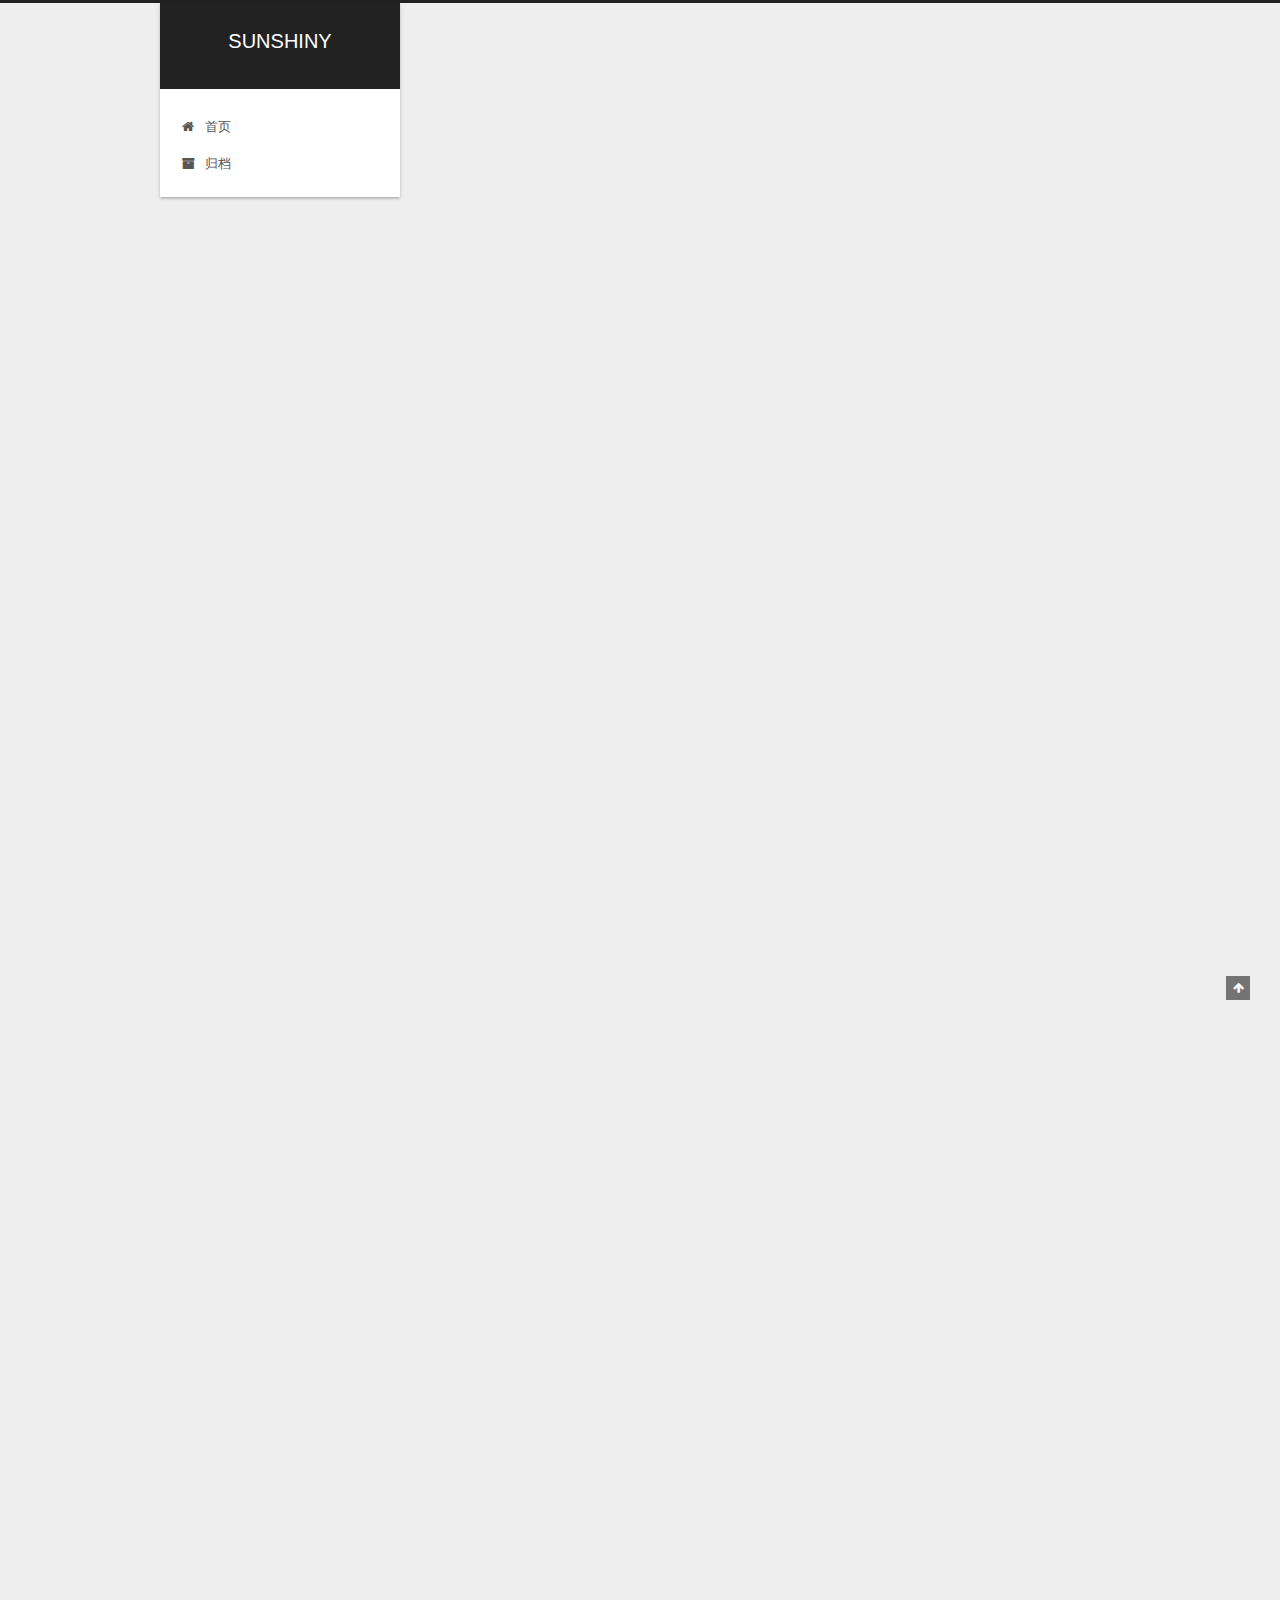
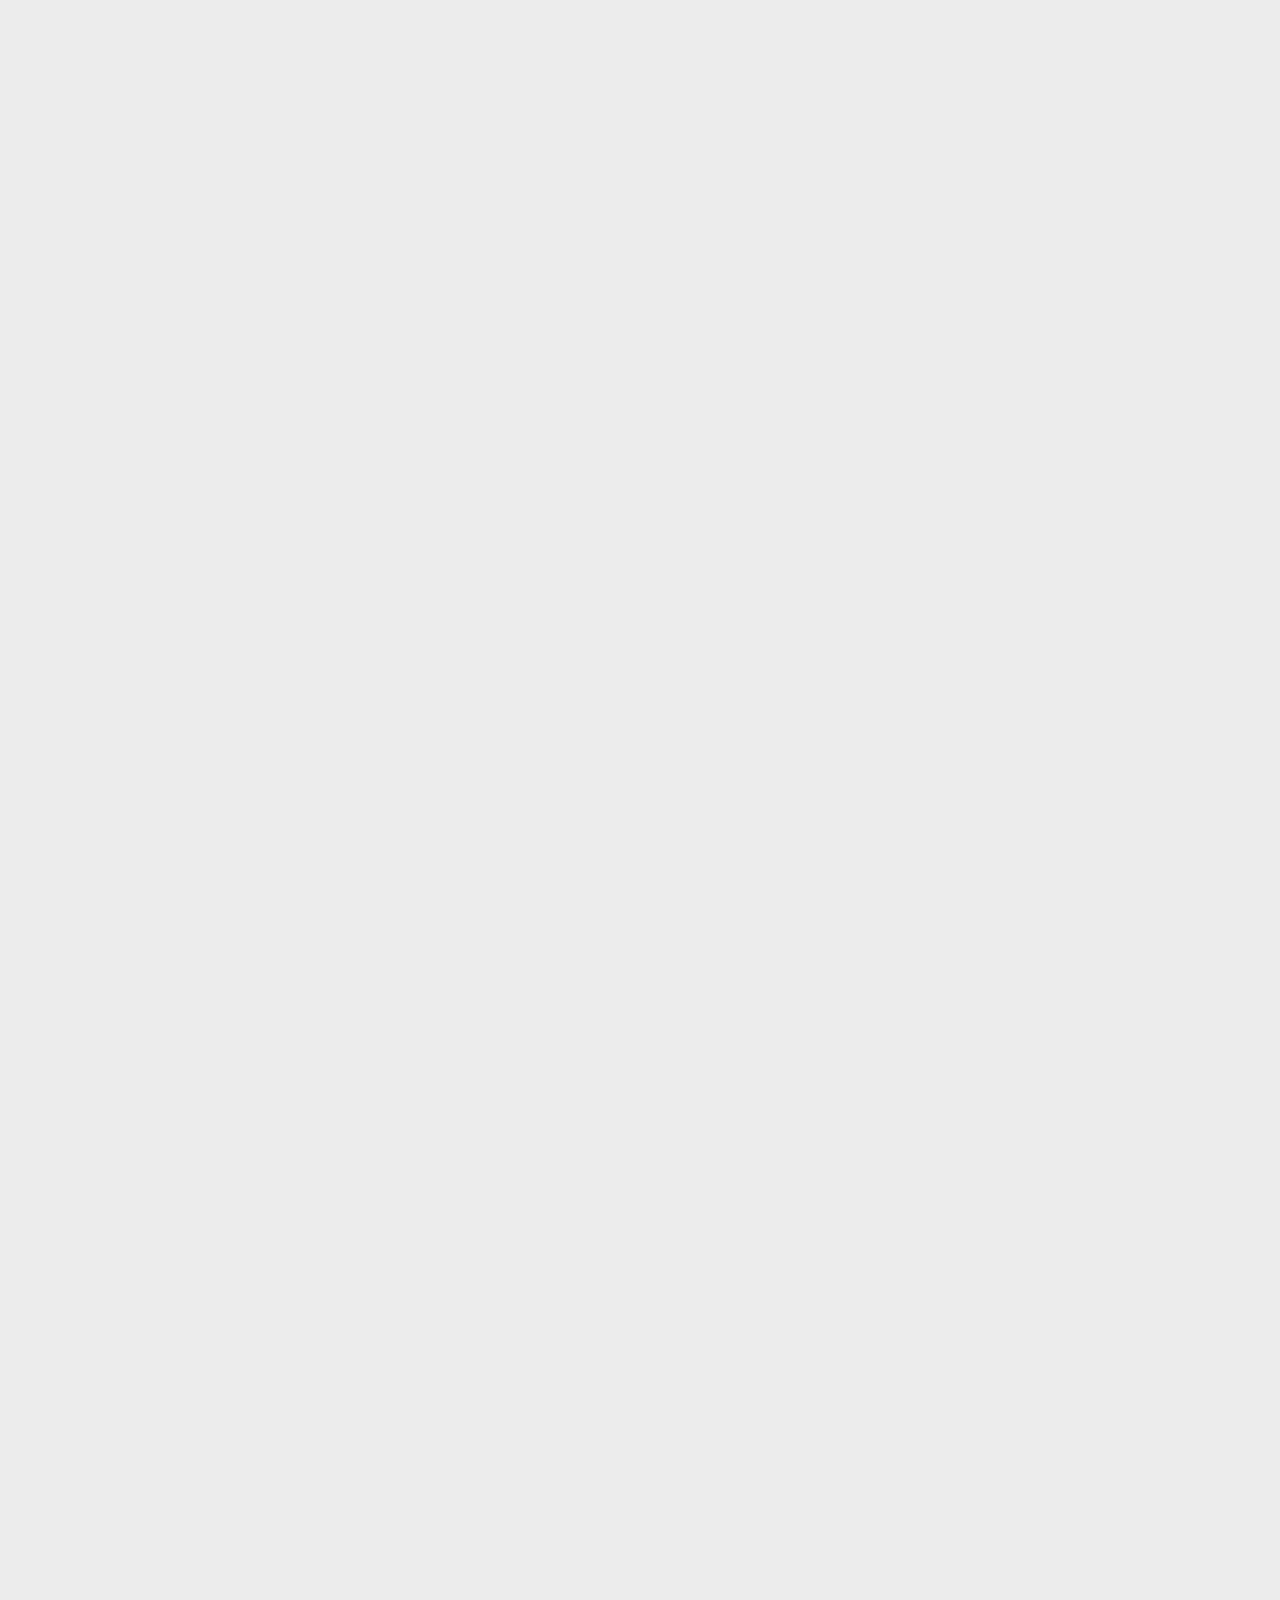
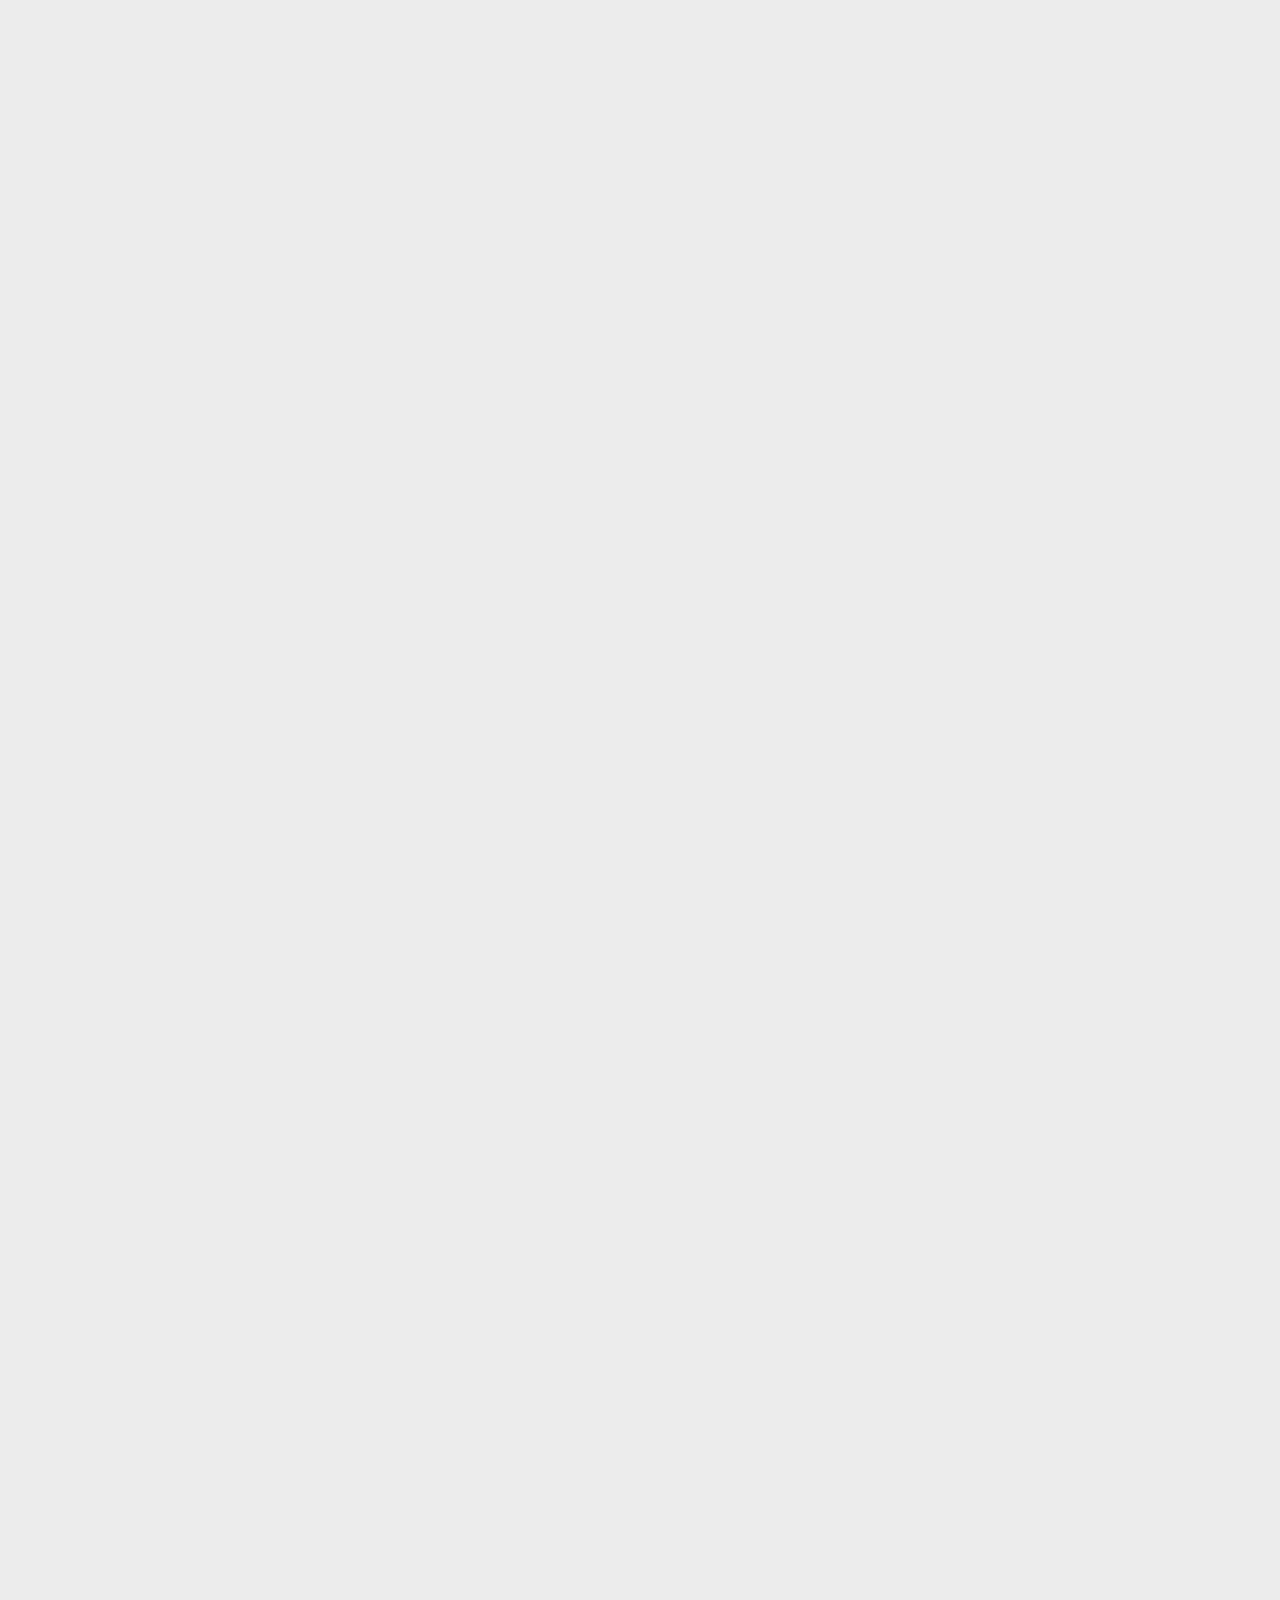
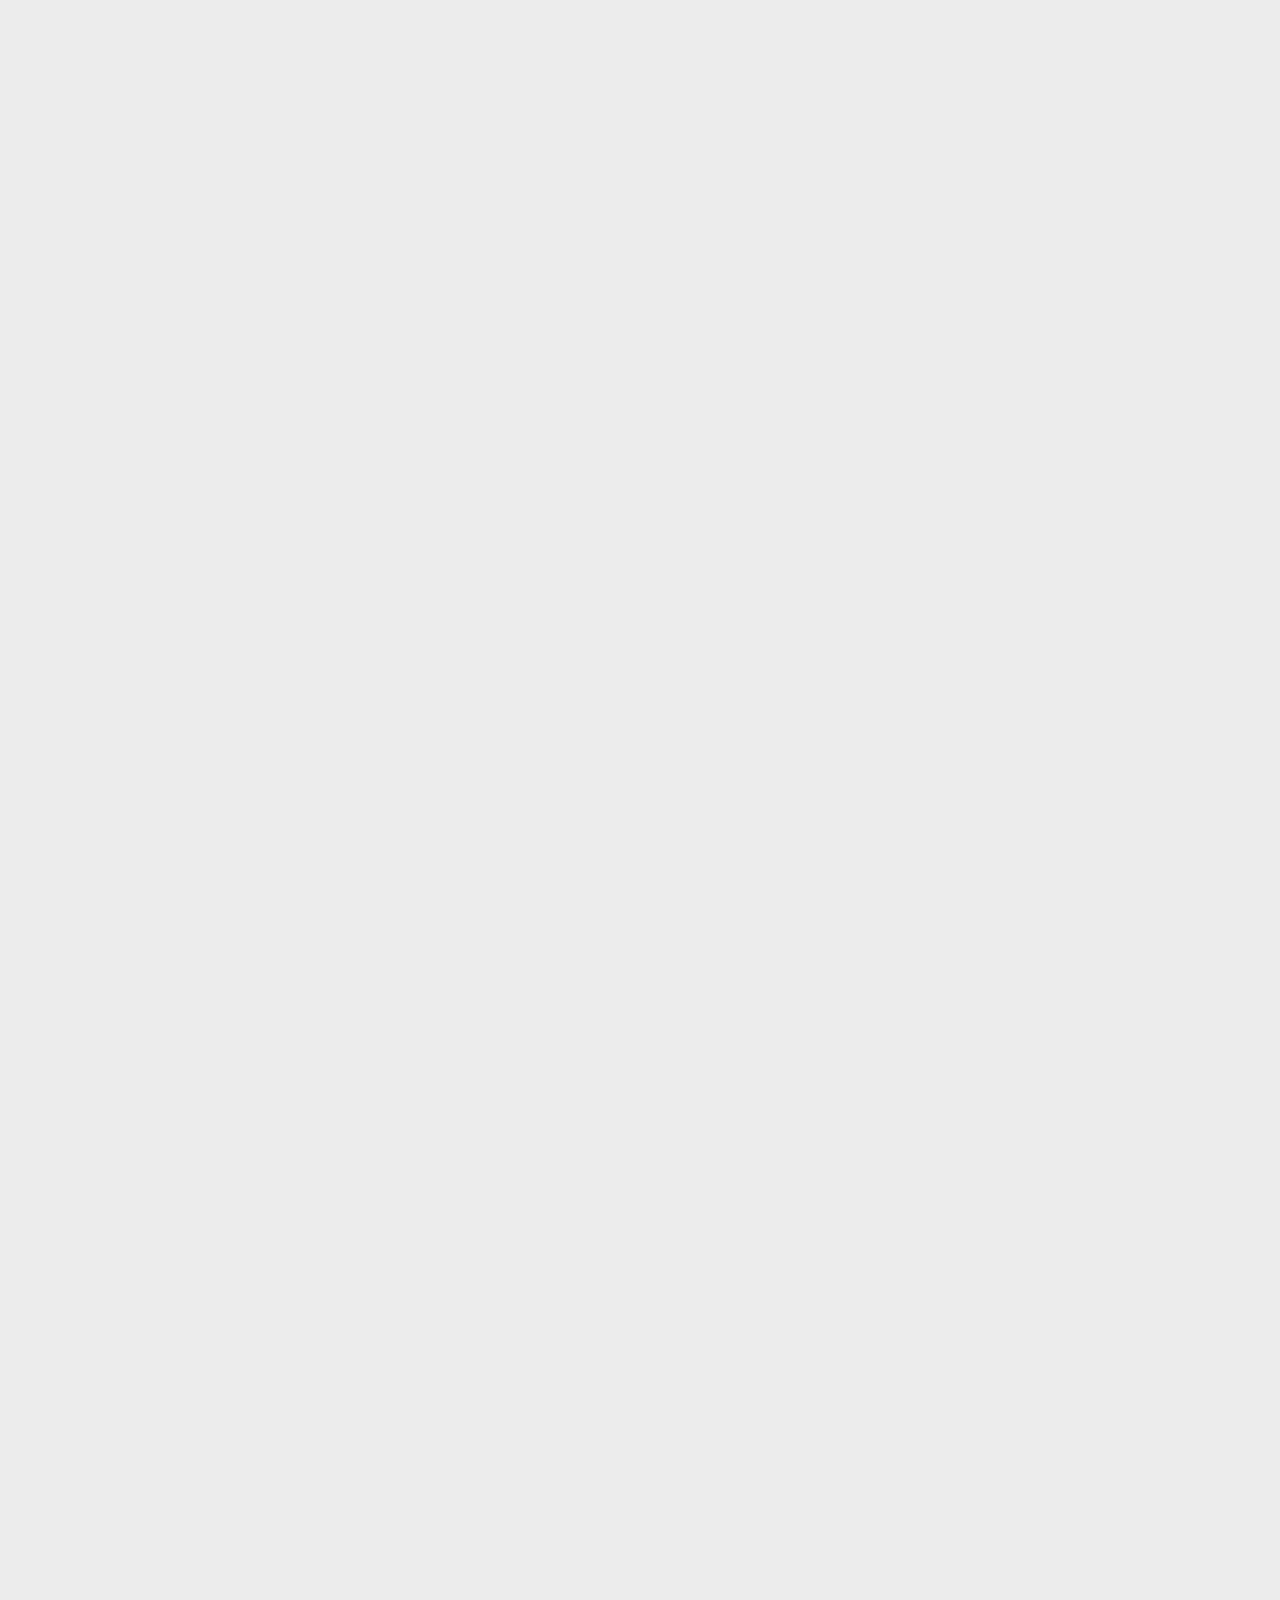
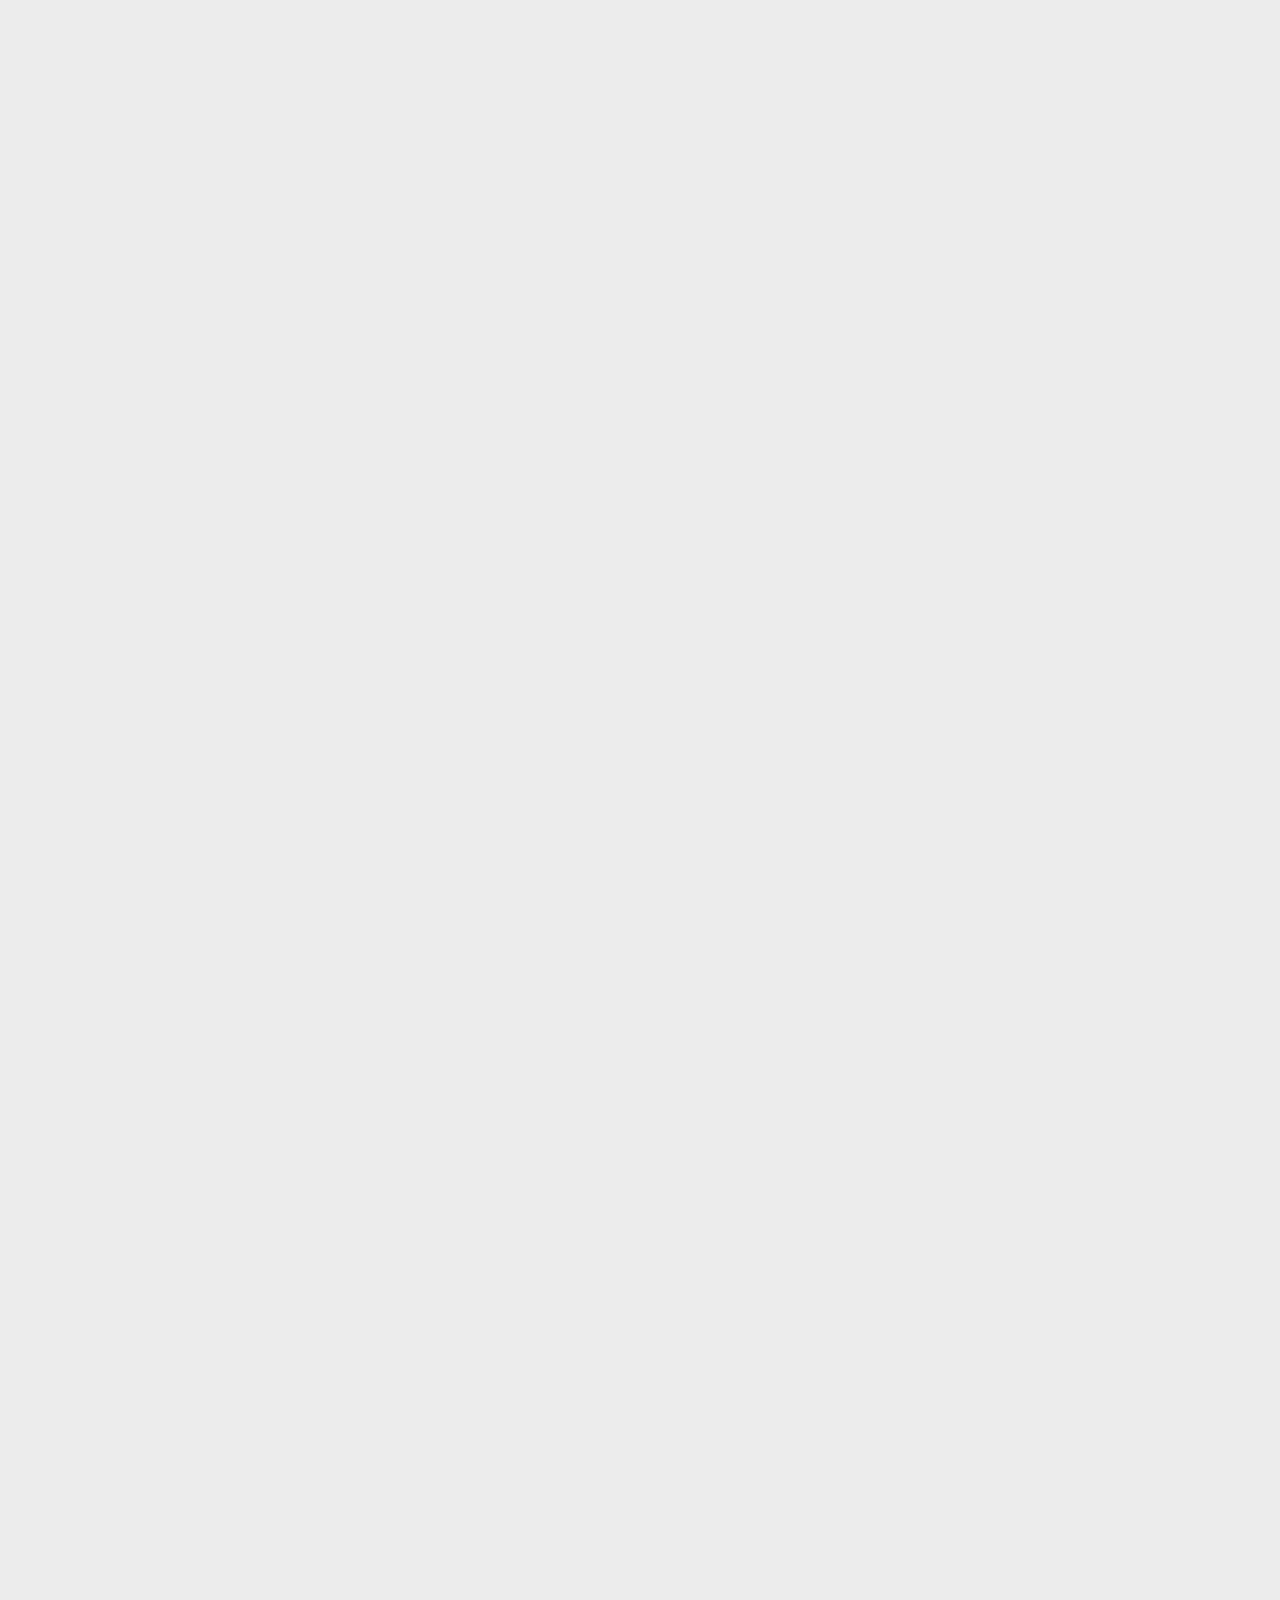
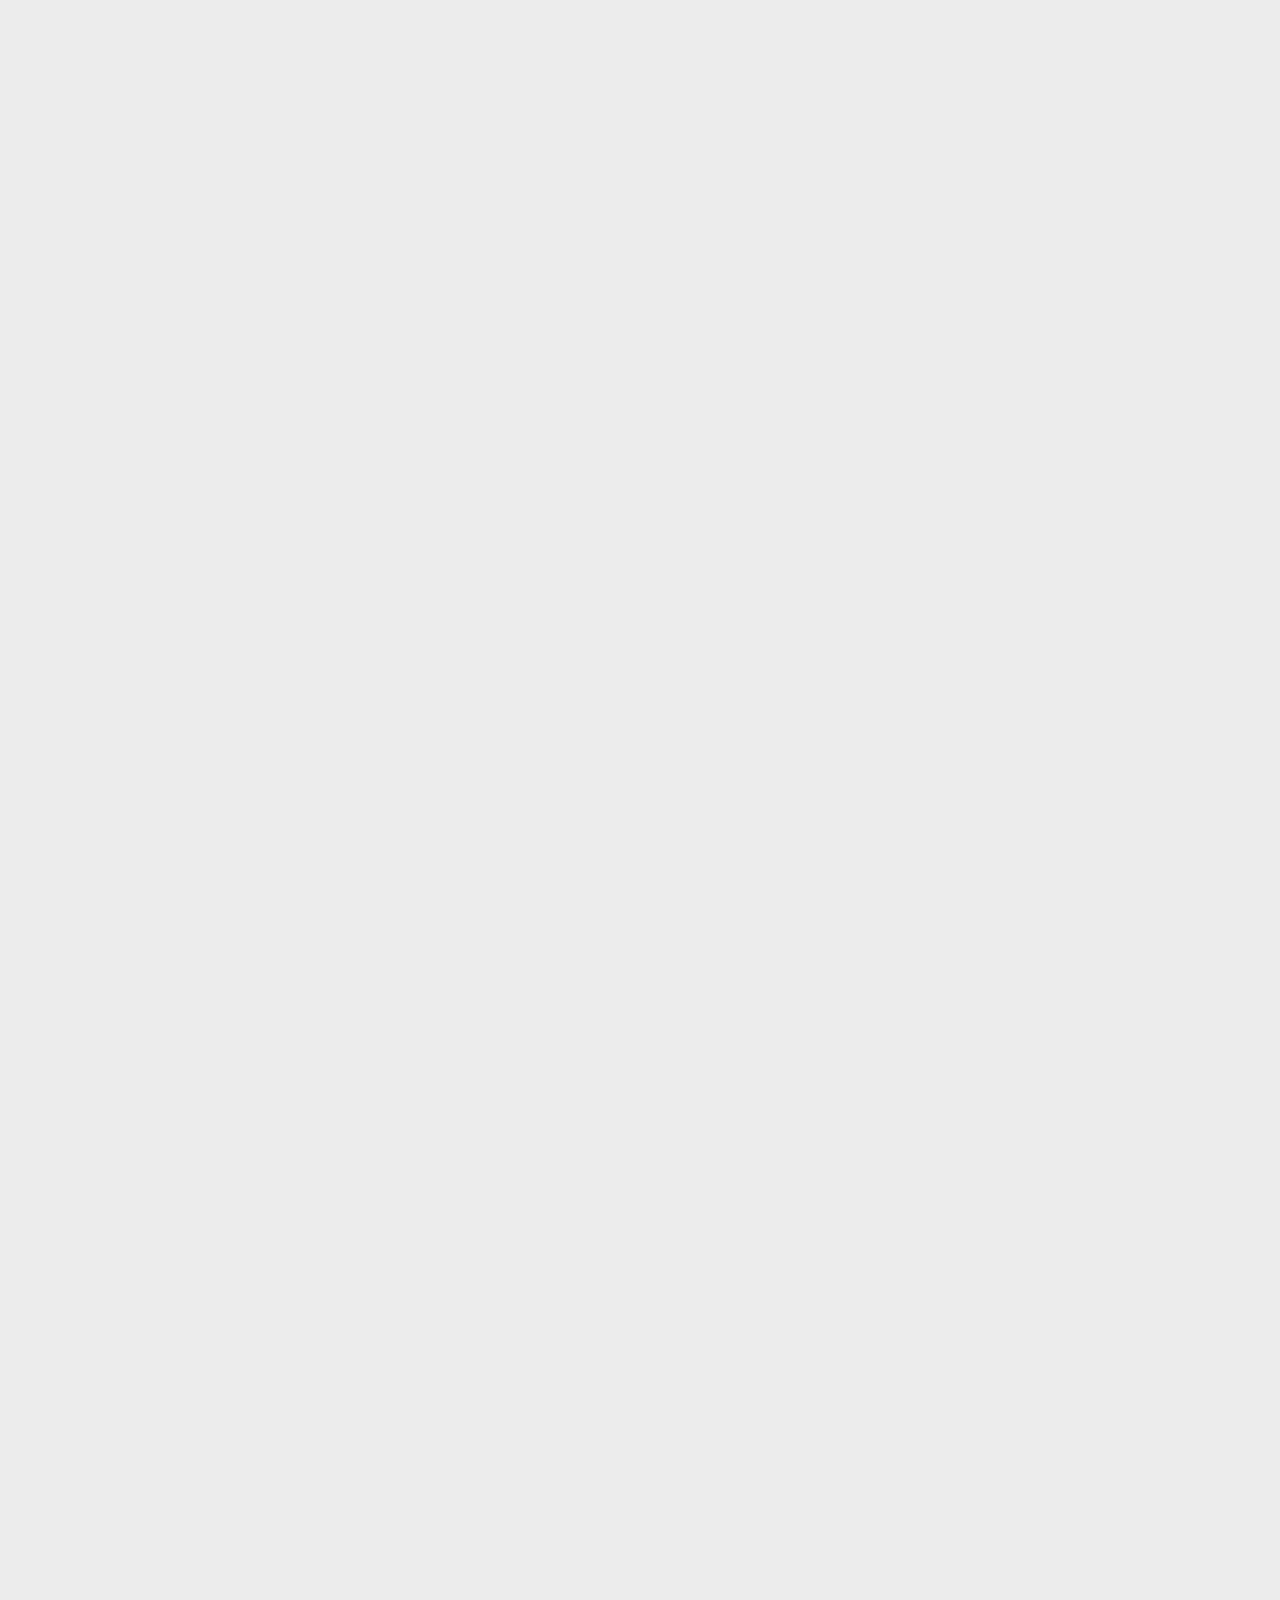
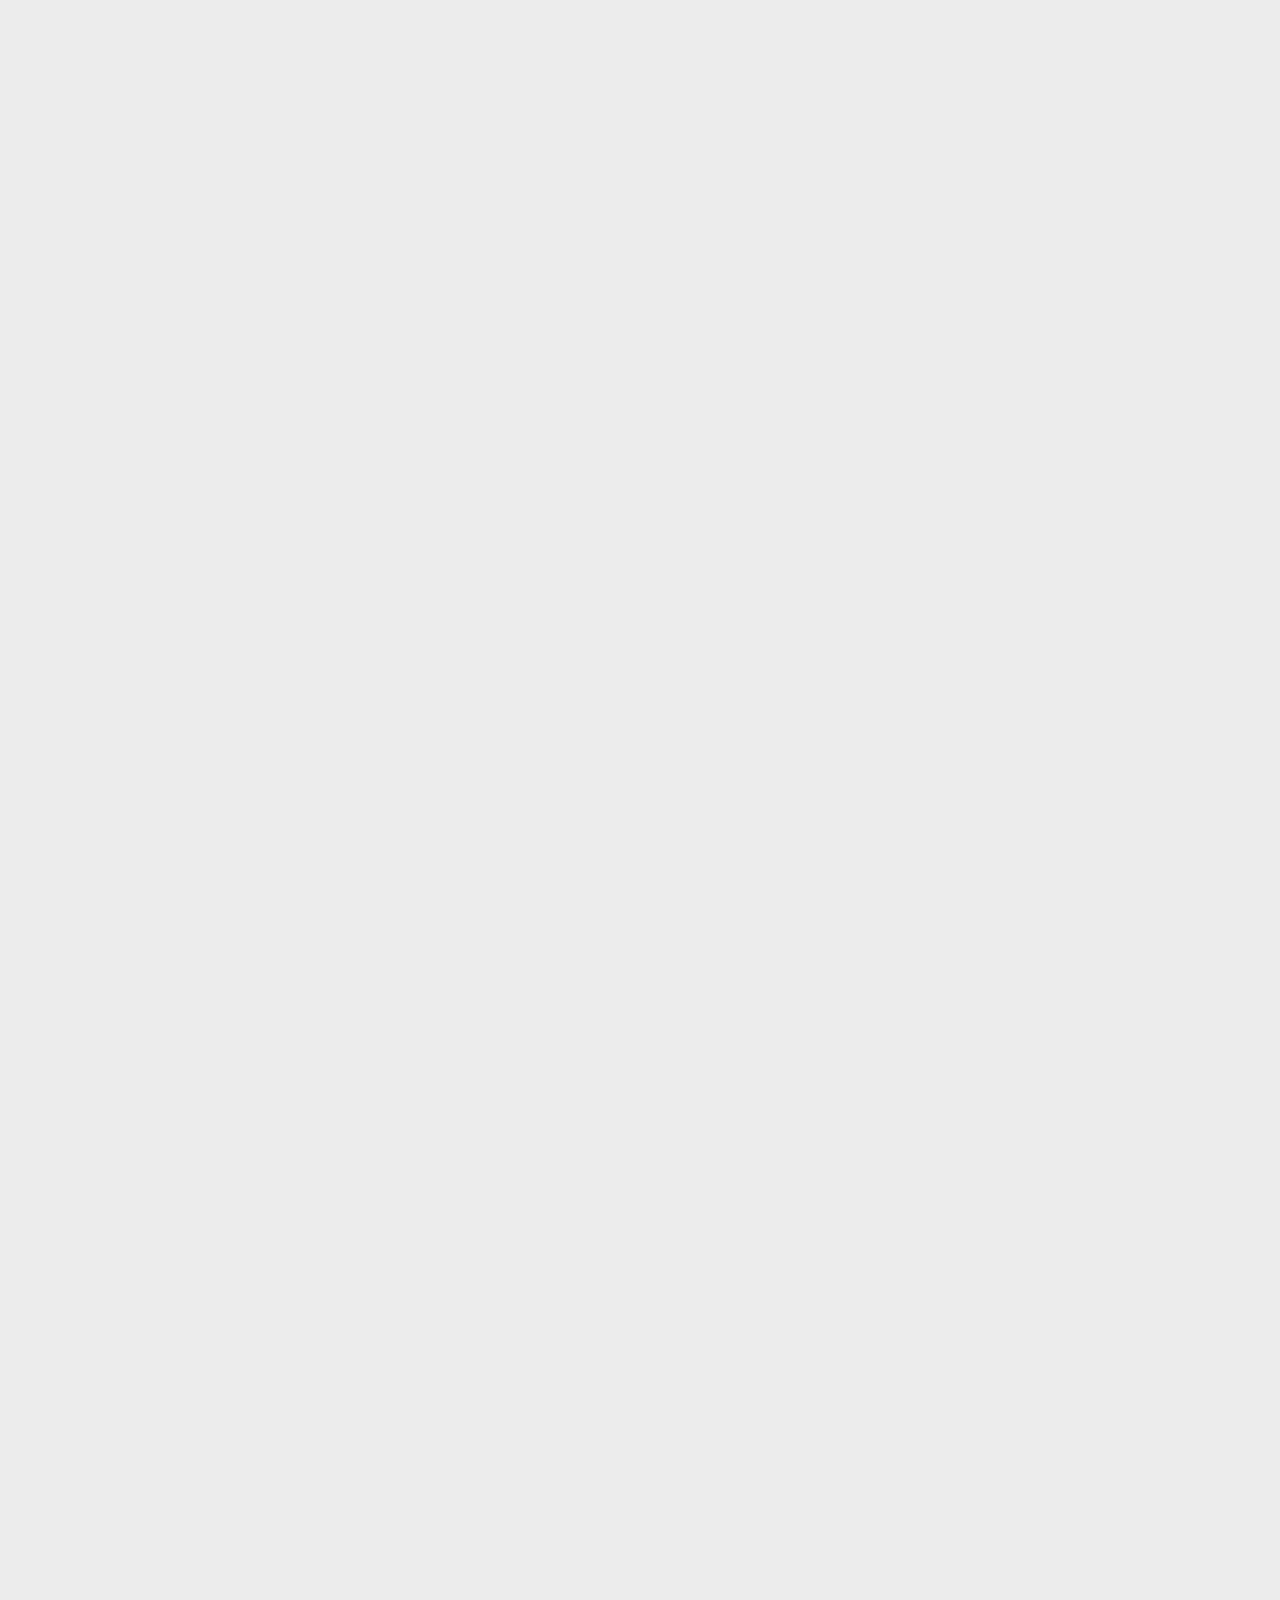
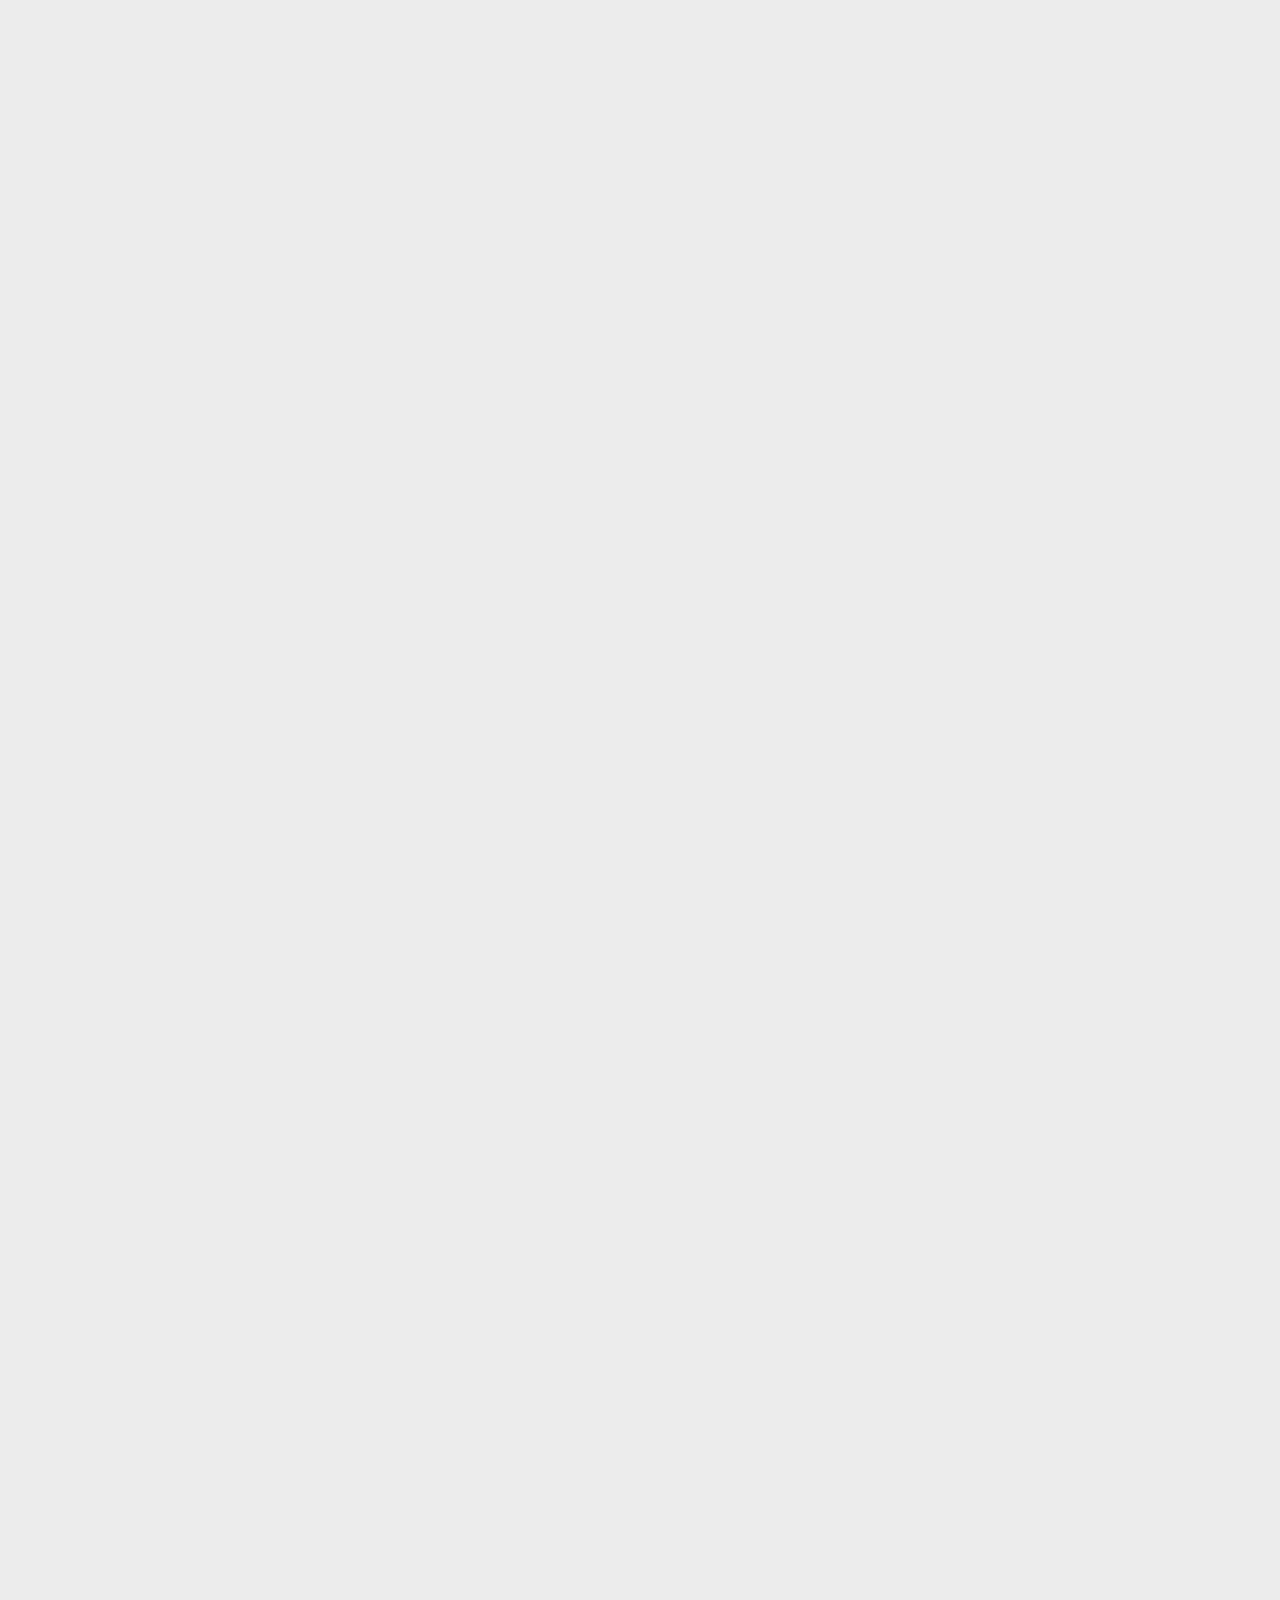
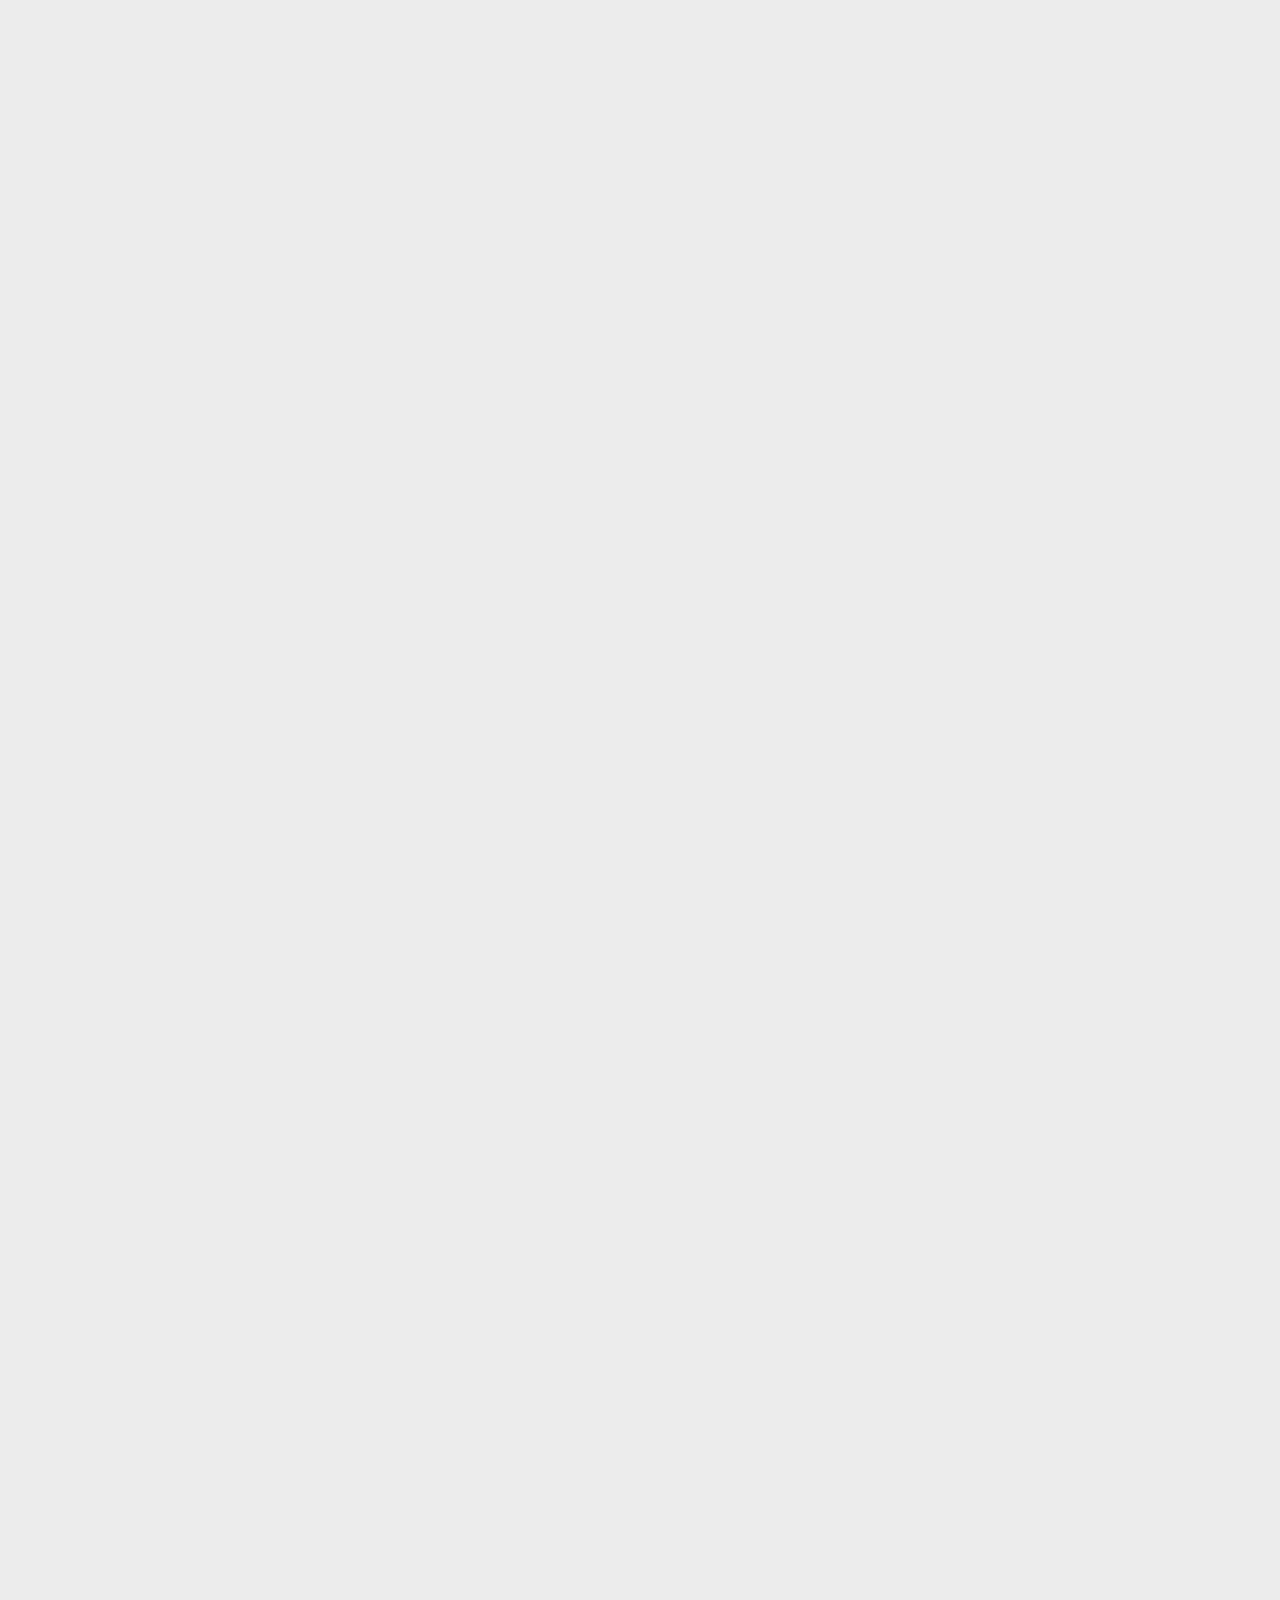
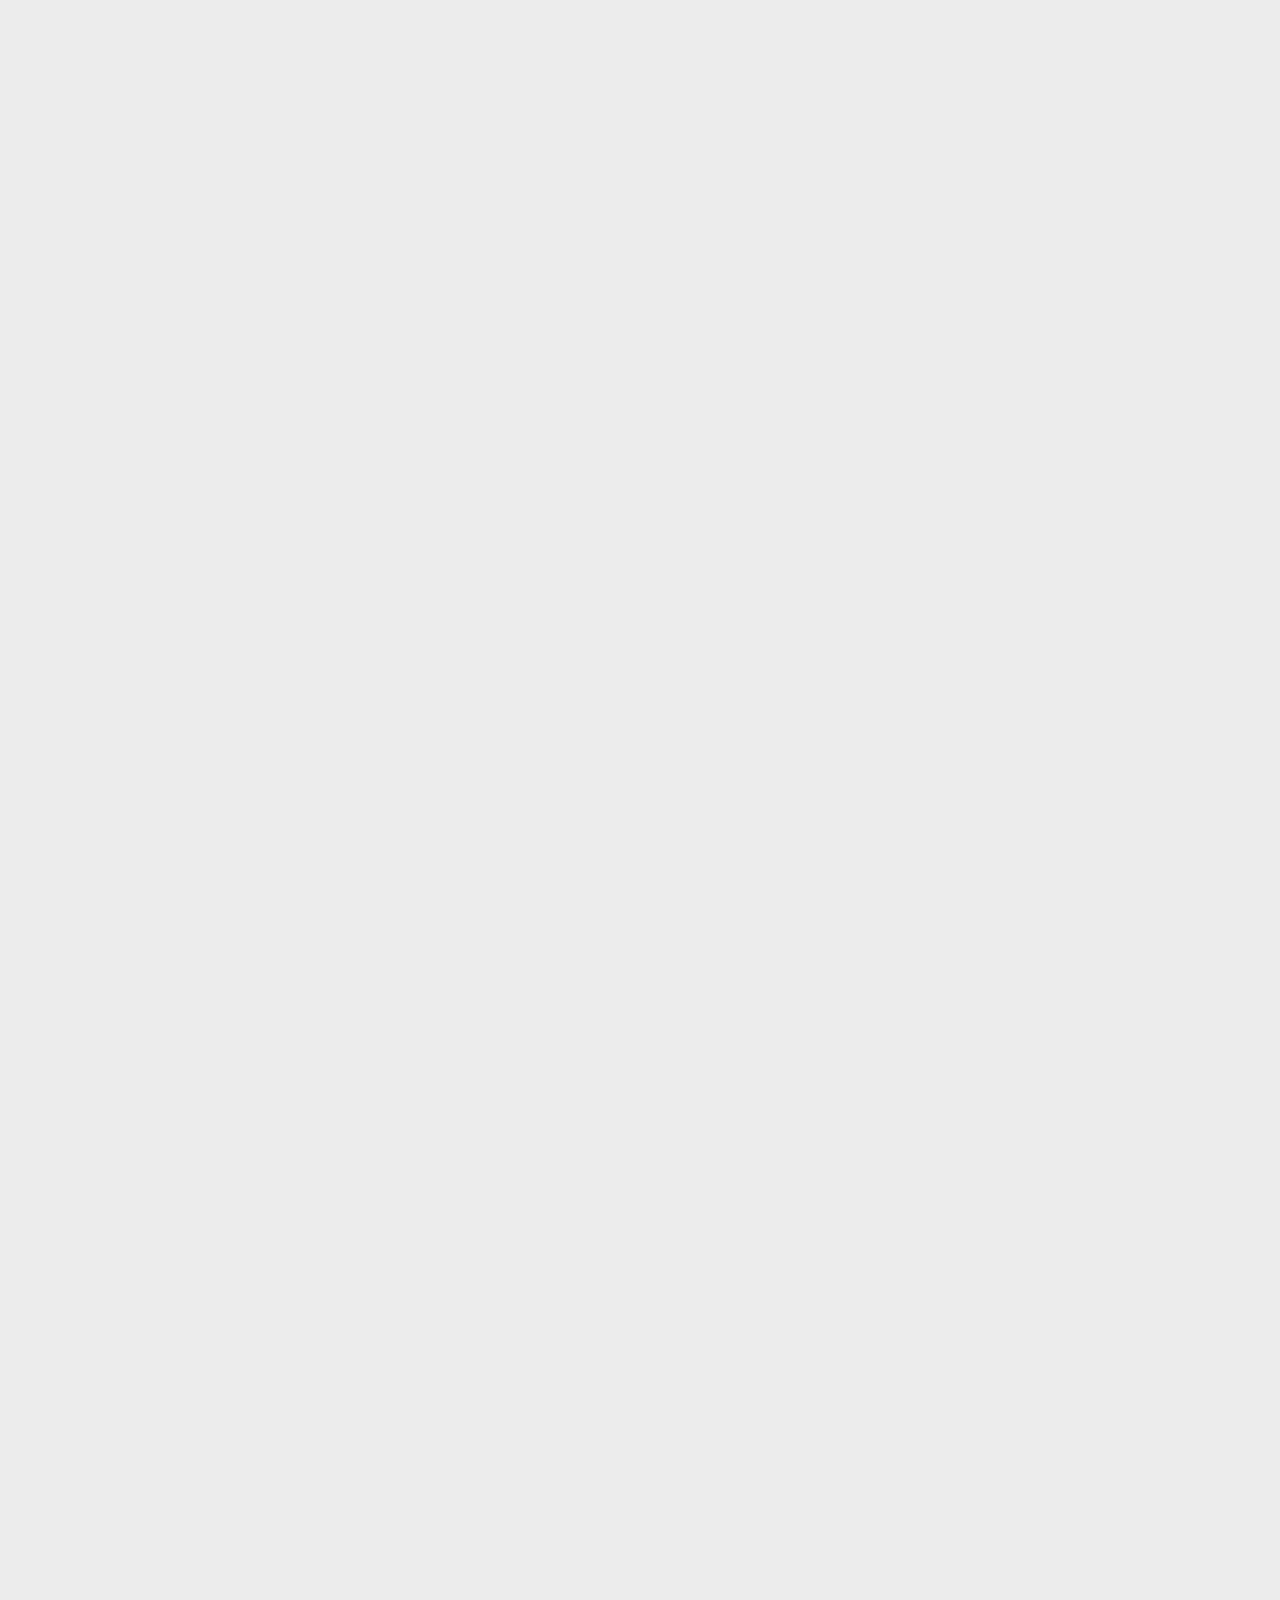
<file: index.html>
<!DOCTYPE html>



  


<html class="theme-next gemini use-motion" lang="zh-Hans">
<head>
  <meta charset="UTF-8"/>
<meta http-equiv="X-UA-Compatible" content="IE=edge" />
<meta name="viewport" content="width=device-width, initial-scale=1, maximum-scale=1"/>
<meta name="theme-color" content="#222">









<meta http-equiv="Cache-Control" content="no-transform" />
<meta http-equiv="Cache-Control" content="no-siteapp" />
















  
  
  <link href="/lib/fancybox/source/jquery.fancybox.css?v=2.1.5" rel="stylesheet" type="text/css" />







<link href="/lib/font-awesome/css/font-awesome.min.css?v=4.6.2" rel="stylesheet" type="text/css" />

<link href="/css/main.css?v=5.1.4" rel="stylesheet" type="text/css" />


  <link rel="apple-touch-icon" sizes="180x180" href="/images/apple-touch-icon-next.png?v=5.1.4">


  <link rel="icon" type="image/png" sizes="32x32" href="/images/favicon-32x32-next.png?v=5.1.4">


  <link rel="icon" type="image/png" sizes="16x16" href="/images/favicon-16x16-next.png?v=5.1.4">


  <link rel="mask-icon" href="/images/logo.svg?v=5.1.4" color="#222">





  <meta name="keywords" content="Hexo, NexT" />










<meta name="description" content="my first hexo blog">
<meta property="og:type" content="website">
<meta property="og:title" content="SUNSHINY">
<meta property="og:url" content="http://yoursite.com/index.html">
<meta property="og:site_name" content="SUNSHINY">
<meta property="og:description" content="my first hexo blog">
<meta property="og:locale" content="zh-Hans">
<meta name="twitter:card" content="summary">
<meta name="twitter:title" content="SUNSHINY">
<meta name="twitter:description" content="my first hexo blog">



<script type="text/javascript" id="hexo.configurations">
  var NexT = window.NexT || {};
  var CONFIG = {
    root: '/',
    scheme: 'Gemini',
    version: '5.1.4',
    sidebar: {"position":"left","display":"post","offset":12,"b2t":false,"scrollpercent":false,"onmobile":false},
    fancybox: true,
    tabs: true,
    motion: {"enable":true,"async":false,"transition":{"post_block":"fadeIn","post_header":"slideDownIn","post_body":"slideDownIn","coll_header":"slideLeftIn","sidebar":"slideUpIn"}},
    duoshuo: {
      userId: '0',
      author: '博主'
    },
    algolia: {
      applicationID: '',
      apiKey: '',
      indexName: '',
      hits: {"per_page":10},
      labels: {"input_placeholder":"Search for Posts","hits_empty":"We didn't find any results for the search: ${query}","hits_stats":"${hits} results found in ${time} ms"}
    }
  };
</script>



  <link rel="canonical" href="http://yoursite.com/"/>





  <title>SUNSHINY</title>
  








</head>

<body itemscope itemtype="http://schema.org/WebPage" lang="zh-Hans">

  
  
    
  

  <div class="container sidebar-position-left 
  page-home">
    <div class="headband"></div>

    <header id="header" class="header" itemscope itemtype="http://schema.org/WPHeader">
      <div class="header-inner"><div class="site-brand-wrapper">
  <div class="site-meta ">
    

    <div class="custom-logo-site-title">
      <a href="/"  class="brand" rel="start">
        <span class="logo-line-before"><i></i></span>
        <span class="site-title">SUNSHINY</span>
        <span class="logo-line-after"><i></i></span>
      </a>
    </div>
      
        <p class="site-subtitle"></p>
      
  </div>

  <div class="site-nav-toggle">
    <button>
      <span class="btn-bar"></span>
      <span class="btn-bar"></span>
      <span class="btn-bar"></span>
    </button>
  </div>
</div>

<nav class="site-nav">
  

  
    <ul id="menu" class="menu">
      
        
        <li class="menu-item menu-item-home">
          <a href="/" rel="section">
            
              <i class="menu-item-icon fa fa-fw fa-home"></i> <br />
            
            首页
          </a>
        </li>
      
        
        <li class="menu-item menu-item-archives">
          <a href="/archives/" rel="section">
            
              <i class="menu-item-icon fa fa-fw fa-archive"></i> <br />
            
            归档
          </a>
        </li>
      

      
    </ul>
  

  
</nav>



 </div>
    </header>

    <main id="main" class="main">
      <div class="main-inner">
        <div class="content-wrap">
          <div id="content" class="content">
            
  <section id="posts" class="posts-expand">
    
      

  

  
  
  

  <article class="post post-type-normal" itemscope itemtype="http://schema.org/Article">
  
  
  
  <div class="post-block">
    <link itemprop="mainEntityOfPage" href="http://yoursite.com/2018/02/15/CSS总结/">

    <span hidden itemprop="author" itemscope itemtype="http://schema.org/Person">
      <meta itemprop="name" content="sun wei">
      <meta itemprop="description" content="">
      <meta itemprop="image" content="/images/avatar.gif">
    </span>

    <span hidden itemprop="publisher" itemscope itemtype="http://schema.org/Organization">
      <meta itemprop="name" content="SUNSHINY">
    </span>

    
      <header class="post-header">

        
        
          <h1 class="post-title" itemprop="name headline">
                
                <a class="post-title-link" href="/2018/02/15/CSS总结/" itemprop="url">CSS总结</a></h1>
        

        <div class="post-meta">
          <span class="post-time">
            
              <span class="post-meta-item-icon">
                <i class="fa fa-calendar-o"></i>
              </span>
              
                <span class="post-meta-item-text">发表于</span>
              
              <time title="创建于" itemprop="dateCreated datePublished" datetime="2018-02-15T13:41:56+08:00">
                2018-02-15
              </time>
            

            

            
          </span>

          

          
            
          

          
          

          

          

          

        </div>
      </header>
    

    
    
    
    <div class="post-body" itemprop="articleBody">

      
      

      
        
          
            <h1 id="选择器"><a href="#选择器" class="headerlink" title="选择器"></a>选择器</h1><h2 id="简单选择器"><a href="#简单选择器" class="headerlink" title="简单选择器"></a>简单选择器</h2><h2 id="属性选择器"><a href="#属性选择器" class="headerlink" title="属性选择器"></a>属性选择器</h2><pre><code>a. [attr]
b. [attr = val]
c. [attr ~ = val]
d. [attr |= val]
e. [attr^=val]
f. [attr$=val]
g. [attr^=]
</code></pre><h2 id="伪类"><a href="#伪类" class="headerlink" title="伪类"></a>伪类</h2><pre><code>a. :active
b. :hover
c. :focus
d. :checked
e. :link
f. :visited
g. :any
h. :first
i. :first-child
j. :first-of-type
k. :last-child
l. :last-of-type
m. not()
n. not-child()
o. nth-last-child()
p. nth-last-of-type()
q. nth-of-type():even, odd
r. only-child()
</code></pre><h2 id="伪元素"><a href="#伪元素" class="headerlink" title="伪元素"></a>伪元素</h2><pre><code>a. ::after
b. ::before
c. ::first-letter
d. ::first-line
e. ::selection
f. ::backdrop
</code></pre><h2 id="组合选择器"><a href="#组合选择器" class="headerlink" title="组合选择器"></a>组合选择器</h2><pre><code>a. A,B
b. A B
c. A&gt;B:直接子元素
d. A+B：相邻元素
e. A~B：之后的元素
</code></pre><h1 id="样式化文本"><a href="#样式化文本" class="headerlink" title="样式化文本"></a>样式化文本</h1><h2 id="基本文本及字体样式"><a href="#基本文本及字体样式" class="headerlink" title="基本文本及字体样式"></a>基本文本及字体样式</h2><pre><code>1. color
2. font-families
3. font-size
4. font-style
    a. normal
    b. italic
    c. oblique
5. font-weight
    a. normal
    b. bold
    c. lighter
    d. bolder
6. text-transform
    a. none
    b. uppercase
    c. lowercase
    d. captialize
    e. full-width
7. text-decoration
    a. none
    b. underline
    c. overline
    d. line-height
8. text-shadow
9. text-align
    a. left
    b. center
    c. right
    d. justify
10. line-height
11. letter-space
12. word-space
13. text-indent
14. text-overflow
15. word-break
</code></pre><h2 id="样式化列表"><a href="#样式化列表" class="headerlink" title="样式化列表"></a>样式化列表</h2><pre><code>1. list-style-type
    a. upper-roman:大写罗马数字
    b. none
    c. disc
    d. circle
    e. square
2. list-style-position
    a. outside(default)
    b. inside
3. list-style-image:url（）
4. list-style:简写
5. 属性
    a. &lt;ol start = &apos;3&apos;&gt;
    b. &lt;ol reversed&gt;
    c. &lt;li value = &apos;3&apos;&gt;
</code></pre><h2 id="样式化链接"><a href="#样式化链接" class="headerlink" title="样式化链接"></a>样式化链接</h2><pre><code>1. 链接状态
    a. link
    b. visited
    c. hover
    d. focus
    e. active
2. 默认状态
    a. 链接带下划线
    b. 为访问蓝色
    c. 访问过紫色
    d. 悬停小手
    e. 活动链接红色
3. 修改默认状态需求的属性
    a. outline
    b. text-decoration
4. 链接前加图片
    a. a[href* = &quot;http&quot;]设置background
    b. a的padding-left加空间
</code></pre><h2 id="网络字体"><a href="#网络字体" class="headerlink" title="网络字体"></a>网络字体</h2><pre><code>1. @font-face
    a. font-family:&quot;myFont&quot;
    b. src:url(&quot;myFont.ttf&quot;)
    c. font-weight:normal
    d. font-style:normal

2. font-family:&quot;myFont&quot;
</code></pre><h1 id="盒模型"><a href="#盒模型" class="headerlink" title="盒模型"></a>盒模型</h1><h2 id="盒子概要"><a href="#盒子概要" class="headerlink" title="盒子概要"></a>盒子概要</h2><p>环绕元素内容添加任何内边距、边界和外边距来布置单个元素盒子</p>
<h2 id="盒子属性"><a href="#盒子属性" class="headerlink" title="盒子属性"></a>盒子属性</h2><pre><code>1. width,height
2. padding
3. border
4. margin
5. min-width
6. max-width
7. min-height
8. max-height
9. ps:
    a. height不遵循百分比，除非有特定高度
    b. border忽略百分比
    c. margin相遇，大者胜。
</code></pre><h2 id="溢出"><a href="#溢出" class="headerlink" title="溢出"></a>溢出</h2><p>当宽高固定时，内容有可能溢出</p>
<pre><code>1. overflow
    a. auto：隐藏溢出，有滚条
    b. hidden：隐藏溢出
    c. visible：溢出（默认）
</code></pre><p>box-sizing</p>
<pre><code>1. box-sizing:border-box;添加这个属性后，width，height包括了border
</code></pre><h2 id="框显示"><a href="#框显示" class="headerlink" title="框显示"></a>框显示</h2><pre><code>1.   display
    a. block
    b. inline
    c. inline-block
    d. table
    e. flex
    f. grid
</code></pre><h2 id="背景"><a href="#背景" class="headerlink" title="背景"></a>背景</h2><pre><code>1. background-color
2. background-image
    a. url()
    b. linear-gradient(to bottom right, orange, orange 30%,yellow)
    c. repeating-linear-gradient(to bottom, yellow,orange 25px,yellow 50px)
3. background-position:相对于左上角
    a. px,rem
    b. 百分比
    c. left,center,right,top,center,bottom
4. background-repeat
    a. no-repeat
    b. repeat-x
    c. repeat-y
5. background-attachment

6. background
7. background-size
8. background-clip
    a. border-box
    b. padding-box
    c. content-box
    d. text
    e. inherit
</code></pre><h2 id="边框"><a href="#边框" class="headerlink" title="边框"></a>边框</h2><pre><code>1. border-width
2. border-style
    a. solid
    b. dashed
    c. dotted
3. border-color
4. border-radius
5. border
6. border-image-source
    a. url()
7. border-image-slice
8. border-image-repeat
    a. stretch
    b. repeat
    c. round
    d. space
9. border-image
</code></pre><h2 id="样式化表格"><a href="#样式化表格" class="headerlink" title="样式化表格"></a>样式化表格</h2><pre><code>1. table-layout
    a. fixed :表头可以控制整个表格宽度
    b. auto:default
2. border-collapse
    a. collapse
3. caption-side
    a. bottom
    b. right
</code></pre><h2 id="高级盒子效果"><a href="#高级盒子效果" class="headerlink" title="高级盒子效果"></a>高级盒子效果</h2><pre><code>1. box-shadow
    a. 多重阴影用逗号
    b. inset
2. filter
    a. drop-shadow():与box-shadow写法效果一样，但是内容也加阴影
3. background-blend-mode
    a. multiply
4. mix-blend-mode
    a. multiply
</code></pre><h1 id="CSS布局"><a href="#CSS布局" class="headerlink" title="CSS布局"></a>CSS布局</h1><h2 id="布局介绍"><a href="#布局介绍" class="headerlink" title="布局介绍"></a>布局介绍</h2><p>css布局允许我们拾取网页中的元素，并控制它们相对正常布局流，周边元素，父容器，或者主视口/窗口的位置。</p>
<h2 id="浮动"><a href="#浮动" class="headerlink" title="浮动"></a>浮动</h2><pre><code>1. 原理：浮动元素会脱离正常的文档流，并吸附到其父容器，
注意浮动内容仍然遵循盒子模型诸如外边距和边界
2. float
    a. left
    b. right
    c. none
    d. inherit
3. 问题：
    a. 整体宽度无法计算：
        i. border,padding的设置与百分比的宽度设置会出问题
        ii. 解决方案：box-sizing:border-box;
    b. 清除浮动
    c. 列高不同：可以给所有列一个固定高度，并添加overflow
</code></pre><h2 id="定位技术"><a href="#定位技术" class="headerlink" title="定位技术"></a>定位技术</h2><pre><code>1. position
    a. static:将元素放入它在文档布局流中的正常位置 
    b. relative:用来对位置进行微调
    c. absolute：
    d. fixed
</code></pre><h2 id="CSS表格"><a href="#CSS表格" class="headerlink" title="CSS表格"></a>CSS表格</h2><pre><code>1. 特点：用来显示表格数据是很好的
2. 属性：
    a. display
        i. table
        ii. table-row
        iii. table-cell
    b. caption-side
        i. bottom
    c. z-index
</code></pre><h2 id="柔性盒子"><a href="#柔性盒子" class="headerlink" title="柔性盒子"></a>柔性盒子</h2><pre><code>1. display
    a. flex
2. flex
    a. 1
</code></pre><h2 id="网格布局"><a href="#网格布局" class="headerlink" title="网格布局"></a>网格布局</h2>
          
        
      
    </div>
    
    
    

    

    

    

    <footer class="post-footer">
      

      

      

      
      
        <div class="post-eof"></div>
      
    </footer>
  </div>
  
  
  
  </article>


    
      

  

  
  
  

  <article class="post post-type-normal" itemscope itemtype="http://schema.org/Article">
  
  
  
  <div class="post-block">
    <link itemprop="mainEntityOfPage" href="http://yoursite.com/2018/02/11/2017-11-6 javascript 内容回顾/">

    <span hidden itemprop="author" itemscope itemtype="http://schema.org/Person">
      <meta itemprop="name" content="sun wei">
      <meta itemprop="description" content="">
      <meta itemprop="image" content="/images/avatar.gif">
    </span>

    <span hidden itemprop="publisher" itemscope itemtype="http://schema.org/Organization">
      <meta itemprop="name" content="SUNSHINY">
    </span>

    
      <header class="post-header">

        
        
          <h1 class="post-title" itemprop="name headline">
                
                <a class="post-title-link" href="/2018/02/11/2017-11-6 javascript 内容回顾/" itemprop="url">2017-11-6 javascript 内容回顾</a></h1>
        

        <div class="post-meta">
          <span class="post-time">
            
              <span class="post-meta-item-icon">
                <i class="fa fa-calendar-o"></i>
              </span>
              
                <span class="post-meta-item-text">发表于</span>
              
              <time title="创建于" itemprop="dateCreated datePublished" datetime="2018-02-11T10:08:42+08:00">
                2018-02-11
              </time>
            

            

            
          </span>

          

          
            
          

          
          

          

          

          

        </div>
      </header>
    

    
    
    
    <div class="post-body" itemprop="articleBody">

      
      

      
        
          
            <h1 id="variable"><a href="#variable" class="headerlink" title="variable"></a>variable</h1><figure class="highlight javascript"><table><tr><td class="gutter"><pre><span class="line">1</span><br><span class="line">2</span><br><span class="line">3</span><br><span class="line">4</span><br></pre></td><td class="code"><pre><span class="line"><span class="keyword">var</span> myName = <span class="string">"sun"</span> 	<span class="comment">//变量声明 可以用0-9， a-z, A-Z,_</span></span><br><span class="line"><span class="comment">//const</span></span><br><span class="line"><span class="comment">//let(ES6):块级作用域</span></span><br><span class="line"><span class="built_in">console</span>.log(myName);  	<span class="comment">//console.log()用于输出</span></span><br></pre></td></tr></table></figure>
<h1 id="Data-Types"><a href="#Data-Types" class="headerlink" title="Data Types"></a>Data Types</h1><pre><code>总共有 8 Data Types
</code></pre><h2 id="null"><a href="#null" class="headerlink" title="null"></a>null</h2><figure class="highlight javascript"><table><tr><td class="gutter"><pre><span class="line">1</span><br><span class="line">2</span><br></pre></td><td class="code"><pre><span class="line"><span class="keyword">var</span> n = <span class="literal">null</span>;</span><br><span class="line"><span class="built_in">console</span>.log(n) 	<span class="comment">//null</span></span><br></pre></td></tr></table></figure>
<h2 id="undefine"><a href="#undefine" class="headerlink" title="undefine"></a>undefine</h2><figure class="highlight javascript"><table><tr><td class="gutter"><pre><span class="line">1</span><br><span class="line">2</span><br></pre></td><td class="code"><pre><span class="line"><span class="keyword">var</span> u;</span><br><span class="line"><span class="built_in">console</span>.log(u)	<span class="comment">//undefine</span></span><br></pre></td></tr></table></figure>
<h2 id="Boolean"><a href="#Boolean" class="headerlink" title="Boolean"></a>Boolean</h2><figure class="highlight javascript"><table><tr><td class="gutter"><pre><span class="line">1</span><br><span class="line">2</span><br><span class="line">3</span><br><span class="line">4</span><br><span class="line">5</span><br><span class="line">6</span><br></pre></td><td class="code"><pre><span class="line"><span class="keyword">var</span> bol = <span class="literal">false</span>;</span><br><span class="line"><span class="keyword">if</span>（bol) &#123;</span><br><span class="line">	<span class="built_in">console</span>.log(<span class="string">"bol is true"</span>)</span><br><span class="line">&#125; <span class="keyword">else</span> &#123;</span><br><span class="line">	<span class="built_in">console</span>.log(<span class="string">"bol is false"</span>)</span><br><span class="line">&#125;</span><br></pre></td></tr></table></figure>
<h2 id="Number"><a href="#Number" class="headerlink" title="Number"></a>Number</h2><figure class="highlight javascript"><table><tr><td class="gutter"><pre><span class="line">1</span><br><span class="line">2</span><br><span class="line">3</span><br><span class="line">4</span><br><span class="line">5</span><br><span class="line">6</span><br><span class="line">7</span><br></pre></td><td class="code"><pre><span class="line"><span class="keyword">var</span> number = <span class="number">9</span>;</span><br><span class="line">number = number + <span class="number">3</span>; <span class="comment">// -, * ,/</span></span><br><span class="line"><span class="comment">//number+= 3;</span></span><br><span class="line"><span class="comment">//number ++, number--</span></span><br><span class="line"><span class="built_in">console</span>.log(--number)   <span class="comment">// 11 先减后输出</span></span><br><span class="line"><span class="built_in">console</span>.log(number--)	<span class="comment">// 11 先输出后计算</span></span><br><span class="line">cinsole.log(number)		 <span class="comment">//  10</span></span><br></pre></td></tr></table></figure>
<h2 id="String"><a href="#String" class="headerlink" title="String"></a>String</h2><figure class="highlight javascript"><table><tr><td class="gutter"><pre><span class="line">1</span><br><span class="line">2</span><br><span class="line">3</span><br><span class="line">4</span><br><span class="line">5</span><br><span class="line">6</span><br><span class="line">7</span><br><span class="line">8</span><br><span class="line">9</span><br><span class="line">10</span><br><span class="line">11</span><br><span class="line">12</span><br><span class="line">13</span><br><span class="line">14</span><br><span class="line">15</span><br><span class="line">16</span><br><span class="line">17</span><br><span class="line">18</span><br><span class="line">19</span><br><span class="line">20</span><br><span class="line">21</span><br><span class="line">22</span><br><span class="line">23</span><br><span class="line">24</span><br><span class="line">25</span><br><span class="line">26</span><br><span class="line">27</span><br><span class="line">28</span><br><span class="line">29</span><br><span class="line">30</span><br><span class="line">31</span><br><span class="line">32</span><br><span class="line">33</span><br><span class="line">34</span><br><span class="line">35</span><br><span class="line">36</span><br><span class="line">37</span><br><span class="line">38</span><br><span class="line">39</span><br><span class="line">40</span><br><span class="line">41</span><br><span class="line">42</span><br><span class="line">43</span><br><span class="line">44</span><br><span class="line">45</span><br><span class="line">46</span><br><span class="line">47</span><br><span class="line">48</span><br><span class="line">49</span><br><span class="line">50</span><br><span class="line">51</span><br><span class="line">52</span><br><span class="line">53</span><br><span class="line">54</span><br><span class="line">55</span><br><span class="line">56</span><br><span class="line">57</span><br><span class="line">58</span><br><span class="line">59</span><br><span class="line">60</span><br><span class="line">61</span><br><span class="line">62</span><br><span class="line">63</span><br><span class="line">64</span><br><span class="line">65</span><br><span class="line">66</span><br><span class="line">67</span><br><span class="line">68</span><br><span class="line">69</span><br><span class="line">70</span><br><span class="line">71</span><br><span class="line">72</span><br><span class="line">73</span><br><span class="line">74</span><br><span class="line">75</span><br><span class="line">76</span><br><span class="line">77</span><br><span class="line">78</span><br><span class="line">79</span><br><span class="line">80</span><br><span class="line">81</span><br><span class="line">82</span><br><span class="line">83</span><br><span class="line">84</span><br></pre></td><td class="code"><pre><span class="line"><span class="comment">/* string basic */</span></span><br><span class="line"><span class="keyword">var</span> sentence = <span class="string">"he said \"hi\" "</span> ;  <span class="comment">// he said hi</span></span><br><span class="line"><span class="keyword">var</span> sentence = ‘he said <span class="string">"hi"</span> <span class="string">';     // he said hi</span></span><br><span class="line"><span class="string"></span></span><br><span class="line"><span class="string">/* Code Output </span></span><br><span class="line"><span class="string">\'  single quote</span></span><br><span class="line"><span class="string">\" double quote</span></span><br><span class="line"><span class="string">\\ backslash</span></span><br><span class="line"><span class="string">\n newline</span></span><br><span class="line"><span class="string">\r carriage return</span></span><br><span class="line"><span class="string">\t tab</span></span><br><span class="line"><span class="string">\b backspace</span></span><br><span class="line"><span class="string">\f form feed</span></span><br><span class="line"><span class="string">*/</span></span><br><span class="line"><span class="string"></span></span><br><span class="line"><span class="string">var sentence2 = "hello" +" world";	//hello world</span></span><br><span class="line"><span class="string"></span></span><br><span class="line"><span class="string">/* String: [breacket notation] */</span></span><br><span class="line"><span class="string">var sentence3 = "hello sun"</span></span><br><span class="line"><span class="string">console.log(sentence3[0]);		//h</span></span><br><span class="line"><span class="string">console.log(sentence3[sentence3.length - 2)]);		//hello s</span></span><br><span class="line"><span class="string"></span></span><br><span class="line"><span class="string">/* 20 String Methods */</span></span><br><span class="line"><span class="string">var stringOne = "hello world";</span></span><br><span class="line"><span class="string">var stringTwo = "hi sun swsun";</span></span><br><span class="line"><span class="string"></span></span><br><span class="line"><span class="string">//charAt()</span></span><br><span class="line"><span class="string">console.log(stringOne.charAt(1));		//e</span></span><br><span class="line"><span class="string"></span></span><br><span class="line"><span class="string">// charCodeAt()</span></span><br><span class="line"><span class="string">console.log(stringOne.charCodeAt(1)); </span></span><br><span class="line"><span class="string"></span></span><br><span class="line"><span class="string">//concat()</span></span><br><span class="line"><span class="string">console.log(stringOne.concat(stringTwo)); // hello worldhi sun swsun</span></span><br><span class="line"><span class="string"></span></span><br><span class="line"><span class="string">//endWith()</span></span><br><span class="line"><span class="string">console.log(stringOne.endWith("hello") ; 	//false</span></span><br><span class="line"><span class="string"></span></span><br><span class="line"><span class="string">//fromCharCode()</span></span><br><span class="line"><span class="string">console.log(String.fromCharCode(114);		//'</span>r<span class="string">'</span></span><br><span class="line"><span class="string"></span></span><br><span class="line"><span class="string">/includes</span></span><br><span class="line"><span class="string">console.log(stringTwo.includes('</span>hi<span class="string">')); 		//true</span></span><br><span class="line"><span class="string"></span></span><br><span class="line"><span class="string">//indexOf()</span></span><br><span class="line"><span class="string">console.log(stringTwo.indexOf('</span>sun<span class="string">'));  	//3</span></span><br><span class="line"><span class="string"></span></span><br><span class="line"><span class="string">//lastIndexOf()</span></span><br><span class="line"><span class="string">console.log(stringTwo.lastindexOf('</span>sun<span class="string">')); //9</span></span><br><span class="line"><span class="string"></span></span><br><span class="line"><span class="string">//match()</span></span><br><span class="line"><span class="string">console.log(stringTwo.match(/sun/g)); //["sun", "swsun"]</span></span><br><span class="line"><span class="string"></span></span><br><span class="line"><span class="string">//repeat()</span></span><br><span class="line"><span class="string">console.log(stringOne.repeat(2));</span></span><br><span class="line"><span class="string"></span></span><br><span class="line"><span class="string">//replace()</span></span><br><span class="line"><span class="string">console.log(stringTwo.replace(/sun/g, "SUN");</span></span><br><span class="line"><span class="string"></span></span><br><span class="line"><span class="string">//search()</span></span><br><span class="line"><span class="string">console.log(stringTwo.search('</span>sun<span class="string">')) 	//5</span></span><br><span class="line"><span class="string"></span></span><br><span class="line"><span class="string">//slice()</span></span><br><span class="line"><span class="string">console.log(stringTwo.slice(2, 4);		//"sun"</span></span><br><span class="line"><span class="string"></span></span><br><span class="line"><span class="string">//split()</span></span><br><span class="line"><span class="string">console.log(stringTwo.split(" "));		//["hi", "sun", "swsun"]</span></span><br><span class="line"><span class="string"></span></span><br><span class="line"><span class="string">//startsWidth()</span></span><br><span class="line"><span class="string">console.log(stringTwo.startWidth('</span>hi<span class="string">')); 	// true</span></span><br><span class="line"><span class="string"></span></span><br><span class="line"><span class="string">// substr()</span></span><br><span class="line"><span class="string">console.log(stringTwo.substr(2.3);  //	'</span><span class="string">'sun'</span></span><br><span class="line"></span><br><span class="line"><span class="comment">//substring()</span></span><br><span class="line"><span class="built_in">console</span>.log(stringTwo.substring(<span class="number">2</span>,<span class="number">3</span>); 	 <span class="comment">//'s'</span></span><br><span class="line"></span><br><span class="line"><span class="comment">//toLowerCase()</span></span><br><span class="line"><span class="comment">//toUpperCase()</span></span><br><span class="line"></span><br><span class="line"><span class="comment">//trim()</span></span><br><span class="line"></span><br><span class="line"><span class="keyword">var</span> stringThree = <span class="string">"     sun sw      "</span>;</span><br><span class="line"><span class="built_in">console</span>.log(stringThree.trim()); <span class="comment">// "sun sw"</span></span><br></pre></td></tr></table></figure>
<h2 id="symbol"><a href="#symbol" class="headerlink" title="symbol"></a>symbol</h2><figure class="highlight javascript"><table><tr><td class="gutter"><pre><span class="line">1</span><br><span class="line">2</span><br><span class="line">3</span><br><span class="line">4</span><br></pre></td><td class="code"><pre><span class="line"><span class="comment">//类似于String,用于表示唯一属性</span></span><br><span class="line"><span class="keyword">var</span> sym1 = symbol(<span class="string">'sun'</span>);</span><br><span class="line"><span class="keyword">var</span> sym2 = symblo(<span class="string">'sun'</span>)<span class="string">'</span></span><br><span class="line"><span class="string">console.log(sym1 === sym2);	//false</span></span><br></pre></td></tr></table></figure>
<h2 id="Array"><a href="#Array" class="headerlink" title="Array"></a>Array</h2><figure class="highlight javascript"><table><tr><td class="gutter"><pre><span class="line">1</span><br><span class="line">2</span><br><span class="line">3</span><br><span class="line">4</span><br><span class="line">5</span><br><span class="line">6</span><br><span class="line">7</span><br><span class="line">8</span><br><span class="line">9</span><br><span class="line">10</span><br><span class="line">11</span><br><span class="line">12</span><br><span class="line">13</span><br><span class="line">14</span><br><span class="line">15</span><br><span class="line">16</span><br><span class="line">17</span><br><span class="line">18</span><br><span class="line">19</span><br><span class="line">20</span><br><span class="line">21</span><br><span class="line">22</span><br><span class="line">23</span><br><span class="line">24</span><br><span class="line">25</span><br><span class="line">26</span><br><span class="line">27</span><br><span class="line">28</span><br><span class="line">29</span><br><span class="line">30</span><br><span class="line">31</span><br><span class="line">32</span><br><span class="line">33</span><br><span class="line">34</span><br><span class="line">35</span><br><span class="line">36</span><br><span class="line">37</span><br><span class="line">38</span><br><span class="line">39</span><br><span class="line">40</span><br><span class="line">41</span><br><span class="line">42</span><br><span class="line">43</span><br><span class="line">44</span><br><span class="line">45</span><br><span class="line">46</span><br><span class="line">47</span><br><span class="line">48</span><br><span class="line">49</span><br><span class="line">50</span><br><span class="line">51</span><br><span class="line">52</span><br><span class="line">53</span><br><span class="line">54</span><br><span class="line">55</span><br><span class="line">56</span><br><span class="line">57</span><br><span class="line">58</span><br><span class="line">59</span><br><span class="line">60</span><br><span class="line">61</span><br><span class="line">62</span><br><span class="line">63</span><br><span class="line">64</span><br><span class="line">65</span><br></pre></td><td class="code"><pre><span class="line"><span class="comment">/* Array Basics*/</span></span><br><span class="line"><span class="keyword">var</span> score = [<span class="number">1</span>,<span class="number">3</span>,<span class="number">34</span>,<span class="number">13</span>]</span><br><span class="line"><span class="keyword">var</span> persons = [[<span class="string">"sun"</span>,<span class="number">13</span>], [”sw<span class="string">", 32]]</span></span><br><span class="line"><span class="string"></span></span><br><span class="line"><span class="string">console.log(persons[1][1])		//"</span>sw<span class="string">"</span></span><br><span class="line"><span class="string"></span></span><br><span class="line"><span class="string">/* Array:common Methods 10*/</span></span><br><span class="line"><span class="string">var arr = [1, 2, 3]</span></span><br><span class="line"><span class="string"></span></span><br><span class="line"><span class="string">//push()</span></span><br><span class="line"><span class="string">arr.push(4)			//[1,2,3,4]</span></span><br><span class="line"><span class="string"></span></span><br><span class="line"><span class="string">//pop()</span></span><br><span class="line"><span class="string">arr.pop()			//3</span></span><br><span class="line"><span class="string"></span></span><br><span class="line"><span class="string">//concat()</span></span><br><span class="line"><span class="string">var arr2=[4,5]</span></span><br><span class="line"><span class="string">arr.concat(arr2)	//[1,2,3,4,5]</span></span><br><span class="line"><span class="string">//join()</span></span><br><span class="line"><span class="string">arr.join("</span>,<span class="string">")	//"</span><span class="number">1</span>,<span class="number">2</span>,<span class="number">3</span><span class="string">"</span></span><br><span class="line"><span class="string"></span></span><br><span class="line"><span class="string">//reverse()</span></span><br><span class="line"><span class="string">arr.reverse()	//[3,2,1]</span></span><br><span class="line"><span class="string"></span></span><br><span class="line"><span class="string">//shift()</span></span><br><span class="line"><span class="string">arr.shift()		//1</span></span><br><span class="line"><span class="string"></span></span><br><span class="line"><span class="string">//unshift()</span></span><br><span class="line"><span class="string">arr.unshift('z') ['z',1,2,3]</span></span><br><span class="line"><span class="string"></span></span><br><span class="line"><span class="string">//slice()</span></span><br><span class="line"><span class="string">arr.slice(1,2)	//2</span></span><br><span class="line"><span class="string"></span></span><br><span class="line"><span class="string">//sort()</span></span><br><span class="line"><span class="string">arr.sort()	//[1,2,3]</span></span><br><span class="line"><span class="string">/*</span></span><br><span class="line"><span class="string">  ps:sort()里可以加函数进行判断</span></span><br><span class="line"><span class="string">  比如 arr.sort(function(a,b)&#123;</span></span><br><span class="line"><span class="string">	return a-b;</span></span><br><span class="line"><span class="string">	&#125;)</span></span><br><span class="line"><span class="string">*/</span></span><br><span class="line"><span class="string">//splice()</span></span><br><span class="line"><span class="string">arr.splice(1,2,'sun')	//2,3</span></span><br><span class="line"><span class="string">console.log(arr)	//[1,'sun']</span></span><br><span class="line"><span class="string"></span></span><br><span class="line"><span class="string">/* deep copy*/</span></span><br><span class="line"><span class="string">var arr = [true, false, false, null, undefined]</span></span><br><span class="line"><span class="string"></span></span><br><span class="line"><span class="string">//slice()</span></span><br><span class="line"><span class="string">var copy1 = arr.slice(0)</span></span><br><span class="line"><span class="string"></span></span><br><span class="line"><span class="string">//spread operator</span></span><br><span class="line"><span class="string">var copy2 = [...arr]</span></span><br><span class="line"><span class="string"></span></span><br><span class="line"><span class="string">//deep copying</span></span><br><span class="line"><span class="string"></span></span><br><span class="line"><span class="string">var deepArray = [["</span>sun<span class="string">"]]</span></span><br><span class="line"><span class="string">var shallowCopy = deepArray.slice(0)</span></span><br><span class="line"><span class="string"></span></span><br><span class="line"><span class="string">//shallowCopy[0].push('hello')</span></span><br><span class="line"><span class="string">//console.log(deepArray[0], shallowCopy[0])	//["</span>sun<span class="string">" , "</span>hello<span class="string">"], ["</span>sun<span class="string">" , "</span>hello<span class="string">"]</span></span><br><span class="line"><span class="string"></span></span><br><span class="line"><span class="string">var deepCopy = JSON.parse(JSON.stringify(deepArray))</span></span><br><span class="line"><span class="string">deepCopy[0].push('hello')</span></span><br><span class="line"><span class="string">console.log(deepArray[0], deepCopy[0])	// ["</span>sun<span class="string">"],["</span>sun<span class="string">","</span>hello<span class="string">"]</span></span><br></pre></td></tr></table></figure>
<h3 id="iterable-可枚举的）8"><a href="#iterable-可枚举的）8" class="headerlink" title="iterable (可枚举的）8"></a>iterable (可枚举的）8</h3><figure class="highlight javascript"><table><tr><td class="gutter"><pre><span class="line">1</span><br><span class="line">2</span><br><span class="line">3</span><br><span class="line">4</span><br><span class="line">5</span><br><span class="line">6</span><br><span class="line">7</span><br><span class="line">8</span><br><span class="line">9</span><br><span class="line">10</span><br><span class="line">11</span><br><span class="line">12</span><br><span class="line">13</span><br><span class="line">14</span><br><span class="line">15</span><br><span class="line">16</span><br><span class="line">17</span><br><span class="line">18</span><br><span class="line">19</span><br><span class="line">20</span><br><span class="line">21</span><br><span class="line">22</span><br><span class="line">23</span><br><span class="line">24</span><br><span class="line">25</span><br><span class="line">26</span><br><span class="line">27</span><br><span class="line">28</span><br><span class="line">29</span><br><span class="line">30</span><br><span class="line">31</span><br><span class="line">32</span><br><span class="line">33</span><br><span class="line">34</span><br><span class="line">35</span><br><span class="line">36</span><br><span class="line">37</span><br><span class="line">38</span><br><span class="line">39</span><br><span class="line">40</span><br><span class="line">41</span><br><span class="line">42</span><br><span class="line">43</span><br><span class="line">44</span><br><span class="line">45</span><br><span class="line">46</span><br><span class="line">47</span><br><span class="line">48</span><br><span class="line">49</span><br><span class="line">50</span><br><span class="line">51</span><br></pre></td><td class="code"><pre><span class="line"><span class="comment">//Array .map. set 都属于iterable</span></span><br><span class="line"></span><br><span class="line"><span class="comment">/* iterable 的方法 */</span></span><br><span class="line"><span class="comment">//forEach</span></span><br><span class="line"><span class="keyword">var</span> a = [<span class="string">"a"</span>,<span class="string">"b"</span>,<span class="string">"c"</span>]</span><br><span class="line"></span><br><span class="line">a.forEach(<span class="function"><span class="keyword">function</span>(<span class="params">element, index, array</span>)</span>&#123;</span><br><span class="line">	<span class="built_in">console</span>.log(element)</span><br><span class="line">&#125;</span><br><span class="line"></span><br><span class="line"></span><br><span class="line"><span class="comment">//map</span></span><br><span class="line"><span class="keyword">const</span> three = [<span class="number">1</span>,<span class="number">2</span>,<span class="number">3</span>]</span><br><span class="line"><span class="keyword">const</span> double = three.map(<span class="function"><span class="keyword">function</span>(<span class="params">item</span>)</span>&#123;</span><br><span class="line">	<span class="keyword">return</span> item * <span class="number">2</span>;</span><br><span class="line">&#125;)</span><br><span class="line"><span class="built_in">console</span>.log(double)</span><br><span class="line"></span><br><span class="line"><span class="comment">//filter</span></span><br><span class="line"><span class="keyword">const</span> inits = [<span class="number">1</span>,<span class="number">2</span>,<span class="number">3</span>]</span><br><span class="line"><span class="keyword">const</span> evens = inits.filter(<span class="function"><span class="keyword">function</span>(<span class="params">item</span>)</span>&#123;</span><br><span class="line">	<span class="keyword">return</span> item % <span class="number">2</span> === <span class="number">0</span>;</span><br><span class="line">&#125;)</span><br><span class="line"><span class="built_in">console</span>.log(evens)</span><br><span class="line"></span><br><span class="line"><span class="comment">//reduce</span></span><br><span class="line"><span class="keyword">const</span> sum = [<span class="number">1</span>,<span class="number">2</span>,<span class="number">3</span>].reduce(<span class="function"><span class="keyword">function</span>(<span class="params">result,item</span>)</span>&#123;</span><br><span class="line">	<span class="keyword">return</span> result +item;</span><br><span class="line">&#125;, <span class="number">0</span>);</span><br><span class="line"><span class="built_in">console</span>.log(sum)	<span class="comment">//6</span></span><br><span class="line"></span><br><span class="line"><span class="comment">//some</span></span><br><span class="line"><span class="keyword">const</span> hasNegativeNumbers = [<span class="number">1</span>,<span class="number">2</span>,<span class="number">3</span>,<span class="number">-1</span>,<span class="number">4</span>].some(<span class="function"><span class="keyword">function</span>(<span class="params">item</span>)</span>&#123;</span><br><span class="line">	<span class="keyword">return</span> item&lt;<span class="number">0</span>;</span><br><span class="line">&#125;);</span><br><span class="line"><span class="built_in">console</span>.log(hasNegativeNumbers); 	<span class="comment">//true</span></span><br><span class="line"></span><br><span class="line"><span class="comment">//every</span></span><br><span class="line"><span class="keyword">const</span> allNegativeNumbers = [<span class="number">1</span>,<span class="number">2</span>,<span class="number">3</span>,<span class="number">-1</span>,<span class="number">4</span>].some(<span class="function"><span class="keyword">function</span>(<span class="params">item</span>)</span>&#123;</span><br><span class="line">	<span class="keyword">return</span> item&lt;<span class="number">0</span>;</span><br><span class="line">&#125;);</span><br><span class="line"><span class="built_in">console</span>.log(allNegativeNumbers); 	<span class="comment">//false</span></span><br><span class="line"></span><br><span class="line"><span class="comment">//find</span></span><br><span class="line"><span class="keyword">const</span> objects = [&#123;<span class="attr">id</span>:<span class="string">'a'</span>&#125;,&#123;<span class="attr">id</span>:<span class="string">'b'</span>&#125;,&#123;<span class="attr">id</span>:<span class="string">'c'</span>&#125;]</span><br><span class="line"><span class="keyword">const</span>  found = objects.find(<span class="function"><span class="keyword">function</span>(<span class="params">item</span>)</span>&#123;</span><br><span class="line">	<span class="keyword">return</span> item.id === <span class="string">'b'</span></span><br><span class="line">&#125;)</span><br><span class="line"><span class="built_in">console</span>.log(found);</span><br><span class="line"></span><br><span class="line"><span class="comment">//findIndex</span></span><br></pre></td></tr></table></figure>
<h2 id="Object"><a href="#Object" class="headerlink" title="Object"></a>Object</h2><h3 id="basic"><a href="#basic" class="headerlink" title="basic"></a>basic</h3><figure class="highlight javascript"><table><tr><td class="gutter"><pre><span class="line">1</span><br><span class="line">2</span><br><span class="line">3</span><br><span class="line">4</span><br><span class="line">5</span><br><span class="line">6</span><br><span class="line">7</span><br><span class="line">8</span><br><span class="line">9</span><br><span class="line">10</span><br><span class="line">11</span><br><span class="line">12</span><br><span class="line">13</span><br><span class="line">14</span><br><span class="line">15</span><br><span class="line">16</span><br><span class="line">17</span><br><span class="line">18</span><br><span class="line">19</span><br><span class="line">20</span><br><span class="line">21</span><br><span class="line">22</span><br><span class="line">23</span><br><span class="line">24</span><br><span class="line">25</span><br><span class="line">26</span><br><span class="line">27</span><br><span class="line">28</span><br><span class="line">29</span><br><span class="line">30</span><br><span class="line">31</span><br><span class="line">32</span><br><span class="line">33</span><br><span class="line">34</span><br><span class="line">35</span><br><span class="line">36</span><br><span class="line">37</span><br><span class="line">38</span><br><span class="line">39</span><br><span class="line">40</span><br><span class="line">41</span><br></pre></td><td class="code"><pre><span class="line">	<span class="keyword">var</span> person = <span class="keyword">new</span> <span class="built_in">Object</span>():</span><br><span class="line">	person.name = <span class="string">'sun'</span>;</span><br><span class="line">	person.skin = <span class="string">'yellow'</span>;</span><br><span class="line"><span class="comment">//Creation: object initializer</span></span><br><span class="line"><span class="keyword">var</span> person = &#123;<span class="attr">name</span>:<span class="string">'sun'</span>,<span class="attr">skin</span>:<span class="string">'yellow'</span>&#125;</span><br><span class="line"></span><br><span class="line"><span class="comment">//Creation:constructor function</span></span><br><span class="line"><span class="function"><span class="keyword">function</span> <span class="title">Person</span>(<span class="params">name, skin</span>)</span>&#123;</span><br><span class="line">	<span class="keyword">this</span>.name = name;</span><br><span class="line">	<span class="keyword">this</span>.skin = skin;</span><br><span class="line">&#125;</span><br><span class="line"><span class="keyword">var</span> me = <span class="keyword">new</span> Person(<span class="string">'sun'</span>,<span class="string">'yellow'</span>)</span><br><span class="line"><span class="built_in">console</span>.log(me.name)	<span class="comment">//'sun'</span></span><br><span class="line">me.age = <span class="number">18</span>;</span><br><span class="line"><span class="built_in">console</span>.log(me.age)		<span class="comment">// 18</span></span><br><span class="line"><span class="keyword">var</span> you = <span class="keyword">new</span> Person(<span class="string">'sw'</span>,<span class="string">'black'</span>)</span><br><span class="line"><span class="built_in">console</span>.log(you.age) 	<span class="comment">//undefine</span></span><br><span class="line"></span><br><span class="line"><span class="comment">//Creation:Object.create</span></span><br><span class="line"><span class="keyword">var</span> Person = &#123;</span><br><span class="line">	age:<span class="number">14</span>,</span><br><span class="line">	showAge:<span class="function"><span class="keyword">function</span>(<span class="params"></span>)</span>&#123;</span><br><span class="line">		<span class="built_in">console</span>.log(<span class="keyword">this</span>.age)</span><br><span class="line">	&#125;</span><br><span class="line">&#125;</span><br><span class="line"><span class="keyword">var</span> xiaoMing = <span class="built_in">Object</span>.create(Person);</span><br><span class="line">xiaoMing.showAge():		<span class="comment">//14</span></span><br><span class="line"></span><br><span class="line"><span class="keyword">var</span> xiaoLi = <span class="built_in">Object</span>.create(Person);</span><br><span class="line">xiaoLi.age = <span class="number">20</span>;</span><br><span class="line">xiaoLi.showAge():			<span class="comment">//20</span></span><br><span class="line"></span><br><span class="line"><span class="comment">//Remove Object Properties</span></span><br><span class="line">detete me.name;</span><br><span class="line"></span><br><span class="line"><span class="comment">//Testing Objects for Properties</span></span><br><span class="line"><span class="built_in">console</span>.log(me.hasOwnProperty(<span class="string">'me’))	</span></span><br><span class="line"><span class="string"></span></span><br><span class="line"><span class="string">//Accessing an Modifying Nested Objects</span></span><br><span class="line"><span class="string"></span></span><br><span class="line"><span class="string">//Generate an Array of All Object keys</span></span><br></pre></td></tr></table></figure>
<h3 id="Functions"><a href="#Functions" class="headerlink" title="Functions"></a>Functions</h3><figure class="highlight javascript"><table><tr><td class="gutter"><pre><span class="line">1</span><br><span class="line">2</span><br><span class="line">3</span><br><span class="line">4</span><br><span class="line">5</span><br><span class="line">6</span><br><span class="line">7</span><br><span class="line">8</span><br><span class="line">9</span><br><span class="line">10</span><br><span class="line">11</span><br><span class="line">12</span><br><span class="line">13</span><br><span class="line">14</span><br><span class="line">15</span><br><span class="line">16</span><br><span class="line">17</span><br><span class="line">18</span><br><span class="line">19</span><br><span class="line">20</span><br><span class="line">21</span><br><span class="line">22</span><br><span class="line">23</span><br><span class="line">24</span><br></pre></td><td class="code"><pre><span class="line"><span class="comment">/* 可以在方程前后调用  */</span></span><br><span class="line"><span class="built_in">console</span>.log(square(<span class="number">3</span>)); 		<span class="comment">//9</span></span><br><span class="line"></span><br><span class="line"><span class="function"><span class="keyword">function</span> <span class="title">square</span>(<span class="params">number</span>) </span>&#123;</span><br><span class="line">	<span class="keyword">return</span> number * number;</span><br><span class="line">&#125;</span><br><span class="line"></span><br><span class="line"><span class="built_in">console</span>.log(square(<span class="number">4</span>)); 		<span class="comment">//16</span></span><br><span class="line"></span><br><span class="line"><span class="comment">//但是当把方程赋值给一个变量时，只能在方程赋值后调用</span></span><br><span class="line">fun();		<span class="comment">// uncaught TypeError:fun is not a function</span></span><br><span class="line"><span class="keyword">var</span> fun = <span class="function"><span class="keyword">function</span>(<span class="params"></span>)</span>&#123;</span><br><span class="line">	<span class="built_in">console</span>.log(<span class="string">'is running'</span>);</span><br><span class="line">&#125;</span><br><span class="line">fun();		<span class="comment">//"is running"</span></span><br><span class="line"></span><br><span class="line"><span class="comment">/* 全局变量与局部变量 */</span></span><br><span class="line"><span class="keyword">var</span> someVar = <span class="string">"Hat"</span></span><br><span class="line"><span class="function"><span class="keyword">function</span> <span class="title">myFun</span>(<span class="params"></span>) </span>&#123;</span><br><span class="line">	<span class="keyword">var</span> someVar = <span class="string">"shoes"</span>;</span><br><span class="line">	<span class="built_in">console</span>.log(someVar);</span><br><span class="line">&#125;</span><br><span class="line">myFun();	<span class="comment">// “shoes"</span></span><br><span class="line"><span class="built_in">console</span>.log(someVar)	<span class="comment">//"hat"</span></span><br></pre></td></tr></table></figure>
<h3 id="Date"><a href="#Date" class="headerlink" title="Date"></a>Date</h3><p>常用方法：<br>    Date()<br>    getDate():某月中的某天<br>    getDay() :某周里的某天<br>    getMonth()<br>    getFullYear()<br>    getHours()<br>    getMinites()<br>    getSeconds()<br>    getTime()</p>
<h3 id="Math"><a href="#Math" class="headerlink" title="Math"></a>Math</h3><p>常用属性：<br>    Math.PI<br>常用方法：<br>    Math.abs()<br>    Math.random()<br>    Math.min(x, y)<br>    Math.max(x, y)<br>    Math.ceil()<br>    Math.floor()<br>    Math.round()</p>
<h3 id="RegExp"><a href="#RegExp" class="headerlink" title="RegExp"></a>RegExp</h3><p>定义：/\w/ 或者 new RegExp(a-z, g)<br>修饰符：i,g,m<br>方括号：表示范围<br>元字符：<br>    \w \W<br>    \d \D<br>    \s \S<br>    \n \f \r \t \t \v<br>量词</p>
<p>中文  RegChinese = /[\u4E00-\u9FA5]/g;</p>
<figure class="highlight javascript"><table><tr><td class="gutter"><pre><span class="line">1</span><br><span class="line">2</span><br><span class="line">3</span><br><span class="line">4</span><br><span class="line">5</span><br><span class="line">6</span><br><span class="line">7</span><br><span class="line">8</span><br></pre></td><td class="code"><pre><span class="line"><span class="comment">//	n+: 		一个或多个</span></span><br><span class="line"><span class="comment">//	n*   		0个或多个</span></span><br><span class="line"><span class="comment">//	n? 			0或1</span></span><br><span class="line"><span class="comment">//	n&#123;x&#125; 		x个n</span></span><br><span class="line"><span class="comment">//	n&#123;x, y&#125;	   x-y 个n</span></span><br><span class="line"><span class="comment">// 	n&#123;x,&#125;		x-无穷个n</span></span><br><span class="line"><span class="comment">//  n$ 			以n结尾</span></span><br><span class="line"><span class="comment">//	^n			以n开头</span></span><br></pre></td></tr></table></figure>
<p>方法：<br>    exec()    返回要匹配的值，并确定位置<br>    test()       返回是否有要匹配的值</p>
<h3 id="浏览器-5"><a href="#浏览器-5" class="headerlink" title="浏览器(5)"></a>浏览器(5)</h3><h4 id="window"><a href="#window" class="headerlink" title="window"></a>window</h4><p>属性：</p>
<ul>
<li>innerWidth</li>
<li>innerHeight</li>
<li>outerWidth</li>
<li>outerHeight<h4 id="navigator"><a href="#navigator" class="headerlink" title="navigator"></a>navigator</h4>属性：</li>
<li>apName:浏览器名称</li>
<li>appVersion:浏览器版本</li>
<li>language：浏览器设置的语言</li>
<li>platform：操作系统</li>
<li>userAgent:<h4 id="screen"><a href="#screen" class="headerlink" title="screen"></a>screen</h4>属性：</li>
<li>width</li>
<li>height</li>
<li><p>colorDepth</p>
<h4 id="location"><a href="#location" class="headerlink" title="location"></a>location</h4><p>属性</p>
</li>
<li><p>href</p>
</li>
<li>protocl</li>
<li>host</li>
<li>port</li>
<li>pathname</li>
<li>search</li>
<li><p>hash<br>方法</p>
</li>
<li><p>assign()加载新页面</p>
</li>
<li>reload() : 刷新当前页面<h4 id="history"><a href="#history" class="headerlink" title="history"></a>history</h4>方法</li>
<li>back()</li>
<li>foward()<h4 id="AJAX"><a href="#AJAX" class="headerlink" title="AJAX"></a><strong>AJAX</strong></h4>AJAX = Asynchronous JavaScript And XML<figure class="highlight javascript"><table><tr><td class="gutter"><pre><span class="line">1</span><br><span class="line">2</span><br><span class="line">3</span><br><span class="line">4</span><br><span class="line">5</span><br><span class="line">6</span><br><span class="line">7</span><br><span class="line">8</span><br><span class="line">9</span><br><span class="line">10</span><br><span class="line">11</span><br><span class="line">12</span><br><span class="line">13</span><br><span class="line">14</span><br><span class="line">15</span><br><span class="line">16</span><br><span class="line">17</span><br><span class="line">18</span><br><span class="line">19</span><br><span class="line">20</span><br><span class="line">21</span><br></pre></td><td class="code"><pre><span class="line"><span class="function"><span class="keyword">function</span> <span class="title">loadDoc</span>(<span class="params"></span>) </span>&#123;</span><br><span class="line">	<span class="keyword">var</span> xhttp = <span class="keyword">new</span> XMLHttpRequest()&#123;			<span class="comment">//创建XHR对象</span></span><br><span class="line">		<span class="keyword">if</span>	(<span class="keyword">this</span>.readyState == <span class="number">4</span> &amp;&amp; <span class="keyword">this</span>.status == <span class="number">200</span>)&#123;</span><br><span class="line">			<span class="built_in">document</span>.getElementById(<span class="string">"demo"</span>).innerHTML == <span class="keyword">this</span>.responseText;</span><br><span class="line">		&#125;</span><br><span class="line">	&#125;;</span><br><span class="line">	xhttp.open(<span class="string">"GET"</span>,url, <span class="literal">true</span>);</span><br><span class="line">	xhttp.send();</span><br><span class="line">&#125;</span><br><span class="line"><span class="comment">/*</span></span><br><span class="line"><span class="comment">	方法：</span></span><br><span class="line"><span class="comment">		open(method， url, async) 		//method:'GET','POST‘    async ：true, false</span></span><br><span class="line"><span class="comment">		send()</span></span><br><span class="line"><span class="comment">	属性：</span></span><br><span class="line"><span class="comment">		responseText</span></span><br><span class="line"><span class="comment">		responseXML</span></span><br><span class="line"><span class="comment">		readyState	//4完成</span></span><br><span class="line"><span class="comment">		status			//200 ok</span></span><br><span class="line"><span class="comment">	事件</span></span><br><span class="line"><span class="comment">		onreadystatechange</span></span><br><span class="line"><span class="comment">*/</span></span><br></pre></td></tr></table></figure>
</li>
</ul>
<h3 id="HTML-DOM对象"><a href="#HTML-DOM对象" class="headerlink" title="HTML DOM对象"></a>HTML DOM对象</h3><h1 id="符号"><a href="#符号" class="headerlink" title="符号"></a>符号</h1><h2 id="算术运算符"><a href="#算术运算符" class="headerlink" title="算术运算符"></a>算术运算符</h2><figure class="highlight javascript"><table><tr><td class="gutter"><pre><span class="line">1</span><br><span class="line">2</span><br><span class="line">3</span><br><span class="line">4</span><br><span class="line">5</span><br><span class="line">6</span><br><span class="line">7</span><br><span class="line">8</span><br><span class="line">9</span><br></pre></td><td class="code"><pre><span class="line"><span class="comment">/*</span></span><br><span class="line"><span class="comment">+</span></span><br><span class="line"><span class="comment">-</span></span><br><span class="line"><span class="comment">*</span></span><br><span class="line"><span class="comment">/</span></span><br><span class="line"><span class="comment">%</span></span><br><span class="line"><span class="comment">++</span></span><br><span class="line"><span class="comment">--</span></span><br><span class="line"><span class="comment">*/</span></span><br></pre></td></tr></table></figure>
<h2 id="赋值运算符"><a href="#赋值运算符" class="headerlink" title="赋值运算符"></a>赋值运算符</h2><figure class="highlight javascript"><table><tr><td class="gutter"><pre><span class="line">1</span><br><span class="line">2</span><br><span class="line">3</span><br><span class="line">4</span><br><span class="line">5</span><br><span class="line">6</span><br><span class="line">7</span><br><span class="line">8</span><br></pre></td><td class="code"><pre><span class="line"><span class="comment">/*</span></span><br><span class="line"><span class="comment">=</span></span><br><span class="line"><span class="comment">+=</span></span><br><span class="line"><span class="comment">-=</span></span><br><span class="line"><span class="comment">*=</span></span><br><span class="line"><span class="comment">/=</span></span><br><span class="line"><span class="comment"> %=</span></span><br><span class="line"><span class="comment"> */</span></span><br></pre></td></tr></table></figure>
<h2 id="比较运算符"><a href="#比较运算符" class="headerlink" title="比较运算符"></a>比较运算符</h2><figure class="highlight javascript"><table><tr><td class="gutter"><pre><span class="line">1</span><br><span class="line">2</span><br></pre></td><td class="code"><pre><span class="line"><span class="comment">//== ，===, =, !=</span></span><br><span class="line"><span class="comment">//&lt;, &gt; &lt;=, &gt;=</span></span><br></pre></td></tr></table></figure>
<h2 id="逻辑运算符"><a href="#逻辑运算符" class="headerlink" title="逻辑运算符"></a>逻辑运算符</h2><figure class="highlight javascript"><table><tr><td class="gutter"><pre><span class="line">1</span><br><span class="line">2</span><br><span class="line">3</span><br></pre></td><td class="code"><pre><span class="line"><span class="comment">//&amp;&amp;</span></span><br><span class="line"><span class="comment">// ||</span></span><br><span class="line"><span class="comment">// ！</span></span><br></pre></td></tr></table></figure>
<h1 id="语句"><a href="#语句" class="headerlink" title="语句"></a>语句</h1><h2 id="条件语句"><a href="#条件语句" class="headerlink" title="条件语句"></a>条件语句</h2><h3 id="if-if…else"><a href="#if-if…else" class="headerlink" title="if / if…else"></a>if / if…else</h3><figure class="highlight javascript"><table><tr><td class="gutter"><pre><span class="line">1</span><br><span class="line">2</span><br><span class="line">3</span><br><span class="line">4</span><br><span class="line">5</span><br><span class="line">6</span><br></pre></td><td class="code"><pre><span class="line"><span class="keyword">var</span> age = <span class="number">20</span></span><br><span class="line"><span class="keyword">if</span>(age &gt;<span class="number">18</span>) &#123;</span><br><span class="line">	<span class="built_in">console</span>.log(<span class="string">"adult"</span>)</span><br><span class="line">&#125; <span class="keyword">else</span> &#123;</span><br><span class="line">	<span class="built_in">console</span>.log(<span class="string">"children"</span>)</span><br><span class="line">&#125;</span><br></pre></td></tr></table></figure>
<h3 id="switch"><a href="#switch" class="headerlink" title="switch"></a>switch</h3><figure class="highlight javascript"><table><tr><td class="gutter"><pre><span class="line">1</span><br><span class="line">2</span><br><span class="line">3</span><br><span class="line">4</span><br><span class="line">5</span><br><span class="line">6</span><br><span class="line">7</span><br><span class="line">8</span><br><span class="line">9</span><br><span class="line">10</span><br><span class="line">11</span><br><span class="line">12</span><br><span class="line">13</span><br><span class="line">14</span><br><span class="line">15</span><br><span class="line">16</span><br><span class="line">17</span><br><span class="line">18</span><br><span class="line">19</span><br><span class="line">20</span><br><span class="line">21</span><br><span class="line">22</span><br><span class="line">23</span><br><span class="line">24</span><br><span class="line">25</span><br></pre></td><td class="code"><pre><span class="line"><span class="keyword">var</span> day = <span class="keyword">new</span> <span class="built_in">Date</span>.getDay()</span><br><span class="line"><span class="keyword">var</span> str = <span class="string">""</span></span><br><span class="line"><span class="keyword">switch</span>(day) &#123;</span><br><span class="line">	<span class="keyword">case</span> <span class="number">0</span>:</span><br><span class="line">		str = <span class="string">"today is sunday"</span></span><br><span class="line">		<span class="keyword">break</span>;</span><br><span class="line">	<span class="keyword">case</span> <span class="number">1</span>:</span><br><span class="line">		str = <span class="string">"today is monday"</span></span><br><span class="line">		<span class="keyword">break</span>;</span><br><span class="line">	<span class="keyword">case</span> <span class="number">2</span>:</span><br><span class="line">		str = <span class="string">"today is tuesday"</span></span><br><span class="line">		<span class="keyword">break</span>;</span><br><span class="line">	<span class="keyword">case</span> <span class="number">3</span>:</span><br><span class="line">		str = <span class="string">"today is wednesday"</span></span><br><span class="line">		<span class="keyword">break</span>;</span><br><span class="line">	<span class="keyword">case</span> <span class="number">4</span>:</span><br><span class="line">		str = <span class="string">"today is thrusday"</span></span><br><span class="line">		<span class="keyword">break</span>;</span><br><span class="line">	<span class="keyword">case</span> <span class="number">5</span>:</span><br><span class="line">		str = <span class="string">"today is friday"</span></span><br><span class="line">		<span class="keyword">break</span>;</span><br><span class="line">	<span class="keyword">case</span> <span class="number">6</span>:</span><br><span class="line">		str = <span class="string">"today is saturday"</span></span><br><span class="line">		<span class="keyword">break</span>;</span><br><span class="line">&#125;</span><br></pre></td></tr></table></figure>
<h2 id="循环语句"><a href="#循环语句" class="headerlink" title="循环语句"></a>循环语句</h2><h3 id="for-初始化；条件；final-expression）"><a href="#for-初始化；条件；final-expression）" class="headerlink" title="for(初始化；条件；final-expression）{}"></a>for(初始化；条件；final-expression）{}</h3><figure class="highlight javascript"><table><tr><td class="gutter"><pre><span class="line">1</span><br><span class="line">2</span><br><span class="line">3</span><br><span class="line">4</span><br><span class="line">5</span><br><span class="line">6</span><br><span class="line">7</span><br><span class="line">8</span><br><span class="line">9</span><br><span class="line">10</span><br><span class="line">11</span><br></pre></td><td class="code"><pre><span class="line"><span class="keyword">var</span> arr = [<span class="number">1</span>,<span class="number">2</span>,<span class="number">3</span>,<span class="number">4</span>]</span><br><span class="line"><span class="keyword">for</span>(<span class="keyword">var</span> i = <span class="number">0</span>;i</span><br><span class="line">	<span class="built_in">console</span>.log(arr[i]);</span><br><span class="line">&#125;</span><br><span class="line"><span class="comment">//多重循环</span></span><br><span class="line"><span class="keyword">var</span> arr2 = [[<span class="number">1</span>,<span class="number">2</span>],[<span class="number">21</span>,<span class="number">22</span>],[<span class="number">31</span>,<span class="number">32</span>]]</span><br><span class="line"><span class="keyword">for</span>(<span class="keyword">var</span> i=<span class="number">0</span>;i</span><br><span class="line">	<span class="keyword">for</span>(<span class="keyword">var</span> j = <span class="number">0</span>;j</span><br><span class="line">		<span class="built_in">console</span>.log(arr[i][j]);</span><br><span class="line">	&#125;</span><br><span class="line">&#125;</span><br></pre></td></tr></table></figure>
<h3 id="while-do-while"><a href="#while-do-while" class="headerlink" title="while/do while"></a>while/do while</h3><figure class="highlight javascript"><table><tr><td class="gutter"><pre><span class="line">1</span><br><span class="line">2</span><br><span class="line">3</span><br><span class="line">4</span><br><span class="line">5</span><br><span class="line">6</span><br><span class="line">7</span><br><span class="line">8</span><br><span class="line">9</span><br><span class="line">10</span><br><span class="line">11</span><br><span class="line">12</span><br><span class="line">13</span><br><span class="line">14</span><br><span class="line">15</span><br></pre></td><td class="code"><pre><span class="line"><span class="comment">//while先判断</span></span><br><span class="line"><span class="keyword">var</span> n=<span class="number">0</span>;</span><br><span class="line"><span class="keyword">while</span>(n&lt;<span class="number">5</span>)&#123;</span><br><span class="line">	n++;</span><br><span class="line">	</span><br><span class="line">	<span class="keyword">if</span>(n==<span class="number">3</span>) <span class="keyword">continue</span>;  <span class="comment">//continue 跳出本次循环继续下一次</span></span><br><span class="line">	<span class="comment">// if（ n == 3) break; //break 跳出整个循环</span></span><br><span class="line">	<span class="built_in">console</span>.log(<span class="string">"n="</span> + n);</span><br><span class="line">&#125;</span><br><span class="line"><span class="comment">//do while先执行一次后判断</span></span><br><span class="line"><span class="keyword">var</span> i = <span class="number">5</span>；</span><br><span class="line"><span class="keyword">do</span>&#123;</span><br><span class="line">	i++;</span><br><span class="line">	<span class="built_in">console</span>.log(<span class="string">"i="</span> +i);</span><br><span class="line">&#125; <span class="keyword">while</span> （i&lt;<span class="number">5</span>）;</span><br></pre></td></tr></table></figure>
<h3 id="for…in-for…-of"><a href="#for…in-for…-of" class="headerlink" title="for…in / for… of"></a>for…in / for… of</h3><figure class="highlight javascript"><table><tr><td class="gutter"><pre><span class="line">1</span><br><span class="line">2</span><br><span class="line">3</span><br><span class="line">4</span><br><span class="line">5</span><br><span class="line">6</span><br><span class="line">7</span><br><span class="line">8</span><br><span class="line">9</span><br><span class="line">10</span><br><span class="line">11</span><br><span class="line">12</span><br><span class="line">13</span><br><span class="line">14</span><br></pre></td><td class="code"><pre><span class="line"><span class="comment">/*</span></span><br><span class="line"><span class="comment">	for(variable in object)&#123;</span></span><br><span class="line"><span class="comment">		statement</span></span><br><span class="line"><span class="comment">	&#125;</span></span><br><span class="line"><span class="comment">	</span></span><br><span class="line"><span class="comment">	for(variable of object)&#123;</span></span><br><span class="line"><span class="comment">		statement</span></span><br><span class="line"><span class="comment">	&#125;</span></span><br><span class="line"><span class="comment">*/</span></span><br><span class="line"></span><br><span class="line"><span class="keyword">var</span> score = &#123;<span class="string">"math"</span>:<span class="number">90</span>,<span class="string">"englich"</span>: <span class="number">80</span>&#125;</span><br><span class="line"><span class="keyword">for</span>(<span class="keyword">let</span> x <span class="keyword">in</span> score)&#123;</span><br><span class="line">	<span class="built_in">console</span>.log(score[x]);</span><br><span class="line">&#125;</span><br></pre></td></tr></table></figure>
<h1 id="JSON"><a href="#JSON" class="headerlink" title="JSON"></a>JSON</h1><p>JSON.stringify(myJSON)<br>JSON.parse(string)</p>
<h1 id="小知识点"><a href="#小知识点" class="headerlink" title="小知识点"></a>小知识点</h1><h2 id="vs"><a href="#vs" class="headerlink" title="== vs ==="></a>== vs ===</h2><figure class="highlight javascript"><table><tr><td class="gutter"><pre><span class="line">1</span><br><span class="line">2</span><br><span class="line">3</span><br><span class="line">4</span><br><span class="line">5</span><br><span class="line">6</span><br><span class="line">7</span><br><span class="line">8</span><br><span class="line">9</span><br><span class="line">10</span><br></pre></td><td class="code"><pre><span class="line"><span class="comment">// == abstract equality</span></span><br><span class="line"><span class="comment">// === strict equality</span></span><br><span class="line"><span class="built_in">console</span>.log(<span class="number">1</span> == <span class="string">"1"</span>);		<span class="comment">// true</span></span><br><span class="line"><span class="built_in">console</span>.log(<span class="number">1</span> === <span class="string">"1"</span>);		<span class="comment">// false</span></span><br><span class="line"></span><br><span class="line"><span class="built_in">console</span>.log(<span class="literal">true</span> == <span class="string">"1"</span>);		<span class="comment">// true</span></span><br><span class="line"><span class="built_in">console</span>.log(<span class="literal">true</span> === <span class="string">"1"</span>);		<span class="comment">// false</span></span><br><span class="line"></span><br><span class="line"><span class="built_in">console</span>.log(<span class="string">"this is a string"</span> == <span class="keyword">new</span> <span class="built_in">String</span>(<span class="string">"this is a string"</span>));		<span class="comment">// true</span></span><br><span class="line"><span class="built_in">console</span>.log(<span class="string">"this is a string"</span> === <span class="keyword">new</span> <span class="built_in">String</span>(<span class="string">"this is a string"</span>));		<span class="comment">// false</span></span><br></pre></td></tr></table></figure>
<h2 id="Null-vs-Undefined"><a href="#Null-vs-Undefined" class="headerlink" title="Null vs Undefined"></a>Null vs Undefined</h2><figure class="highlight javascript"><table><tr><td class="gutter"><pre><span class="line">1</span><br><span class="line">2</span><br><span class="line">3</span><br><span class="line">4</span><br><span class="line">5</span><br><span class="line">6</span><br><span class="line">7</span><br><span class="line">8</span><br><span class="line">9</span><br><span class="line">10</span><br><span class="line">11</span><br><span class="line">12</span><br><span class="line">13</span><br><span class="line">14</span><br><span class="line">15</span><br><span class="line">16</span><br></pre></td><td class="code"><pre><span class="line"><span class="keyword">var</span> test </span><br><span class="line"><span class="built_in">console</span>.log(test);			<span class="comment">// undefined</span></span><br><span class="line"></span><br><span class="line">test = <span class="literal">null</span></span><br><span class="line"><span class="built_in">console</span>.log(test);			<span class="comment">//null</span></span><br><span class="line"></span><br><span class="line"><span class="built_in">console</span>.log(<span class="keyword">typeof</span> <span class="literal">null</span>)	<span class="comment">//'object'</span></span><br><span class="line"><span class="built_in">console</span>.log(<span class="keyword">typeof</span> <span class="literal">undefined</span>)	<span class="comment">//'undefined'</span></span><br><span class="line"><span class="built_in">console</span>.log(<span class="literal">null</span> === <span class="literal">undefined</span>)	<span class="comment">//false</span></span><br><span class="line"><span class="built_in">console</span>.log(<span class="literal">null</span> == <span class="literal">undefined</span>)	<span class="comment">//true</span></span><br><span class="line"><span class="built_in">console</span>.log(<span class="literal">null</span> === <span class="literal">null</span>)	<span class="comment">//true</span></span><br><span class="line"><span class="built_in">console</span>.log(<span class="literal">null</span> == <span class="literal">null</span>)	<span class="comment">//true</span></span><br><span class="line"><span class="built_in">console</span>.log(!<span class="literal">null</span>)	<span class="comment">//true</span></span><br><span class="line"><span class="built_in">console</span>.log(!!<span class="literal">null</span>)	<span class="comment">//false</span></span><br><span class="line"><span class="built_in">console</span>.log(<span class="number">1</span>+<span class="literal">null</span>) <span class="comment">//1</span></span><br><span class="line">conr</span><br></pre></td></tr></table></figure>
<h2 id="amp-amp-vs"><a href="#amp-amp-vs" class="headerlink" title="&amp;&amp; vs ||"></a>&amp;&amp; vs ||</h2><figure class="highlight javascript"><table><tr><td class="gutter"><pre><span class="line">1</span><br><span class="line">2</span><br><span class="line">3</span><br></pre></td><td class="code"><pre><span class="line"><span class="keyword">if</span>(num &gt;<span class="number">5</span> || num &lt;<span class="number">10</span>)&#123;</span><br><span class="line">	<span class="built_in">console</span>.log(<span class="string">'middle'</span>);</span><br><span class="line">&#125;</span><br></pre></td></tr></table></figure>
<h2 id="Random-numbers-amp-parseInt"><a href="#Random-numbers-amp-parseInt" class="headerlink" title="Random numbers &amp; parseInt"></a>Random numbers &amp; parseInt</h2><figure class="highlight javascript"><table><tr><td class="gutter"><pre><span class="line">1</span><br><span class="line">2</span><br><span class="line">3</span><br><span class="line">4</span><br><span class="line">5</span><br><span class="line">6</span><br><span class="line">7</span><br></pre></td><td class="code"><pre><span class="line"><span class="function"><span class="keyword">function</span> <span class="title">randomRange</span>(<span class="params">min, max</span>)</span>&#123;</span><br><span class="line">	<span class="keyword">return</span> <span class="built_in">Math</span>.floor(<span class="built_in">Math</span>.random()*(max-min+<span class="number">1</span>))+min;	</span><br><span class="line">&#125;</span><br><span class="line"></span><br><span class="line"><span class="built_in">console</span>.log(randomRange(<span class="number">0</span>,<span class="number">9</span>))</span><br><span class="line"><span class="built_in">console</span>.log(randomRange(<span class="string">'10'</span>,<span class="number">19</span>))</span><br><span class="line"><span class="built_in">console</span>.log(randomRange(<span class="built_in">parseInt</span>(<span class="string">'10‘),19))</span></span><br></pre></td></tr></table></figure>

          
        
      
    </div>
    
    
    

    

    

    

    <footer class="post-footer">
      

      

      

      
      
        <div class="post-eof"></div>
      
    </footer>
  </div>
  
  
  
  </article>


    
      

  

  
  
  

  <article class="post post-type-normal" itemscope itemtype="http://schema.org/Article">
  
  
  
  <div class="post-block">
    <link itemprop="mainEntityOfPage" href="http://yoursite.com/2018/02/11/hello-world/">

    <span hidden itemprop="author" itemscope itemtype="http://schema.org/Person">
      <meta itemprop="name" content="sun wei">
      <meta itemprop="description" content="">
      <meta itemprop="image" content="/images/avatar.gif">
    </span>

    <span hidden itemprop="publisher" itemscope itemtype="http://schema.org/Organization">
      <meta itemprop="name" content="SUNSHINY">
    </span>

    
      <header class="post-header">

        
        
          <h1 class="post-title" itemprop="name headline">
                
                <a class="post-title-link" href="/2018/02/11/hello-world/" itemprop="url">Hello World</a></h1>
        

        <div class="post-meta">
          <span class="post-time">
            
              <span class="post-meta-item-icon">
                <i class="fa fa-calendar-o"></i>
              </span>
              
                <span class="post-meta-item-text">发表于</span>
              
              <time title="创建于" itemprop="dateCreated datePublished" datetime="2018-02-11T08:20:59+08:00">
                2018-02-11
              </time>
            

            

            
          </span>

          

          
            
          

          
          

          

          

          

        </div>
      </header>
    

    
    
    
    <div class="post-body" itemprop="articleBody">

      
      

      
        
          
            <p>Welcome to <a href="https://hexo.io/" target="_blank" rel="noopener">Hexo</a>! This is your very first post. Check <a href="https://hexo.io/docs/" target="_blank" rel="noopener">documentation</a> for more info. If you get any problems when using Hexo, you can find the answer in <a href="https://hexo.io/docs/troubleshooting.html" target="_blank" rel="noopener">troubleshooting</a> or you can ask me on <a href="https://github.com/hexojs/hexo/issues" target="_blank" rel="noopener">GitHub</a>.</p>
<h2 id="Quick-Start"><a href="#Quick-Start" class="headerlink" title="Quick Start"></a>Quick Start</h2><h3 id="Create-a-new-post"><a href="#Create-a-new-post" class="headerlink" title="Create a new post"></a>Create a new post</h3><figure class="highlight bash"><table><tr><td class="gutter"><pre><span class="line">1</span><br></pre></td><td class="code"><pre><span class="line">$ hexo new <span class="string">"My New Post"</span></span><br></pre></td></tr></table></figure>
<p>More info: <a href="https://hexo.io/docs/writing.html" target="_blank" rel="noopener">Writing</a></p>
<h3 id="Run-server"><a href="#Run-server" class="headerlink" title="Run server"></a>Run server</h3><figure class="highlight bash"><table><tr><td class="gutter"><pre><span class="line">1</span><br></pre></td><td class="code"><pre><span class="line">$ hexo server</span><br></pre></td></tr></table></figure>
<p>More info: <a href="https://hexo.io/docs/server.html" target="_blank" rel="noopener">Server</a></p>
<h3 id="Generate-static-files"><a href="#Generate-static-files" class="headerlink" title="Generate static files"></a>Generate static files</h3><figure class="highlight bash"><table><tr><td class="gutter"><pre><span class="line">1</span><br></pre></td><td class="code"><pre><span class="line">$ hexo generate</span><br></pre></td></tr></table></figure>
<p>More info: <a href="https://hexo.io/docs/generating.html" target="_blank" rel="noopener">Generating</a></p>
<h3 id="Deploy-to-remote-sites"><a href="#Deploy-to-remote-sites" class="headerlink" title="Deploy to remote sites"></a>Deploy to remote sites</h3><figure class="highlight bash"><table><tr><td class="gutter"><pre><span class="line">1</span><br></pre></td><td class="code"><pre><span class="line">$ hexo deploy</span><br></pre></td></tr></table></figure>
<p>More info: <a href="https://hexo.io/docs/deployment.html" target="_blank" rel="noopener">Deployment</a></p>

          
        
      
    </div>
    
    
    

    

    

    

    <footer class="post-footer">
      

      

      

      
      
        <div class="post-eof"></div>
      
    </footer>
  </div>
  
  
  
  </article>


    
  </section>

  


          </div>
          


          

        </div>
        
          
  
  <div class="sidebar-toggle">
    <div class="sidebar-toggle-line-wrap">
      <span class="sidebar-toggle-line sidebar-toggle-line-first"></span>
      <span class="sidebar-toggle-line sidebar-toggle-line-middle"></span>
      <span class="sidebar-toggle-line sidebar-toggle-line-last"></span>
    </div>
  </div>

  <aside id="sidebar" class="sidebar">
    
    <div class="sidebar-inner">

      

      

      <section class="site-overview-wrap sidebar-panel sidebar-panel-active">
        <div class="site-overview">
          <div class="site-author motion-element" itemprop="author" itemscope itemtype="http://schema.org/Person">
            
              <p class="site-author-name" itemprop="name">sun wei</p>
              <p class="site-description motion-element" itemprop="description">my first hexo blog</p>
          </div>

          <nav class="site-state motion-element">

            
              <div class="site-state-item site-state-posts">
              
                <a href="/archives/">
              
                  <span class="site-state-item-count">3</span>
                  <span class="site-state-item-name">日志</span>
                </a>
              </div>
            

            

            
              
              
              <div class="site-state-item site-state-tags">
                
                  <span class="site-state-item-count">2</span>
                  <span class="site-state-item-name">标签</span>
                
              </div>
            

          </nav>

          

          
            <div class="links-of-author motion-element">
                
                  <span class="links-of-author-item">
                    <a href="https://github.com/sun19" target="_blank" title="GitHub">
                      
                        <i class="fa fa-fw fa-github"></i>GitHub</a>
                  </span>
                
                  <span class="links-of-author-item">
                    <a href="mailto:1669132728@qq.com" target="_blank" title="E-Mail">
                      
                        <i class="fa fa-fw fa-envelope"></i>E-Mail</a>
                  </span>
                
            </div>
          

          
          

          
          

          

        </div>
      </section>

      

      

    </div>
  </aside>


        
      </div>
    </main>

    <footer id="footer" class="footer">
      <div class="footer-inner">
        <div class="copyright">&copy; <span itemprop="copyrightYear">2018</span>
  <span class="with-love">
    <i class="fa fa-user"></i>
  </span>
  <span class="author" itemprop="copyrightHolder">sun wei</span>

  
</div>


  <div class="powered-by">由 <a class="theme-link" target="_blank" href="https://hexo.io">Hexo</a> 强力驱动</div>



  <span class="post-meta-divider">|</span>



  <div class="theme-info">主题 &mdash; <a class="theme-link" target="_blank" href="https://github.com/iissnan/hexo-theme-next">NexT.Gemini</a> v5.1.4</div>




        







        
      </div>
    </footer>

    
      <div class="back-to-top">
        <i class="fa fa-arrow-up"></i>
        
      </div>
    

    

  </div>

  

<script type="text/javascript">
  if (Object.prototype.toString.call(window.Promise) !== '[object Function]') {
    window.Promise = null;
  }
</script>









  












  
  
    <script type="text/javascript" src="/lib/jquery/index.js?v=2.1.3"></script>
  

  
  
    <script type="text/javascript" src="/lib/fastclick/lib/fastclick.min.js?v=1.0.6"></script>
  

  
  
    <script type="text/javascript" src="/lib/jquery_lazyload/jquery.lazyload.js?v=1.9.7"></script>
  

  
  
    <script type="text/javascript" src="/lib/velocity/velocity.min.js?v=1.2.1"></script>
  

  
  
    <script type="text/javascript" src="/lib/velocity/velocity.ui.min.js?v=1.2.1"></script>
  

  
  
    <script type="text/javascript" src="/lib/fancybox/source/jquery.fancybox.pack.js?v=2.1.5"></script>
  


  


  <script type="text/javascript" src="/js/src/utils.js?v=5.1.4"></script>

  <script type="text/javascript" src="/js/src/motion.js?v=5.1.4"></script>



  
  


  <script type="text/javascript" src="/js/src/affix.js?v=5.1.4"></script>

  <script type="text/javascript" src="/js/src/schemes/pisces.js?v=5.1.4"></script>



  

  


  <script type="text/javascript" src="/js/src/bootstrap.js?v=5.1.4"></script>



  


  




	





  





  












  





  

  

  

  
  

  

  

  

</body>
</html>
</file>
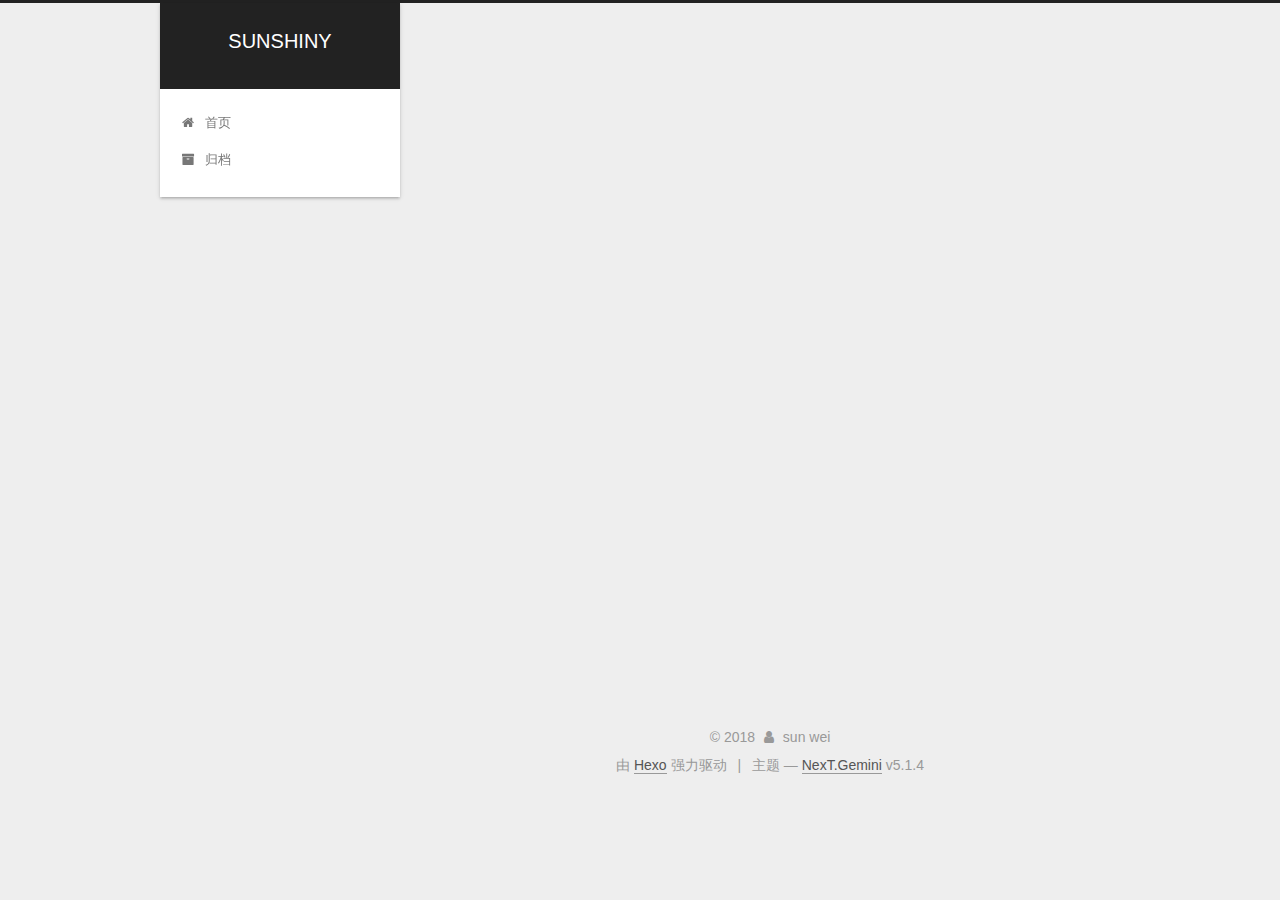
<file: archives/index.html>
<!DOCTYPE html>



  


<html class="theme-next gemini use-motion" lang="zh-Hans">
<head>
  <meta charset="UTF-8"/>
<meta http-equiv="X-UA-Compatible" content="IE=edge" />
<meta name="viewport" content="width=device-width, initial-scale=1, maximum-scale=1"/>
<meta name="theme-color" content="#222">









<meta http-equiv="Cache-Control" content="no-transform" />
<meta http-equiv="Cache-Control" content="no-siteapp" />
















  
  
  <link href="/lib/fancybox/source/jquery.fancybox.css?v=2.1.5" rel="stylesheet" type="text/css" />







<link href="/lib/font-awesome/css/font-awesome.min.css?v=4.6.2" rel="stylesheet" type="text/css" />

<link href="/css/main.css?v=5.1.4" rel="stylesheet" type="text/css" />


  <link rel="apple-touch-icon" sizes="180x180" href="/images/apple-touch-icon-next.png?v=5.1.4">


  <link rel="icon" type="image/png" sizes="32x32" href="/images/favicon-32x32-next.png?v=5.1.4">


  <link rel="icon" type="image/png" sizes="16x16" href="/images/favicon-16x16-next.png?v=5.1.4">


  <link rel="mask-icon" href="/images/logo.svg?v=5.1.4" color="#222">





  <meta name="keywords" content="Hexo, NexT" />










<meta name="description" content="my first hexo blog">
<meta property="og:type" content="website">
<meta property="og:title" content="SUNSHINY">
<meta property="og:url" content="http://yoursite.com/archives/index.html">
<meta property="og:site_name" content="SUNSHINY">
<meta property="og:description" content="my first hexo blog">
<meta property="og:locale" content="zh-Hans">
<meta name="twitter:card" content="summary">
<meta name="twitter:title" content="SUNSHINY">
<meta name="twitter:description" content="my first hexo blog">



<script type="text/javascript" id="hexo.configurations">
  var NexT = window.NexT || {};
  var CONFIG = {
    root: '/',
    scheme: 'Gemini',
    version: '5.1.4',
    sidebar: {"position":"left","display":"post","offset":12,"b2t":false,"scrollpercent":false,"onmobile":false},
    fancybox: true,
    tabs: true,
    motion: {"enable":true,"async":false,"transition":{"post_block":"fadeIn","post_header":"slideDownIn","post_body":"slideDownIn","coll_header":"slideLeftIn","sidebar":"slideUpIn"}},
    duoshuo: {
      userId: '0',
      author: '博主'
    },
    algolia: {
      applicationID: '',
      apiKey: '',
      indexName: '',
      hits: {"per_page":10},
      labels: {"input_placeholder":"Search for Posts","hits_empty":"We didn't find any results for the search: ${query}","hits_stats":"${hits} results found in ${time} ms"}
    }
  };
</script>



  <link rel="canonical" href="http://yoursite.com/archives/"/>





  <title>归档 | SUNSHINY</title>
  








</head>

<body itemscope itemtype="http://schema.org/WebPage" lang="zh-Hans">

  
  
    
  

  <div class="container sidebar-position-left page-archive">
    <div class="headband"></div>

    <header id="header" class="header" itemscope itemtype="http://schema.org/WPHeader">
      <div class="header-inner"><div class="site-brand-wrapper">
  <div class="site-meta ">
    

    <div class="custom-logo-site-title">
      <a href="/"  class="brand" rel="start">
        <span class="logo-line-before"><i></i></span>
        <span class="site-title">SUNSHINY</span>
        <span class="logo-line-after"><i></i></span>
      </a>
    </div>
      
        <p class="site-subtitle"></p>
      
  </div>

  <div class="site-nav-toggle">
    <button>
      <span class="btn-bar"></span>
      <span class="btn-bar"></span>
      <span class="btn-bar"></span>
    </button>
  </div>
</div>

<nav class="site-nav">
  

  
    <ul id="menu" class="menu">
      
        
        <li class="menu-item menu-item-home">
          <a href="/" rel="section">
            
              <i class="menu-item-icon fa fa-fw fa-home"></i> <br />
            
            首页
          </a>
        </li>
      
        
        <li class="menu-item menu-item-archives">
          <a href="/archives/" rel="section">
            
              <i class="menu-item-icon fa fa-fw fa-archive"></i> <br />
            
            归档
          </a>
        </li>
      

      
    </ul>
  

  
</nav>



 </div>
    </header>

    <main id="main" class="main">
      <div class="main-inner">
        <div class="content-wrap">
          <div id="content" class="content">
            

  
  
  
  <div class="post-block archive">
    <div id="posts" class="posts-collapse">
      <span class="archive-move-on"></span>

      <span class="archive-page-counter">
        
        
        
          
        
        嗯..! 目前共计 4 篇日志。 继续努力。
      </span>

      

        
        
        

        
          
          <div class="collection-title">
            <h1 class="archive-year" id="archive-year-2018">2018</h1>
          </div>
        
        

        

  <article class="post post-type-normal" itemscope itemtype="http://schema.org/Article">
    <header class="post-header">

      <h2 class="post-title">
        
            <a class="post-title-link" href="/2018/02/25/gulp/" itemprop="url">
              
                <span itemprop="name">gulp</span>
              
            </a>
        
      </h2>

      <div class="post-meta">
        <time class="post-time" itemprop="dateCreated"
              datetime="2018-02-25T18:12:47+08:00"
              content="2018-02-25" >
          02-25
        </time>
      </div>

    </header>
  </article>



      

        
        
        

        
        

        

  <article class="post post-type-normal" itemscope itemtype="http://schema.org/Article">
    <header class="post-header">

      <h2 class="post-title">
        
            <a class="post-title-link" href="/2018/02/15/2017-11-6 javascript 内容回顾/" itemprop="url">
              
                <span itemprop="name">2017-11-6 javascript 内容回顾</span>
              
            </a>
        
      </h2>

      <div class="post-meta">
        <time class="post-time" itemprop="dateCreated"
              datetime="2018-02-15T15:33:49+08:00"
              content="2018-02-15" >
          02-15
        </time>
      </div>

    </header>
  </article>



      

        
        
        

        
        

        

  <article class="post post-type-normal" itemscope itemtype="http://schema.org/Article">
    <header class="post-header">

      <h2 class="post-title">
        
            <a class="post-title-link" href="/2018/02/15/CSS总结/" itemprop="url">
              
                <span itemprop="name">CSS总结</span>
              
            </a>
        
      </h2>

      <div class="post-meta">
        <time class="post-time" itemprop="dateCreated"
              datetime="2018-02-15T13:41:56+08:00"
              content="2018-02-15" >
          02-15
        </time>
      </div>

    </header>
  </article>



      

        
        
        

        
        

        

  <article class="post post-type-normal" itemscope itemtype="http://schema.org/Article">
    <header class="post-header">

      <h2 class="post-title">
        
            <a class="post-title-link" href="/2018/02/11/hello-world/" itemprop="url">
              
                <span itemprop="name">Hello World</span>
              
            </a>
        
      </h2>

      <div class="post-meta">
        <time class="post-time" itemprop="dateCreated"
              datetime="2018-02-11T08:20:59+08:00"
              content="2018-02-11" >
          02-11
        </time>
      </div>

    </header>
  </article>



      

    </div>
  </div>
  
  
  

  



          </div>
          


          

        </div>
        
          
  
  <div class="sidebar-toggle">
    <div class="sidebar-toggle-line-wrap">
      <span class="sidebar-toggle-line sidebar-toggle-line-first"></span>
      <span class="sidebar-toggle-line sidebar-toggle-line-middle"></span>
      <span class="sidebar-toggle-line sidebar-toggle-line-last"></span>
    </div>
  </div>

  <aside id="sidebar" class="sidebar">
    
    <div class="sidebar-inner">

      

      

      <section class="site-overview-wrap sidebar-panel sidebar-panel-active">
        <div class="site-overview">
          <div class="site-author motion-element" itemprop="author" itemscope itemtype="http://schema.org/Person">
            
              <p class="site-author-name" itemprop="name">sun wei</p>
              <p class="site-description motion-element" itemprop="description">my first hexo blog</p>
          </div>

          <nav class="site-state motion-element">

            
              <div class="site-state-item site-state-posts">
              
                <a href="/archives/">
              
                  <span class="site-state-item-count">4</span>
                  <span class="site-state-item-name">日志</span>
                </a>
              </div>
            

            

            
              
              
              <div class="site-state-item site-state-tags">
                
                  <span class="site-state-item-count">3</span>
                  <span class="site-state-item-name">标签</span>
                
              </div>
            

          </nav>

          

          
            <div class="links-of-author motion-element">
                
                  <span class="links-of-author-item">
                    <a href="https://github.com/sun19" target="_blank" title="GitHub">
                      
                        <i class="fa fa-fw fa-github"></i>GitHub</a>
                  </span>
                
                  <span class="links-of-author-item">
                    <a href="mailto:1669132728@qq.com" target="_blank" title="E-Mail">
                      
                        <i class="fa fa-fw fa-envelope"></i>E-Mail</a>
                  </span>
                
            </div>
          

          
          

          
          

          

        </div>
      </section>

      

      

    </div>
  </aside>


        
      </div>
    </main>

    <footer id="footer" class="footer">
      <div class="footer-inner">
        <div class="copyright">&copy; <span itemprop="copyrightYear">2018</span>
  <span class="with-love">
    <i class="fa fa-user"></i>
  </span>
  <span class="author" itemprop="copyrightHolder">sun wei</span>

  
</div>


  <div class="powered-by">由 <a class="theme-link" target="_blank" href="https://hexo.io">Hexo</a> 强力驱动</div>



  <span class="post-meta-divider">|</span>



  <div class="theme-info">主题 &mdash; <a class="theme-link" target="_blank" href="https://github.com/iissnan/hexo-theme-next">NexT.Gemini</a> v5.1.4</div>




        







        
      </div>
    </footer>

    
      <div class="back-to-top">
        <i class="fa fa-arrow-up"></i>
        
      </div>
    

    

  </div>

  

<script type="text/javascript">
  if (Object.prototype.toString.call(window.Promise) !== '[object Function]') {
    window.Promise = null;
  }
</script>









  












  
  
    <script type="text/javascript" src="/lib/jquery/index.js?v=2.1.3"></script>
  

  
  
    <script type="text/javascript" src="/lib/fastclick/lib/fastclick.min.js?v=1.0.6"></script>
  

  
  
    <script type="text/javascript" src="/lib/jquery_lazyload/jquery.lazyload.js?v=1.9.7"></script>
  

  
  
    <script type="text/javascript" src="/lib/velocity/velocity.min.js?v=1.2.1"></script>
  

  
  
    <script type="text/javascript" src="/lib/velocity/velocity.ui.min.js?v=1.2.1"></script>
  

  
  
    <script type="text/javascript" src="/lib/fancybox/source/jquery.fancybox.pack.js?v=2.1.5"></script>
  


  


  <script type="text/javascript" src="/js/src/utils.js?v=5.1.4"></script>

  <script type="text/javascript" src="/js/src/motion.js?v=5.1.4"></script>



  
  


  <script type="text/javascript" src="/js/src/affix.js?v=5.1.4"></script>

  <script type="text/javascript" src="/js/src/schemes/pisces.js?v=5.1.4"></script>



  

  


  <script type="text/javascript" src="/js/src/bootstrap.js?v=5.1.4"></script>



  


  




	





  





  












  





  

  

  

  
  

  

  

  

</body>
</html>
</file>
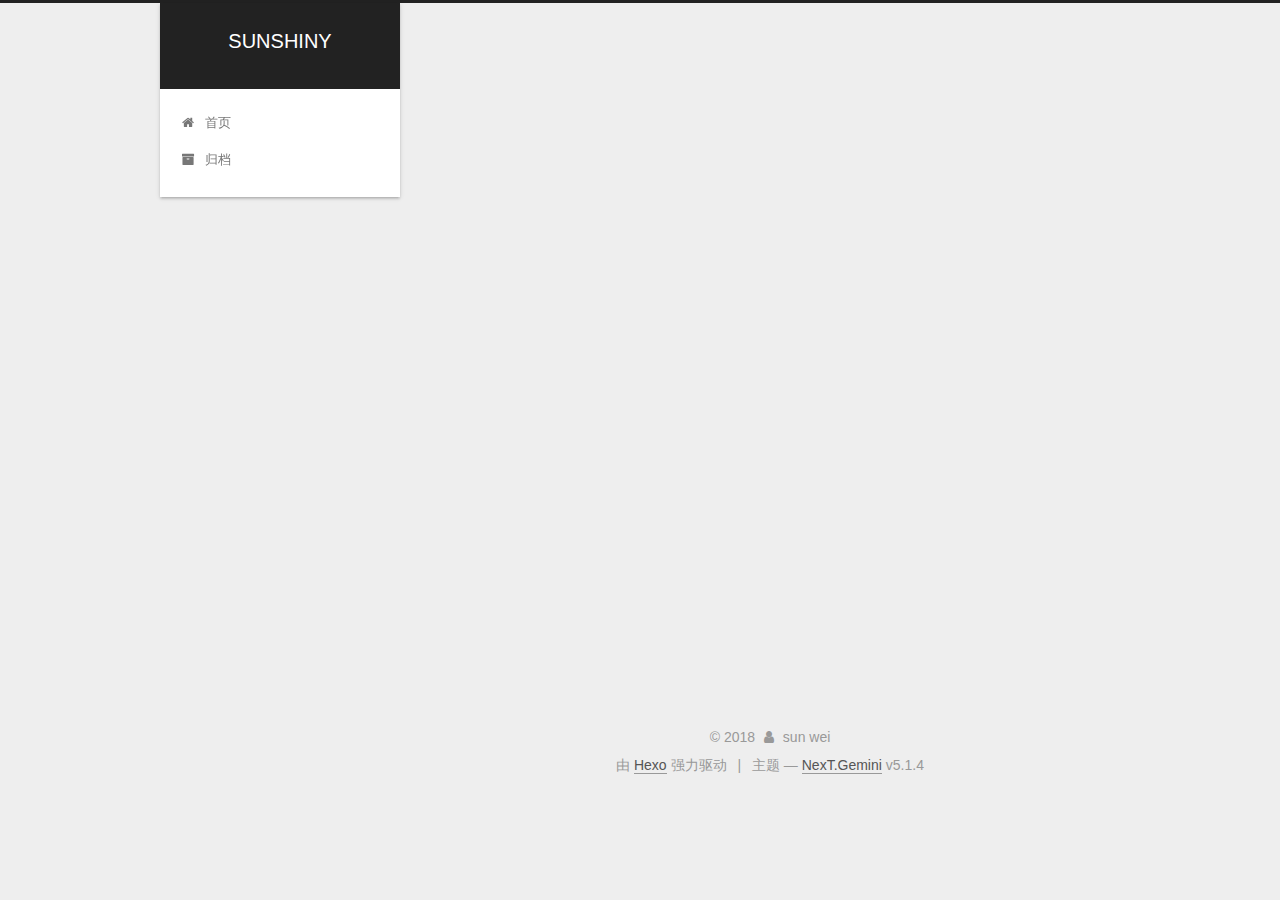
<file: archives/2018/index.html>
<!DOCTYPE html>



  


<html class="theme-next gemini use-motion" lang="zh-Hans">
<head>
  <meta charset="UTF-8"/>
<meta http-equiv="X-UA-Compatible" content="IE=edge" />
<meta name="viewport" content="width=device-width, initial-scale=1, maximum-scale=1"/>
<meta name="theme-color" content="#222">









<meta http-equiv="Cache-Control" content="no-transform" />
<meta http-equiv="Cache-Control" content="no-siteapp" />
















  
  
  <link href="/lib/fancybox/source/jquery.fancybox.css?v=2.1.5" rel="stylesheet" type="text/css" />







<link href="/lib/font-awesome/css/font-awesome.min.css?v=4.6.2" rel="stylesheet" type="text/css" />

<link href="/css/main.css?v=5.1.4" rel="stylesheet" type="text/css" />


  <link rel="apple-touch-icon" sizes="180x180" href="/images/apple-touch-icon-next.png?v=5.1.4">


  <link rel="icon" type="image/png" sizes="32x32" href="/images/favicon-32x32-next.png?v=5.1.4">


  <link rel="icon" type="image/png" sizes="16x16" href="/images/favicon-16x16-next.png?v=5.1.4">


  <link rel="mask-icon" href="/images/logo.svg?v=5.1.4" color="#222">





  <meta name="keywords" content="Hexo, NexT" />










<meta name="description" content="my first hexo blog">
<meta property="og:type" content="website">
<meta property="og:title" content="SUNSHINY">
<meta property="og:url" content="http://yoursite.com/archives/2018/index.html">
<meta property="og:site_name" content="SUNSHINY">
<meta property="og:description" content="my first hexo blog">
<meta property="og:locale" content="zh-Hans">
<meta name="twitter:card" content="summary">
<meta name="twitter:title" content="SUNSHINY">
<meta name="twitter:description" content="my first hexo blog">



<script type="text/javascript" id="hexo.configurations">
  var NexT = window.NexT || {};
  var CONFIG = {
    root: '/',
    scheme: 'Gemini',
    version: '5.1.4',
    sidebar: {"position":"left","display":"post","offset":12,"b2t":false,"scrollpercent":false,"onmobile":false},
    fancybox: true,
    tabs: true,
    motion: {"enable":true,"async":false,"transition":{"post_block":"fadeIn","post_header":"slideDownIn","post_body":"slideDownIn","coll_header":"slideLeftIn","sidebar":"slideUpIn"}},
    duoshuo: {
      userId: '0',
      author: '博主'
    },
    algolia: {
      applicationID: '',
      apiKey: '',
      indexName: '',
      hits: {"per_page":10},
      labels: {"input_placeholder":"Search for Posts","hits_empty":"We didn't find any results for the search: ${query}","hits_stats":"${hits} results found in ${time} ms"}
    }
  };
</script>



  <link rel="canonical" href="http://yoursite.com/archives/2018/"/>





  <title>归档 | SUNSHINY</title>
  








</head>

<body itemscope itemtype="http://schema.org/WebPage" lang="zh-Hans">

  
  
    
  

  <div class="container sidebar-position-left page-archive">
    <div class="headband"></div>

    <header id="header" class="header" itemscope itemtype="http://schema.org/WPHeader">
      <div class="header-inner"><div class="site-brand-wrapper">
  <div class="site-meta ">
    

    <div class="custom-logo-site-title">
      <a href="/"  class="brand" rel="start">
        <span class="logo-line-before"><i></i></span>
        <span class="site-title">SUNSHINY</span>
        <span class="logo-line-after"><i></i></span>
      </a>
    </div>
      
        <p class="site-subtitle"></p>
      
  </div>

  <div class="site-nav-toggle">
    <button>
      <span class="btn-bar"></span>
      <span class="btn-bar"></span>
      <span class="btn-bar"></span>
    </button>
  </div>
</div>

<nav class="site-nav">
  

  
    <ul id="menu" class="menu">
      
        
        <li class="menu-item menu-item-home">
          <a href="/" rel="section">
            
              <i class="menu-item-icon fa fa-fw fa-home"></i> <br />
            
            首页
          </a>
        </li>
      
        
        <li class="menu-item menu-item-archives">
          <a href="/archives/" rel="section">
            
              <i class="menu-item-icon fa fa-fw fa-archive"></i> <br />
            
            归档
          </a>
        </li>
      

      
    </ul>
  

  
</nav>



 </div>
    </header>

    <main id="main" class="main">
      <div class="main-inner">
        <div class="content-wrap">
          <div id="content" class="content">
            

  
  
  
  <div class="post-block archive">
    <div id="posts" class="posts-collapse">
      <span class="archive-move-on"></span>

      <span class="archive-page-counter">
        
        
        
          
        
        嗯..! 目前共计 4 篇日志。 继续努力。
      </span>

      

        
        
        

        
          
          <div class="collection-title">
            <h1 class="archive-year" id="archive-year-2018">2018</h1>
          </div>
        
        

        

  <article class="post post-type-normal" itemscope itemtype="http://schema.org/Article">
    <header class="post-header">

      <h2 class="post-title">
        
            <a class="post-title-link" href="/2018/02/25/gulp/" itemprop="url">
              
                <span itemprop="name">gulp</span>
              
            </a>
        
      </h2>

      <div class="post-meta">
        <time class="post-time" itemprop="dateCreated"
              datetime="2018-02-25T18:12:47+08:00"
              content="2018-02-25" >
          02-25
        </time>
      </div>

    </header>
  </article>



      

        
        
        

        
        

        

  <article class="post post-type-normal" itemscope itemtype="http://schema.org/Article">
    <header class="post-header">

      <h2 class="post-title">
        
            <a class="post-title-link" href="/2018/02/15/2017-11-6 javascript 内容回顾/" itemprop="url">
              
                <span itemprop="name">2017-11-6 javascript 内容回顾</span>
              
            </a>
        
      </h2>

      <div class="post-meta">
        <time class="post-time" itemprop="dateCreated"
              datetime="2018-02-15T15:33:49+08:00"
              content="2018-02-15" >
          02-15
        </time>
      </div>

    </header>
  </article>



      

        
        
        

        
        

        

  <article class="post post-type-normal" itemscope itemtype="http://schema.org/Article">
    <header class="post-header">

      <h2 class="post-title">
        
            <a class="post-title-link" href="/2018/02/15/CSS总结/" itemprop="url">
              
                <span itemprop="name">CSS总结</span>
              
            </a>
        
      </h2>

      <div class="post-meta">
        <time class="post-time" itemprop="dateCreated"
              datetime="2018-02-15T13:41:56+08:00"
              content="2018-02-15" >
          02-15
        </time>
      </div>

    </header>
  </article>



      

        
        
        

        
        

        

  <article class="post post-type-normal" itemscope itemtype="http://schema.org/Article">
    <header class="post-header">

      <h2 class="post-title">
        
            <a class="post-title-link" href="/2018/02/11/hello-world/" itemprop="url">
              
                <span itemprop="name">Hello World</span>
              
            </a>
        
      </h2>

      <div class="post-meta">
        <time class="post-time" itemprop="dateCreated"
              datetime="2018-02-11T08:20:59+08:00"
              content="2018-02-11" >
          02-11
        </time>
      </div>

    </header>
  </article>



      

    </div>
  </div>
  
  
  

  



          </div>
          


          

        </div>
        
          
  
  <div class="sidebar-toggle">
    <div class="sidebar-toggle-line-wrap">
      <span class="sidebar-toggle-line sidebar-toggle-line-first"></span>
      <span class="sidebar-toggle-line sidebar-toggle-line-middle"></span>
      <span class="sidebar-toggle-line sidebar-toggle-line-last"></span>
    </div>
  </div>

  <aside id="sidebar" class="sidebar">
    
    <div class="sidebar-inner">

      

      

      <section class="site-overview-wrap sidebar-panel sidebar-panel-active">
        <div class="site-overview">
          <div class="site-author motion-element" itemprop="author" itemscope itemtype="http://schema.org/Person">
            
              <p class="site-author-name" itemprop="name">sun wei</p>
              <p class="site-description motion-element" itemprop="description">my first hexo blog</p>
          </div>

          <nav class="site-state motion-element">

            
              <div class="site-state-item site-state-posts">
              
                <a href="/archives/">
              
                  <span class="site-state-item-count">4</span>
                  <span class="site-state-item-name">日志</span>
                </a>
              </div>
            

            

            
              
              
              <div class="site-state-item site-state-tags">
                
                  <span class="site-state-item-count">3</span>
                  <span class="site-state-item-name">标签</span>
                
              </div>
            

          </nav>

          

          
            <div class="links-of-author motion-element">
                
                  <span class="links-of-author-item">
                    <a href="https://github.com/sun19" target="_blank" title="GitHub">
                      
                        <i class="fa fa-fw fa-github"></i>GitHub</a>
                  </span>
                
                  <span class="links-of-author-item">
                    <a href="mailto:1669132728@qq.com" target="_blank" title="E-Mail">
                      
                        <i class="fa fa-fw fa-envelope"></i>E-Mail</a>
                  </span>
                
            </div>
          

          
          

          
          

          

        </div>
      </section>

      

      

    </div>
  </aside>


        
      </div>
    </main>

    <footer id="footer" class="footer">
      <div class="footer-inner">
        <div class="copyright">&copy; <span itemprop="copyrightYear">2018</span>
  <span class="with-love">
    <i class="fa fa-user"></i>
  </span>
  <span class="author" itemprop="copyrightHolder">sun wei</span>

  
</div>


  <div class="powered-by">由 <a class="theme-link" target="_blank" href="https://hexo.io">Hexo</a> 强力驱动</div>



  <span class="post-meta-divider">|</span>



  <div class="theme-info">主题 &mdash; <a class="theme-link" target="_blank" href="https://github.com/iissnan/hexo-theme-next">NexT.Gemini</a> v5.1.4</div>




        







        
      </div>
    </footer>

    
      <div class="back-to-top">
        <i class="fa fa-arrow-up"></i>
        
      </div>
    

    

  </div>

  

<script type="text/javascript">
  if (Object.prototype.toString.call(window.Promise) !== '[object Function]') {
    window.Promise = null;
  }
</script>









  












  
  
    <script type="text/javascript" src="/lib/jquery/index.js?v=2.1.3"></script>
  

  
  
    <script type="text/javascript" src="/lib/fastclick/lib/fastclick.min.js?v=1.0.6"></script>
  

  
  
    <script type="text/javascript" src="/lib/jquery_lazyload/jquery.lazyload.js?v=1.9.7"></script>
  

  
  
    <script type="text/javascript" src="/lib/velocity/velocity.min.js?v=1.2.1"></script>
  

  
  
    <script type="text/javascript" src="/lib/velocity/velocity.ui.min.js?v=1.2.1"></script>
  

  
  
    <script type="text/javascript" src="/lib/fancybox/source/jquery.fancybox.pack.js?v=2.1.5"></script>
  


  


  <script type="text/javascript" src="/js/src/utils.js?v=5.1.4"></script>

  <script type="text/javascript" src="/js/src/motion.js?v=5.1.4"></script>



  
  


  <script type="text/javascript" src="/js/src/affix.js?v=5.1.4"></script>

  <script type="text/javascript" src="/js/src/schemes/pisces.js?v=5.1.4"></script>



  

  


  <script type="text/javascript" src="/js/src/bootstrap.js?v=5.1.4"></script>



  


  




	





  





  












  





  

  

  

  
  

  

  

  

</body>
</html>
</file>
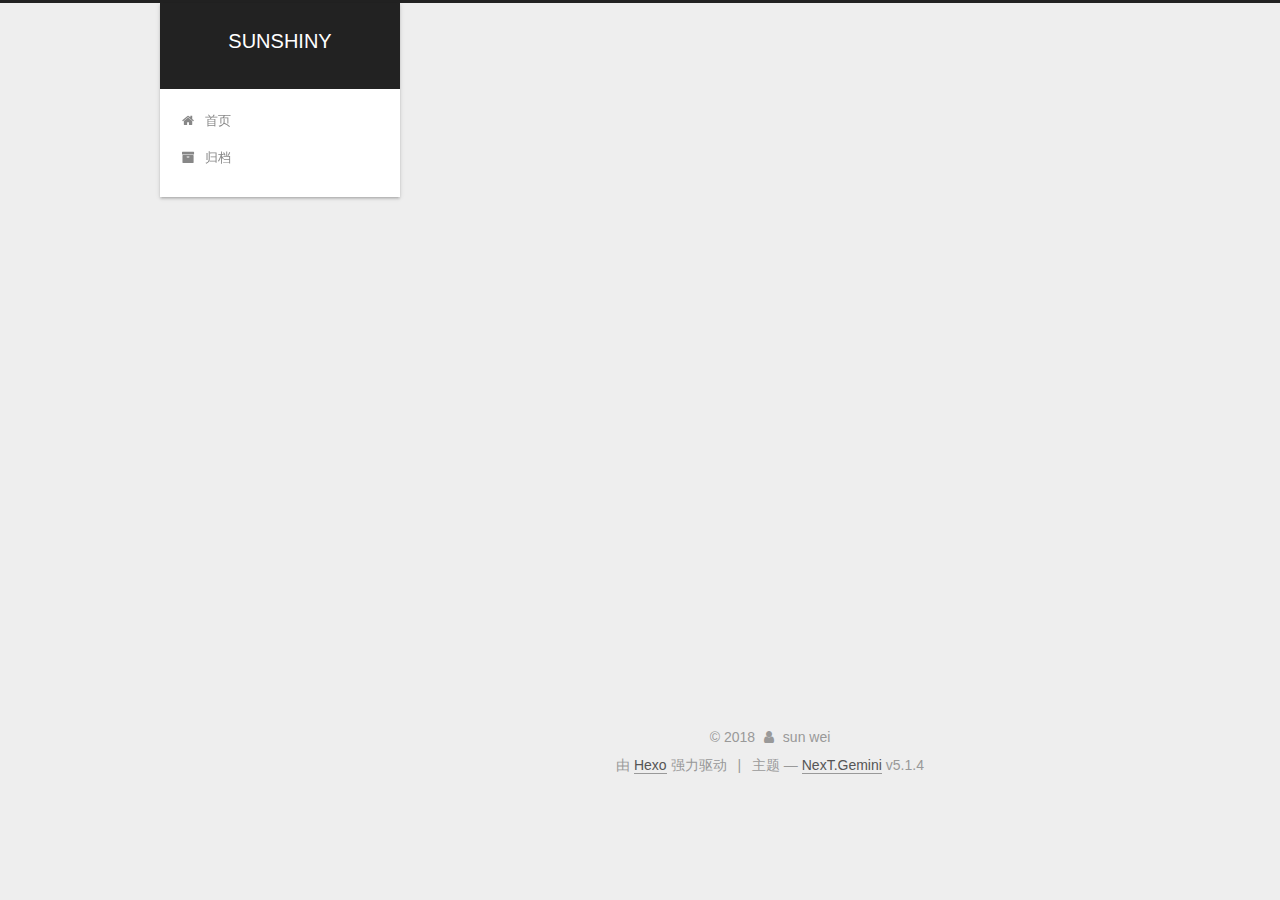
<file: tags/css/index.html>
<!DOCTYPE html>



  


<html class="theme-next gemini use-motion" lang="zh-Hans">
<head>
  <meta charset="UTF-8"/>
<meta http-equiv="X-UA-Compatible" content="IE=edge" />
<meta name="viewport" content="width=device-width, initial-scale=1, maximum-scale=1"/>
<meta name="theme-color" content="#222">









<meta http-equiv="Cache-Control" content="no-transform" />
<meta http-equiv="Cache-Control" content="no-siteapp" />
















  
  
  <link href="/lib/fancybox/source/jquery.fancybox.css?v=2.1.5" rel="stylesheet" type="text/css" />







<link href="/lib/font-awesome/css/font-awesome.min.css?v=4.6.2" rel="stylesheet" type="text/css" />

<link href="/css/main.css?v=5.1.4" rel="stylesheet" type="text/css" />


  <link rel="apple-touch-icon" sizes="180x180" href="/images/apple-touch-icon-next.png?v=5.1.4">


  <link rel="icon" type="image/png" sizes="32x32" href="/images/favicon-32x32-next.png?v=5.1.4">


  <link rel="icon" type="image/png" sizes="16x16" href="/images/favicon-16x16-next.png?v=5.1.4">


  <link rel="mask-icon" href="/images/logo.svg?v=5.1.4" color="#222">





  <meta name="keywords" content="Hexo, NexT" />










<meta name="description" content="my first hexo blog">
<meta property="og:type" content="website">
<meta property="og:title" content="SUNSHINY">
<meta property="og:url" content="http://yoursite.com/tags/css/index.html">
<meta property="og:site_name" content="SUNSHINY">
<meta property="og:description" content="my first hexo blog">
<meta property="og:locale" content="zh-Hans">
<meta name="twitter:card" content="summary">
<meta name="twitter:title" content="SUNSHINY">
<meta name="twitter:description" content="my first hexo blog">



<script type="text/javascript" id="hexo.configurations">
  var NexT = window.NexT || {};
  var CONFIG = {
    root: '/',
    scheme: 'Gemini',
    version: '5.1.4',
    sidebar: {"position":"left","display":"post","offset":12,"b2t":false,"scrollpercent":false,"onmobile":false},
    fancybox: true,
    tabs: true,
    motion: {"enable":true,"async":false,"transition":{"post_block":"fadeIn","post_header":"slideDownIn","post_body":"slideDownIn","coll_header":"slideLeftIn","sidebar":"slideUpIn"}},
    duoshuo: {
      userId: '0',
      author: '博主'
    },
    algolia: {
      applicationID: '',
      apiKey: '',
      indexName: '',
      hits: {"per_page":10},
      labels: {"input_placeholder":"Search for Posts","hits_empty":"We didn't find any results for the search: ${query}","hits_stats":"${hits} results found in ${time} ms"}
    }
  };
</script>



  <link rel="canonical" href="http://yoursite.com/tags/css/"/>





  <title>标签: css, | SUNSHINY</title>
  








</head>

<body itemscope itemtype="http://schema.org/WebPage" lang="zh-Hans">

  
  
    
  

  <div class="container sidebar-position-left ">
    <div class="headband"></div>

    <header id="header" class="header" itemscope itemtype="http://schema.org/WPHeader">
      <div class="header-inner"><div class="site-brand-wrapper">
  <div class="site-meta ">
    

    <div class="custom-logo-site-title">
      <a href="/"  class="brand" rel="start">
        <span class="logo-line-before"><i></i></span>
        <span class="site-title">SUNSHINY</span>
        <span class="logo-line-after"><i></i></span>
      </a>
    </div>
      
        <p class="site-subtitle"></p>
      
  </div>

  <div class="site-nav-toggle">
    <button>
      <span class="btn-bar"></span>
      <span class="btn-bar"></span>
      <span class="btn-bar"></span>
    </button>
  </div>
</div>

<nav class="site-nav">
  

  
    <ul id="menu" class="menu">
      
        
        <li class="menu-item menu-item-home">
          <a href="/" rel="section">
            
              <i class="menu-item-icon fa fa-fw fa-home"></i> <br />
            
            首页
          </a>
        </li>
      
        
        <li class="menu-item menu-item-archives">
          <a href="/archives/" rel="section">
            
              <i class="menu-item-icon fa fa-fw fa-archive"></i> <br />
            
            归档
          </a>
        </li>
      

      
    </ul>
  

  
</nav>



 </div>
    </header>

    <main id="main" class="main">
      <div class="main-inner">
        <div class="content-wrap">
          <div id="content" class="content">
            

  
  
  
  <div class="post-block tag">

    <div id="posts" class="posts-collapse">
      <div class="collection-title">
        <h1>css,<small>标签</small>
        </h1>
      </div>

      
        

  <article class="post post-type-normal" itemscope itemtype="http://schema.org/Article">
    <header class="post-header">

      <h2 class="post-title">
        
            <a class="post-title-link" href="/2018/02/15/CSS总结/" itemprop="url">
              
                <span itemprop="name">CSS总结</span>
              
            </a>
        
      </h2>

      <div class="post-meta">
        <time class="post-time" itemprop="dateCreated"
              datetime="2018-02-15T13:41:56+08:00"
              content="2018-02-15" >
          02-15
        </time>
      </div>

    </header>
  </article>


      
    </div>

  </div>
  
  
  

  


          </div>
          


          

        </div>
        
          
  
  <div class="sidebar-toggle">
    <div class="sidebar-toggle-line-wrap">
      <span class="sidebar-toggle-line sidebar-toggle-line-first"></span>
      <span class="sidebar-toggle-line sidebar-toggle-line-middle"></span>
      <span class="sidebar-toggle-line sidebar-toggle-line-last"></span>
    </div>
  </div>

  <aside id="sidebar" class="sidebar">
    
    <div class="sidebar-inner">

      

      

      <section class="site-overview-wrap sidebar-panel sidebar-panel-active">
        <div class="site-overview">
          <div class="site-author motion-element" itemprop="author" itemscope itemtype="http://schema.org/Person">
            
              <p class="site-author-name" itemprop="name">sun wei</p>
              <p class="site-description motion-element" itemprop="description">my first hexo blog</p>
          </div>

          <nav class="site-state motion-element">

            
              <div class="site-state-item site-state-posts">
              
                <a href="/archives/">
              
                  <span class="site-state-item-count">4</span>
                  <span class="site-state-item-name">日志</span>
                </a>
              </div>
            

            

            
              
              
              <div class="site-state-item site-state-tags">
                
                  <span class="site-state-item-count">3</span>
                  <span class="site-state-item-name">标签</span>
                
              </div>
            

          </nav>

          

          
            <div class="links-of-author motion-element">
                
                  <span class="links-of-author-item">
                    <a href="https://github.com/sun19" target="_blank" title="GitHub">
                      
                        <i class="fa fa-fw fa-github"></i>GitHub</a>
                  </span>
                
                  <span class="links-of-author-item">
                    <a href="mailto:1669132728@qq.com" target="_blank" title="E-Mail">
                      
                        <i class="fa fa-fw fa-envelope"></i>E-Mail</a>
                  </span>
                
            </div>
          

          
          

          
          

          

        </div>
      </section>

      

      

    </div>
  </aside>


        
      </div>
    </main>

    <footer id="footer" class="footer">
      <div class="footer-inner">
        <div class="copyright">&copy; <span itemprop="copyrightYear">2018</span>
  <span class="with-love">
    <i class="fa fa-user"></i>
  </span>
  <span class="author" itemprop="copyrightHolder">sun wei</span>

  
</div>


  <div class="powered-by">由 <a class="theme-link" target="_blank" href="https://hexo.io">Hexo</a> 强力驱动</div>



  <span class="post-meta-divider">|</span>



  <div class="theme-info">主题 &mdash; <a class="theme-link" target="_blank" href="https://github.com/iissnan/hexo-theme-next">NexT.Gemini</a> v5.1.4</div>




        







        
      </div>
    </footer>

    
      <div class="back-to-top">
        <i class="fa fa-arrow-up"></i>
        
      </div>
    

    

  </div>

  

<script type="text/javascript">
  if (Object.prototype.toString.call(window.Promise) !== '[object Function]') {
    window.Promise = null;
  }
</script>









  












  
  
    <script type="text/javascript" src="/lib/jquery/index.js?v=2.1.3"></script>
  

  
  
    <script type="text/javascript" src="/lib/fastclick/lib/fastclick.min.js?v=1.0.6"></script>
  

  
  
    <script type="text/javascript" src="/lib/jquery_lazyload/jquery.lazyload.js?v=1.9.7"></script>
  

  
  
    <script type="text/javascript" src="/lib/velocity/velocity.min.js?v=1.2.1"></script>
  

  
  
    <script type="text/javascript" src="/lib/velocity/velocity.ui.min.js?v=1.2.1"></script>
  

  
  
    <script type="text/javascript" src="/lib/fancybox/source/jquery.fancybox.pack.js?v=2.1.5"></script>
  


  


  <script type="text/javascript" src="/js/src/utils.js?v=5.1.4"></script>

  <script type="text/javascript" src="/js/src/motion.js?v=5.1.4"></script>



  
  


  <script type="text/javascript" src="/js/src/affix.js?v=5.1.4"></script>

  <script type="text/javascript" src="/js/src/schemes/pisces.js?v=5.1.4"></script>



  

  


  <script type="text/javascript" src="/js/src/bootstrap.js?v=5.1.4"></script>



  


  




	





  





  












  





  

  

  

  
  

  

  

  

</body>
</html>
</file>
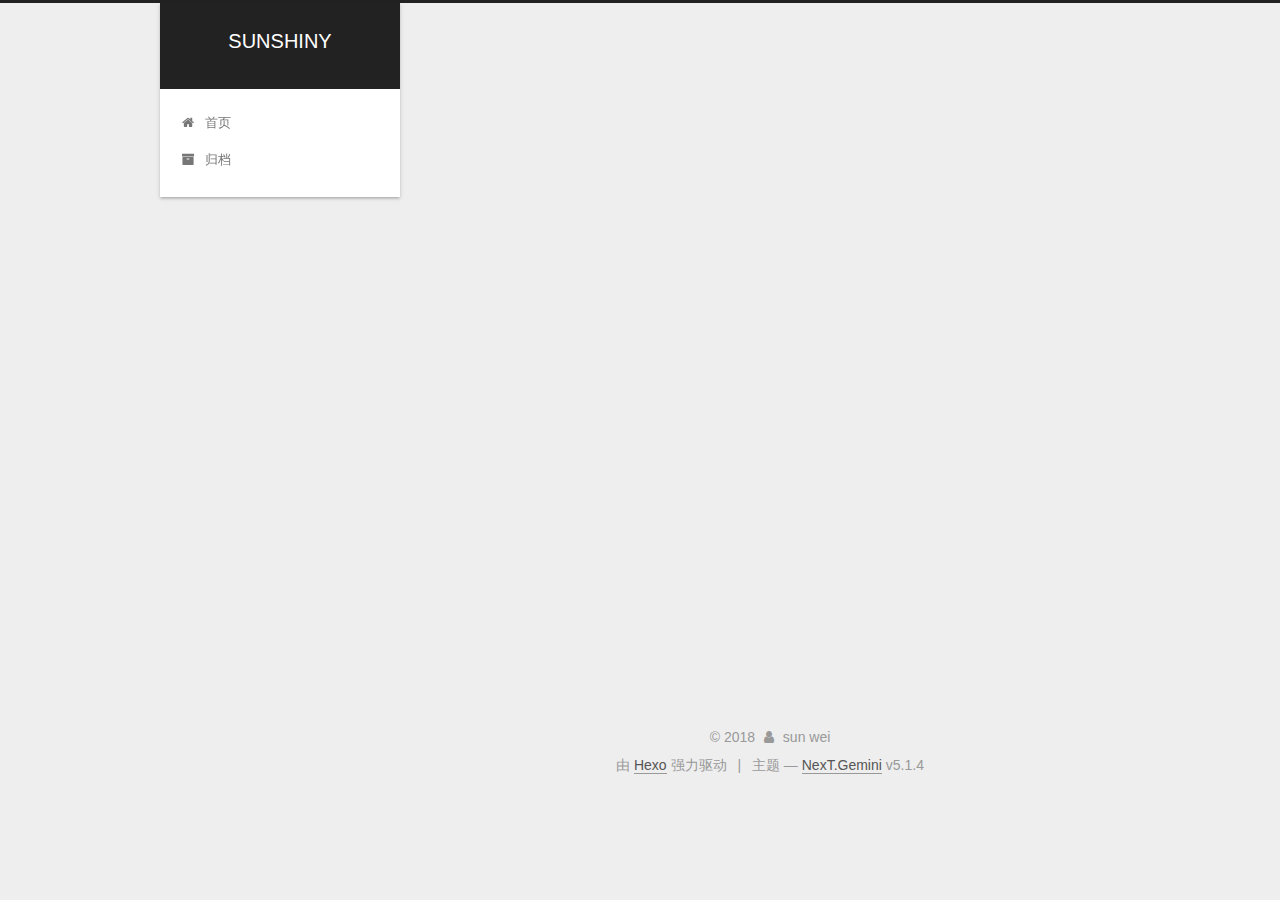
<file: tags/gulp/index.html>
<!DOCTYPE html>



  


<html class="theme-next gemini use-motion" lang="zh-Hans">
<head>
  <meta charset="UTF-8"/>
<meta http-equiv="X-UA-Compatible" content="IE=edge" />
<meta name="viewport" content="width=device-width, initial-scale=1, maximum-scale=1"/>
<meta name="theme-color" content="#222">









<meta http-equiv="Cache-Control" content="no-transform" />
<meta http-equiv="Cache-Control" content="no-siteapp" />
















  
  
  <link href="/lib/fancybox/source/jquery.fancybox.css?v=2.1.5" rel="stylesheet" type="text/css" />







<link href="/lib/font-awesome/css/font-awesome.min.css?v=4.6.2" rel="stylesheet" type="text/css" />

<link href="/css/main.css?v=5.1.4" rel="stylesheet" type="text/css" />


  <link rel="apple-touch-icon" sizes="180x180" href="/images/apple-touch-icon-next.png?v=5.1.4">


  <link rel="icon" type="image/png" sizes="32x32" href="/images/favicon-32x32-next.png?v=5.1.4">


  <link rel="icon" type="image/png" sizes="16x16" href="/images/favicon-16x16-next.png?v=5.1.4">


  <link rel="mask-icon" href="/images/logo.svg?v=5.1.4" color="#222">





  <meta name="keywords" content="Hexo, NexT" />










<meta name="description" content="my first hexo blog">
<meta property="og:type" content="website">
<meta property="og:title" content="SUNSHINY">
<meta property="og:url" content="http://yoursite.com/tags/gulp/index.html">
<meta property="og:site_name" content="SUNSHINY">
<meta property="og:description" content="my first hexo blog">
<meta property="og:locale" content="zh-Hans">
<meta name="twitter:card" content="summary">
<meta name="twitter:title" content="SUNSHINY">
<meta name="twitter:description" content="my first hexo blog">



<script type="text/javascript" id="hexo.configurations">
  var NexT = window.NexT || {};
  var CONFIG = {
    root: '/',
    scheme: 'Gemini',
    version: '5.1.4',
    sidebar: {"position":"left","display":"post","offset":12,"b2t":false,"scrollpercent":false,"onmobile":false},
    fancybox: true,
    tabs: true,
    motion: {"enable":true,"async":false,"transition":{"post_block":"fadeIn","post_header":"slideDownIn","post_body":"slideDownIn","coll_header":"slideLeftIn","sidebar":"slideUpIn"}},
    duoshuo: {
      userId: '0',
      author: '博主'
    },
    algolia: {
      applicationID: '',
      apiKey: '',
      indexName: '',
      hits: {"per_page":10},
      labels: {"input_placeholder":"Search for Posts","hits_empty":"We didn't find any results for the search: ${query}","hits_stats":"${hits} results found in ${time} ms"}
    }
  };
</script>



  <link rel="canonical" href="http://yoursite.com/tags/gulp/"/>





  <title>标签: gulp | SUNSHINY</title>
  








</head>

<body itemscope itemtype="http://schema.org/WebPage" lang="zh-Hans">

  
  
    
  

  <div class="container sidebar-position-left ">
    <div class="headband"></div>

    <header id="header" class="header" itemscope itemtype="http://schema.org/WPHeader">
      <div class="header-inner"><div class="site-brand-wrapper">
  <div class="site-meta ">
    

    <div class="custom-logo-site-title">
      <a href="/"  class="brand" rel="start">
        <span class="logo-line-before"><i></i></span>
        <span class="site-title">SUNSHINY</span>
        <span class="logo-line-after"><i></i></span>
      </a>
    </div>
      
        <p class="site-subtitle"></p>
      
  </div>

  <div class="site-nav-toggle">
    <button>
      <span class="btn-bar"></span>
      <span class="btn-bar"></span>
      <span class="btn-bar"></span>
    </button>
  </div>
</div>

<nav class="site-nav">
  

  
    <ul id="menu" class="menu">
      
        
        <li class="menu-item menu-item-home">
          <a href="/" rel="section">
            
              <i class="menu-item-icon fa fa-fw fa-home"></i> <br />
            
            首页
          </a>
        </li>
      
        
        <li class="menu-item menu-item-archives">
          <a href="/archives/" rel="section">
            
              <i class="menu-item-icon fa fa-fw fa-archive"></i> <br />
            
            归档
          </a>
        </li>
      

      
    </ul>
  

  
</nav>



 </div>
    </header>

    <main id="main" class="main">
      <div class="main-inner">
        <div class="content-wrap">
          <div id="content" class="content">
            

  
  
  
  <div class="post-block tag">

    <div id="posts" class="posts-collapse">
      <div class="collection-title">
        <h1>gulp<small>标签</small>
        </h1>
      </div>

      
        

  <article class="post post-type-normal" itemscope itemtype="http://schema.org/Article">
    <header class="post-header">

      <h2 class="post-title">
        
            <a class="post-title-link" href="/2018/02/25/gulp/" itemprop="url">
              
                <span itemprop="name">gulp</span>
              
            </a>
        
      </h2>

      <div class="post-meta">
        <time class="post-time" itemprop="dateCreated"
              datetime="2018-02-25T18:12:47+08:00"
              content="2018-02-25" >
          02-25
        </time>
      </div>

    </header>
  </article>


      
    </div>

  </div>
  
  
  

  


          </div>
          


          

        </div>
        
          
  
  <div class="sidebar-toggle">
    <div class="sidebar-toggle-line-wrap">
      <span class="sidebar-toggle-line sidebar-toggle-line-first"></span>
      <span class="sidebar-toggle-line sidebar-toggle-line-middle"></span>
      <span class="sidebar-toggle-line sidebar-toggle-line-last"></span>
    </div>
  </div>

  <aside id="sidebar" class="sidebar">
    
    <div class="sidebar-inner">

      

      

      <section class="site-overview-wrap sidebar-panel sidebar-panel-active">
        <div class="site-overview">
          <div class="site-author motion-element" itemprop="author" itemscope itemtype="http://schema.org/Person">
            
              <p class="site-author-name" itemprop="name">sun wei</p>
              <p class="site-description motion-element" itemprop="description">my first hexo blog</p>
          </div>

          <nav class="site-state motion-element">

            
              <div class="site-state-item site-state-posts">
              
                <a href="/archives/">
              
                  <span class="site-state-item-count">4</span>
                  <span class="site-state-item-name">日志</span>
                </a>
              </div>
            

            

            
              
              
              <div class="site-state-item site-state-tags">
                
                  <span class="site-state-item-count">3</span>
                  <span class="site-state-item-name">标签</span>
                
              </div>
            

          </nav>

          

          
            <div class="links-of-author motion-element">
                
                  <span class="links-of-author-item">
                    <a href="https://github.com/sun19" target="_blank" title="GitHub">
                      
                        <i class="fa fa-fw fa-github"></i>GitHub</a>
                  </span>
                
                  <span class="links-of-author-item">
                    <a href="mailto:1669132728@qq.com" target="_blank" title="E-Mail">
                      
                        <i class="fa fa-fw fa-envelope"></i>E-Mail</a>
                  </span>
                
            </div>
          

          
          

          
          

          

        </div>
      </section>

      

      

    </div>
  </aside>


        
      </div>
    </main>

    <footer id="footer" class="footer">
      <div class="footer-inner">
        <div class="copyright">&copy; <span itemprop="copyrightYear">2018</span>
  <span class="with-love">
    <i class="fa fa-user"></i>
  </span>
  <span class="author" itemprop="copyrightHolder">sun wei</span>

  
</div>


  <div class="powered-by">由 <a class="theme-link" target="_blank" href="https://hexo.io">Hexo</a> 强力驱动</div>



  <span class="post-meta-divider">|</span>



  <div class="theme-info">主题 &mdash; <a class="theme-link" target="_blank" href="https://github.com/iissnan/hexo-theme-next">NexT.Gemini</a> v5.1.4</div>




        







        
      </div>
    </footer>

    
      <div class="back-to-top">
        <i class="fa fa-arrow-up"></i>
        
      </div>
    

    

  </div>

  

<script type="text/javascript">
  if (Object.prototype.toString.call(window.Promise) !== '[object Function]') {
    window.Promise = null;
  }
</script>









  












  
  
    <script type="text/javascript" src="/lib/jquery/index.js?v=2.1.3"></script>
  

  
  
    <script type="text/javascript" src="/lib/fastclick/lib/fastclick.min.js?v=1.0.6"></script>
  

  
  
    <script type="text/javascript" src="/lib/jquery_lazyload/jquery.lazyload.js?v=1.9.7"></script>
  

  
  
    <script type="text/javascript" src="/lib/velocity/velocity.min.js?v=1.2.1"></script>
  

  
  
    <script type="text/javascript" src="/lib/velocity/velocity.ui.min.js?v=1.2.1"></script>
  

  
  
    <script type="text/javascript" src="/lib/fancybox/source/jquery.fancybox.pack.js?v=2.1.5"></script>
  


  


  <script type="text/javascript" src="/js/src/utils.js?v=5.1.4"></script>

  <script type="text/javascript" src="/js/src/motion.js?v=5.1.4"></script>



  
  


  <script type="text/javascript" src="/js/src/affix.js?v=5.1.4"></script>

  <script type="text/javascript" src="/js/src/schemes/pisces.js?v=5.1.4"></script>



  

  


  <script type="text/javascript" src="/js/src/bootstrap.js?v=5.1.4"></script>



  


  




	





  





  












  





  

  

  

  
  

  

  

  

</body>
</html>
</file>
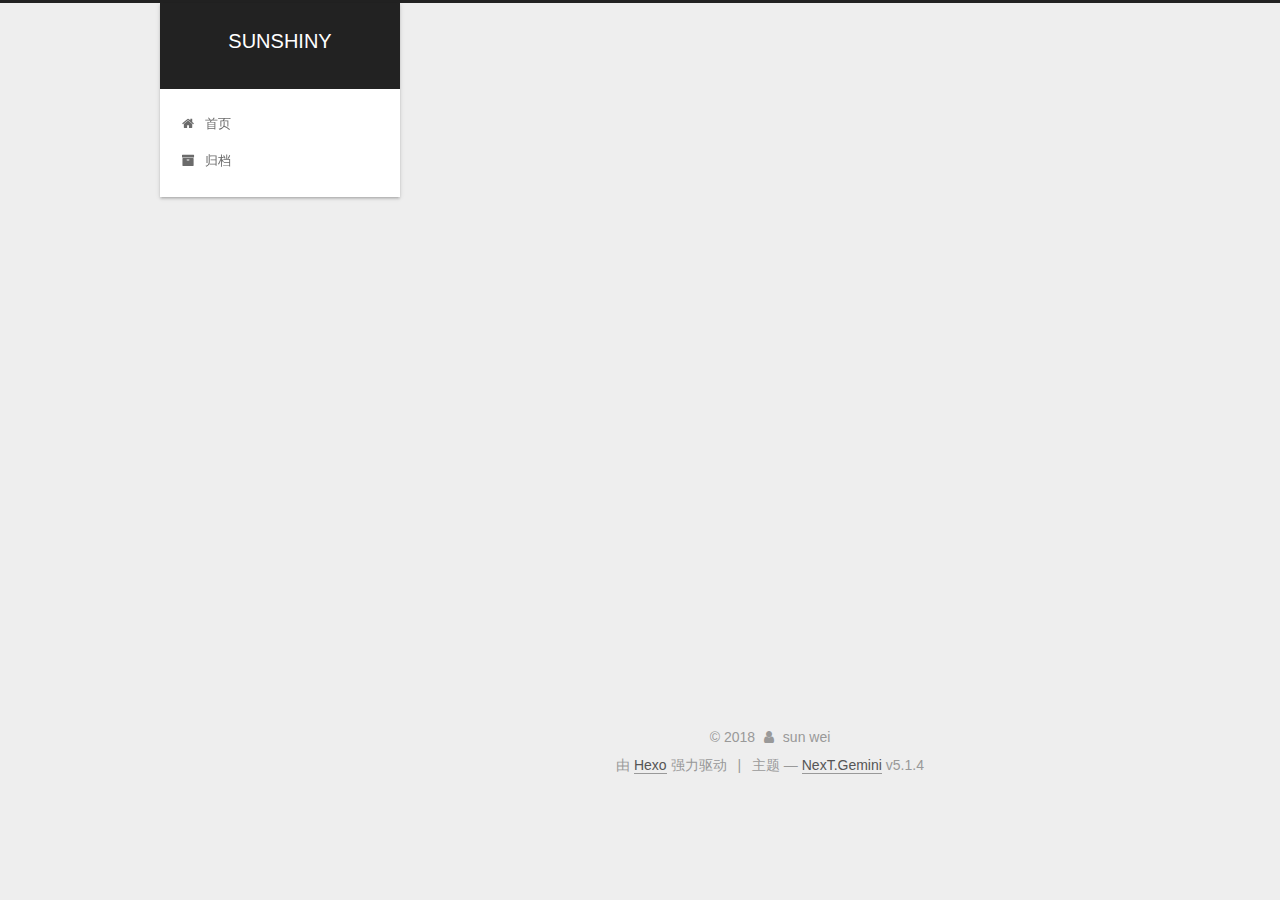
<file: tags/javascript/index.html>
<!DOCTYPE html>



  


<html class="theme-next gemini use-motion" lang="zh-Hans">
<head>
  <meta charset="UTF-8"/>
<meta http-equiv="X-UA-Compatible" content="IE=edge" />
<meta name="viewport" content="width=device-width, initial-scale=1, maximum-scale=1"/>
<meta name="theme-color" content="#222">









<meta http-equiv="Cache-Control" content="no-transform" />
<meta http-equiv="Cache-Control" content="no-siteapp" />
















  
  
  <link href="/lib/fancybox/source/jquery.fancybox.css?v=2.1.5" rel="stylesheet" type="text/css" />







<link href="/lib/font-awesome/css/font-awesome.min.css?v=4.6.2" rel="stylesheet" type="text/css" />

<link href="/css/main.css?v=5.1.4" rel="stylesheet" type="text/css" />


  <link rel="apple-touch-icon" sizes="180x180" href="/images/apple-touch-icon-next.png?v=5.1.4">


  <link rel="icon" type="image/png" sizes="32x32" href="/images/favicon-32x32-next.png?v=5.1.4">


  <link rel="icon" type="image/png" sizes="16x16" href="/images/favicon-16x16-next.png?v=5.1.4">


  <link rel="mask-icon" href="/images/logo.svg?v=5.1.4" color="#222">





  <meta name="keywords" content="Hexo, NexT" />










<meta name="description" content="my first hexo blog">
<meta property="og:type" content="website">
<meta property="og:title" content="SUNSHINY">
<meta property="og:url" content="http://yoursite.com/tags/javascript/index.html">
<meta property="og:site_name" content="SUNSHINY">
<meta property="og:description" content="my first hexo blog">
<meta property="og:locale" content="zh-Hans">
<meta name="twitter:card" content="summary">
<meta name="twitter:title" content="SUNSHINY">
<meta name="twitter:description" content="my first hexo blog">



<script type="text/javascript" id="hexo.configurations">
  var NexT = window.NexT || {};
  var CONFIG = {
    root: '/',
    scheme: 'Gemini',
    version: '5.1.4',
    sidebar: {"position":"left","display":"post","offset":12,"b2t":false,"scrollpercent":false,"onmobile":false},
    fancybox: true,
    tabs: true,
    motion: {"enable":true,"async":false,"transition":{"post_block":"fadeIn","post_header":"slideDownIn","post_body":"slideDownIn","coll_header":"slideLeftIn","sidebar":"slideUpIn"}},
    duoshuo: {
      userId: '0',
      author: '博主'
    },
    algolia: {
      applicationID: '',
      apiKey: '',
      indexName: '',
      hits: {"per_page":10},
      labels: {"input_placeholder":"Search for Posts","hits_empty":"We didn't find any results for the search: ${query}","hits_stats":"${hits} results found in ${time} ms"}
    }
  };
</script>



  <link rel="canonical" href="http://yoursite.com/tags/javascript/"/>





  <title>标签: javascript | SUNSHINY</title>
  








</head>

<body itemscope itemtype="http://schema.org/WebPage" lang="zh-Hans">

  
  
    
  

  <div class="container sidebar-position-left ">
    <div class="headband"></div>

    <header id="header" class="header" itemscope itemtype="http://schema.org/WPHeader">
      <div class="header-inner"><div class="site-brand-wrapper">
  <div class="site-meta ">
    

    <div class="custom-logo-site-title">
      <a href="/"  class="brand" rel="start">
        <span class="logo-line-before"><i></i></span>
        <span class="site-title">SUNSHINY</span>
        <span class="logo-line-after"><i></i></span>
      </a>
    </div>
      
        <p class="site-subtitle"></p>
      
  </div>

  <div class="site-nav-toggle">
    <button>
      <span class="btn-bar"></span>
      <span class="btn-bar"></span>
      <span class="btn-bar"></span>
    </button>
  </div>
</div>

<nav class="site-nav">
  

  
    <ul id="menu" class="menu">
      
        
        <li class="menu-item menu-item-home">
          <a href="/" rel="section">
            
              <i class="menu-item-icon fa fa-fw fa-home"></i> <br />
            
            首页
          </a>
        </li>
      
        
        <li class="menu-item menu-item-archives">
          <a href="/archives/" rel="section">
            
              <i class="menu-item-icon fa fa-fw fa-archive"></i> <br />
            
            归档
          </a>
        </li>
      

      
    </ul>
  

  
</nav>



 </div>
    </header>

    <main id="main" class="main">
      <div class="main-inner">
        <div class="content-wrap">
          <div id="content" class="content">
            

  
  
  
  <div class="post-block tag">

    <div id="posts" class="posts-collapse">
      <div class="collection-title">
        <h1>javascript<small>标签</small>
        </h1>
      </div>

      
        

  <article class="post post-type-normal" itemscope itemtype="http://schema.org/Article">
    <header class="post-header">

      <h2 class="post-title">
        
            <a class="post-title-link" href="/2018/02/15/2017-11-6 javascript 内容回顾/" itemprop="url">
              
                <span itemprop="name">2017-11-6 javascript 内容回顾</span>
              
            </a>
        
      </h2>

      <div class="post-meta">
        <time class="post-time" itemprop="dateCreated"
              datetime="2018-02-15T15:33:49+08:00"
              content="2018-02-15" >
          02-15
        </time>
      </div>

    </header>
  </article>


      
    </div>

  </div>
  
  
  

  


          </div>
          


          

        </div>
        
          
  
  <div class="sidebar-toggle">
    <div class="sidebar-toggle-line-wrap">
      <span class="sidebar-toggle-line sidebar-toggle-line-first"></span>
      <span class="sidebar-toggle-line sidebar-toggle-line-middle"></span>
      <span class="sidebar-toggle-line sidebar-toggle-line-last"></span>
    </div>
  </div>

  <aside id="sidebar" class="sidebar">
    
    <div class="sidebar-inner">

      

      

      <section class="site-overview-wrap sidebar-panel sidebar-panel-active">
        <div class="site-overview">
          <div class="site-author motion-element" itemprop="author" itemscope itemtype="http://schema.org/Person">
            
              <p class="site-author-name" itemprop="name">sun wei</p>
              <p class="site-description motion-element" itemprop="description">my first hexo blog</p>
          </div>

          <nav class="site-state motion-element">

            
              <div class="site-state-item site-state-posts">
              
                <a href="/archives/">
              
                  <span class="site-state-item-count">4</span>
                  <span class="site-state-item-name">日志</span>
                </a>
              </div>
            

            

            
              
              
              <div class="site-state-item site-state-tags">
                
                  <span class="site-state-item-count">3</span>
                  <span class="site-state-item-name">标签</span>
                
              </div>
            

          </nav>

          

          
            <div class="links-of-author motion-element">
                
                  <span class="links-of-author-item">
                    <a href="https://github.com/sun19" target="_blank" title="GitHub">
                      
                        <i class="fa fa-fw fa-github"></i>GitHub</a>
                  </span>
                
                  <span class="links-of-author-item">
                    <a href="mailto:1669132728@qq.com" target="_blank" title="E-Mail">
                      
                        <i class="fa fa-fw fa-envelope"></i>E-Mail</a>
                  </span>
                
            </div>
          

          
          

          
          

          

        </div>
      </section>

      

      

    </div>
  </aside>


        
      </div>
    </main>

    <footer id="footer" class="footer">
      <div class="footer-inner">
        <div class="copyright">&copy; <span itemprop="copyrightYear">2018</span>
  <span class="with-love">
    <i class="fa fa-user"></i>
  </span>
  <span class="author" itemprop="copyrightHolder">sun wei</span>

  
</div>


  <div class="powered-by">由 <a class="theme-link" target="_blank" href="https://hexo.io">Hexo</a> 强力驱动</div>



  <span class="post-meta-divider">|</span>



  <div class="theme-info">主题 &mdash; <a class="theme-link" target="_blank" href="https://github.com/iissnan/hexo-theme-next">NexT.Gemini</a> v5.1.4</div>




        







        
      </div>
    </footer>

    
      <div class="back-to-top">
        <i class="fa fa-arrow-up"></i>
        
      </div>
    

    

  </div>

  

<script type="text/javascript">
  if (Object.prototype.toString.call(window.Promise) !== '[object Function]') {
    window.Promise = null;
  }
</script>









  












  
  
    <script type="text/javascript" src="/lib/jquery/index.js?v=2.1.3"></script>
  

  
  
    <script type="text/javascript" src="/lib/fastclick/lib/fastclick.min.js?v=1.0.6"></script>
  

  
  
    <script type="text/javascript" src="/lib/jquery_lazyload/jquery.lazyload.js?v=1.9.7"></script>
  

  
  
    <script type="text/javascript" src="/lib/velocity/velocity.min.js?v=1.2.1"></script>
  

  
  
    <script type="text/javascript" src="/lib/velocity/velocity.ui.min.js?v=1.2.1"></script>
  

  
  
    <script type="text/javascript" src="/lib/fancybox/source/jquery.fancybox.pack.js?v=2.1.5"></script>
  


  


  <script type="text/javascript" src="/js/src/utils.js?v=5.1.4"></script>

  <script type="text/javascript" src="/js/src/motion.js?v=5.1.4"></script>



  
  


  <script type="text/javascript" src="/js/src/affix.js?v=5.1.4"></script>

  <script type="text/javascript" src="/js/src/schemes/pisces.js?v=5.1.4"></script>



  

  


  <script type="text/javascript" src="/js/src/bootstrap.js?v=5.1.4"></script>



  


  




	





  





  












  





  

  

  

  
  

  

  

  

</body>
</html>
</file>
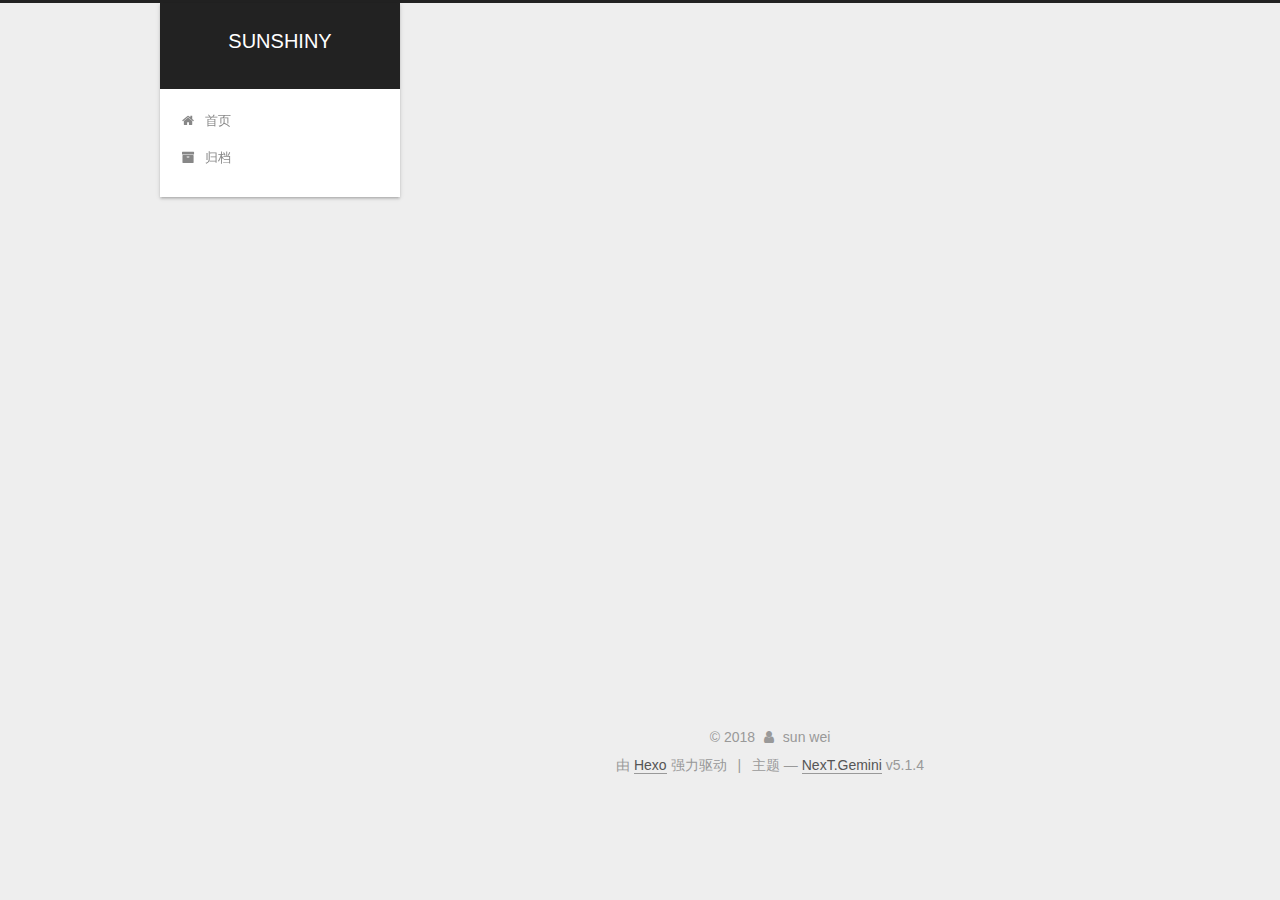
<file: archives/2018/02/index.html>
<!DOCTYPE html>



  


<html class="theme-next gemini use-motion" lang="zh-Hans">
<head>
  <meta charset="UTF-8"/>
<meta http-equiv="X-UA-Compatible" content="IE=edge" />
<meta name="viewport" content="width=device-width, initial-scale=1, maximum-scale=1"/>
<meta name="theme-color" content="#222">









<meta http-equiv="Cache-Control" content="no-transform" />
<meta http-equiv="Cache-Control" content="no-siteapp" />
















  
  
  <link href="/lib/fancybox/source/jquery.fancybox.css?v=2.1.5" rel="stylesheet" type="text/css" />







<link href="/lib/font-awesome/css/font-awesome.min.css?v=4.6.2" rel="stylesheet" type="text/css" />

<link href="/css/main.css?v=5.1.4" rel="stylesheet" type="text/css" />


  <link rel="apple-touch-icon" sizes="180x180" href="/images/apple-touch-icon-next.png?v=5.1.4">


  <link rel="icon" type="image/png" sizes="32x32" href="/images/favicon-32x32-next.png?v=5.1.4">


  <link rel="icon" type="image/png" sizes="16x16" href="/images/favicon-16x16-next.png?v=5.1.4">


  <link rel="mask-icon" href="/images/logo.svg?v=5.1.4" color="#222">





  <meta name="keywords" content="Hexo, NexT" />










<meta name="description" content="my first hexo blog">
<meta property="og:type" content="website">
<meta property="og:title" content="SUNSHINY">
<meta property="og:url" content="http://yoursite.com/archives/2018/02/index.html">
<meta property="og:site_name" content="SUNSHINY">
<meta property="og:description" content="my first hexo blog">
<meta property="og:locale" content="zh-Hans">
<meta name="twitter:card" content="summary">
<meta name="twitter:title" content="SUNSHINY">
<meta name="twitter:description" content="my first hexo blog">



<script type="text/javascript" id="hexo.configurations">
  var NexT = window.NexT || {};
  var CONFIG = {
    root: '/',
    scheme: 'Gemini',
    version: '5.1.4',
    sidebar: {"position":"left","display":"post","offset":12,"b2t":false,"scrollpercent":false,"onmobile":false},
    fancybox: true,
    tabs: true,
    motion: {"enable":true,"async":false,"transition":{"post_block":"fadeIn","post_header":"slideDownIn","post_body":"slideDownIn","coll_header":"slideLeftIn","sidebar":"slideUpIn"}},
    duoshuo: {
      userId: '0',
      author: '博主'
    },
    algolia: {
      applicationID: '',
      apiKey: '',
      indexName: '',
      hits: {"per_page":10},
      labels: {"input_placeholder":"Search for Posts","hits_empty":"We didn't find any results for the search: ${query}","hits_stats":"${hits} results found in ${time} ms"}
    }
  };
</script>



  <link rel="canonical" href="http://yoursite.com/archives/2018/02/"/>





  <title>归档 | SUNSHINY</title>
  








</head>

<body itemscope itemtype="http://schema.org/WebPage" lang="zh-Hans">

  
  
    
  

  <div class="container sidebar-position-left page-archive">
    <div class="headband"></div>

    <header id="header" class="header" itemscope itemtype="http://schema.org/WPHeader">
      <div class="header-inner"><div class="site-brand-wrapper">
  <div class="site-meta ">
    

    <div class="custom-logo-site-title">
      <a href="/"  class="brand" rel="start">
        <span class="logo-line-before"><i></i></span>
        <span class="site-title">SUNSHINY</span>
        <span class="logo-line-after"><i></i></span>
      </a>
    </div>
      
        <p class="site-subtitle"></p>
      
  </div>

  <div class="site-nav-toggle">
    <button>
      <span class="btn-bar"></span>
      <span class="btn-bar"></span>
      <span class="btn-bar"></span>
    </button>
  </div>
</div>

<nav class="site-nav">
  

  
    <ul id="menu" class="menu">
      
        
        <li class="menu-item menu-item-home">
          <a href="/" rel="section">
            
              <i class="menu-item-icon fa fa-fw fa-home"></i> <br />
            
            首页
          </a>
        </li>
      
        
        <li class="menu-item menu-item-archives">
          <a href="/archives/" rel="section">
            
              <i class="menu-item-icon fa fa-fw fa-archive"></i> <br />
            
            归档
          </a>
        </li>
      

      
    </ul>
  

  
</nav>



 </div>
    </header>

    <main id="main" class="main">
      <div class="main-inner">
        <div class="content-wrap">
          <div id="content" class="content">
            

  
  
  
  <div class="post-block archive">
    <div id="posts" class="posts-collapse">
      <span class="archive-move-on"></span>

      <span class="archive-page-counter">
        
        
        
          
        
        嗯..! 目前共计 3 篇日志。 继续努力。
      </span>

      

        
        
        

        
          
          <div class="collection-title">
            <h1 class="archive-year" id="archive-year-2018">2018</h1>
          </div>
        
        

        

  <article class="post post-type-normal" itemscope itemtype="http://schema.org/Article">
    <header class="post-header">

      <h2 class="post-title">
        
            <a class="post-title-link" href="/2018/02/15/CSS总结/" itemprop="url">
              
                <span itemprop="name">CSS总结</span>
              
            </a>
        
      </h2>

      <div class="post-meta">
        <time class="post-time" itemprop="dateCreated"
              datetime="2018-02-15T13:41:56+08:00"
              content="2018-02-15" >
          02-15
        </time>
      </div>

    </header>
  </article>



      

        
        
        

        
        

        

  <article class="post post-type-normal" itemscope itemtype="http://schema.org/Article">
    <header class="post-header">

      <h2 class="post-title">
        
            <a class="post-title-link" href="/2018/02/11/2017-11-6 javascript 内容回顾/" itemprop="url">
              
                <span itemprop="name">2017-11-6 javascript 内容回顾</span>
              
            </a>
        
      </h2>

      <div class="post-meta">
        <time class="post-time" itemprop="dateCreated"
              datetime="2018-02-11T10:08:42+08:00"
              content="2018-02-11" >
          02-11
        </time>
      </div>

    </header>
  </article>



      

        
        
        

        
        

        

  <article class="post post-type-normal" itemscope itemtype="http://schema.org/Article">
    <header class="post-header">

      <h2 class="post-title">
        
            <a class="post-title-link" href="/2018/02/11/hello-world/" itemprop="url">
              
                <span itemprop="name">Hello World</span>
              
            </a>
        
      </h2>

      <div class="post-meta">
        <time class="post-time" itemprop="dateCreated"
              datetime="2018-02-11T08:20:59+08:00"
              content="2018-02-11" >
          02-11
        </time>
      </div>

    </header>
  </article>



      

    </div>
  </div>
  
  
  

  



          </div>
          


          

        </div>
        
          
  
  <div class="sidebar-toggle">
    <div class="sidebar-toggle-line-wrap">
      <span class="sidebar-toggle-line sidebar-toggle-line-first"></span>
      <span class="sidebar-toggle-line sidebar-toggle-line-middle"></span>
      <span class="sidebar-toggle-line sidebar-toggle-line-last"></span>
    </div>
  </div>

  <aside id="sidebar" class="sidebar">
    
    <div class="sidebar-inner">

      

      

      <section class="site-overview-wrap sidebar-panel sidebar-panel-active">
        <div class="site-overview">
          <div class="site-author motion-element" itemprop="author" itemscope itemtype="http://schema.org/Person">
            
              <p class="site-author-name" itemprop="name">sun wei</p>
              <p class="site-description motion-element" itemprop="description">my first hexo blog</p>
          </div>

          <nav class="site-state motion-element">

            
              <div class="site-state-item site-state-posts">
              
                <a href="/archives/">
              
                  <span class="site-state-item-count">3</span>
                  <span class="site-state-item-name">日志</span>
                </a>
              </div>
            

            

            
              
              
              <div class="site-state-item site-state-tags">
                
                  <span class="site-state-item-count">2</span>
                  <span class="site-state-item-name">标签</span>
                
              </div>
            

          </nav>

          

          
            <div class="links-of-author motion-element">
                
                  <span class="links-of-author-item">
                    <a href="https://github.com/sun19" target="_blank" title="GitHub">
                      
                        <i class="fa fa-fw fa-github"></i>GitHub</a>
                  </span>
                
                  <span class="links-of-author-item">
                    <a href="mailto:1669132728@qq.com" target="_blank" title="E-Mail">
                      
                        <i class="fa fa-fw fa-envelope"></i>E-Mail</a>
                  </span>
                
            </div>
          

          
          

          
          

          

        </div>
      </section>

      

      

    </div>
  </aside>


        
      </div>
    </main>

    <footer id="footer" class="footer">
      <div class="footer-inner">
        <div class="copyright">&copy; <span itemprop="copyrightYear">2018</span>
  <span class="with-love">
    <i class="fa fa-user"></i>
  </span>
  <span class="author" itemprop="copyrightHolder">sun wei</span>

  
</div>


  <div class="powered-by">由 <a class="theme-link" target="_blank" href="https://hexo.io">Hexo</a> 强力驱动</div>



  <span class="post-meta-divider">|</span>



  <div class="theme-info">主题 &mdash; <a class="theme-link" target="_blank" href="https://github.com/iissnan/hexo-theme-next">NexT.Gemini</a> v5.1.4</div>




        







        
      </div>
    </footer>

    
      <div class="back-to-top">
        <i class="fa fa-arrow-up"></i>
        
      </div>
    

    

  </div>

  

<script type="text/javascript">
  if (Object.prototype.toString.call(window.Promise) !== '[object Function]') {
    window.Promise = null;
  }
</script>









  












  
  
    <script type="text/javascript" src="/lib/jquery/index.js?v=2.1.3"></script>
  

  
  
    <script type="text/javascript" src="/lib/fastclick/lib/fastclick.min.js?v=1.0.6"></script>
  

  
  
    <script type="text/javascript" src="/lib/jquery_lazyload/jquery.lazyload.js?v=1.9.7"></script>
  

  
  
    <script type="text/javascript" src="/lib/velocity/velocity.min.js?v=1.2.1"></script>
  

  
  
    <script type="text/javascript" src="/lib/velocity/velocity.ui.min.js?v=1.2.1"></script>
  

  
  
    <script type="text/javascript" src="/lib/fancybox/source/jquery.fancybox.pack.js?v=2.1.5"></script>
  


  


  <script type="text/javascript" src="/js/src/utils.js?v=5.1.4"></script>

  <script type="text/javascript" src="/js/src/motion.js?v=5.1.4"></script>



  
  


  <script type="text/javascript" src="/js/src/affix.js?v=5.1.4"></script>

  <script type="text/javascript" src="/js/src/schemes/pisces.js?v=5.1.4"></script>



  

  


  <script type="text/javascript" src="/js/src/bootstrap.js?v=5.1.4"></script>



  


  




	





  





  












  





  

  

  

  
  

  

  

  

</body>
</html>
</file>
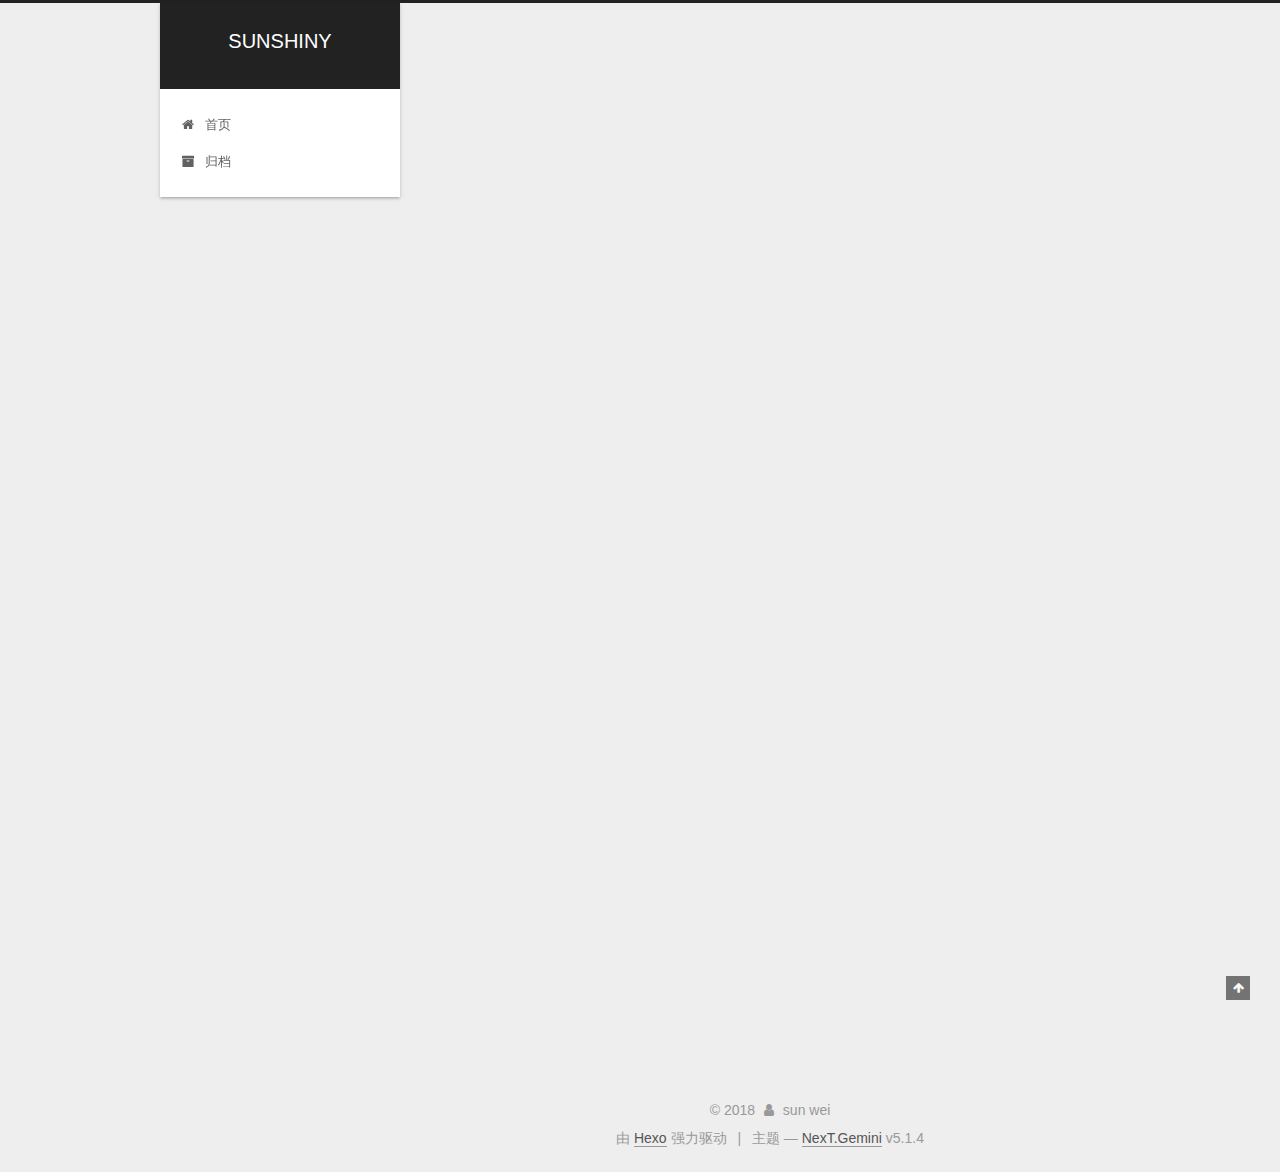
<file: 2018/02/11/hello-world/index.html>
<!DOCTYPE html>



  


<html class="theme-next gemini use-motion" lang="zh-Hans">
<head>
  <meta charset="UTF-8"/>
<meta http-equiv="X-UA-Compatible" content="IE=edge" />
<meta name="viewport" content="width=device-width, initial-scale=1, maximum-scale=1"/>
<meta name="theme-color" content="#222">









<meta http-equiv="Cache-Control" content="no-transform" />
<meta http-equiv="Cache-Control" content="no-siteapp" />
















  
  
  <link href="/lib/fancybox/source/jquery.fancybox.css?v=2.1.5" rel="stylesheet" type="text/css" />







<link href="/lib/font-awesome/css/font-awesome.min.css?v=4.6.2" rel="stylesheet" type="text/css" />

<link href="/css/main.css?v=5.1.4" rel="stylesheet" type="text/css" />


  <link rel="apple-touch-icon" sizes="180x180" href="/images/apple-touch-icon-next.png?v=5.1.4">


  <link rel="icon" type="image/png" sizes="32x32" href="/images/favicon-32x32-next.png?v=5.1.4">


  <link rel="icon" type="image/png" sizes="16x16" href="/images/favicon-16x16-next.png?v=5.1.4">


  <link rel="mask-icon" href="/images/logo.svg?v=5.1.4" color="#222">





  <meta name="keywords" content="Hexo, NexT" />










<meta name="description" content="Welcome to Hexo! This is your very first post. Check documentation for more info. If you get any problems when using Hexo, you can find the answer in troubleshooting or you can ask me on GitHub. Quick">
<meta property="og:type" content="article">
<meta property="og:title" content="Hello World">
<meta property="og:url" content="http://yoursite.com/2018/02/11/hello-world/index.html">
<meta property="og:site_name" content="SUNSHINY">
<meta property="og:description" content="Welcome to Hexo! This is your very first post. Check documentation for more info. If you get any problems when using Hexo, you can find the answer in troubleshooting or you can ask me on GitHub. Quick">
<meta property="og:locale" content="zh-Hans">
<meta property="og:updated_time" content="2018-02-11T00:20:59.798Z">
<meta name="twitter:card" content="summary">
<meta name="twitter:title" content="Hello World">
<meta name="twitter:description" content="Welcome to Hexo! This is your very first post. Check documentation for more info. If you get any problems when using Hexo, you can find the answer in troubleshooting or you can ask me on GitHub. Quick">



<script type="text/javascript" id="hexo.configurations">
  var NexT = window.NexT || {};
  var CONFIG = {
    root: '/',
    scheme: 'Gemini',
    version: '5.1.4',
    sidebar: {"position":"left","display":"post","offset":12,"b2t":false,"scrollpercent":false,"onmobile":false},
    fancybox: true,
    tabs: true,
    motion: {"enable":true,"async":false,"transition":{"post_block":"fadeIn","post_header":"slideDownIn","post_body":"slideDownIn","coll_header":"slideLeftIn","sidebar":"slideUpIn"}},
    duoshuo: {
      userId: '0',
      author: '博主'
    },
    algolia: {
      applicationID: '',
      apiKey: '',
      indexName: '',
      hits: {"per_page":10},
      labels: {"input_placeholder":"Search for Posts","hits_empty":"We didn't find any results for the search: ${query}","hits_stats":"${hits} results found in ${time} ms"}
    }
  };
</script>



  <link rel="canonical" href="http://yoursite.com/2018/02/11/hello-world/"/>





  <title>Hello World | SUNSHINY</title>
  








</head>

<body itemscope itemtype="http://schema.org/WebPage" lang="zh-Hans">

  
  
    
  

  <div class="container sidebar-position-left page-post-detail">
    <div class="headband"></div>

    <header id="header" class="header" itemscope itemtype="http://schema.org/WPHeader">
      <div class="header-inner"><div class="site-brand-wrapper">
  <div class="site-meta ">
    

    <div class="custom-logo-site-title">
      <a href="/"  class="brand" rel="start">
        <span class="logo-line-before"><i></i></span>
        <span class="site-title">SUNSHINY</span>
        <span class="logo-line-after"><i></i></span>
      </a>
    </div>
      
        <p class="site-subtitle"></p>
      
  </div>

  <div class="site-nav-toggle">
    <button>
      <span class="btn-bar"></span>
      <span class="btn-bar"></span>
      <span class="btn-bar"></span>
    </button>
  </div>
</div>

<nav class="site-nav">
  

  
    <ul id="menu" class="menu">
      
        
        <li class="menu-item menu-item-home">
          <a href="/" rel="section">
            
              <i class="menu-item-icon fa fa-fw fa-home"></i> <br />
            
            首页
          </a>
        </li>
      
        
        <li class="menu-item menu-item-archives">
          <a href="/archives/" rel="section">
            
              <i class="menu-item-icon fa fa-fw fa-archive"></i> <br />
            
            归档
          </a>
        </li>
      

      
    </ul>
  

  
</nav>



 </div>
    </header>

    <main id="main" class="main">
      <div class="main-inner">
        <div class="content-wrap">
          <div id="content" class="content">
            

  <div id="posts" class="posts-expand">
    

  

  
  
  

  <article class="post post-type-normal" itemscope itemtype="http://schema.org/Article">
  
  
  
  <div class="post-block">
    <link itemprop="mainEntityOfPage" href="http://yoursite.com/2018/02/11/hello-world/">

    <span hidden itemprop="author" itemscope itemtype="http://schema.org/Person">
      <meta itemprop="name" content="sun wei">
      <meta itemprop="description" content="">
      <meta itemprop="image" content="/images/avatar.gif">
    </span>

    <span hidden itemprop="publisher" itemscope itemtype="http://schema.org/Organization">
      <meta itemprop="name" content="SUNSHINY">
    </span>

    
      <header class="post-header">

        
        
          <h1 class="post-title" itemprop="name headline">Hello World</h1>
        

        <div class="post-meta">
          <span class="post-time">
            
              <span class="post-meta-item-icon">
                <i class="fa fa-calendar-o"></i>
              </span>
              
                <span class="post-meta-item-text">发表于</span>
              
              <time title="创建于" itemprop="dateCreated datePublished" datetime="2018-02-11T08:20:59+08:00">
                2018-02-11
              </time>
            

            

            
          </span>

          

          
            
          

          
          

          

          

          

        </div>
      </header>
    

    
    
    
    <div class="post-body" itemprop="articleBody">

      
      

      
        <p>Welcome to <a href="https://hexo.io/" target="_blank" rel="noopener">Hexo</a>! This is your very first post. Check <a href="https://hexo.io/docs/" target="_blank" rel="noopener">documentation</a> for more info. If you get any problems when using Hexo, you can find the answer in <a href="https://hexo.io/docs/troubleshooting.html" target="_blank" rel="noopener">troubleshooting</a> or you can ask me on <a href="https://github.com/hexojs/hexo/issues" target="_blank" rel="noopener">GitHub</a>.</p>
<h2 id="Quick-Start"><a href="#Quick-Start" class="headerlink" title="Quick Start"></a>Quick Start</h2><h3 id="Create-a-new-post"><a href="#Create-a-new-post" class="headerlink" title="Create a new post"></a>Create a new post</h3><figure class="highlight bash"><table><tr><td class="gutter"><pre><span class="line">1</span><br></pre></td><td class="code"><pre><span class="line">$ hexo new <span class="string">"My New Post"</span></span><br></pre></td></tr></table></figure>
<p>More info: <a href="https://hexo.io/docs/writing.html" target="_blank" rel="noopener">Writing</a></p>
<h3 id="Run-server"><a href="#Run-server" class="headerlink" title="Run server"></a>Run server</h3><figure class="highlight bash"><table><tr><td class="gutter"><pre><span class="line">1</span><br></pre></td><td class="code"><pre><span class="line">$ hexo server</span><br></pre></td></tr></table></figure>
<p>More info: <a href="https://hexo.io/docs/server.html" target="_blank" rel="noopener">Server</a></p>
<h3 id="Generate-static-files"><a href="#Generate-static-files" class="headerlink" title="Generate static files"></a>Generate static files</h3><figure class="highlight bash"><table><tr><td class="gutter"><pre><span class="line">1</span><br></pre></td><td class="code"><pre><span class="line">$ hexo generate</span><br></pre></td></tr></table></figure>
<p>More info: <a href="https://hexo.io/docs/generating.html" target="_blank" rel="noopener">Generating</a></p>
<h3 id="Deploy-to-remote-sites"><a href="#Deploy-to-remote-sites" class="headerlink" title="Deploy to remote sites"></a>Deploy to remote sites</h3><figure class="highlight bash"><table><tr><td class="gutter"><pre><span class="line">1</span><br></pre></td><td class="code"><pre><span class="line">$ hexo deploy</span><br></pre></td></tr></table></figure>
<p>More info: <a href="https://hexo.io/docs/deployment.html" target="_blank" rel="noopener">Deployment</a></p>

      
    </div>
    
    
    

    

    

    

    <footer class="post-footer">
      

      
      
      

      
        <div class="post-nav">
          <div class="post-nav-next post-nav-item">
            
          </div>

          <span class="post-nav-divider"></span>

          <div class="post-nav-prev post-nav-item">
            
              <a href="/2018/02/11/2017-11-6 javascript 内容回顾/" rel="prev" title="2017-11-6 javascript 内容回顾">
                2017-11-6 javascript 内容回顾 <i class="fa fa-chevron-right"></i>
              </a>
            
          </div>
        </div>
      

      
      
    </footer>
  </div>
  
  
  
  </article>



    <div class="post-spread">
      
    </div>
  </div>


          </div>
          


          

  



        </div>
        
          
  
  <div class="sidebar-toggle">
    <div class="sidebar-toggle-line-wrap">
      <span class="sidebar-toggle-line sidebar-toggle-line-first"></span>
      <span class="sidebar-toggle-line sidebar-toggle-line-middle"></span>
      <span class="sidebar-toggle-line sidebar-toggle-line-last"></span>
    </div>
  </div>

  <aside id="sidebar" class="sidebar">
    
    <div class="sidebar-inner">

      

      
        <ul class="sidebar-nav motion-element">
          <li class="sidebar-nav-toc sidebar-nav-active" data-target="post-toc-wrap">
            文章目录
          </li>
          <li class="sidebar-nav-overview" data-target="site-overview-wrap">
            站点概览
          </li>
        </ul>
      

      <section class="site-overview-wrap sidebar-panel">
        <div class="site-overview">
          <div class="site-author motion-element" itemprop="author" itemscope itemtype="http://schema.org/Person">
            
              <p class="site-author-name" itemprop="name">sun wei</p>
              <p class="site-description motion-element" itemprop="description">my first hexo blog</p>
          </div>

          <nav class="site-state motion-element">

            
              <div class="site-state-item site-state-posts">
              
                <a href="/archives/">
              
                  <span class="site-state-item-count">3</span>
                  <span class="site-state-item-name">日志</span>
                </a>
              </div>
            

            

            
              
              
              <div class="site-state-item site-state-tags">
                
                  <span class="site-state-item-count">2</span>
                  <span class="site-state-item-name">标签</span>
                
              </div>
            

          </nav>

          

          
            <div class="links-of-author motion-element">
                
                  <span class="links-of-author-item">
                    <a href="https://github.com/sun19" target="_blank" title="GitHub">
                      
                        <i class="fa fa-fw fa-github"></i>GitHub</a>
                  </span>
                
                  <span class="links-of-author-item">
                    <a href="mailto:1669132728@qq.com" target="_blank" title="E-Mail">
                      
                        <i class="fa fa-fw fa-envelope"></i>E-Mail</a>
                  </span>
                
            </div>
          

          
          

          
          

          

        </div>
      </section>

      
      <!--noindex-->
        <section class="post-toc-wrap motion-element sidebar-panel sidebar-panel-active">
          <div class="post-toc">

            
              
            

            
              <div class="post-toc-content"><ol class="nav"><li class="nav-item nav-level-2"><a class="nav-link" href="#Quick-Start"><span class="nav-number">1.</span> <span class="nav-text">Quick Start</span></a><ol class="nav-child"><li class="nav-item nav-level-3"><a class="nav-link" href="#Create-a-new-post"><span class="nav-number">1.1.</span> <span class="nav-text">Create a new post</span></a></li><li class="nav-item nav-level-3"><a class="nav-link" href="#Run-server"><span class="nav-number">1.2.</span> <span class="nav-text">Run server</span></a></li><li class="nav-item nav-level-3"><a class="nav-link" href="#Generate-static-files"><span class="nav-number">1.3.</span> <span class="nav-text">Generate static files</span></a></li><li class="nav-item nav-level-3"><a class="nav-link" href="#Deploy-to-remote-sites"><span class="nav-number">1.4.</span> <span class="nav-text">Deploy to remote sites</span></a></li></ol></li></ol></div>
            

          </div>
        </section>
      <!--/noindex-->
      

      

    </div>
  </aside>


        
      </div>
    </main>

    <footer id="footer" class="footer">
      <div class="footer-inner">
        <div class="copyright">&copy; <span itemprop="copyrightYear">2018</span>
  <span class="with-love">
    <i class="fa fa-user"></i>
  </span>
  <span class="author" itemprop="copyrightHolder">sun wei</span>

  
</div>


  <div class="powered-by">由 <a class="theme-link" target="_blank" href="https://hexo.io">Hexo</a> 强力驱动</div>



  <span class="post-meta-divider">|</span>



  <div class="theme-info">主题 &mdash; <a class="theme-link" target="_blank" href="https://github.com/iissnan/hexo-theme-next">NexT.Gemini</a> v5.1.4</div>




        







        
      </div>
    </footer>

    
      <div class="back-to-top">
        <i class="fa fa-arrow-up"></i>
        
      </div>
    

    

  </div>

  

<script type="text/javascript">
  if (Object.prototype.toString.call(window.Promise) !== '[object Function]') {
    window.Promise = null;
  }
</script>









  












  
  
    <script type="text/javascript" src="/lib/jquery/index.js?v=2.1.3"></script>
  

  
  
    <script type="text/javascript" src="/lib/fastclick/lib/fastclick.min.js?v=1.0.6"></script>
  

  
  
    <script type="text/javascript" src="/lib/jquery_lazyload/jquery.lazyload.js?v=1.9.7"></script>
  

  
  
    <script type="text/javascript" src="/lib/velocity/velocity.min.js?v=1.2.1"></script>
  

  
  
    <script type="text/javascript" src="/lib/velocity/velocity.ui.min.js?v=1.2.1"></script>
  

  
  
    <script type="text/javascript" src="/lib/fancybox/source/jquery.fancybox.pack.js?v=2.1.5"></script>
  


  


  <script type="text/javascript" src="/js/src/utils.js?v=5.1.4"></script>

  <script type="text/javascript" src="/js/src/motion.js?v=5.1.4"></script>



  
  


  <script type="text/javascript" src="/js/src/affix.js?v=5.1.4"></script>

  <script type="text/javascript" src="/js/src/schemes/pisces.js?v=5.1.4"></script>



  
  <script type="text/javascript" src="/js/src/scrollspy.js?v=5.1.4"></script>
<script type="text/javascript" src="/js/src/post-details.js?v=5.1.4"></script>



  


  <script type="text/javascript" src="/js/src/bootstrap.js?v=5.1.4"></script>



  


  




	





  





  












  





  

  

  

  
  

  

  

  

</body>
</html>
</file>
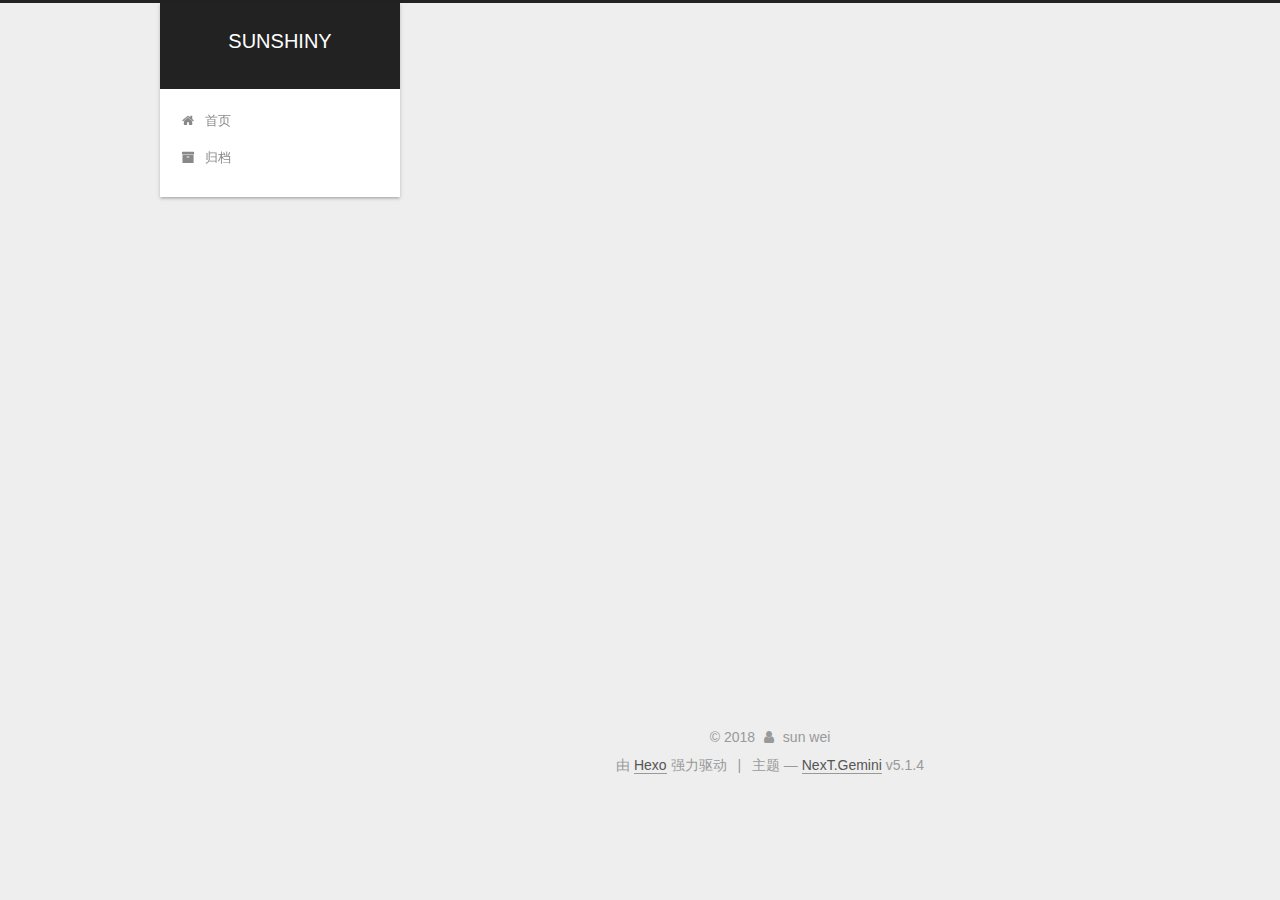
<file: 2018/02/11/hexo-测试/index.html>
<!DOCTYPE html>



  


<html class="theme-next gemini use-motion" lang="zh-Hans">
<head>
  <meta charset="UTF-8"/>
<meta http-equiv="X-UA-Compatible" content="IE=edge" />
<meta name="viewport" content="width=device-width, initial-scale=1, maximum-scale=1"/>
<meta name="theme-color" content="#222">









<meta http-equiv="Cache-Control" content="no-transform" />
<meta http-equiv="Cache-Control" content="no-siteapp" />
















  
  
  <link href="/lib/fancybox/source/jquery.fancybox.css?v=2.1.5" rel="stylesheet" type="text/css" />







<link href="/lib/font-awesome/css/font-awesome.min.css?v=4.6.2" rel="stylesheet" type="text/css" />

<link href="/css/main.css?v=5.1.4" rel="stylesheet" type="text/css" />


  <link rel="apple-touch-icon" sizes="180x180" href="/images/apple-touch-icon-next.png?v=5.1.4">


  <link rel="icon" type="image/png" sizes="32x32" href="/images/favicon-32x32-next.png?v=5.1.4">


  <link rel="icon" type="image/png" sizes="16x16" href="/images/favicon-16x16-next.png?v=5.1.4">


  <link rel="mask-icon" href="/images/logo.svg?v=5.1.4" color="#222">





  <meta name="keywords" content="Hexo, NexT" />










<meta name="description" content="my first hexo blog">
<meta property="og:type" content="article">
<meta property="og:title" content="hexo 测试">
<meta property="og:url" content="http://yoursite.com/2018/02/11/hexo-测试/index.html">
<meta property="og:site_name" content="SUNSHINY">
<meta property="og:description" content="my first hexo blog">
<meta property="og:locale" content="zh-Hans">
<meta property="og:updated_time" content="2018-02-11T01:59:35.275Z">
<meta name="twitter:card" content="summary">
<meta name="twitter:title" content="hexo 测试">
<meta name="twitter:description" content="my first hexo blog">



<script type="text/javascript" id="hexo.configurations">
  var NexT = window.NexT || {};
  var CONFIG = {
    root: '/',
    scheme: 'Gemini',
    version: '5.1.4',
    sidebar: {"position":"left","display":"post","offset":12,"b2t":false,"scrollpercent":false,"onmobile":false},
    fancybox: true,
    tabs: true,
    motion: {"enable":true,"async":false,"transition":{"post_block":"fadeIn","post_header":"slideDownIn","post_body":"slideDownIn","coll_header":"slideLeftIn","sidebar":"slideUpIn"}},
    duoshuo: {
      userId: '0',
      author: '博主'
    },
    algolia: {
      applicationID: '',
      apiKey: '',
      indexName: '',
      hits: {"per_page":10},
      labels: {"input_placeholder":"Search for Posts","hits_empty":"We didn't find any results for the search: ${query}","hits_stats":"${hits} results found in ${time} ms"}
    }
  };
</script>



  <link rel="canonical" href="http://yoursite.com/2018/02/11/hexo-测试/"/>





  <title>hexo 测试 | SUNSHINY</title>
  








</head>

<body itemscope itemtype="http://schema.org/WebPage" lang="zh-Hans">

  
  
    
  

  <div class="container sidebar-position-left page-post-detail">
    <div class="headband"></div>

    <header id="header" class="header" itemscope itemtype="http://schema.org/WPHeader">
      <div class="header-inner"><div class="site-brand-wrapper">
  <div class="site-meta ">
    

    <div class="custom-logo-site-title">
      <a href="/"  class="brand" rel="start">
        <span class="logo-line-before"><i></i></span>
        <span class="site-title">SUNSHINY</span>
        <span class="logo-line-after"><i></i></span>
      </a>
    </div>
      
        <p class="site-subtitle"></p>
      
  </div>

  <div class="site-nav-toggle">
    <button>
      <span class="btn-bar"></span>
      <span class="btn-bar"></span>
      <span class="btn-bar"></span>
    </button>
  </div>
</div>

<nav class="site-nav">
  

  
    <ul id="menu" class="menu">
      
        
        <li class="menu-item menu-item-home">
          <a href="/" rel="section">
            
              <i class="menu-item-icon fa fa-fw fa-home"></i> <br />
            
            首页
          </a>
        </li>
      
        
        <li class="menu-item menu-item-archives">
          <a href="/archives/" rel="section">
            
              <i class="menu-item-icon fa fa-fw fa-archive"></i> <br />
            
            归档
          </a>
        </li>
      

      
    </ul>
  

  
</nav>



 </div>
    </header>

    <main id="main" class="main">
      <div class="main-inner">
        <div class="content-wrap">
          <div id="content" class="content">
            

  <div id="posts" class="posts-expand">
    

  

  
  
  

  <article class="post post-type-normal" itemscope itemtype="http://schema.org/Article">
  
  
  
  <div class="post-block">
    <link itemprop="mainEntityOfPage" href="http://yoursite.com/2018/02/11/hexo-测试/">

    <span hidden itemprop="author" itemscope itemtype="http://schema.org/Person">
      <meta itemprop="name" content="sun wei">
      <meta itemprop="description" content="">
      <meta itemprop="image" content="/images/avatar.gif">
    </span>

    <span hidden itemprop="publisher" itemscope itemtype="http://schema.org/Organization">
      <meta itemprop="name" content="SUNSHINY">
    </span>

    
      <header class="post-header">

        
        
          <h1 class="post-title" itemprop="name headline">hexo 测试</h1>
        

        <div class="post-meta">
          <span class="post-time">
            
              <span class="post-meta-item-icon">
                <i class="fa fa-calendar-o"></i>
              </span>
              
                <span class="post-meta-item-text">发表于</span>
              
              <time title="创建于" itemprop="dateCreated datePublished" datetime="2018-02-11T09:59:35+08:00">
                2018-02-11
              </time>
            

            

            
          </span>

          

          
            
          

          
          

          

          

          

        </div>
      </header>
    

    
    
    
    <div class="post-body" itemprop="articleBody">

      
      

      
        
      
    </div>
    
    
    

    

    

    

    <footer class="post-footer">
      

      
      
      

      
        <div class="post-nav">
          <div class="post-nav-next post-nav-item">
            
              <a href="/2018/02/11/hello-world/" rel="next" title="Hello World">
                <i class="fa fa-chevron-left"></i> Hello World
              </a>
            
          </div>

          <span class="post-nav-divider"></span>

          <div class="post-nav-prev post-nav-item">
            
              <a href="/2018/02/11/2017-11-6 javascript 内容回顾/" rel="prev" title="2017-11-6 javascript 内容回顾">
                2017-11-6 javascript 内容回顾 <i class="fa fa-chevron-right"></i>
              </a>
            
          </div>
        </div>
      

      
      
    </footer>
  </div>
  
  
  
  </article>



    <div class="post-spread">
      
    </div>
  </div>


          </div>
          


          

  



        </div>
        
          
  
  <div class="sidebar-toggle">
    <div class="sidebar-toggle-line-wrap">
      <span class="sidebar-toggle-line sidebar-toggle-line-first"></span>
      <span class="sidebar-toggle-line sidebar-toggle-line-middle"></span>
      <span class="sidebar-toggle-line sidebar-toggle-line-last"></span>
    </div>
  </div>

  <aside id="sidebar" class="sidebar">
    
    <div class="sidebar-inner">

      

      

      <section class="site-overview-wrap sidebar-panel sidebar-panel-active">
        <div class="site-overview">
          <div class="site-author motion-element" itemprop="author" itemscope itemtype="http://schema.org/Person">
            
              <p class="site-author-name" itemprop="name">sun wei</p>
              <p class="site-description motion-element" itemprop="description">my first hexo blog</p>
          </div>

          <nav class="site-state motion-element">

            
              <div class="site-state-item site-state-posts">
              
                <a href="/archives/">
              
                  <span class="site-state-item-count">3</span>
                  <span class="site-state-item-name">日志</span>
                </a>
              </div>
            

            

            
              
              
              <div class="site-state-item site-state-tags">
                
                  <span class="site-state-item-count">1</span>
                  <span class="site-state-item-name">标签</span>
                
              </div>
            

          </nav>

          

          
            <div class="links-of-author motion-element">
                
                  <span class="links-of-author-item">
                    <a href="https://github.com/sun19" target="_blank" title="GitHub">
                      
                        <i class="fa fa-fw fa-github"></i>GitHub</a>
                  </span>
                
                  <span class="links-of-author-item">
                    <a href="mailto:1669132728@qq.com" target="_blank" title="E-Mail">
                      
                        <i class="fa fa-fw fa-envelope"></i>E-Mail</a>
                  </span>
                
            </div>
          

          
          

          
          

          

        </div>
      </section>

      

      

    </div>
  </aside>


        
      </div>
    </main>

    <footer id="footer" class="footer">
      <div class="footer-inner">
        <div class="copyright">&copy; <span itemprop="copyrightYear">2018</span>
  <span class="with-love">
    <i class="fa fa-user"></i>
  </span>
  <span class="author" itemprop="copyrightHolder">sun wei</span>

  
</div>


  <div class="powered-by">由 <a class="theme-link" target="_blank" href="https://hexo.io">Hexo</a> 强力驱动</div>



  <span class="post-meta-divider">|</span>



  <div class="theme-info">主题 &mdash; <a class="theme-link" target="_blank" href="https://github.com/iissnan/hexo-theme-next">NexT.Gemini</a> v5.1.4</div>




        







        
      </div>
    </footer>

    
      <div class="back-to-top">
        <i class="fa fa-arrow-up"></i>
        
      </div>
    

    

  </div>

  

<script type="text/javascript">
  if (Object.prototype.toString.call(window.Promise) !== '[object Function]') {
    window.Promise = null;
  }
</script>









  












  
  
    <script type="text/javascript" src="/lib/jquery/index.js?v=2.1.3"></script>
  

  
  
    <script type="text/javascript" src="/lib/fastclick/lib/fastclick.min.js?v=1.0.6"></script>
  

  
  
    <script type="text/javascript" src="/lib/jquery_lazyload/jquery.lazyload.js?v=1.9.7"></script>
  

  
  
    <script type="text/javascript" src="/lib/velocity/velocity.min.js?v=1.2.1"></script>
  

  
  
    <script type="text/javascript" src="/lib/velocity/velocity.ui.min.js?v=1.2.1"></script>
  

  
  
    <script type="text/javascript" src="/lib/fancybox/source/jquery.fancybox.pack.js?v=2.1.5"></script>
  


  


  <script type="text/javascript" src="/js/src/utils.js?v=5.1.4"></script>

  <script type="text/javascript" src="/js/src/motion.js?v=5.1.4"></script>



  
  


  <script type="text/javascript" src="/js/src/affix.js?v=5.1.4"></script>

  <script type="text/javascript" src="/js/src/schemes/pisces.js?v=5.1.4"></script>



  
  <script type="text/javascript" src="/js/src/scrollspy.js?v=5.1.4"></script>
<script type="text/javascript" src="/js/src/post-details.js?v=5.1.4"></script>



  


  <script type="text/javascript" src="/js/src/bootstrap.js?v=5.1.4"></script>



  


  




	





  





  












  





  

  

  

  
  

  

  

  

</body>
</html>
</file>
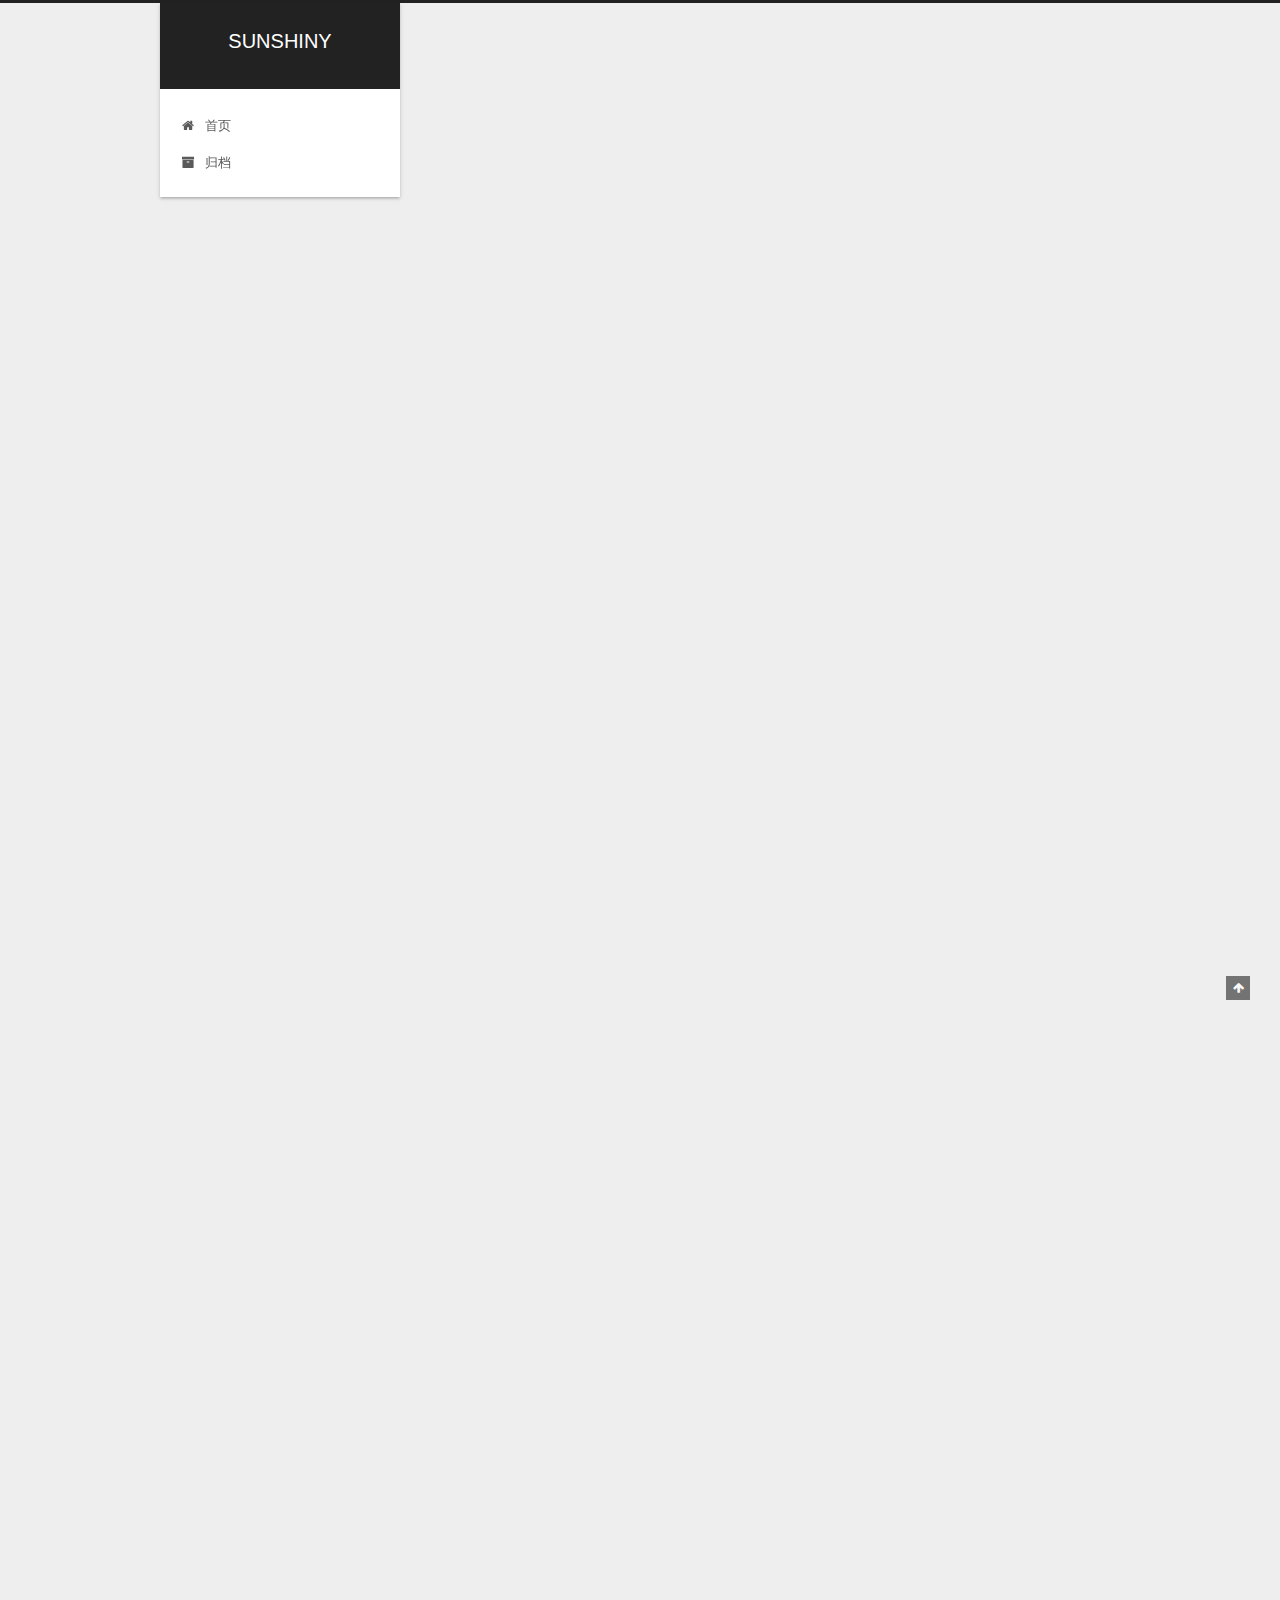
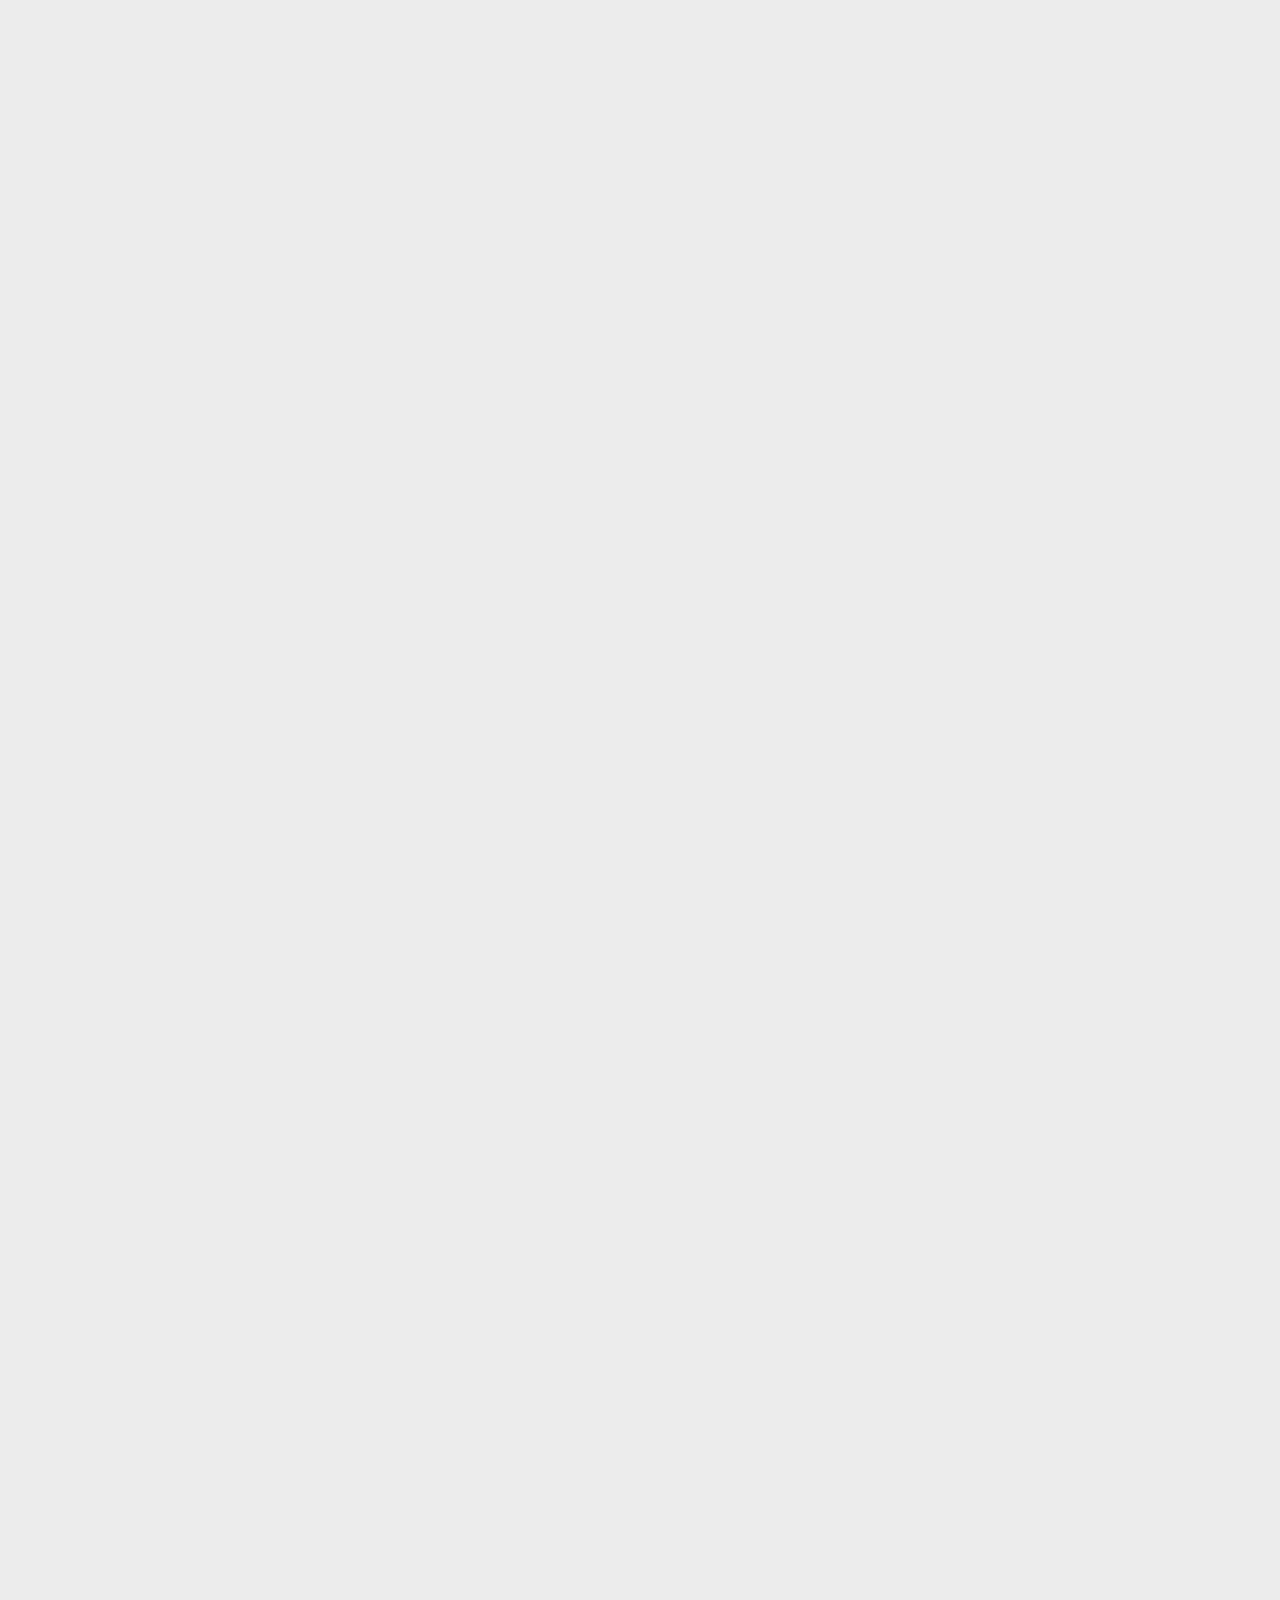
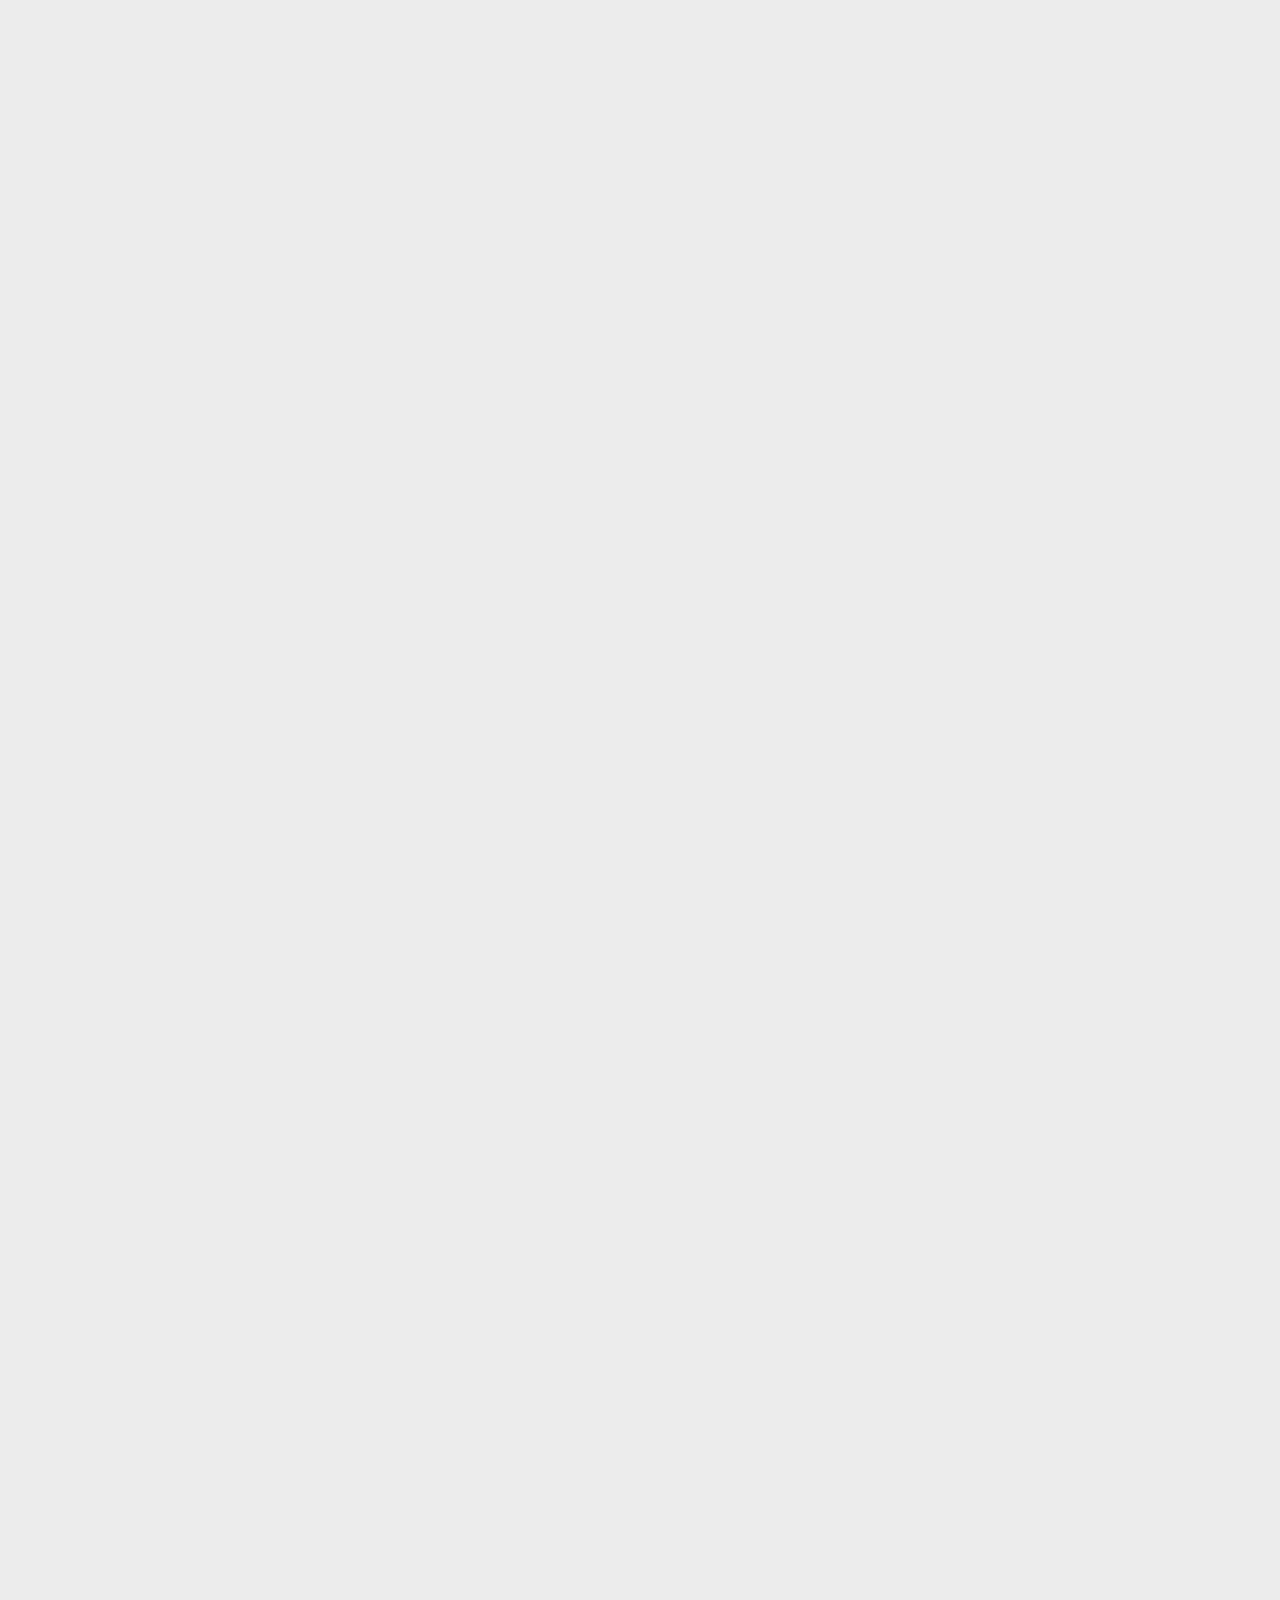
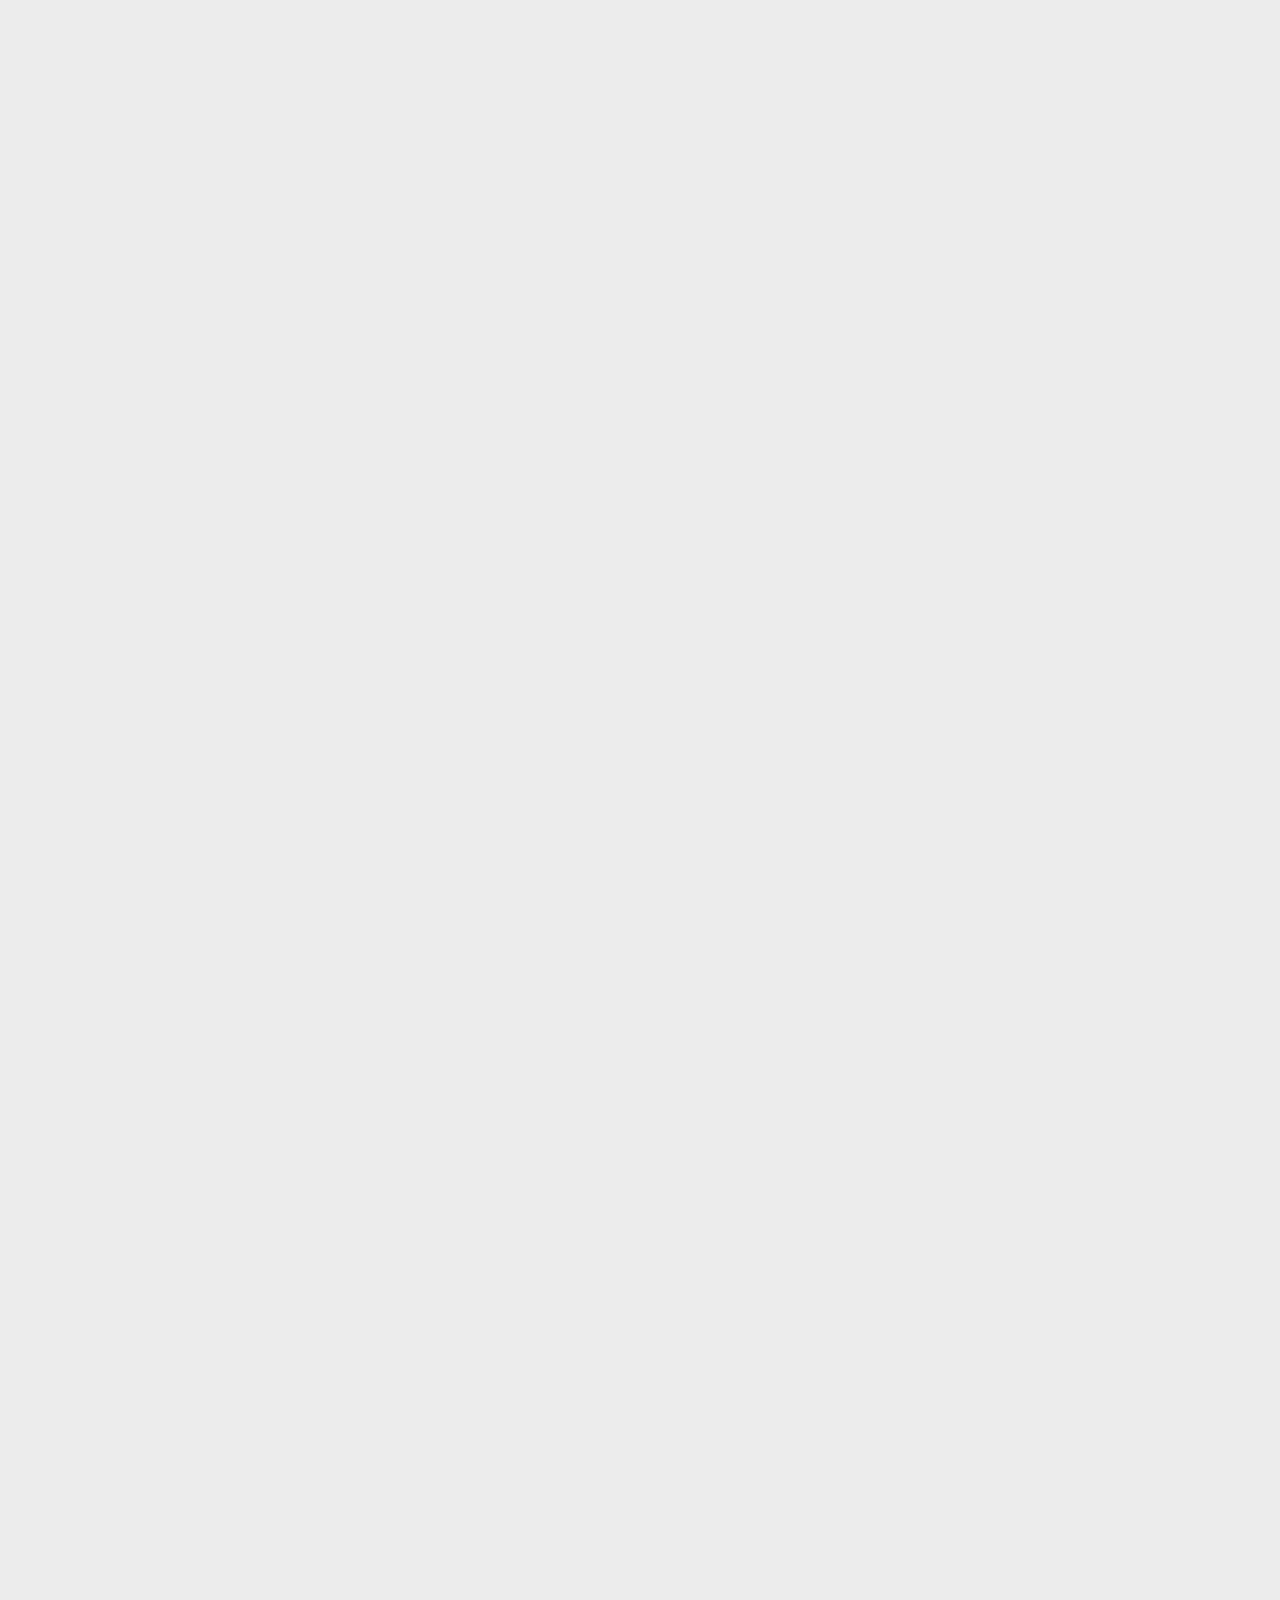
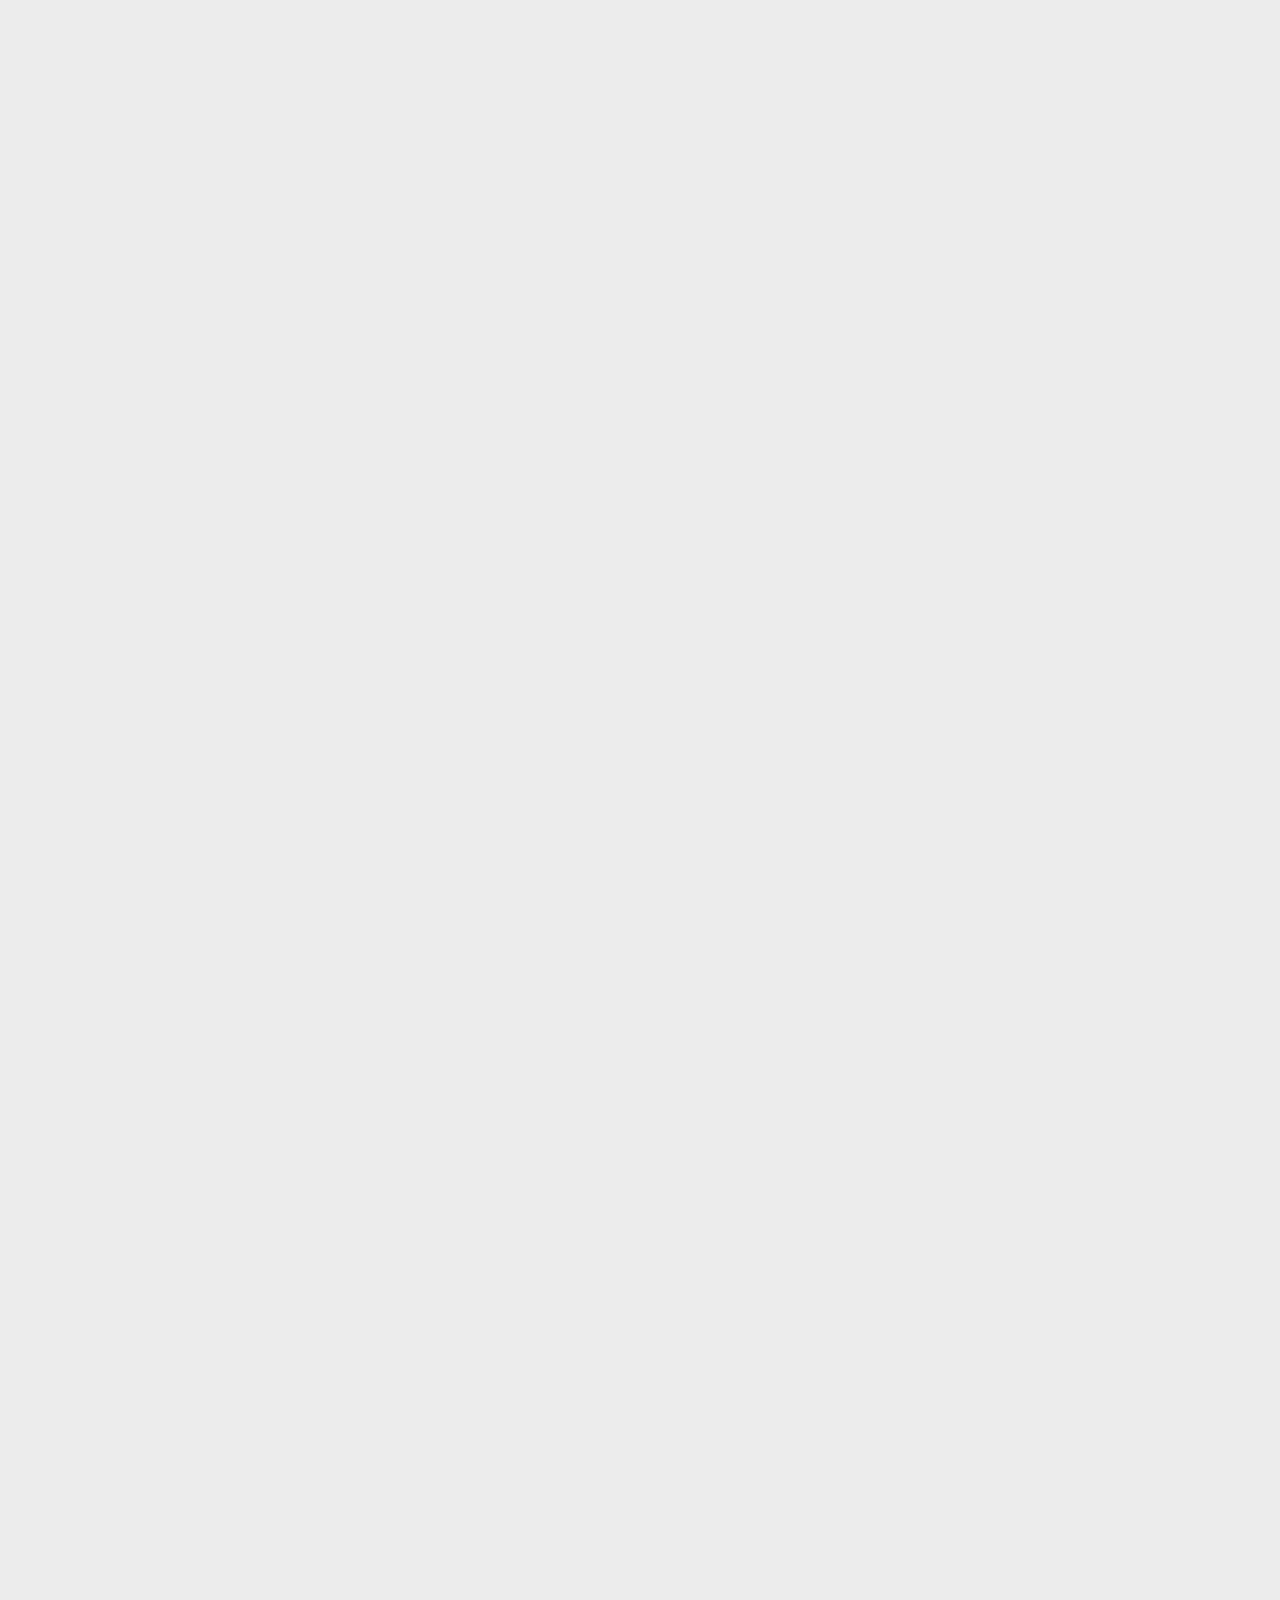
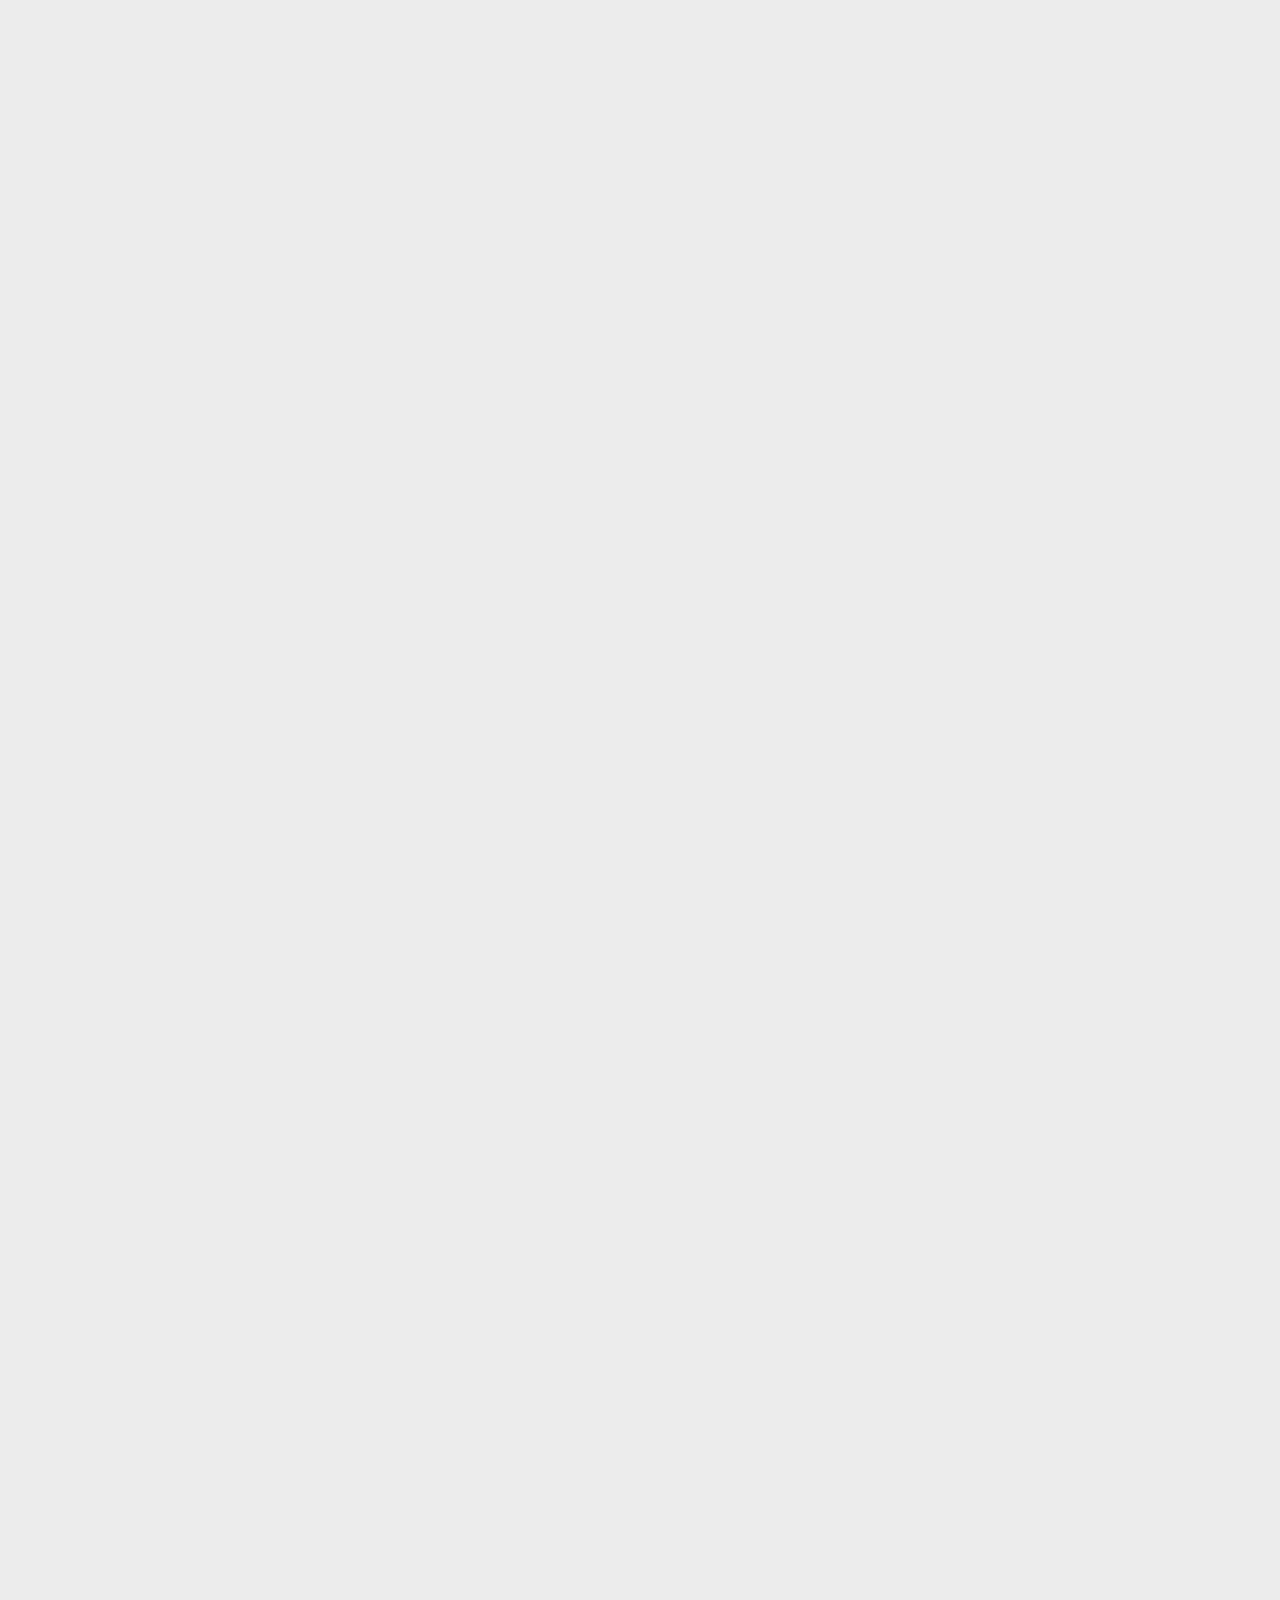
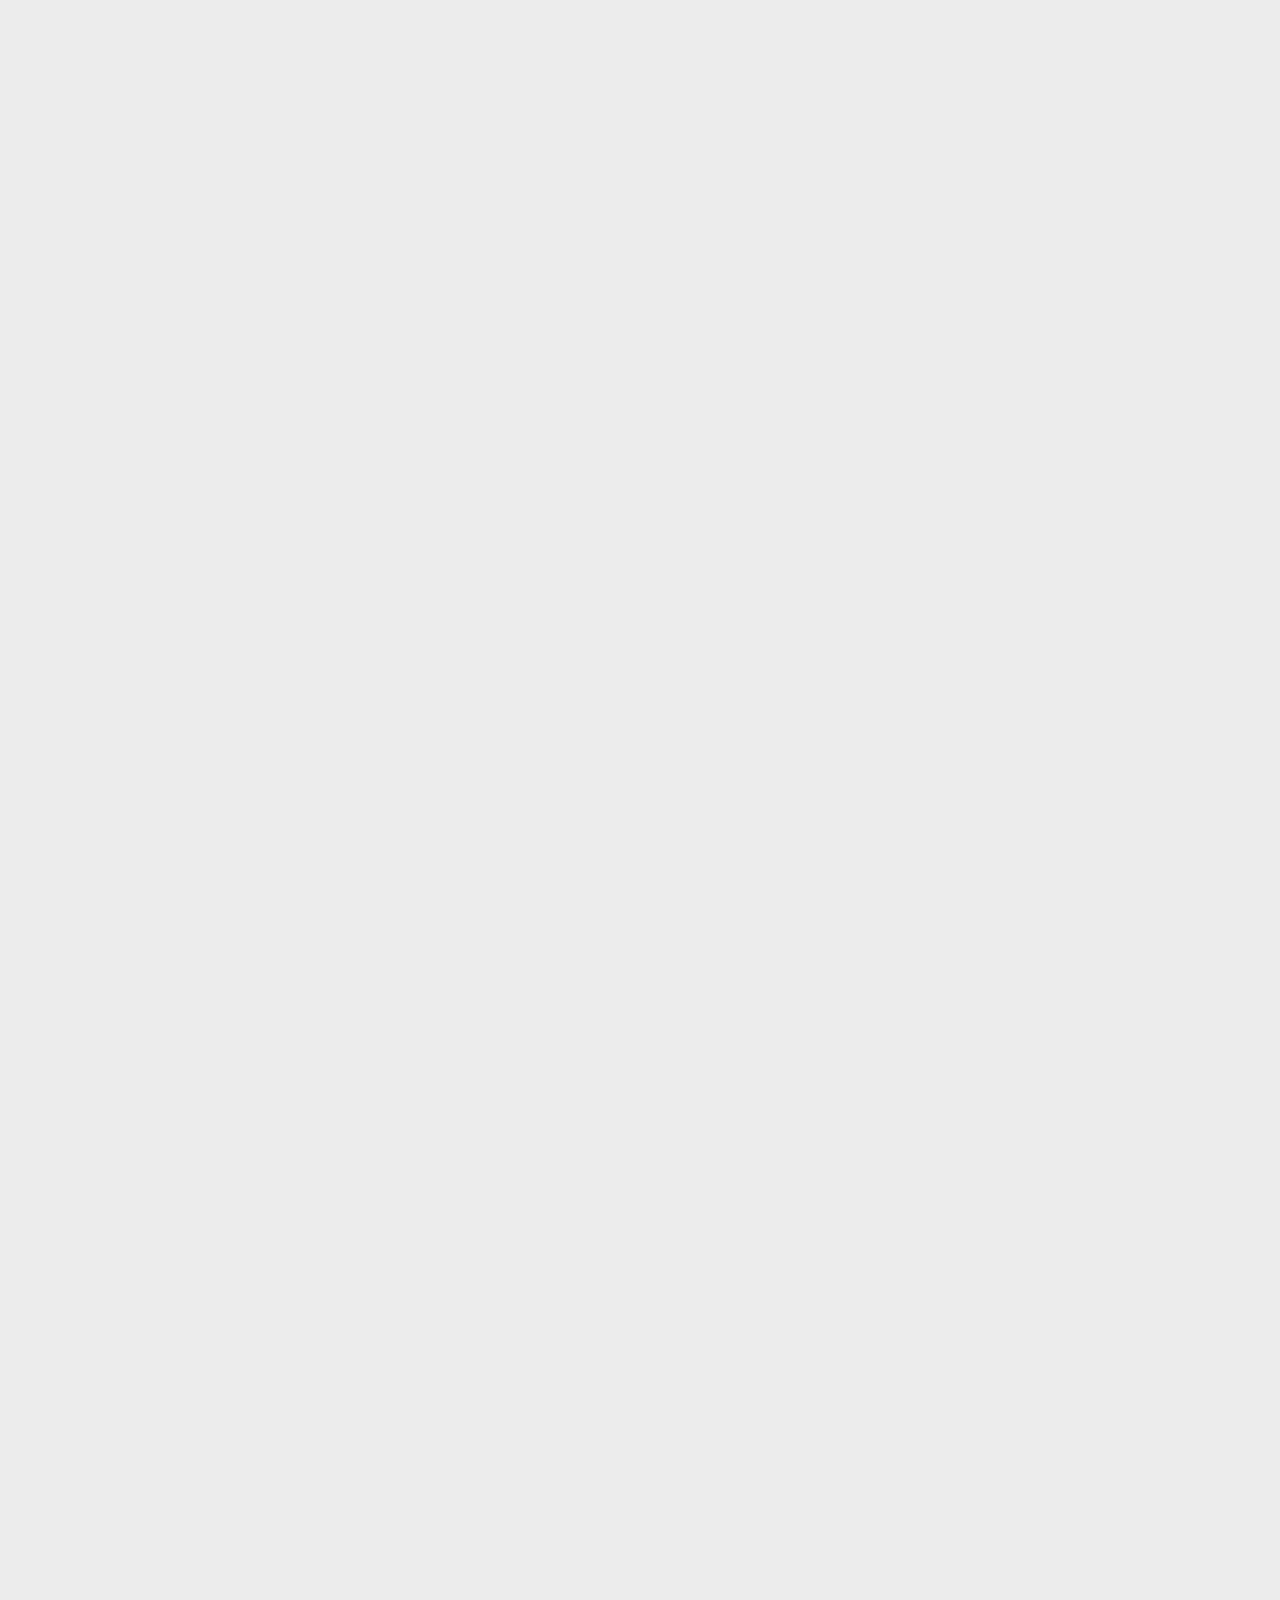
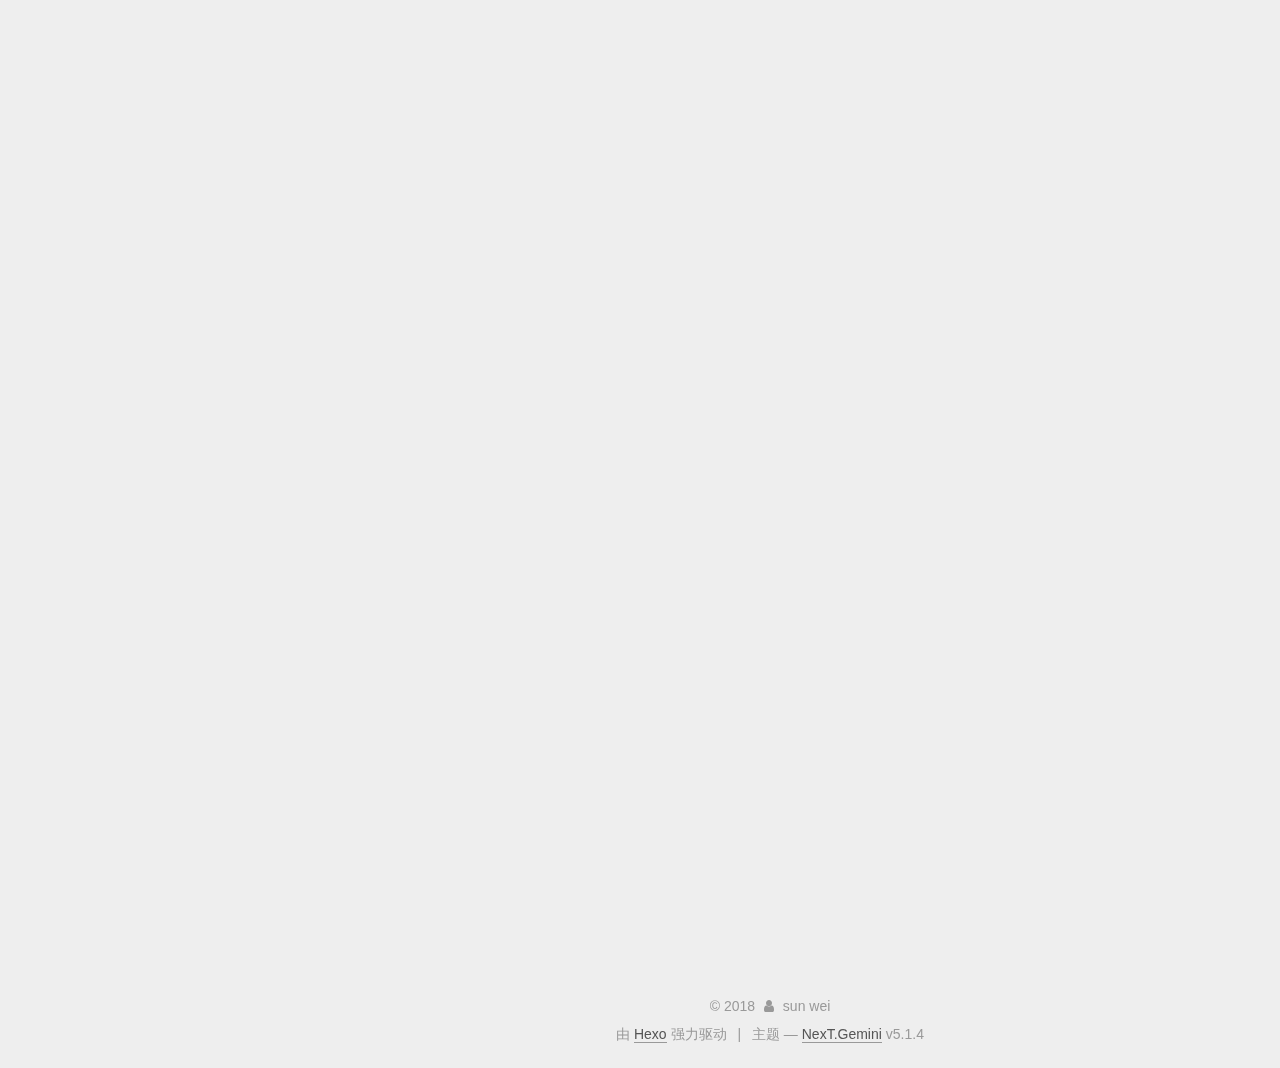
<file: 2018/02/15/2017-11-6 javascript 内容回顾/index.html>
<!DOCTYPE html>



  


<html class="theme-next gemini use-motion" lang="zh-Hans">
<head>
  <meta charset="UTF-8"/>
<meta http-equiv="X-UA-Compatible" content="IE=edge" />
<meta name="viewport" content="width=device-width, initial-scale=1, maximum-scale=1"/>
<meta name="theme-color" content="#222">









<meta http-equiv="Cache-Control" content="no-transform" />
<meta http-equiv="Cache-Control" content="no-siteapp" />
















  
  
  <link href="/lib/fancybox/source/jquery.fancybox.css?v=2.1.5" rel="stylesheet" type="text/css" />







<link href="/lib/font-awesome/css/font-awesome.min.css?v=4.6.2" rel="stylesheet" type="text/css" />

<link href="/css/main.css?v=5.1.4" rel="stylesheet" type="text/css" />


  <link rel="apple-touch-icon" sizes="180x180" href="/images/apple-touch-icon-next.png?v=5.1.4">


  <link rel="icon" type="image/png" sizes="32x32" href="/images/favicon-32x32-next.png?v=5.1.4">


  <link rel="icon" type="image/png" sizes="16x16" href="/images/favicon-16x16-next.png?v=5.1.4">


  <link rel="mask-icon" href="/images/logo.svg?v=5.1.4" color="#222">





  <meta name="keywords" content="javascript," />










<meta name="description" content="变量与类型介绍Javascript是一种弱类型或者说动态语言。这意味着变量不同提前声明，在程序执行过程中，类型会被自动确定，同样意味着可以使用一个变量保存不同类型的数据。 原始数据类型（值本身无法改变）1.Boolean2.Null3.Undefined4.Number5.String123456789101112131415161718192021222324252627282930313233">
<meta name="keywords" content="javascript">
<meta property="og:type" content="article">
<meta property="og:title" content="2017-11-6 javascript 内容回顾">
<meta property="og:url" content="http://yoursite.com/2018/02/15/2017-11-6 javascript 内容回顾/index.html">
<meta property="og:site_name" content="SUNSHINY">
<meta property="og:description" content="变量与类型介绍Javascript是一种弱类型或者说动态语言。这意味着变量不同提前声明，在程序执行过程中，类型会被自动确定，同样意味着可以使用一个变量保存不同类型的数据。 原始数据类型（值本身无法改变）1.Boolean2.Null3.Undefined4.Number5.String123456789101112131415161718192021222324252627282930313233">
<meta property="og:locale" content="zh-Hans">
<meta property="og:updated_time" content="2018-02-15T07:33:53.173Z">
<meta name="twitter:card" content="summary">
<meta name="twitter:title" content="2017-11-6 javascript 内容回顾">
<meta name="twitter:description" content="变量与类型介绍Javascript是一种弱类型或者说动态语言。这意味着变量不同提前声明，在程序执行过程中，类型会被自动确定，同样意味着可以使用一个变量保存不同类型的数据。 原始数据类型（值本身无法改变）1.Boolean2.Null3.Undefined4.Number5.String123456789101112131415161718192021222324252627282930313233">



<script type="text/javascript" id="hexo.configurations">
  var NexT = window.NexT || {};
  var CONFIG = {
    root: '/',
    scheme: 'Gemini',
    version: '5.1.4',
    sidebar: {"position":"left","display":"post","offset":12,"b2t":false,"scrollpercent":false,"onmobile":false},
    fancybox: true,
    tabs: true,
    motion: {"enable":true,"async":false,"transition":{"post_block":"fadeIn","post_header":"slideDownIn","post_body":"slideDownIn","coll_header":"slideLeftIn","sidebar":"slideUpIn"}},
    duoshuo: {
      userId: '0',
      author: '博主'
    },
    algolia: {
      applicationID: '',
      apiKey: '',
      indexName: '',
      hits: {"per_page":10},
      labels: {"input_placeholder":"Search for Posts","hits_empty":"We didn't find any results for the search: ${query}","hits_stats":"${hits} results found in ${time} ms"}
    }
  };
</script>



  <link rel="canonical" href="http://yoursite.com/2018/02/15/2017-11-6 javascript 内容回顾/"/>





  <title>2017-11-6 javascript 内容回顾 | SUNSHINY</title>
  








</head>

<body itemscope itemtype="http://schema.org/WebPage" lang="zh-Hans">

  
  
    
  

  <div class="container sidebar-position-left page-post-detail">
    <div class="headband"></div>

    <header id="header" class="header" itemscope itemtype="http://schema.org/WPHeader">
      <div class="header-inner"><div class="site-brand-wrapper">
  <div class="site-meta ">
    

    <div class="custom-logo-site-title">
      <a href="/"  class="brand" rel="start">
        <span class="logo-line-before"><i></i></span>
        <span class="site-title">SUNSHINY</span>
        <span class="logo-line-after"><i></i></span>
      </a>
    </div>
      
        <p class="site-subtitle"></p>
      
  </div>

  <div class="site-nav-toggle">
    <button>
      <span class="btn-bar"></span>
      <span class="btn-bar"></span>
      <span class="btn-bar"></span>
    </button>
  </div>
</div>

<nav class="site-nav">
  

  
    <ul id="menu" class="menu">
      
        
        <li class="menu-item menu-item-home">
          <a href="/" rel="section">
            
              <i class="menu-item-icon fa fa-fw fa-home"></i> <br />
            
            首页
          </a>
        </li>
      
        
        <li class="menu-item menu-item-archives">
          <a href="/archives/" rel="section">
            
              <i class="menu-item-icon fa fa-fw fa-archive"></i> <br />
            
            归档
          </a>
        </li>
      

      
    </ul>
  

  
</nav>



 </div>
    </header>

    <main id="main" class="main">
      <div class="main-inner">
        <div class="content-wrap">
          <div id="content" class="content">
            

  <div id="posts" class="posts-expand">
    

  

  
  
  

  <article class="post post-type-normal" itemscope itemtype="http://schema.org/Article">
  
  
  
  <div class="post-block">
    <link itemprop="mainEntityOfPage" href="http://yoursite.com/2018/02/15/2017-11-6 javascript 内容回顾/">

    <span hidden itemprop="author" itemscope itemtype="http://schema.org/Person">
      <meta itemprop="name" content="sun wei">
      <meta itemprop="description" content="">
      <meta itemprop="image" content="/images/avatar.gif">
    </span>

    <span hidden itemprop="publisher" itemscope itemtype="http://schema.org/Organization">
      <meta itemprop="name" content="SUNSHINY">
    </span>

    
      <header class="post-header">

        
        
          <h1 class="post-title" itemprop="name headline">2017-11-6 javascript 内容回顾</h1>
        

        <div class="post-meta">
          <span class="post-time">
            
              <span class="post-meta-item-icon">
                <i class="fa fa-calendar-o"></i>
              </span>
              
                <span class="post-meta-item-text">发表于</span>
              
              <time title="创建于" itemprop="dateCreated datePublished" datetime="2018-02-15T15:33:49+08:00">
                2018-02-15
              </time>
            

            

            
          </span>

          

          
            
          

          
          

          

          

          

        </div>
      </header>
    

    
    
    
    <div class="post-body" itemprop="articleBody">

      
      

      
        <h1 id="变量与类型"><a href="#变量与类型" class="headerlink" title="变量与类型"></a>变量与类型</h1><h2 id="介绍"><a href="#介绍" class="headerlink" title="介绍"></a>介绍</h2><p>Javascript是一种弱类型或者说动态语言。这意味着变量不同提前声明，在程序执行过程中，类型会被自动确定，同样意味着可以使用一个变量保存不同类型的数据。</p>
<h2 id="原始数据类型（值本身无法改变）"><a href="#原始数据类型（值本身无法改变）" class="headerlink" title="原始数据类型（值本身无法改变）"></a>原始数据类型（值本身无法改变）</h2><h3 id="1-Boolean"><a href="#1-Boolean" class="headerlink" title="1.Boolean"></a>1.Boolean</h3><h3 id="2-Null"><a href="#2-Null" class="headerlink" title="2.Null"></a>2.Null</h3><h3 id="3-Undefined"><a href="#3-Undefined" class="headerlink" title="3.Undefined"></a>3.Undefined</h3><h3 id="4-Number"><a href="#4-Number" class="headerlink" title="4.Number"></a>4.Number</h3><h3 id="5-String"><a href="#5-String" class="headerlink" title="5.String"></a>5.String</h3><figure class="highlight javascript"><table><tr><td class="gutter"><pre><span class="line">1</span><br><span class="line">2</span><br><span class="line">3</span><br><span class="line">4</span><br><span class="line">5</span><br><span class="line">6</span><br><span class="line">7</span><br><span class="line">8</span><br><span class="line">9</span><br><span class="line">10</span><br><span class="line">11</span><br><span class="line">12</span><br><span class="line">13</span><br><span class="line">14</span><br><span class="line">15</span><br><span class="line">16</span><br><span class="line">17</span><br><span class="line">18</span><br><span class="line">19</span><br><span class="line">20</span><br><span class="line">21</span><br><span class="line">22</span><br><span class="line">23</span><br><span class="line">24</span><br><span class="line">25</span><br><span class="line">26</span><br><span class="line">27</span><br><span class="line">28</span><br><span class="line">29</span><br><span class="line">30</span><br><span class="line">31</span><br><span class="line">32</span><br><span class="line">33</span><br><span class="line">34</span><br><span class="line">35</span><br><span class="line">36</span><br><span class="line">37</span><br><span class="line">38</span><br><span class="line">39</span><br><span class="line">40</span><br><span class="line">41</span><br><span class="line">42</span><br><span class="line">43</span><br><span class="line">44</span><br><span class="line">45</span><br><span class="line">46</span><br><span class="line">47</span><br><span class="line">48</span><br><span class="line">49</span><br><span class="line">50</span><br><span class="line">51</span><br><span class="line">52</span><br><span class="line">53</span><br><span class="line">54</span><br><span class="line">55</span><br><span class="line">56</span><br><span class="line">57</span><br><span class="line">58</span><br></pre></td><td class="code"><pre><span class="line"><span class="comment">/* Code Output </span></span><br><span class="line"><span class="comment">\'  single quote</span></span><br><span class="line"><span class="comment">\" double quote</span></span><br><span class="line"><span class="comment">\\ backslash</span></span><br><span class="line"><span class="comment">\n newline</span></span><br><span class="line"><span class="comment">\r carriage return</span></span><br><span class="line"><span class="comment">\t tab</span></span><br><span class="line"><span class="comment">\b backspace</span></span><br><span class="line"><span class="comment">\f form feed</span></span><br><span class="line"><span class="comment">*/</span></span><br><span class="line"><span class="keyword">var</span> sentence2 = <span class="string">"hello"</span> +<span class="string">" world"</span>;	<span class="comment">//hello world</span></span><br><span class="line"></span><br><span class="line"><span class="comment">/* String: [breacket notation] */</span></span><br><span class="line"><span class="keyword">var</span> sentence3 = <span class="string">"hello sun"</span></span><br><span class="line"><span class="built_in">console</span>.log(sentence3[<span class="number">0</span>]);		<span class="comment">//h</span></span><br><span class="line"><span class="built_in">console</span>.log(sentence3[sentence3.length - <span class="number">2</span>)]);		<span class="comment">//hello s</span></span><br><span class="line"></span><br><span class="line"><span class="comment">/* 20 String Methods */</span></span><br><span class="line"><span class="keyword">var</span> stringOne = <span class="string">"hello world"</span>;</span><br><span class="line"><span class="keyword">var</span> stringTwo = <span class="string">"hi sun swsun"</span>;</span><br><span class="line"></span><br><span class="line"><span class="comment">//charAt()</span></span><br><span class="line"><span class="comment">//charCodeAt()</span></span><br><span class="line"><span class="comment">//fromCharCode()</span></span><br><span class="line"><span class="built_in">console</span>.log(<span class="built_in">String</span>.fromCharCode(<span class="number">114</span>);		<span class="comment">//'r'</span></span><br><span class="line"><span class="comment">//concat()</span></span><br><span class="line"></span><br><span class="line"><span class="comment">//indexOf()</span></span><br><span class="line"><span class="comment">//lastIndexOf()</span></span><br><span class="line"></span><br><span class="line"><span class="comment">//repeat()</span></span><br><span class="line"><span class="built_in">console</span>.log(stringOne.repeat(<span class="number">2</span>));</span><br><span class="line"></span><br><span class="line"><span class="comment">//match()</span></span><br><span class="line"><span class="built_in">console</span>.log(stringTwo.match(<span class="regexp">/sun/g</span>)); <span class="comment">//["sun", "swsun"]</span></span><br><span class="line"><span class="comment">//replace()</span></span><br><span class="line"><span class="built_in">console</span>.log(stringTwo.replace(<span class="regexp">/sun/g</span>, <span class="string">"SUN"</span>);</span><br><span class="line"><span class="comment">//search()</span></span><br><span class="line"><span class="built_in">console</span>.log(stringTwo.search(<span class="string">'sun'</span>)) 	<span class="comment">//5</span></span><br><span class="line"></span><br><span class="line"><span class="comment">//slice()</span></span><br><span class="line"><span class="built_in">console</span>.log(stringTwo.slice(<span class="number">2</span>, <span class="number">4</span>);		<span class="comment">//"sun"</span></span><br><span class="line"><span class="comment">//split()</span></span><br><span class="line"><span class="built_in">console</span>.log(stringTwo.split(<span class="string">" "</span>));		<span class="comment">//["hi", "sun", "swsun"]</span></span><br><span class="line"><span class="comment">//substr()</span></span><br><span class="line"><span class="built_in">console</span>.log(stringTwo.substr(<span class="number">2.3</span>);  <span class="comment">//	''sun'</span></span><br><span class="line"><span class="comment">//substring()</span></span><br><span class="line"><span class="built_in">console</span>.log(stringTwo.substring(<span class="number">2</span>,<span class="number">3</span>); 	 <span class="comment">//'s'</span></span><br><span class="line"></span><br><span class="line"><span class="comment">//startsWidth()</span></span><br><span class="line"><span class="built_in">console</span>.log(stringTwo.startWidth(<span class="string">'hi'</span>)); 	<span class="comment">// true</span></span><br><span class="line"><span class="comment">//endWith()</span></span><br><span class="line"><span class="comment">//includes</span></span><br><span class="line"></span><br><span class="line"><span class="comment">//toLowerCase()</span></span><br><span class="line"><span class="comment">//toUpperCase()</span></span><br><span class="line"></span><br><span class="line"><span class="comment">//trim()</span></span><br></pre></td></tr></table></figure>
<h3 id="6-Symbol"><a href="#6-Symbol" class="headerlink" title="6.Symbol"></a>6.Symbol</h3><h2 id="Object（一组属性的集合"><a href="#Object（一组属性的集合" class="headerlink" title="Object（一组属性的集合)"></a>Object（一组属性的集合)</h2><p>属性分为两种：<br>数据属性：键值对，键可以是String和Symbol，值可以是任意类型的值<br>访问器属性：有一个或两个访问器函数（get和set）来获取数值</p>
<h3 id="Array"><a href="#Array" class="headerlink" title="Array"></a>Array</h3><ul>
<li>toString()</li>
<li>concat()</li>
<li>join()</li>
<li>reverse()</li>
<li>slice(start, end)</li>
<li>splice(start, delcount[,item1,item2…]）</li>
<li>pop()</li>
<li>push()</li>
<li>shift()</li>
<li>unshift()</li>
</ul>
<figure class="highlight javascript"><table><tr><td class="gutter"><pre><span class="line">1</span><br><span class="line">2</span><br><span class="line">3</span><br><span class="line">4</span><br><span class="line">5</span><br><span class="line">6</span><br><span class="line">7</span><br><span class="line">8</span><br><span class="line">9</span><br><span class="line">10</span><br><span class="line">11</span><br><span class="line">12</span><br><span class="line">13</span><br><span class="line">14</span><br><span class="line">15</span><br><span class="line">16</span><br><span class="line">17</span><br><span class="line">18</span><br><span class="line">19</span><br><span class="line">20</span><br><span class="line">21</span><br><span class="line">22</span><br><span class="line">23</span><br><span class="line">24</span><br><span class="line">25</span><br><span class="line">26</span><br><span class="line">27</span><br><span class="line">28</span><br><span class="line">29</span><br><span class="line">30</span><br><span class="line">31</span><br><span class="line">32</span><br><span class="line">33</span><br><span class="line">34</span><br><span class="line">35</span><br><span class="line">36</span><br><span class="line">37</span><br><span class="line">38</span><br><span class="line">39</span><br><span class="line">40</span><br><span class="line">41</span><br><span class="line">42</span><br><span class="line">43</span><br><span class="line">44</span><br><span class="line">45</span><br><span class="line">46</span><br><span class="line">47</span><br><span class="line">48</span><br><span class="line">49</span><br><span class="line">50</span><br><span class="line">51</span><br><span class="line">52</span><br><span class="line">53</span><br><span class="line">54</span><br><span class="line">55</span><br><span class="line">56</span><br><span class="line">57</span><br><span class="line">58</span><br><span class="line">59</span><br><span class="line">60</span><br><span class="line">61</span><br><span class="line">62</span><br><span class="line">63</span><br><span class="line">64</span><br><span class="line">65</span><br><span class="line">66</span><br><span class="line">67</span><br><span class="line">68</span><br><span class="line">69</span><br><span class="line">70</span><br><span class="line">71</span><br></pre></td><td class="code"><pre><span class="line"><span class="comment">/* ------------------deep copy-------------------------- */</span></span><br><span class="line"><span class="keyword">var</span> arr = [<span class="literal">true</span>, <span class="literal">false</span>, <span class="literal">false</span>, <span class="literal">null</span>, <span class="literal">undefined</span>]</span><br><span class="line"></span><br><span class="line"><span class="comment">//slice()</span></span><br><span class="line"><span class="keyword">var</span> copy1 = arr.slice(<span class="number">0</span>)</span><br><span class="line"></span><br><span class="line"><span class="comment">//spread operator</span></span><br><span class="line"><span class="keyword">var</span> copy2 = [...arr]</span><br><span class="line"></span><br><span class="line"><span class="comment">//deep copying</span></span><br><span class="line"></span><br><span class="line"><span class="keyword">var</span> deepArray = [[<span class="string">"sun"</span>]]</span><br><span class="line"><span class="keyword">var</span> shallowCopy = deepArray.slice(<span class="number">0</span>)</span><br><span class="line"></span><br><span class="line"><span class="comment">//shallowCopy[0].push('hello')</span></span><br><span class="line"><span class="comment">//console.log(deepArray[0], shallowCopy[0])	//["sun" , "hello"], ["sun" , "hello"]</span></span><br><span class="line"></span><br><span class="line"><span class="keyword">var</span> deepCopy = <span class="built_in">JSON</span>.parse(<span class="built_in">JSON</span>.stringify(deepArray))</span><br><span class="line">deepCopy[<span class="number">0</span>].push(<span class="string">'hello'</span>)</span><br><span class="line"><span class="built_in">console</span>.log(deepArray[<span class="number">0</span>], deepCopy[<span class="number">0</span>])	<span class="comment">// ["sun"],["sun","hello"]</span></span><br><span class="line"></span><br><span class="line"><span class="comment">/*------------------------- iterable 的方法 --------------------- */</span></span><br><span class="line"></span><br><span class="line"><span class="comment">//forEach</span></span><br><span class="line"><span class="keyword">var</span> a = [<span class="string">"a"</span>,<span class="string">"b"</span>,<span class="string">"c"</span>]</span><br><span class="line"></span><br><span class="line">a.forEach(<span class="function"><span class="keyword">function</span>(<span class="params">element, index, array</span>)</span>&#123;</span><br><span class="line">	<span class="built_in">console</span>.log(element)</span><br><span class="line">&#125;</span><br><span class="line"></span><br><span class="line"></span><br><span class="line"><span class="comment">//map</span></span><br><span class="line"><span class="keyword">const</span> three = [<span class="number">1</span>,<span class="number">2</span>,<span class="number">3</span>]</span><br><span class="line"><span class="keyword">const</span> double = three.map(<span class="function"><span class="keyword">function</span>(<span class="params">item</span>)</span>&#123;</span><br><span class="line">	<span class="keyword">return</span> item * <span class="number">2</span>;</span><br><span class="line">&#125;)</span><br><span class="line"><span class="built_in">console</span>.log(double)</span><br><span class="line"></span><br><span class="line"><span class="comment">//filter</span></span><br><span class="line"><span class="keyword">const</span> inits = [<span class="number">1</span>,<span class="number">2</span>,<span class="number">3</span>]</span><br><span class="line"><span class="keyword">const</span> evens = inits.filter(<span class="function"><span class="keyword">function</span>(<span class="params">item</span>)</span>&#123;</span><br><span class="line">	<span class="keyword">return</span> item % <span class="number">2</span> === <span class="number">0</span>;</span><br><span class="line">&#125;)</span><br><span class="line"><span class="built_in">console</span>.log(evens)</span><br><span class="line"></span><br><span class="line"><span class="comment">//reduce</span></span><br><span class="line"><span class="keyword">const</span> sum = [<span class="number">1</span>,<span class="number">2</span>,<span class="number">3</span>].reduce(<span class="function"><span class="keyword">function</span>(<span class="params">result,item</span>)</span>&#123;</span><br><span class="line">	<span class="keyword">return</span> result +item;</span><br><span class="line">&#125;, <span class="number">0</span>);</span><br><span class="line"><span class="built_in">console</span>.log(sum)	<span class="comment">//6</span></span><br><span class="line"></span><br><span class="line"><span class="comment">//some</span></span><br><span class="line"><span class="keyword">const</span> hasNegativeNumbers = [<span class="number">1</span>,<span class="number">2</span>,<span class="number">3</span>,<span class="number">-1</span>,<span class="number">4</span>].some(<span class="function"><span class="keyword">function</span>(<span class="params">item</span>)</span>&#123;</span><br><span class="line">	<span class="keyword">return</span> item&lt;<span class="number">0</span>;</span><br><span class="line">&#125;);</span><br><span class="line"><span class="built_in">console</span>.log(hasNegativeNumbers); 	<span class="comment">//true</span></span><br><span class="line"></span><br><span class="line"><span class="comment">//every</span></span><br><span class="line"><span class="keyword">const</span> allNegativeNumbers = [<span class="number">1</span>,<span class="number">2</span>,<span class="number">3</span>,<span class="number">-1</span>,<span class="number">4</span>].some(<span class="function"><span class="keyword">function</span>(<span class="params">item</span>)</span>&#123;</span><br><span class="line">	<span class="keyword">return</span> item&lt;<span class="number">0</span>;</span><br><span class="line">&#125;);</span><br><span class="line"><span class="built_in">console</span>.log(allNegativeNumbers); 	<span class="comment">//false</span></span><br><span class="line"></span><br><span class="line"><span class="comment">//find</span></span><br><span class="line"><span class="keyword">const</span> objects = [&#123;<span class="attr">id</span>:<span class="string">'a'</span>&#125;,&#123;<span class="attr">id</span>:<span class="string">'b'</span>&#125;,&#123;<span class="attr">id</span>:<span class="string">'c'</span>&#125;]</span><br><span class="line"><span class="keyword">const</span>  found = objects.find(<span class="function"><span class="keyword">function</span>(<span class="params">item</span>)</span>&#123;</span><br><span class="line">	<span class="keyword">return</span> item.id === <span class="string">'b'</span></span><br><span class="line">&#125;)</span><br><span class="line"><span class="built_in">console</span>.log(found);</span><br><span class="line"></span><br><span class="line"><span class="comment">//findIndex</span></span><br></pre></td></tr></table></figure>
<h3 id="Date"><a href="#Date" class="headerlink" title="Date"></a>Date</h3><ul>
<li>now()</li>
<li>getTime()</li>
<li>getFullYear()</li>
<li>getMonth()</li>
<li>getDay()</li>
<li>getHours()</li>
<li>getMinutes()</li>
<li>getSeconds()</li>
</ul>
<h3 id="Math"><a href="#Math" class="headerlink" title="Math"></a>Math</h3><ul>
<li>random()</li>
<li>floor()</li>
<li>ceil()</li>
<li>round()</li>
</ul>
<h3 id="Fucntion-函数是一个附带可被调用功能的常规对象"><a href="#Fucntion-函数是一个附带可被调用功能的常规对象" class="headerlink" title="Fucntion(函数是一个附带可被调用功能的常规对象)"></a>Fucntion(函数是一个附带可被调用功能的常规对象)</h3><h3 id="RegExp"><a href="#RegExp" class="headerlink" title="RegExp"></a>RegExp</h3><p>定义：/\w/ 或者 new RegExp(a-z, g)<br>修饰符：i,g,m<br>方括号：表示范围<br>元字符：<br>    \w \W<br>    \d \D<br>    \s \S<br>    \n \f \r \t \t \v<br>量词<br>中文  RegChinese = /[\u4E00-\u9FA5]/g;</p>
<figure class="highlight javascript"><table><tr><td class="gutter"><pre><span class="line">1</span><br><span class="line">2</span><br><span class="line">3</span><br><span class="line">4</span><br><span class="line">5</span><br><span class="line">6</span><br><span class="line">7</span><br><span class="line">8</span><br></pre></td><td class="code"><pre><span class="line"><span class="comment">//	n+: 		一个或多个</span></span><br><span class="line"><span class="comment">//	n*   		0个或多个</span></span><br><span class="line"><span class="comment">//	n? 			0或1</span></span><br><span class="line"><span class="comment">//	n&#123;x&#125; 		x个n</span></span><br><span class="line"><span class="comment">//	n&#123;x, y&#125;	   x-y 个n</span></span><br><span class="line"><span class="comment">// 	n&#123;x,&#125;		x-无穷个n</span></span><br><span class="line"><span class="comment">//  n$ 			以n结尾</span></span><br><span class="line"><span class="comment">//	^n			以n开头</span></span><br></pre></td></tr></table></figure>
<p>方法：<br>    exec()    返回要匹配的值，并确定位置<br>    test()       返回是否有要匹配的值    </p>
<h3 id="JSON-同时也是数据格式）"><a href="#JSON-同时也是数据格式）" class="headerlink" title="JSON(同时也是数据格式）"></a>JSON(同时也是数据格式）</h3><pre><code>- parse(text[, reviver])
- stringify(value[, replacer[, space]])
</code></pre><h1 id="作用域与闭包"><a href="#作用域与闭包" class="headerlink" title="作用域与闭包"></a>作用域与闭包</h1><h2 id="1-执行上下文"><a href="#1-执行上下文" class="headerlink" title="1.执行上下文"></a>1.执行上下文</h2><ol>
<li>范围：一段script或者是个函数内</li>
<li>全局：变量定义，函数声明</li>
<li>函数：变量定义，函数声明，this，arguments</li>
<li>javaScript在执行任何代码段前，先将函数声明放入内存之中，这允许你可以在声明一个函数之前，使用这个函数。但是，JavaScript仅仅能提升声明，不能初始化。</li>
</ol>
<h2 id="2-this"><a href="#2-this" class="headerlink" title="2.this"></a>2.this</h2><p>this的使用场景</p>
<ol>
<li>在构造函数中使用</li>
<li>作为对象属性</li>
<li>作为普通函数执行，this指向全局对象</li>
<li>call(), apply(),bind():第一个参数就是要当作this看待的对象</li>
</ol>
<h2 id="3-作用域"><a href="#3-作用域" class="headerlink" title="3.作用域"></a>3.作用域</h2><ul>
<li>JavaScript没有块级作用域（es6引入let有块级作用域了）</li>
<li>只有函数与全局作用域</li>
<li>函数作用域是定义时候的作用域<h2 id="4-作用域对象"><a href="#4-作用域对象" class="headerlink" title="4.作用域对象"></a>4.作用域对象</h2></li>
<li>定义：当JavaScript执行一个函数时，会创建一个作用域对象，用来保存这个函数的局部变量。它与传入函数的变量一起初始化。</li>
<li>特点：与全局对象类似，但是，每执行一次函数，就会创建一个新的，特定的作用域对象，而且外部无法直接访问作用域对象，也不能遍历。<h2 id="5-作用域链"><a href="#5-作用域链" class="headerlink" title="5.作用域链"></a>5.作用域链</h2></li>
<li>作用域对象组成的作用域链</li>
<li>当前作用域没有定义的变量，叫做‘自由变量’</li>
<li>自由变量会向父级作用域找<h2 id="6-内部函数"><a href="#6-内部函数" class="headerlink" title="6.内部函数"></a>6.内部函数</h2>-定义：定义在一个函数内部的函数</li>
<li>作用：减少全局作用域下的变量<h2 id="7-闭包"><a href="#7-闭包" class="headerlink" title="7.闭包"></a>7.闭包</h2></li>
<li>定义：就是一个函数与被创建的函数中的作用域对象组合，闭包允许保存状态</li>
<li>作用：封装变量，收敛权限</li>
<li>原理： 当函数执行之后垃圾回收器应该回收作用域对象，但是，返回的函数有指向这个作用域对象的引用。结果这个作用域对象不会被回收，直到返回的函数对象引用计数为零。</li>
<li>使用场景:<ul>
<li>函数作为返回值</li>
<li>函数作为参数传递</li>
</ul>
</li>
<li>注意:<ul>
<li>返回函数不要引用任何循环变量，或者后续会发生变化的变量</li>
<li>一定要引用循环变量时，需要在创建一个函数，使用该函数的参数绑定循环变量的值。ES6可以用let</li>
</ul>
</li>
</ul>
<h1 id="异步与单线程"><a href="#异步与单线程" class="headerlink" title="异步与单线程"></a>异步与单线程</h1><h2 id="什么时候需要异步"><a href="#什么时候需要异步" class="headerlink" title="什么时候需要异步"></a>什么时候需要异步</h2><ul>
<li>定时任务：setTImeout,setInterval</li>
<li>网络请求：Ajax请求，动态<img></li>
<li>事件绑定</li>
</ul>
<h1 id="原型，原型链与继承"><a href="#原型，原型链与继承" class="headerlink" title="原型，原型链与继承"></a>原型，原型链与继承</h1><p>JavaScript只有一种结构：对象。<br>每个对象都有一个属性Prototype, 它持有一个连接到另一个称为其prototype对象（原型对象）的链接。</p>
<ol>
<li>原型，原型链</li>
</ol>
<ul>
<li>任何函数都有一个显示原型prototype</li>
<li>任何new出来的对象都有一个隐式原型<em>proto</em></li>
<li>new出来的对象的<em>proto</em>指向它构造函数的prototype</li>
</ul>
<ol>
<li>继承</li>
</ol>
<ul>
<li>实现方式:<ul>
<li>定义新的构造函数，并在内部用call() 调用继承的构造函数，并绑定this</li>
<li>借助中间函数F实现原型链继承，可以封装成函数</li>
<li>继续在新的构造函数的原型上定义新方法</li>
</ul>
</li>
</ul>
<figure class="highlight javascript"><table><tr><td class="gutter"><pre><span class="line">1</span><br><span class="line">2</span><br><span class="line">3</span><br><span class="line">4</span><br><span class="line">5</span><br><span class="line">6</span><br></pre></td><td class="code"><pre><span class="line"><span class="function"><span class="keyword">function</span> <span class="title">inherits</span>(<span class="params">Child, Parent</span>) </span>&#123;</span><br><span class="line">	<span class="keyword">var</span> F = funcion()&#123;&#125;</span><br><span class="line">	F.prototype = Parent.prototype</span><br><span class="line">	Child.prototype = <span class="keyword">new</span> F()</span><br><span class="line">	Child.prototype .construtor = Child</span><br><span class="line">&#125;</span><br></pre></td></tr></table></figure>
<ul>
<li>例子：</li>
</ul>
<figure class="highlight javascript"><table><tr><td class="gutter"><pre><span class="line">1</span><br><span class="line">2</span><br><span class="line">3</span><br><span class="line">4</span><br><span class="line">5</span><br><span class="line">6</span><br><span class="line">7</span><br><span class="line">8</span><br><span class="line">9</span><br><span class="line">10</span><br><span class="line">11</span><br><span class="line">12</span><br><span class="line">13</span><br><span class="line">14</span><br><span class="line">15</span><br><span class="line">16</span><br><span class="line">17</span><br></pre></td><td class="code"><pre><span class="line"><span class="function"><span class="keyword">function</span> <span class="title">Student</span>(<span class="params">props</span>) </span>&#123;</span><br><span class="line">     <span class="keyword">this</span>.name = props.name || <span class="string">'Unnamed'</span></span><br><span class="line">&#125;</span><br><span class="line">Student.prototype.hello = <span class="function"><span class="keyword">function</span>(<span class="params"></span>)</span>&#123;</span><br><span class="line">      alert(<span class="string">'Hello'</span> + <span class="keyword">this</span>.name +<span class="string">'!'</span>)</span><br><span class="line">&#125;</span><br><span class="line"><span class="comment">//步骤1：</span></span><br><span class="line"><span class="function"><span class="keyword">function</span> <span class="title">PrimaryStudent</span>(<span class="params">props</span>) </span>&#123;</span><br><span class="line">      Student.call(<span class="keyword">this</span>, props)</span><br><span class="line">     <span class="keyword">this</span>.grade = props.grade || <span class="number">1</span></span><br><span class="line">&#125;</span><br><span class="line"><span class="comment">//步骤2：实现原型链</span></span><br><span class="line">inherits(PrimaryStudent, Student)</span><br><span class="line"><span class="comment">//步骤3：添加新方法</span></span><br><span class="line">PrimaryStudent.prototype.getGrade = <span class="function"><span class="keyword">function</span> (<span class="params"></span>) </span>&#123;</span><br><span class="line">    <span class="keyword">return</span> <span class="keyword">this</span>.grade</span><br><span class="line">&#125;</span><br></pre></td></tr></table></figure>
<ol>
<li>class继承</li>
</ol>
<figure class="highlight javascript"><table><tr><td class="gutter"><pre><span class="line">1</span><br><span class="line">2</span><br><span class="line">3</span><br><span class="line">4</span><br><span class="line">5</span><br><span class="line">6</span><br><span class="line">7</span><br><span class="line">8</span><br><span class="line">9</span><br><span class="line">10</span><br><span class="line">11</span><br><span class="line">12</span><br><span class="line">13</span><br><span class="line">14</span><br><span class="line">15</span><br><span class="line">16</span><br><span class="line">17</span><br><span class="line">18</span><br></pre></td><td class="code"><pre><span class="line"><span class="class"><span class="keyword">class</span> <span class="title">Student</span></span>&#123;</span><br><span class="line">	<span class="keyword">constructor</span>(name)&#123;</span><br><span class="line">		<span class="keyword">this</span>.name = name</span><br><span class="line">	&#125;</span><br><span class="line">	hello()&#123;</span><br><span class="line">		alert(<span class="string">'Hello'</span>+<span class="keyword">this</span>.name+<span class="string">'!'</span>)</span><br><span class="line">	&#125;</span><br><span class="line">&#125;</span><br><span class="line"></span><br><span class="line"><span class="class"><span class="keyword">class</span> <span class="title">PrimaryStudent</span> <span class="keyword">extends</span> <span class="title">Student</span> </span>&#123;</span><br><span class="line">	<span class="keyword">constructor</span>(name, grade) &#123;</span><br><span class="line">		<span class="keyword">super</span>(name)</span><br><span class="line">		<span class="keyword">this</span>.grade = grade</span><br><span class="line">	&#125;</span><br><span class="line">	myaGrade() &#123;</span><br><span class="line">		alert(<span class="string">'I am at grade'</span> + <span class="keyword">this</span>.grade）</span><br><span class="line">	&#125;</span><br><span class="line">&#125;</span><br></pre></td></tr></table></figure>
<h1 id="语句"><a href="#语句" class="headerlink" title="语句"></a>语句</h1><h2 id="条件语句"><a href="#条件语句" class="headerlink" title="条件语句"></a>条件语句</h2><h3 id="if-if…else"><a href="#if-if…else" class="headerlink" title="if / if…else"></a>if / if…else</h3><figure class="highlight javascript"><table><tr><td class="gutter"><pre><span class="line">1</span><br><span class="line">2</span><br><span class="line">3</span><br><span class="line">4</span><br><span class="line">5</span><br><span class="line">6</span><br></pre></td><td class="code"><pre><span class="line"><span class="keyword">var</span> age = <span class="number">20</span></span><br><span class="line"><span class="keyword">if</span>(age &gt;<span class="number">18</span>) &#123;</span><br><span class="line">	<span class="built_in">console</span>.log(<span class="string">"adult"</span>)</span><br><span class="line">&#125; <span class="keyword">else</span> &#123;</span><br><span class="line">	<span class="built_in">console</span>.log(<span class="string">"children"</span>)</span><br><span class="line">&#125;</span><br></pre></td></tr></table></figure>
<h3 id="switch"><a href="#switch" class="headerlink" title="switch"></a>switch</h3><figure class="highlight javascript"><table><tr><td class="gutter"><pre><span class="line">1</span><br><span class="line">2</span><br><span class="line">3</span><br><span class="line">4</span><br><span class="line">5</span><br><span class="line">6</span><br><span class="line">7</span><br><span class="line">8</span><br><span class="line">9</span><br><span class="line">10</span><br><span class="line">11</span><br><span class="line">12</span><br><span class="line">13</span><br><span class="line">14</span><br><span class="line">15</span><br><span class="line">16</span><br><span class="line">17</span><br><span class="line">18</span><br><span class="line">19</span><br><span class="line">20</span><br><span class="line">21</span><br><span class="line">22</span><br><span class="line">23</span><br><span class="line">24</span><br><span class="line">25</span><br></pre></td><td class="code"><pre><span class="line"><span class="keyword">var</span> day = <span class="keyword">new</span> <span class="built_in">Date</span>.getDay()</span><br><span class="line"><span class="keyword">var</span> str = <span class="string">""</span></span><br><span class="line"><span class="keyword">switch</span>(day) &#123;</span><br><span class="line">	<span class="keyword">case</span> <span class="number">0</span>:</span><br><span class="line">		str = <span class="string">"today is sunday"</span></span><br><span class="line">		<span class="keyword">break</span>;</span><br><span class="line">	<span class="keyword">case</span> <span class="number">1</span>:</span><br><span class="line">		str = <span class="string">"today is monday"</span></span><br><span class="line">		<span class="keyword">break</span>;</span><br><span class="line">	<span class="keyword">case</span> <span class="number">2</span>:</span><br><span class="line">		str = <span class="string">"today is tuesday"</span></span><br><span class="line">		<span class="keyword">break</span>;</span><br><span class="line">	<span class="keyword">case</span> <span class="number">3</span>:</span><br><span class="line">		str = <span class="string">"today is wednesday"</span></span><br><span class="line">		<span class="keyword">break</span>;</span><br><span class="line">	<span class="keyword">case</span> <span class="number">4</span>:</span><br><span class="line">		str = <span class="string">"today is thrusday"</span></span><br><span class="line">		<span class="keyword">break</span>;</span><br><span class="line">	<span class="keyword">case</span> <span class="number">5</span>:</span><br><span class="line">		str = <span class="string">"today is friday"</span></span><br><span class="line">		<span class="keyword">break</span>;</span><br><span class="line">	<span class="keyword">case</span> <span class="number">6</span>:</span><br><span class="line">		str = <span class="string">"today is saturday"</span></span><br><span class="line">		<span class="keyword">break</span>;</span><br><span class="line">&#125;</span><br></pre></td></tr></table></figure>
<h2 id="循环语句"><a href="#循环语句" class="headerlink" title="循环语句"></a>循环语句</h2><h3 id="for-初始化；条件；final-expression）"><a href="#for-初始化；条件；final-expression）" class="headerlink" title="for(初始化；条件；final-expression）{}"></a>for(初始化；条件；final-expression）{}</h3><figure class="highlight javascript"><table><tr><td class="gutter"><pre><span class="line">1</span><br><span class="line">2</span><br><span class="line">3</span><br><span class="line">4</span><br><span class="line">5</span><br><span class="line">6</span><br><span class="line">7</span><br><span class="line">8</span><br><span class="line">9</span><br><span class="line">10</span><br><span class="line">11</span><br></pre></td><td class="code"><pre><span class="line"><span class="keyword">var</span> arr = [<span class="number">1</span>,<span class="number">2</span>,<span class="number">3</span>,<span class="number">4</span>]</span><br><span class="line"><span class="keyword">for</span>(<span class="keyword">var</span> i = <span class="number">0</span>;i</span><br><span class="line">	<span class="built_in">console</span>.log(arr[i]);</span><br><span class="line">&#125;</span><br><span class="line"><span class="comment">//多重循环</span></span><br><span class="line"><span class="keyword">var</span> arr2 = [[<span class="number">1</span>,<span class="number">2</span>],[<span class="number">21</span>,<span class="number">22</span>],[<span class="number">31</span>,<span class="number">32</span>]]</span><br><span class="line"><span class="keyword">for</span>(<span class="keyword">var</span> i=<span class="number">0</span>;i</span><br><span class="line">	<span class="keyword">for</span>(<span class="keyword">var</span> j = <span class="number">0</span>;j</span><br><span class="line">		<span class="built_in">console</span>.log(arr[i][j]);</span><br><span class="line">	&#125;</span><br><span class="line">&#125;</span><br></pre></td></tr></table></figure>
<h3 id="while-do-while"><a href="#while-do-while" class="headerlink" title="while/do while"></a>while/do while</h3><figure class="highlight javascript"><table><tr><td class="gutter"><pre><span class="line">1</span><br><span class="line">2</span><br><span class="line">3</span><br><span class="line">4</span><br><span class="line">5</span><br><span class="line">6</span><br><span class="line">7</span><br><span class="line">8</span><br><span class="line">9</span><br><span class="line">10</span><br><span class="line">11</span><br><span class="line">12</span><br><span class="line">13</span><br><span class="line">14</span><br><span class="line">15</span><br></pre></td><td class="code"><pre><span class="line"><span class="comment">//while先判断</span></span><br><span class="line"><span class="keyword">var</span> n=<span class="number">0</span>;</span><br><span class="line"><span class="keyword">while</span>(n&lt;<span class="number">5</span>)&#123;</span><br><span class="line">	n++;</span><br><span class="line">	</span><br><span class="line">	<span class="keyword">if</span>(n==<span class="number">3</span>) <span class="keyword">continue</span>;  <span class="comment">//continue 跳出本次循环继续下一次</span></span><br><span class="line">	<span class="comment">// if（ n == 3) break; //break 跳出整个循环</span></span><br><span class="line">	<span class="built_in">console</span>.log(<span class="string">"n="</span> + n);</span><br><span class="line">&#125;</span><br><span class="line"><span class="comment">//do while先执行一次后判断</span></span><br><span class="line"><span class="keyword">var</span> i = <span class="number">5</span>；</span><br><span class="line"><span class="keyword">do</span>&#123;</span><br><span class="line">	i++;</span><br><span class="line">	<span class="built_in">console</span>.log(<span class="string">"i="</span> +i);</span><br><span class="line">&#125; <span class="keyword">while</span> （i&lt;<span class="number">5</span>）;</span><br></pre></td></tr></table></figure>
<h3 id="for…in-for…-of"><a href="#for…in-for…-of" class="headerlink" title="for…in / for… of"></a>for…in / for… of</h3><figure class="highlight javascript"><table><tr><td class="gutter"><pre><span class="line">1</span><br><span class="line">2</span><br><span class="line">3</span><br><span class="line">4</span><br><span class="line">5</span><br><span class="line">6</span><br><span class="line">7</span><br><span class="line">8</span><br><span class="line">9</span><br><span class="line">10</span><br><span class="line">11</span><br><span class="line">12</span><br><span class="line">13</span><br><span class="line">14</span><br></pre></td><td class="code"><pre><span class="line"><span class="comment">/*</span></span><br><span class="line"><span class="comment">	for(variable in object)&#123;</span></span><br><span class="line"><span class="comment">		statement</span></span><br><span class="line"><span class="comment">	&#125;</span></span><br><span class="line"><span class="comment">	</span></span><br><span class="line"><span class="comment">	for(variable of object)&#123;</span></span><br><span class="line"><span class="comment">		statement</span></span><br><span class="line"><span class="comment">	&#125;</span></span><br><span class="line"><span class="comment">*/</span></span><br><span class="line"></span><br><span class="line"><span class="keyword">var</span> score = &#123;<span class="string">"math"</span>:<span class="number">90</span>,<span class="string">"englich"</span>: <span class="number">80</span>&#125;</span><br><span class="line"><span class="keyword">for</span>(<span class="keyword">let</span> x <span class="keyword">in</span> score)&#123;</span><br><span class="line">	<span class="built_in">console</span>.log(score[x]);</span><br><span class="line">&#125;</span><br></pre></td></tr></table></figure>
<h1 id="小知识点"><a href="#小知识点" class="headerlink" title="小知识点"></a>小知识点</h1><h2 id="vs"><a href="#vs" class="headerlink" title="== vs ==="></a>== vs ===</h2><figure class="highlight javascript"><table><tr><td class="gutter"><pre><span class="line">1</span><br><span class="line">2</span><br><span class="line">3</span><br><span class="line">4</span><br><span class="line">5</span><br><span class="line">6</span><br><span class="line">7</span><br><span class="line">8</span><br><span class="line">9</span><br><span class="line">10</span><br></pre></td><td class="code"><pre><span class="line"><span class="comment">// == abstract equality</span></span><br><span class="line"><span class="comment">// === strict equality</span></span><br><span class="line"><span class="built_in">console</span>.log(<span class="number">1</span> == <span class="string">"1"</span>);		<span class="comment">// true</span></span><br><span class="line"><span class="built_in">console</span>.log(<span class="number">1</span> === <span class="string">"1"</span>);		<span class="comment">// false</span></span><br><span class="line"></span><br><span class="line"><span class="built_in">console</span>.log(<span class="literal">true</span> == <span class="string">"1"</span>);		<span class="comment">// true</span></span><br><span class="line"><span class="built_in">console</span>.log(<span class="literal">true</span> === <span class="string">"1"</span>);		<span class="comment">// false</span></span><br><span class="line"></span><br><span class="line"><span class="built_in">console</span>.log(<span class="string">"this is a string"</span> == <span class="keyword">new</span> <span class="built_in">String</span>(<span class="string">"this is a string"</span>));		<span class="comment">// true</span></span><br><span class="line"><span class="built_in">console</span>.log(<span class="string">"this is a string"</span> === <span class="keyword">new</span> <span class="built_in">String</span>(<span class="string">"this is a string"</span>));		<span class="comment">// false</span></span><br></pre></td></tr></table></figure>
<h2 id="Null-vs-Undefined"><a href="#Null-vs-Undefined" class="headerlink" title="Null vs Undefined"></a>Null vs Undefined</h2><figure class="highlight javascript"><table><tr><td class="gutter"><pre><span class="line">1</span><br><span class="line">2</span><br><span class="line">3</span><br><span class="line">4</span><br><span class="line">5</span><br><span class="line">6</span><br><span class="line">7</span><br><span class="line">8</span><br><span class="line">9</span><br><span class="line">10</span><br><span class="line">11</span><br><span class="line">12</span><br><span class="line">13</span><br><span class="line">14</span><br><span class="line">15</span><br><span class="line">16</span><br></pre></td><td class="code"><pre><span class="line"><span class="keyword">var</span> test </span><br><span class="line"><span class="built_in">console</span>.log(test);			<span class="comment">// undefined</span></span><br><span class="line"></span><br><span class="line">test = <span class="literal">null</span></span><br><span class="line"><span class="built_in">console</span>.log(test);			<span class="comment">//null</span></span><br><span class="line"></span><br><span class="line"><span class="built_in">console</span>.log(<span class="keyword">typeof</span> <span class="literal">null</span>)	<span class="comment">//'object'</span></span><br><span class="line"><span class="built_in">console</span>.log(<span class="keyword">typeof</span> <span class="literal">undefined</span>)	<span class="comment">//'undefined'</span></span><br><span class="line"><span class="built_in">console</span>.log(<span class="literal">null</span> === <span class="literal">undefined</span>)	<span class="comment">//false</span></span><br><span class="line"><span class="built_in">console</span>.log(<span class="literal">null</span> == <span class="literal">undefined</span>)	<span class="comment">//true</span></span><br><span class="line"><span class="built_in">console</span>.log(<span class="literal">null</span> === <span class="literal">null</span>)	<span class="comment">//true</span></span><br><span class="line"><span class="built_in">console</span>.log(<span class="literal">null</span> == <span class="literal">null</span>)	<span class="comment">//true</span></span><br><span class="line"><span class="built_in">console</span>.log(!<span class="literal">null</span>)	<span class="comment">//true</span></span><br><span class="line"><span class="built_in">console</span>.log(!!<span class="literal">null</span>)	<span class="comment">//false</span></span><br><span class="line"><span class="built_in">console</span>.log(<span class="number">1</span>+<span class="literal">null</span>) <span class="comment">//1</span></span><br><span class="line">conr</span><br></pre></td></tr></table></figure>
<h2 id="amp-amp-vs"><a href="#amp-amp-vs" class="headerlink" title="&amp;&amp; vs ||"></a>&amp;&amp; vs ||</h2><figure class="highlight javascript"><table><tr><td class="gutter"><pre><span class="line">1</span><br><span class="line">2</span><br><span class="line">3</span><br></pre></td><td class="code"><pre><span class="line"><span class="keyword">if</span>(num &gt;<span class="number">5</span> || num &lt;<span class="number">10</span>)&#123;</span><br><span class="line">	<span class="built_in">console</span>.log(<span class="string">'middle'</span>);</span><br><span class="line">&#125;</span><br></pre></td></tr></table></figure>
<h2 id="Random-numbers-amp-parseInt"><a href="#Random-numbers-amp-parseInt" class="headerlink" title="Random numbers &amp; parseInt"></a>Random numbers &amp; parseInt</h2><figure class="highlight javascript"><table><tr><td class="gutter"><pre><span class="line">1</span><br><span class="line">2</span><br><span class="line">3</span><br><span class="line">4</span><br><span class="line">5</span><br><span class="line">6</span><br><span class="line">7</span><br></pre></td><td class="code"><pre><span class="line"><span class="function"><span class="keyword">function</span> <span class="title">randomRange</span>(<span class="params">min, max</span>)</span>&#123;</span><br><span class="line">	<span class="keyword">return</span> <span class="built_in">Math</span>.floor(<span class="built_in">Math</span>.random()*(max-min+<span class="number">1</span>))+min;	</span><br><span class="line">&#125;</span><br><span class="line"></span><br><span class="line"><span class="built_in">console</span>.log(randomRange(<span class="number">0</span>,<span class="number">9</span>))</span><br><span class="line"><span class="built_in">console</span>.log(randomRange(<span class="string">'10'</span>,<span class="number">19</span>))</span><br><span class="line"><span class="built_in">console</span>.log(randomRange(<span class="built_in">parseInt</span>(<span class="string">'10‘),19))</span></span><br></pre></td></tr></table></figure>

      
    </div>
    
    
    

    

    

    

    <footer class="post-footer">
      
        <div class="post-tags">
          
            <a href="/tags/javascript/" rel="tag"># javascript</a>
          
        </div>
      

      
      
      

      
        <div class="post-nav">
          <div class="post-nav-next post-nav-item">
            
              <a href="/2018/02/15/CSS总结/" rel="next" title="CSS总结">
                <i class="fa fa-chevron-left"></i> CSS总结
              </a>
            
          </div>

          <span class="post-nav-divider"></span>

          <div class="post-nav-prev post-nav-item">
            
              <a href="/2018/02/25/gulp/" rel="prev" title="gulp">
                gulp <i class="fa fa-chevron-right"></i>
              </a>
            
          </div>
        </div>
      

      
      
    </footer>
  </div>
  
  
  
  </article>



    <div class="post-spread">
      
    </div>
  </div>


          </div>
          


          

  



        </div>
        
          
  
  <div class="sidebar-toggle">
    <div class="sidebar-toggle-line-wrap">
      <span class="sidebar-toggle-line sidebar-toggle-line-first"></span>
      <span class="sidebar-toggle-line sidebar-toggle-line-middle"></span>
      <span class="sidebar-toggle-line sidebar-toggle-line-last"></span>
    </div>
  </div>

  <aside id="sidebar" class="sidebar">
    
    <div class="sidebar-inner">

      

      
        <ul class="sidebar-nav motion-element">
          <li class="sidebar-nav-toc sidebar-nav-active" data-target="post-toc-wrap">
            文章目录
          </li>
          <li class="sidebar-nav-overview" data-target="site-overview-wrap">
            站点概览
          </li>
        </ul>
      

      <section class="site-overview-wrap sidebar-panel">
        <div class="site-overview">
          <div class="site-author motion-element" itemprop="author" itemscope itemtype="http://schema.org/Person">
            
              <p class="site-author-name" itemprop="name">sun wei</p>
              <p class="site-description motion-element" itemprop="description">my first hexo blog</p>
          </div>

          <nav class="site-state motion-element">

            
              <div class="site-state-item site-state-posts">
              
                <a href="/archives/">
              
                  <span class="site-state-item-count">4</span>
                  <span class="site-state-item-name">日志</span>
                </a>
              </div>
            

            

            
              
              
              <div class="site-state-item site-state-tags">
                
                  <span class="site-state-item-count">3</span>
                  <span class="site-state-item-name">标签</span>
                
              </div>
            

          </nav>

          

          
            <div class="links-of-author motion-element">
                
                  <span class="links-of-author-item">
                    <a href="https://github.com/sun19" target="_blank" title="GitHub">
                      
                        <i class="fa fa-fw fa-github"></i>GitHub</a>
                  </span>
                
                  <span class="links-of-author-item">
                    <a href="mailto:1669132728@qq.com" target="_blank" title="E-Mail">
                      
                        <i class="fa fa-fw fa-envelope"></i>E-Mail</a>
                  </span>
                
            </div>
          

          
          

          
          

          

        </div>
      </section>

      
      <!--noindex-->
        <section class="post-toc-wrap motion-element sidebar-panel sidebar-panel-active">
          <div class="post-toc">

            
              
            

            
              <div class="post-toc-content"><ol class="nav"><li class="nav-item nav-level-1"><a class="nav-link" href="#变量与类型"><span class="nav-number">1.</span> <span class="nav-text">变量与类型</span></a><ol class="nav-child"><li class="nav-item nav-level-2"><a class="nav-link" href="#介绍"><span class="nav-number">1.1.</span> <span class="nav-text">介绍</span></a></li><li class="nav-item nav-level-2"><a class="nav-link" href="#原始数据类型（值本身无法改变）"><span class="nav-number">1.2.</span> <span class="nav-text">原始数据类型（值本身无法改变）</span></a><ol class="nav-child"><li class="nav-item nav-level-3"><a class="nav-link" href="#1-Boolean"><span class="nav-number">1.2.1.</span> <span class="nav-text">1.Boolean</span></a></li><li class="nav-item nav-level-3"><a class="nav-link" href="#2-Null"><span class="nav-number">1.2.2.</span> <span class="nav-text">2.Null</span></a></li><li class="nav-item nav-level-3"><a class="nav-link" href="#3-Undefined"><span class="nav-number">1.2.3.</span> <span class="nav-text">3.Undefined</span></a></li><li class="nav-item nav-level-3"><a class="nav-link" href="#4-Number"><span class="nav-number">1.2.4.</span> <span class="nav-text">4.Number</span></a></li><li class="nav-item nav-level-3"><a class="nav-link" href="#5-String"><span class="nav-number">1.2.5.</span> <span class="nav-text">5.String</span></a></li><li class="nav-item nav-level-3"><a class="nav-link" href="#6-Symbol"><span class="nav-number">1.2.6.</span> <span class="nav-text">6.Symbol</span></a></li></ol></li><li class="nav-item nav-level-2"><a class="nav-link" href="#Object（一组属性的集合"><span class="nav-number">1.3.</span> <span class="nav-text">Object（一组属性的集合)</span></a><ol class="nav-child"><li class="nav-item nav-level-3"><a class="nav-link" href="#Array"><span class="nav-number">1.3.1.</span> <span class="nav-text">Array</span></a></li><li class="nav-item nav-level-3"><a class="nav-link" href="#Date"><span class="nav-number">1.3.2.</span> <span class="nav-text">Date</span></a></li><li class="nav-item nav-level-3"><a class="nav-link" href="#Math"><span class="nav-number">1.3.3.</span> <span class="nav-text">Math</span></a></li><li class="nav-item nav-level-3"><a class="nav-link" href="#Fucntion-函数是一个附带可被调用功能的常规对象"><span class="nav-number">1.3.4.</span> <span class="nav-text">Fucntion(函数是一个附带可被调用功能的常规对象)</span></a></li><li class="nav-item nav-level-3"><a class="nav-link" href="#RegExp"><span class="nav-number">1.3.5.</span> <span class="nav-text">RegExp</span></a></li><li class="nav-item nav-level-3"><a class="nav-link" href="#JSON-同时也是数据格式）"><span class="nav-number">1.3.6.</span> <span class="nav-text">JSON(同时也是数据格式）</span></a></li></ol></li></ol></li><li class="nav-item nav-level-1"><a class="nav-link" href="#作用域与闭包"><span class="nav-number">2.</span> <span class="nav-text">作用域与闭包</span></a><ol class="nav-child"><li class="nav-item nav-level-2"><a class="nav-link" href="#1-执行上下文"><span class="nav-number">2.1.</span> <span class="nav-text">1.执行上下文</span></a></li><li class="nav-item nav-level-2"><a class="nav-link" href="#2-this"><span class="nav-number">2.2.</span> <span class="nav-text">2.this</span></a></li><li class="nav-item nav-level-2"><a class="nav-link" href="#3-作用域"><span class="nav-number">2.3.</span> <span class="nav-text">3.作用域</span></a></li><li class="nav-item nav-level-2"><a class="nav-link" href="#4-作用域对象"><span class="nav-number">2.4.</span> <span class="nav-text">4.作用域对象</span></a></li><li class="nav-item nav-level-2"><a class="nav-link" href="#5-作用域链"><span class="nav-number">2.5.</span> <span class="nav-text">5.作用域链</span></a></li><li class="nav-item nav-level-2"><a class="nav-link" href="#6-内部函数"><span class="nav-number">2.6.</span> <span class="nav-text">6.内部函数</span></a></li><li class="nav-item nav-level-2"><a class="nav-link" href="#7-闭包"><span class="nav-number">2.7.</span> <span class="nav-text">7.闭包</span></a></li></ol></li><li class="nav-item nav-level-1"><a class="nav-link" href="#异步与单线程"><span class="nav-number">3.</span> <span class="nav-text">异步与单线程</span></a><ol class="nav-child"><li class="nav-item nav-level-2"><a class="nav-link" href="#什么时候需要异步"><span class="nav-number">3.1.</span> <span class="nav-text">什么时候需要异步</span></a></li></ol></li><li class="nav-item nav-level-1"><a class="nav-link" href="#原型，原型链与继承"><span class="nav-number">4.</span> <span class="nav-text">原型，原型链与继承</span></a></li><li class="nav-item nav-level-1"><a class="nav-link" href="#语句"><span class="nav-number">5.</span> <span class="nav-text">语句</span></a><ol class="nav-child"><li class="nav-item nav-level-2"><a class="nav-link" href="#条件语句"><span class="nav-number">5.1.</span> <span class="nav-text">条件语句</span></a><ol class="nav-child"><li class="nav-item nav-level-3"><a class="nav-link" href="#if-if…else"><span class="nav-number">5.1.1.</span> <span class="nav-text">if / if…else</span></a></li><li class="nav-item nav-level-3"><a class="nav-link" href="#switch"><span class="nav-number">5.1.2.</span> <span class="nav-text">switch</span></a></li></ol></li><li class="nav-item nav-level-2"><a class="nav-link" href="#循环语句"><span class="nav-number">5.2.</span> <span class="nav-text">循环语句</span></a><ol class="nav-child"><li class="nav-item nav-level-3"><a class="nav-link" href="#for-初始化；条件；final-expression）"><span class="nav-number">5.2.1.</span> <span class="nav-text">for(初始化；条件；final-expression）{}</span></a></li><li class="nav-item nav-level-3"><a class="nav-link" href="#while-do-while"><span class="nav-number">5.2.2.</span> <span class="nav-text">while/do while</span></a></li><li class="nav-item nav-level-3"><a class="nav-link" href="#for…in-for…-of"><span class="nav-number">5.2.3.</span> <span class="nav-text">for…in / for… of</span></a></li></ol></li></ol></li><li class="nav-item nav-level-1"><a class="nav-link" href="#小知识点"><span class="nav-number">6.</span> <span class="nav-text">小知识点</span></a><ol class="nav-child"><li class="nav-item nav-level-2"><a class="nav-link" href="#vs"><span class="nav-number">6.1.</span> <span class="nav-text">== vs ===</span></a></li><li class="nav-item nav-level-2"><a class="nav-link" href="#Null-vs-Undefined"><span class="nav-number">6.2.</span> <span class="nav-text">Null vs Undefined</span></a></li><li class="nav-item nav-level-2"><a class="nav-link" href="#amp-amp-vs"><span class="nav-number">6.3.</span> <span class="nav-text">&amp;&amp; vs ||</span></a></li><li class="nav-item nav-level-2"><a class="nav-link" href="#Random-numbers-amp-parseInt"><span class="nav-number">6.4.</span> <span class="nav-text">Random numbers &amp; parseInt</span></a></li></ol></li></ol></div>
            

          </div>
        </section>
      <!--/noindex-->
      

      

    </div>
  </aside>


        
      </div>
    </main>

    <footer id="footer" class="footer">
      <div class="footer-inner">
        <div class="copyright">&copy; <span itemprop="copyrightYear">2018</span>
  <span class="with-love">
    <i class="fa fa-user"></i>
  </span>
  <span class="author" itemprop="copyrightHolder">sun wei</span>

  
</div>


  <div class="powered-by">由 <a class="theme-link" target="_blank" href="https://hexo.io">Hexo</a> 强力驱动</div>



  <span class="post-meta-divider">|</span>



  <div class="theme-info">主题 &mdash; <a class="theme-link" target="_blank" href="https://github.com/iissnan/hexo-theme-next">NexT.Gemini</a> v5.1.4</div>




        







        
      </div>
    </footer>

    
      <div class="back-to-top">
        <i class="fa fa-arrow-up"></i>
        
      </div>
    

    

  </div>

  

<script type="text/javascript">
  if (Object.prototype.toString.call(window.Promise) !== '[object Function]') {
    window.Promise = null;
  }
</script>









  












  
  
    <script type="text/javascript" src="/lib/jquery/index.js?v=2.1.3"></script>
  

  
  
    <script type="text/javascript" src="/lib/fastclick/lib/fastclick.min.js?v=1.0.6"></script>
  

  
  
    <script type="text/javascript" src="/lib/jquery_lazyload/jquery.lazyload.js?v=1.9.7"></script>
  

  
  
    <script type="text/javascript" src="/lib/velocity/velocity.min.js?v=1.2.1"></script>
  

  
  
    <script type="text/javascript" src="/lib/velocity/velocity.ui.min.js?v=1.2.1"></script>
  

  
  
    <script type="text/javascript" src="/lib/fancybox/source/jquery.fancybox.pack.js?v=2.1.5"></script>
  


  


  <script type="text/javascript" src="/js/src/utils.js?v=5.1.4"></script>

  <script type="text/javascript" src="/js/src/motion.js?v=5.1.4"></script>



  
  


  <script type="text/javascript" src="/js/src/affix.js?v=5.1.4"></script>

  <script type="text/javascript" src="/js/src/schemes/pisces.js?v=5.1.4"></script>



  
  <script type="text/javascript" src="/js/src/scrollspy.js?v=5.1.4"></script>
<script type="text/javascript" src="/js/src/post-details.js?v=5.1.4"></script>



  


  <script type="text/javascript" src="/js/src/bootstrap.js?v=5.1.4"></script>



  


  




	





  





  












  





  

  

  

  
  

  

  

  

</body>
</html>
</file>
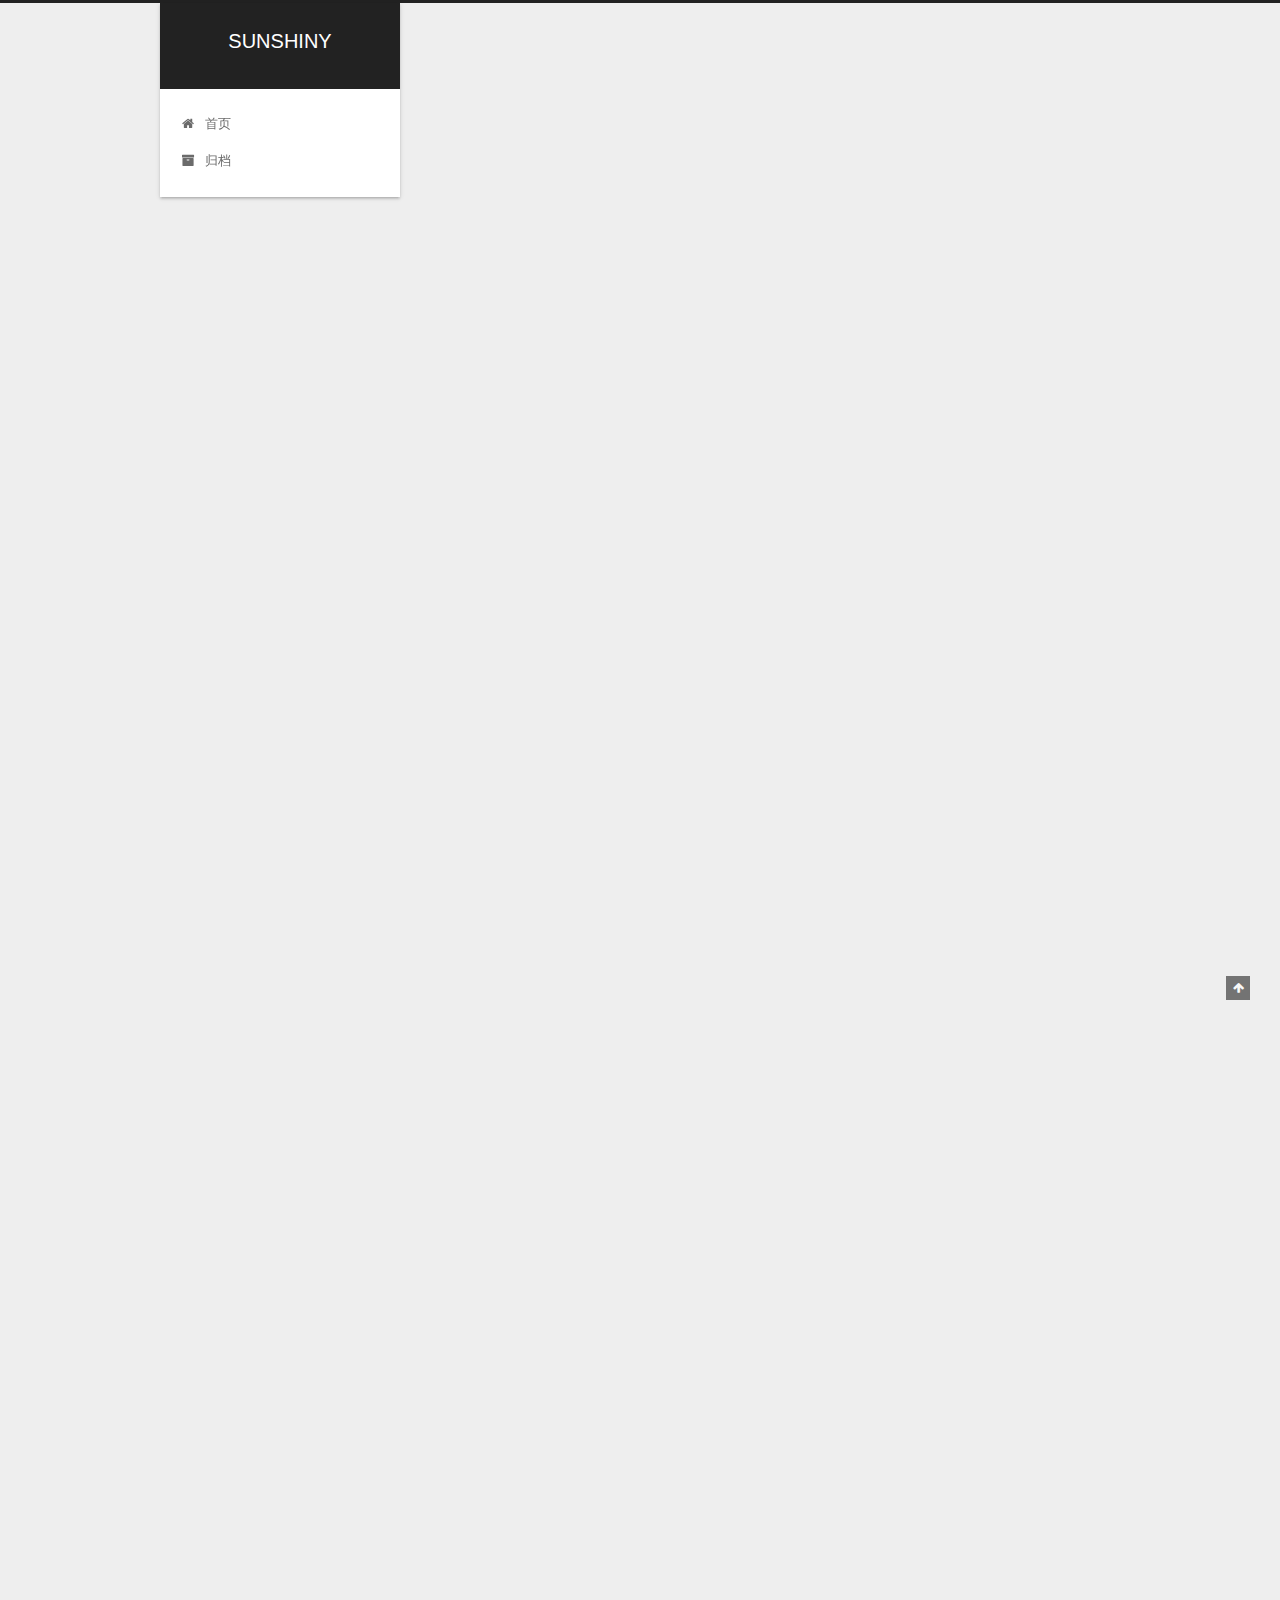
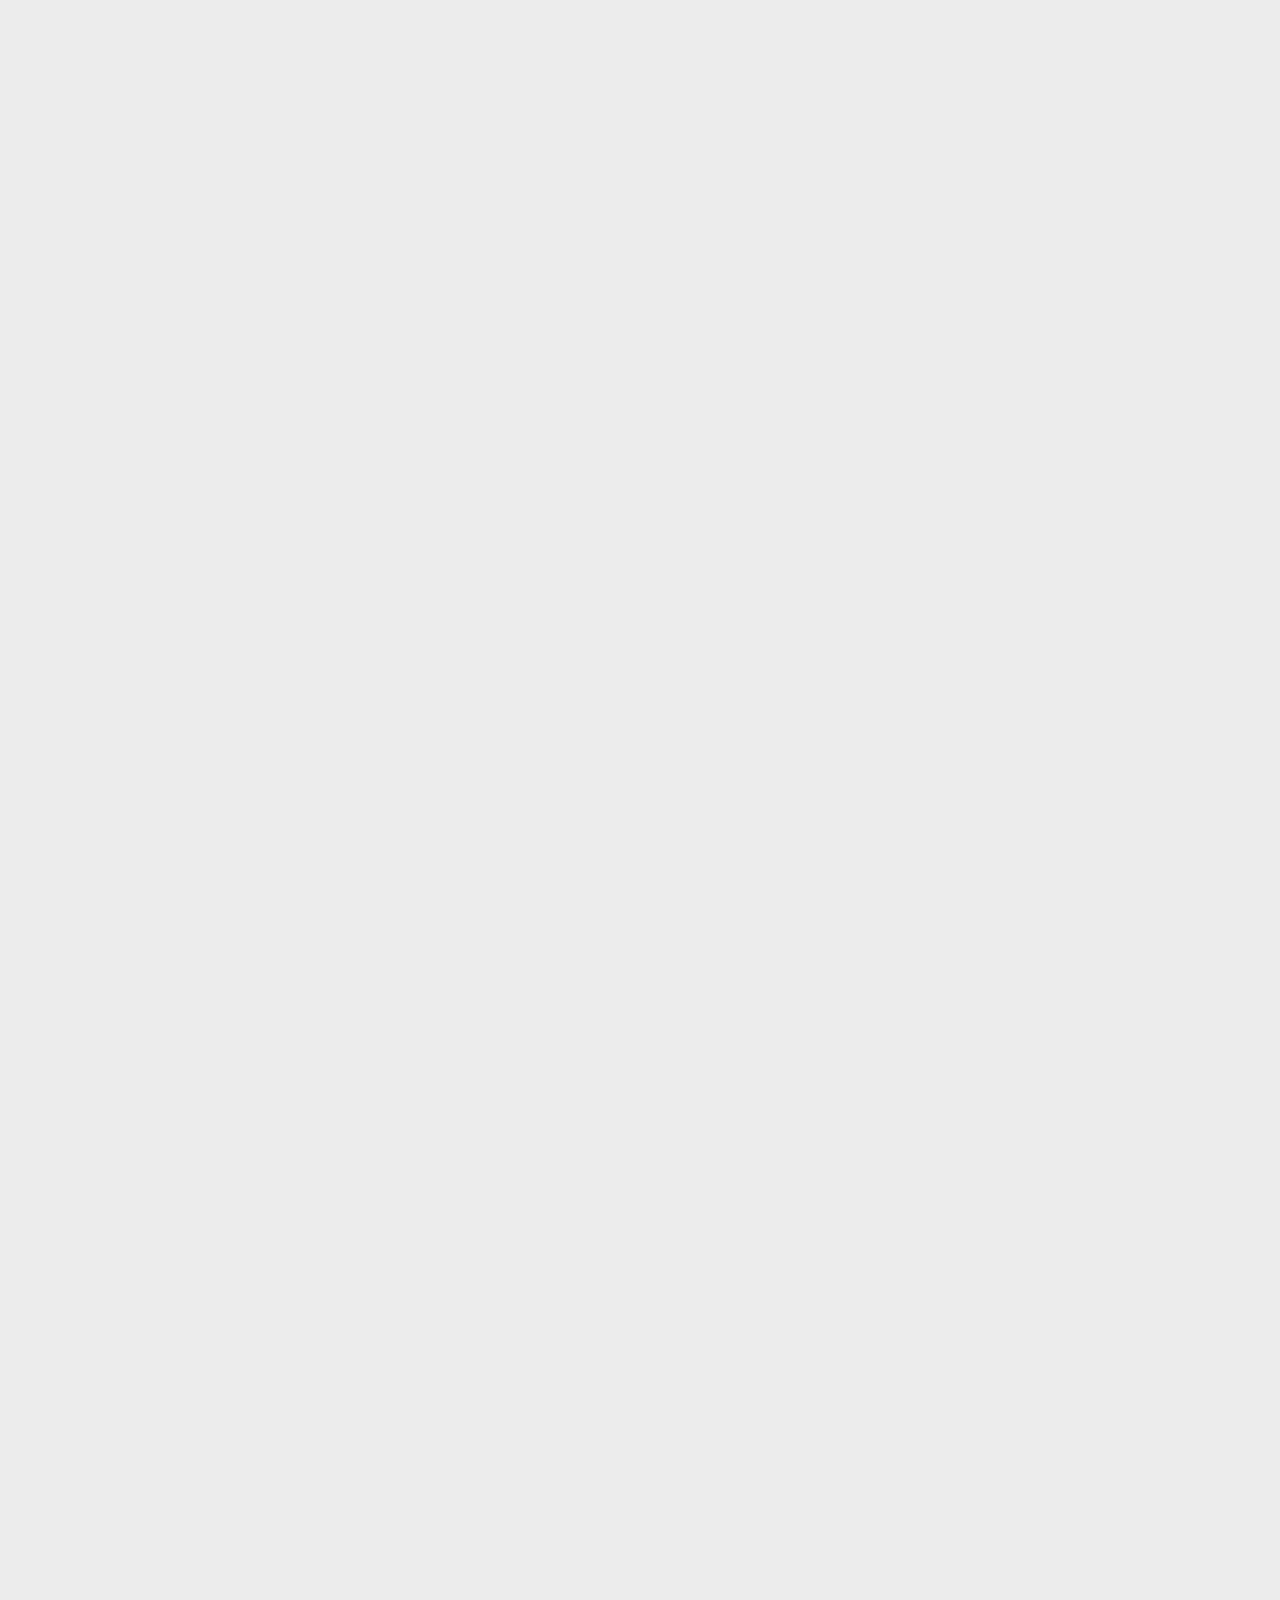
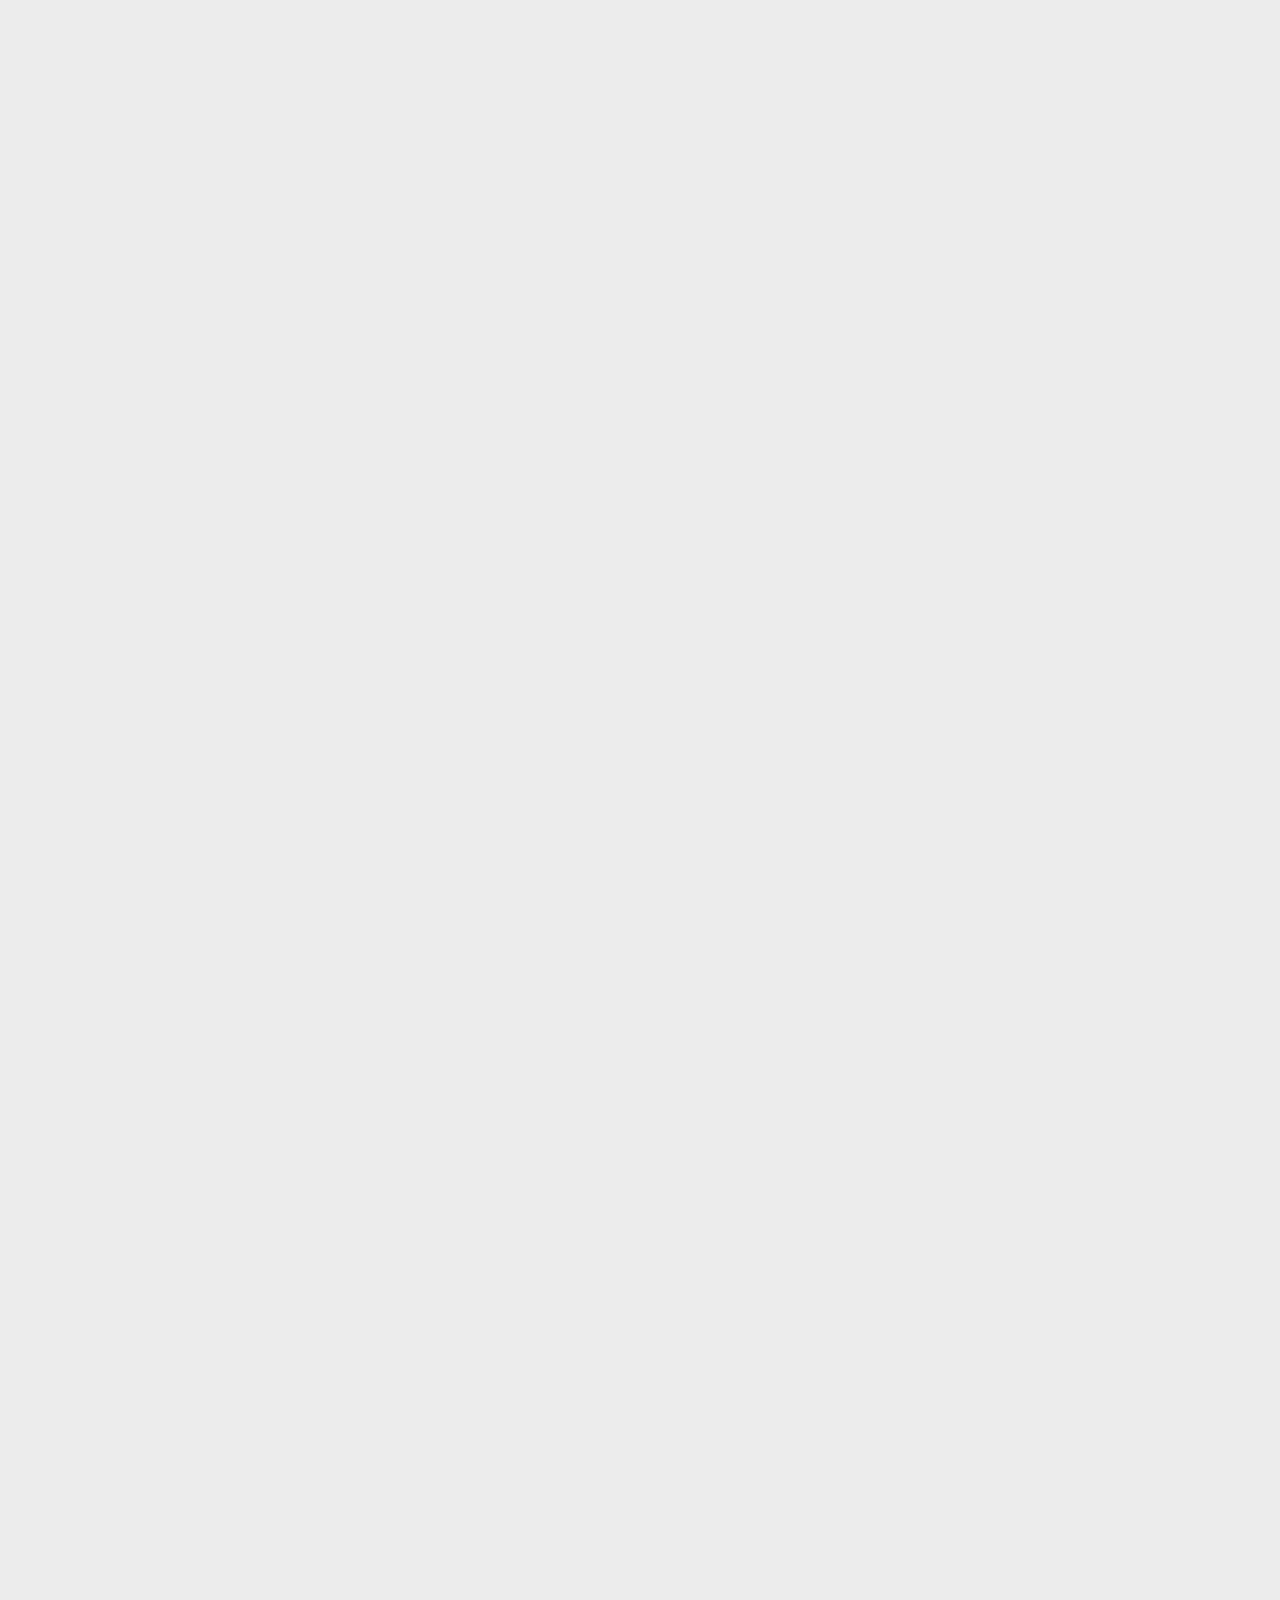
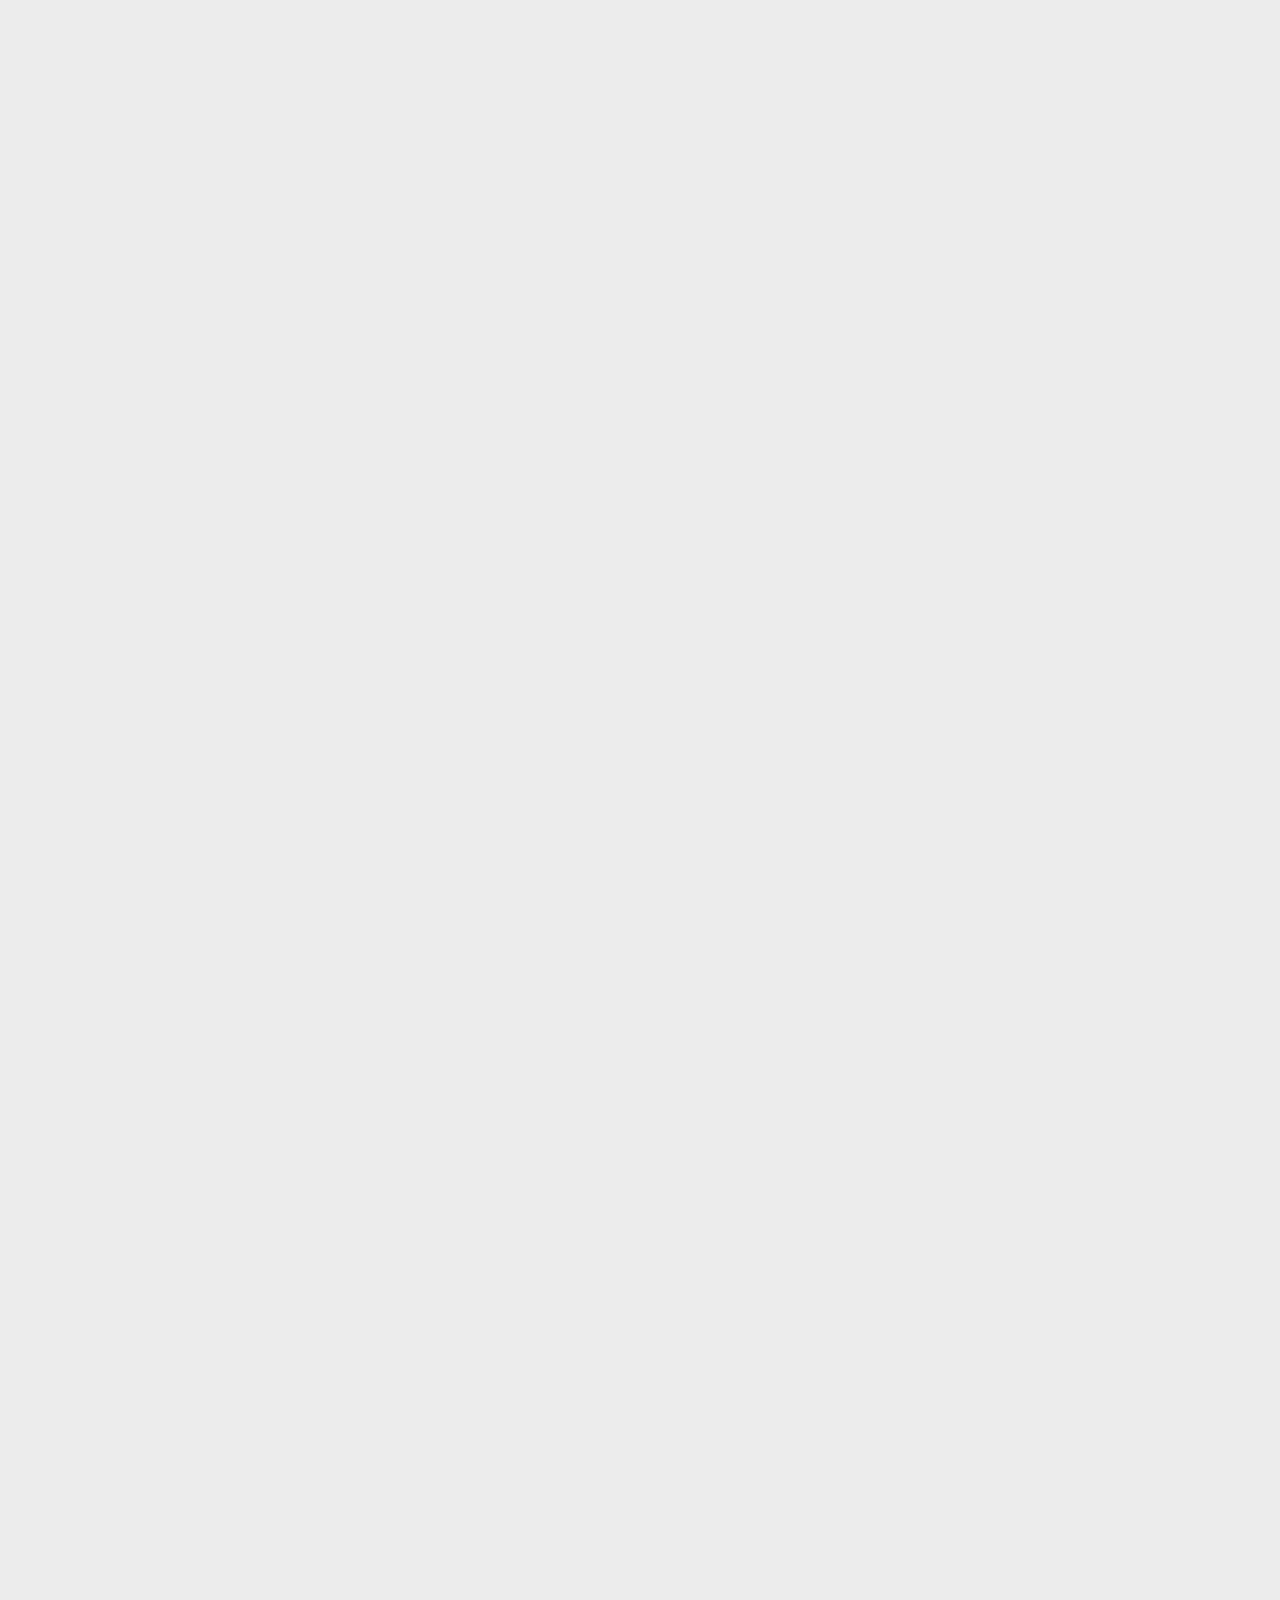
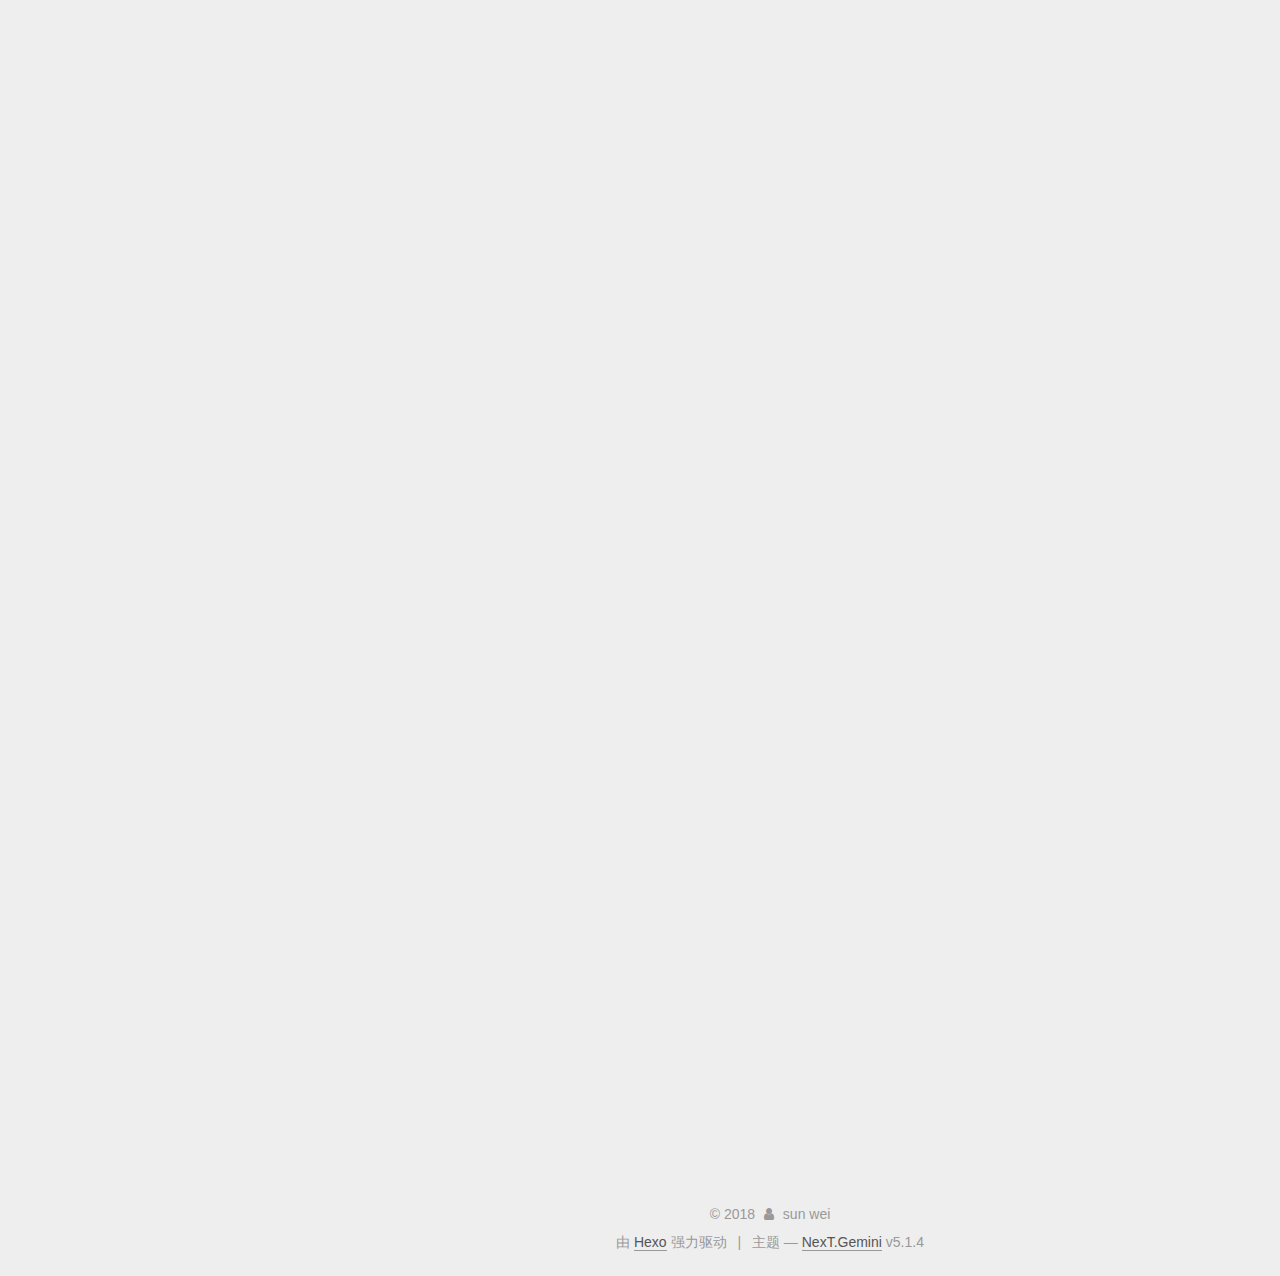
<file: 2018/02/15/CSS总结/index.html>
<!DOCTYPE html>



  


<html class="theme-next gemini use-motion" lang="zh-Hans">
<head>
  <meta charset="UTF-8"/>
<meta http-equiv="X-UA-Compatible" content="IE=edge" />
<meta name="viewport" content="width=device-width, initial-scale=1, maximum-scale=1"/>
<meta name="theme-color" content="#222">









<meta http-equiv="Cache-Control" content="no-transform" />
<meta http-equiv="Cache-Control" content="no-siteapp" />
















  
  
  <link href="/lib/fancybox/source/jquery.fancybox.css?v=2.1.5" rel="stylesheet" type="text/css" />







<link href="/lib/font-awesome/css/font-awesome.min.css?v=4.6.2" rel="stylesheet" type="text/css" />

<link href="/css/main.css?v=5.1.4" rel="stylesheet" type="text/css" />


  <link rel="apple-touch-icon" sizes="180x180" href="/images/apple-touch-icon-next.png?v=5.1.4">


  <link rel="icon" type="image/png" sizes="32x32" href="/images/favicon-32x32-next.png?v=5.1.4">


  <link rel="icon" type="image/png" sizes="16x16" href="/images/favicon-16x16-next.png?v=5.1.4">


  <link rel="mask-icon" href="/images/logo.svg?v=5.1.4" color="#222">





  <meta name="keywords" content="css,," />










<meta name="description" content="选择器简单选择器属性选择器a. [attr] b. [attr = val] c. [attr ~ = val] d. [attr |= val] e. [attr^=val] f. [attr$=val] g. [attr^=] 伪类a. :active b. :hover c. :focus d. :checked e. :link f. :visited g. :any h. :first">
<meta name="keywords" content="css,">
<meta property="og:type" content="article">
<meta property="og:title" content="CSS总结">
<meta property="og:url" content="http://yoursite.com/2018/02/15/CSS总结/index.html">
<meta property="og:site_name" content="SUNSHINY">
<meta property="og:description" content="选择器简单选择器属性选择器a. [attr] b. [attr = val] c. [attr ~ = val] d. [attr |= val] e. [attr^=val] f. [attr$=val] g. [attr^=] 伪类a. :active b. :hover c. :focus d. :checked e. :link f. :visited g. :any h. :first">
<meta property="og:locale" content="zh-Hans">
<meta property="og:updated_time" content="2018-02-15T05:42:00.718Z">
<meta name="twitter:card" content="summary">
<meta name="twitter:title" content="CSS总结">
<meta name="twitter:description" content="选择器简单选择器属性选择器a. [attr] b. [attr = val] c. [attr ~ = val] d. [attr |= val] e. [attr^=val] f. [attr$=val] g. [attr^=] 伪类a. :active b. :hover c. :focus d. :checked e. :link f. :visited g. :any h. :first">



<script type="text/javascript" id="hexo.configurations">
  var NexT = window.NexT || {};
  var CONFIG = {
    root: '/',
    scheme: 'Gemini',
    version: '5.1.4',
    sidebar: {"position":"left","display":"post","offset":12,"b2t":false,"scrollpercent":false,"onmobile":false},
    fancybox: true,
    tabs: true,
    motion: {"enable":true,"async":false,"transition":{"post_block":"fadeIn","post_header":"slideDownIn","post_body":"slideDownIn","coll_header":"slideLeftIn","sidebar":"slideUpIn"}},
    duoshuo: {
      userId: '0',
      author: '博主'
    },
    algolia: {
      applicationID: '',
      apiKey: '',
      indexName: '',
      hits: {"per_page":10},
      labels: {"input_placeholder":"Search for Posts","hits_empty":"We didn't find any results for the search: ${query}","hits_stats":"${hits} results found in ${time} ms"}
    }
  };
</script>



  <link rel="canonical" href="http://yoursite.com/2018/02/15/CSS总结/"/>





  <title>CSS总结 | SUNSHINY</title>
  








</head>

<body itemscope itemtype="http://schema.org/WebPage" lang="zh-Hans">

  
  
    
  

  <div class="container sidebar-position-left page-post-detail">
    <div class="headband"></div>

    <header id="header" class="header" itemscope itemtype="http://schema.org/WPHeader">
      <div class="header-inner"><div class="site-brand-wrapper">
  <div class="site-meta ">
    

    <div class="custom-logo-site-title">
      <a href="/"  class="brand" rel="start">
        <span class="logo-line-before"><i></i></span>
        <span class="site-title">SUNSHINY</span>
        <span class="logo-line-after"><i></i></span>
      </a>
    </div>
      
        <p class="site-subtitle"></p>
      
  </div>

  <div class="site-nav-toggle">
    <button>
      <span class="btn-bar"></span>
      <span class="btn-bar"></span>
      <span class="btn-bar"></span>
    </button>
  </div>
</div>

<nav class="site-nav">
  

  
    <ul id="menu" class="menu">
      
        
        <li class="menu-item menu-item-home">
          <a href="/" rel="section">
            
              <i class="menu-item-icon fa fa-fw fa-home"></i> <br />
            
            首页
          </a>
        </li>
      
        
        <li class="menu-item menu-item-archives">
          <a href="/archives/" rel="section">
            
              <i class="menu-item-icon fa fa-fw fa-archive"></i> <br />
            
            归档
          </a>
        </li>
      

      
    </ul>
  

  
</nav>



 </div>
    </header>

    <main id="main" class="main">
      <div class="main-inner">
        <div class="content-wrap">
          <div id="content" class="content">
            

  <div id="posts" class="posts-expand">
    

  

  
  
  

  <article class="post post-type-normal" itemscope itemtype="http://schema.org/Article">
  
  
  
  <div class="post-block">
    <link itemprop="mainEntityOfPage" href="http://yoursite.com/2018/02/15/CSS总结/">

    <span hidden itemprop="author" itemscope itemtype="http://schema.org/Person">
      <meta itemprop="name" content="sun wei">
      <meta itemprop="description" content="">
      <meta itemprop="image" content="/images/avatar.gif">
    </span>

    <span hidden itemprop="publisher" itemscope itemtype="http://schema.org/Organization">
      <meta itemprop="name" content="SUNSHINY">
    </span>

    
      <header class="post-header">

        
        
          <h1 class="post-title" itemprop="name headline">CSS总结</h1>
        

        <div class="post-meta">
          <span class="post-time">
            
              <span class="post-meta-item-icon">
                <i class="fa fa-calendar-o"></i>
              </span>
              
                <span class="post-meta-item-text">发表于</span>
              
              <time title="创建于" itemprop="dateCreated datePublished" datetime="2018-02-15T13:41:56+08:00">
                2018-02-15
              </time>
            

            

            
          </span>

          

          
            
          

          
          

          

          

          

        </div>
      </header>
    

    
    
    
    <div class="post-body" itemprop="articleBody">

      
      

      
        <h1 id="选择器"><a href="#选择器" class="headerlink" title="选择器"></a>选择器</h1><h2 id="简单选择器"><a href="#简单选择器" class="headerlink" title="简单选择器"></a>简单选择器</h2><h2 id="属性选择器"><a href="#属性选择器" class="headerlink" title="属性选择器"></a>属性选择器</h2><pre><code>a. [attr]
b. [attr = val]
c. [attr ~ = val]
d. [attr |= val]
e. [attr^=val]
f. [attr$=val]
g. [attr^=]
</code></pre><h2 id="伪类"><a href="#伪类" class="headerlink" title="伪类"></a>伪类</h2><pre><code>a. :active
b. :hover
c. :focus
d. :checked
e. :link
f. :visited
g. :any
h. :first
i. :first-child
j. :first-of-type
k. :last-child
l. :last-of-type
m. not()
n. not-child()
o. nth-last-child()
p. nth-last-of-type()
q. nth-of-type():even, odd
r. only-child()
</code></pre><h2 id="伪元素"><a href="#伪元素" class="headerlink" title="伪元素"></a>伪元素</h2><pre><code>a. ::after
b. ::before
c. ::first-letter
d. ::first-line
e. ::selection
f. ::backdrop
</code></pre><h2 id="组合选择器"><a href="#组合选择器" class="headerlink" title="组合选择器"></a>组合选择器</h2><pre><code>a. A,B
b. A B
c. A&gt;B:直接子元素
d. A+B：相邻元素
e. A~B：之后的元素
</code></pre><h1 id="样式化文本"><a href="#样式化文本" class="headerlink" title="样式化文本"></a>样式化文本</h1><h2 id="基本文本及字体样式"><a href="#基本文本及字体样式" class="headerlink" title="基本文本及字体样式"></a>基本文本及字体样式</h2><pre><code>1. color
2. font-families
3. font-size
4. font-style
    a. normal
    b. italic
    c. oblique
5. font-weight
    a. normal
    b. bold
    c. lighter
    d. bolder
6. text-transform
    a. none
    b. uppercase
    c. lowercase
    d. captialize
    e. full-width
7. text-decoration
    a. none
    b. underline
    c. overline
    d. line-height
8. text-shadow
9. text-align
    a. left
    b. center
    c. right
    d. justify
10. line-height
11. letter-space
12. word-space
13. text-indent
14. text-overflow
15. word-break
</code></pre><h2 id="样式化列表"><a href="#样式化列表" class="headerlink" title="样式化列表"></a>样式化列表</h2><pre><code>1. list-style-type
    a. upper-roman:大写罗马数字
    b. none
    c. disc
    d. circle
    e. square
2. list-style-position
    a. outside(default)
    b. inside
3. list-style-image:url（）
4. list-style:简写
5. 属性
    a. &lt;ol start = &apos;3&apos;&gt;
    b. &lt;ol reversed&gt;
    c. &lt;li value = &apos;3&apos;&gt;
</code></pre><h2 id="样式化链接"><a href="#样式化链接" class="headerlink" title="样式化链接"></a>样式化链接</h2><pre><code>1. 链接状态
    a. link
    b. visited
    c. hover
    d. focus
    e. active
2. 默认状态
    a. 链接带下划线
    b. 为访问蓝色
    c. 访问过紫色
    d. 悬停小手
    e. 活动链接红色
3. 修改默认状态需求的属性
    a. outline
    b. text-decoration
4. 链接前加图片
    a. a[href* = &quot;http&quot;]设置background
    b. a的padding-left加空间
</code></pre><h2 id="网络字体"><a href="#网络字体" class="headerlink" title="网络字体"></a>网络字体</h2><pre><code>1. @font-face
    a. font-family:&quot;myFont&quot;
    b. src:url(&quot;myFont.ttf&quot;)
    c. font-weight:normal
    d. font-style:normal

2. font-family:&quot;myFont&quot;
</code></pre><h1 id="盒模型"><a href="#盒模型" class="headerlink" title="盒模型"></a>盒模型</h1><h2 id="盒子概要"><a href="#盒子概要" class="headerlink" title="盒子概要"></a>盒子概要</h2><p>环绕元素内容添加任何内边距、边界和外边距来布置单个元素盒子</p>
<h2 id="盒子属性"><a href="#盒子属性" class="headerlink" title="盒子属性"></a>盒子属性</h2><pre><code>1. width,height
2. padding
3. border
4. margin
5. min-width
6. max-width
7. min-height
8. max-height
9. ps:
    a. height不遵循百分比，除非有特定高度
    b. border忽略百分比
    c. margin相遇，大者胜。
</code></pre><h2 id="溢出"><a href="#溢出" class="headerlink" title="溢出"></a>溢出</h2><p>当宽高固定时，内容有可能溢出</p>
<pre><code>1. overflow
    a. auto：隐藏溢出，有滚条
    b. hidden：隐藏溢出
    c. visible：溢出（默认）
</code></pre><p>box-sizing</p>
<pre><code>1. box-sizing:border-box;添加这个属性后，width，height包括了border
</code></pre><h2 id="框显示"><a href="#框显示" class="headerlink" title="框显示"></a>框显示</h2><pre><code>1.   display
    a. block
    b. inline
    c. inline-block
    d. table
    e. flex
    f. grid
</code></pre><h2 id="背景"><a href="#背景" class="headerlink" title="背景"></a>背景</h2><pre><code>1. background-color
2. background-image
    a. url()
    b. linear-gradient(to bottom right, orange, orange 30%,yellow)
    c. repeating-linear-gradient(to bottom, yellow,orange 25px,yellow 50px)
3. background-position:相对于左上角
    a. px,rem
    b. 百分比
    c. left,center,right,top,center,bottom
4. background-repeat
    a. no-repeat
    b. repeat-x
    c. repeat-y
5. background-attachment

6. background
7. background-size
8. background-clip
    a. border-box
    b. padding-box
    c. content-box
    d. text
    e. inherit
</code></pre><h2 id="边框"><a href="#边框" class="headerlink" title="边框"></a>边框</h2><pre><code>1. border-width
2. border-style
    a. solid
    b. dashed
    c. dotted
3. border-color
4. border-radius
5. border
6. border-image-source
    a. url()
7. border-image-slice
8. border-image-repeat
    a. stretch
    b. repeat
    c. round
    d. space
9. border-image
</code></pre><h2 id="样式化表格"><a href="#样式化表格" class="headerlink" title="样式化表格"></a>样式化表格</h2><pre><code>1. table-layout
    a. fixed :表头可以控制整个表格宽度
    b. auto:default
2. border-collapse
    a. collapse
3. caption-side
    a. bottom
    b. right
</code></pre><h2 id="高级盒子效果"><a href="#高级盒子效果" class="headerlink" title="高级盒子效果"></a>高级盒子效果</h2><pre><code>1. box-shadow
    a. 多重阴影用逗号
    b. inset
2. filter
    a. drop-shadow():与box-shadow写法效果一样，但是内容也加阴影
3. background-blend-mode
    a. multiply
4. mix-blend-mode
    a. multiply
</code></pre><h1 id="CSS布局"><a href="#CSS布局" class="headerlink" title="CSS布局"></a>CSS布局</h1><h2 id="布局介绍"><a href="#布局介绍" class="headerlink" title="布局介绍"></a>布局介绍</h2><p>css布局允许我们拾取网页中的元素，并控制它们相对正常布局流，周边元素，父容器，或者主视口/窗口的位置。</p>
<h2 id="浮动"><a href="#浮动" class="headerlink" title="浮动"></a>浮动</h2><pre><code>1. 原理：浮动元素会脱离正常的文档流，并吸附到其父容器，
注意浮动内容仍然遵循盒子模型诸如外边距和边界
2. float
    a. left
    b. right
    c. none
    d. inherit
3. 问题：
    a. 整体宽度无法计算：
        i. border,padding的设置与百分比的宽度设置会出问题
        ii. 解决方案：box-sizing:border-box;
    b. 清除浮动
    c. 列高不同：可以给所有列一个固定高度，并添加overflow
</code></pre><h2 id="定位技术"><a href="#定位技术" class="headerlink" title="定位技术"></a>定位技术</h2><pre><code>1. position
    a. static:将元素放入它在文档布局流中的正常位置 
    b. relative:用来对位置进行微调
    c. absolute：
    d. fixed
</code></pre><h2 id="CSS表格"><a href="#CSS表格" class="headerlink" title="CSS表格"></a>CSS表格</h2><pre><code>1. 特点：用来显示表格数据是很好的
2. 属性：
    a. display
        i. table
        ii. table-row
        iii. table-cell
    b. caption-side
        i. bottom
    c. z-index
</code></pre><h2 id="柔性盒子"><a href="#柔性盒子" class="headerlink" title="柔性盒子"></a>柔性盒子</h2><pre><code>1. display
    a. flex
2. flex
    a. 1
</code></pre><h2 id="网格布局"><a href="#网格布局" class="headerlink" title="网格布局"></a>网格布局</h2>
      
    </div>
    
    
    

    

    

    

    <footer class="post-footer">
      
        <div class="post-tags">
          
            <a href="/tags/css/" rel="tag"># css,</a>
          
        </div>
      

      
      
      

      
        <div class="post-nav">
          <div class="post-nav-next post-nav-item">
            
              <a href="/2018/02/11/hello-world/" rel="next" title="Hello World">
                <i class="fa fa-chevron-left"></i> Hello World
              </a>
            
          </div>

          <span class="post-nav-divider"></span>

          <div class="post-nav-prev post-nav-item">
            
              <a href="/2018/02/15/2017-11-6 javascript 内容回顾/" rel="prev" title="2017-11-6 javascript 内容回顾">
                2017-11-6 javascript 内容回顾 <i class="fa fa-chevron-right"></i>
              </a>
            
          </div>
        </div>
      

      
      
    </footer>
  </div>
  
  
  
  </article>



    <div class="post-spread">
      
    </div>
  </div>


          </div>
          


          

  



        </div>
        
          
  
  <div class="sidebar-toggle">
    <div class="sidebar-toggle-line-wrap">
      <span class="sidebar-toggle-line sidebar-toggle-line-first"></span>
      <span class="sidebar-toggle-line sidebar-toggle-line-middle"></span>
      <span class="sidebar-toggle-line sidebar-toggle-line-last"></span>
    </div>
  </div>

  <aside id="sidebar" class="sidebar">
    
    <div class="sidebar-inner">

      

      
        <ul class="sidebar-nav motion-element">
          <li class="sidebar-nav-toc sidebar-nav-active" data-target="post-toc-wrap">
            文章目录
          </li>
          <li class="sidebar-nav-overview" data-target="site-overview-wrap">
            站点概览
          </li>
        </ul>
      

      <section class="site-overview-wrap sidebar-panel">
        <div class="site-overview">
          <div class="site-author motion-element" itemprop="author" itemscope itemtype="http://schema.org/Person">
            
              <p class="site-author-name" itemprop="name">sun wei</p>
              <p class="site-description motion-element" itemprop="description">my first hexo blog</p>
          </div>

          <nav class="site-state motion-element">

            
              <div class="site-state-item site-state-posts">
              
                <a href="/archives/">
              
                  <span class="site-state-item-count">4</span>
                  <span class="site-state-item-name">日志</span>
                </a>
              </div>
            

            

            
              
              
              <div class="site-state-item site-state-tags">
                
                  <span class="site-state-item-count">3</span>
                  <span class="site-state-item-name">标签</span>
                
              </div>
            

          </nav>

          

          
            <div class="links-of-author motion-element">
                
                  <span class="links-of-author-item">
                    <a href="https://github.com/sun19" target="_blank" title="GitHub">
                      
                        <i class="fa fa-fw fa-github"></i>GitHub</a>
                  </span>
                
                  <span class="links-of-author-item">
                    <a href="mailto:1669132728@qq.com" target="_blank" title="E-Mail">
                      
                        <i class="fa fa-fw fa-envelope"></i>E-Mail</a>
                  </span>
                
            </div>
          

          
          

          
          

          

        </div>
      </section>

      
      <!--noindex-->
        <section class="post-toc-wrap motion-element sidebar-panel sidebar-panel-active">
          <div class="post-toc">

            
              
            

            
              <div class="post-toc-content"><ol class="nav"><li class="nav-item nav-level-1"><a class="nav-link" href="#选择器"><span class="nav-number">1.</span> <span class="nav-text">选择器</span></a><ol class="nav-child"><li class="nav-item nav-level-2"><a class="nav-link" href="#简单选择器"><span class="nav-number">1.1.</span> <span class="nav-text">简单选择器</span></a></li><li class="nav-item nav-level-2"><a class="nav-link" href="#属性选择器"><span class="nav-number">1.2.</span> <span class="nav-text">属性选择器</span></a></li><li class="nav-item nav-level-2"><a class="nav-link" href="#伪类"><span class="nav-number">1.3.</span> <span class="nav-text">伪类</span></a></li><li class="nav-item nav-level-2"><a class="nav-link" href="#伪元素"><span class="nav-number">1.4.</span> <span class="nav-text">伪元素</span></a></li><li class="nav-item nav-level-2"><a class="nav-link" href="#组合选择器"><span class="nav-number">1.5.</span> <span class="nav-text">组合选择器</span></a></li></ol></li><li class="nav-item nav-level-1"><a class="nav-link" href="#样式化文本"><span class="nav-number">2.</span> <span class="nav-text">样式化文本</span></a><ol class="nav-child"><li class="nav-item nav-level-2"><a class="nav-link" href="#基本文本及字体样式"><span class="nav-number">2.1.</span> <span class="nav-text">基本文本及字体样式</span></a></li><li class="nav-item nav-level-2"><a class="nav-link" href="#样式化列表"><span class="nav-number">2.2.</span> <span class="nav-text">样式化列表</span></a></li><li class="nav-item nav-level-2"><a class="nav-link" href="#样式化链接"><span class="nav-number">2.3.</span> <span class="nav-text">样式化链接</span></a></li><li class="nav-item nav-level-2"><a class="nav-link" href="#网络字体"><span class="nav-number">2.4.</span> <span class="nav-text">网络字体</span></a></li></ol></li><li class="nav-item nav-level-1"><a class="nav-link" href="#盒模型"><span class="nav-number">3.</span> <span class="nav-text">盒模型</span></a><ol class="nav-child"><li class="nav-item nav-level-2"><a class="nav-link" href="#盒子概要"><span class="nav-number">3.1.</span> <span class="nav-text">盒子概要</span></a></li><li class="nav-item nav-level-2"><a class="nav-link" href="#盒子属性"><span class="nav-number">3.2.</span> <span class="nav-text">盒子属性</span></a></li><li class="nav-item nav-level-2"><a class="nav-link" href="#溢出"><span class="nav-number">3.3.</span> <span class="nav-text">溢出</span></a></li><li class="nav-item nav-level-2"><a class="nav-link" href="#框显示"><span class="nav-number">3.4.</span> <span class="nav-text">框显示</span></a></li><li class="nav-item nav-level-2"><a class="nav-link" href="#背景"><span class="nav-number">3.5.</span> <span class="nav-text">背景</span></a></li><li class="nav-item nav-level-2"><a class="nav-link" href="#边框"><span class="nav-number">3.6.</span> <span class="nav-text">边框</span></a></li><li class="nav-item nav-level-2"><a class="nav-link" href="#样式化表格"><span class="nav-number">3.7.</span> <span class="nav-text">样式化表格</span></a></li><li class="nav-item nav-level-2"><a class="nav-link" href="#高级盒子效果"><span class="nav-number">3.8.</span> <span class="nav-text">高级盒子效果</span></a></li></ol></li><li class="nav-item nav-level-1"><a class="nav-link" href="#CSS布局"><span class="nav-number">4.</span> <span class="nav-text">CSS布局</span></a><ol class="nav-child"><li class="nav-item nav-level-2"><a class="nav-link" href="#布局介绍"><span class="nav-number">4.1.</span> <span class="nav-text">布局介绍</span></a></li><li class="nav-item nav-level-2"><a class="nav-link" href="#浮动"><span class="nav-number">4.2.</span> <span class="nav-text">浮动</span></a></li><li class="nav-item nav-level-2"><a class="nav-link" href="#定位技术"><span class="nav-number">4.3.</span> <span class="nav-text">定位技术</span></a></li><li class="nav-item nav-level-2"><a class="nav-link" href="#CSS表格"><span class="nav-number">4.4.</span> <span class="nav-text">CSS表格</span></a></li><li class="nav-item nav-level-2"><a class="nav-link" href="#柔性盒子"><span class="nav-number">4.5.</span> <span class="nav-text">柔性盒子</span></a></li><li class="nav-item nav-level-2"><a class="nav-link" href="#网格布局"><span class="nav-number">4.6.</span> <span class="nav-text">网格布局</span></a></li></ol></li></ol></div>
            

          </div>
        </section>
      <!--/noindex-->
      

      

    </div>
  </aside>


        
      </div>
    </main>

    <footer id="footer" class="footer">
      <div class="footer-inner">
        <div class="copyright">&copy; <span itemprop="copyrightYear">2018</span>
  <span class="with-love">
    <i class="fa fa-user"></i>
  </span>
  <span class="author" itemprop="copyrightHolder">sun wei</span>

  
</div>


  <div class="powered-by">由 <a class="theme-link" target="_blank" href="https://hexo.io">Hexo</a> 强力驱动</div>



  <span class="post-meta-divider">|</span>



  <div class="theme-info">主题 &mdash; <a class="theme-link" target="_blank" href="https://github.com/iissnan/hexo-theme-next">NexT.Gemini</a> v5.1.4</div>




        







        
      </div>
    </footer>

    
      <div class="back-to-top">
        <i class="fa fa-arrow-up"></i>
        
      </div>
    

    

  </div>

  

<script type="text/javascript">
  if (Object.prototype.toString.call(window.Promise) !== '[object Function]') {
    window.Promise = null;
  }
</script>









  












  
  
    <script type="text/javascript" src="/lib/jquery/index.js?v=2.1.3"></script>
  

  
  
    <script type="text/javascript" src="/lib/fastclick/lib/fastclick.min.js?v=1.0.6"></script>
  

  
  
    <script type="text/javascript" src="/lib/jquery_lazyload/jquery.lazyload.js?v=1.9.7"></script>
  

  
  
    <script type="text/javascript" src="/lib/velocity/velocity.min.js?v=1.2.1"></script>
  

  
  
    <script type="text/javascript" src="/lib/velocity/velocity.ui.min.js?v=1.2.1"></script>
  

  
  
    <script type="text/javascript" src="/lib/fancybox/source/jquery.fancybox.pack.js?v=2.1.5"></script>
  


  


  <script type="text/javascript" src="/js/src/utils.js?v=5.1.4"></script>

  <script type="text/javascript" src="/js/src/motion.js?v=5.1.4"></script>



  
  


  <script type="text/javascript" src="/js/src/affix.js?v=5.1.4"></script>

  <script type="text/javascript" src="/js/src/schemes/pisces.js?v=5.1.4"></script>



  
  <script type="text/javascript" src="/js/src/scrollspy.js?v=5.1.4"></script>
<script type="text/javascript" src="/js/src/post-details.js?v=5.1.4"></script>



  


  <script type="text/javascript" src="/js/src/bootstrap.js?v=5.1.4"></script>



  


  




	





  





  












  





  

  

  

  
  

  

  

  

</body>
</html>
</file>
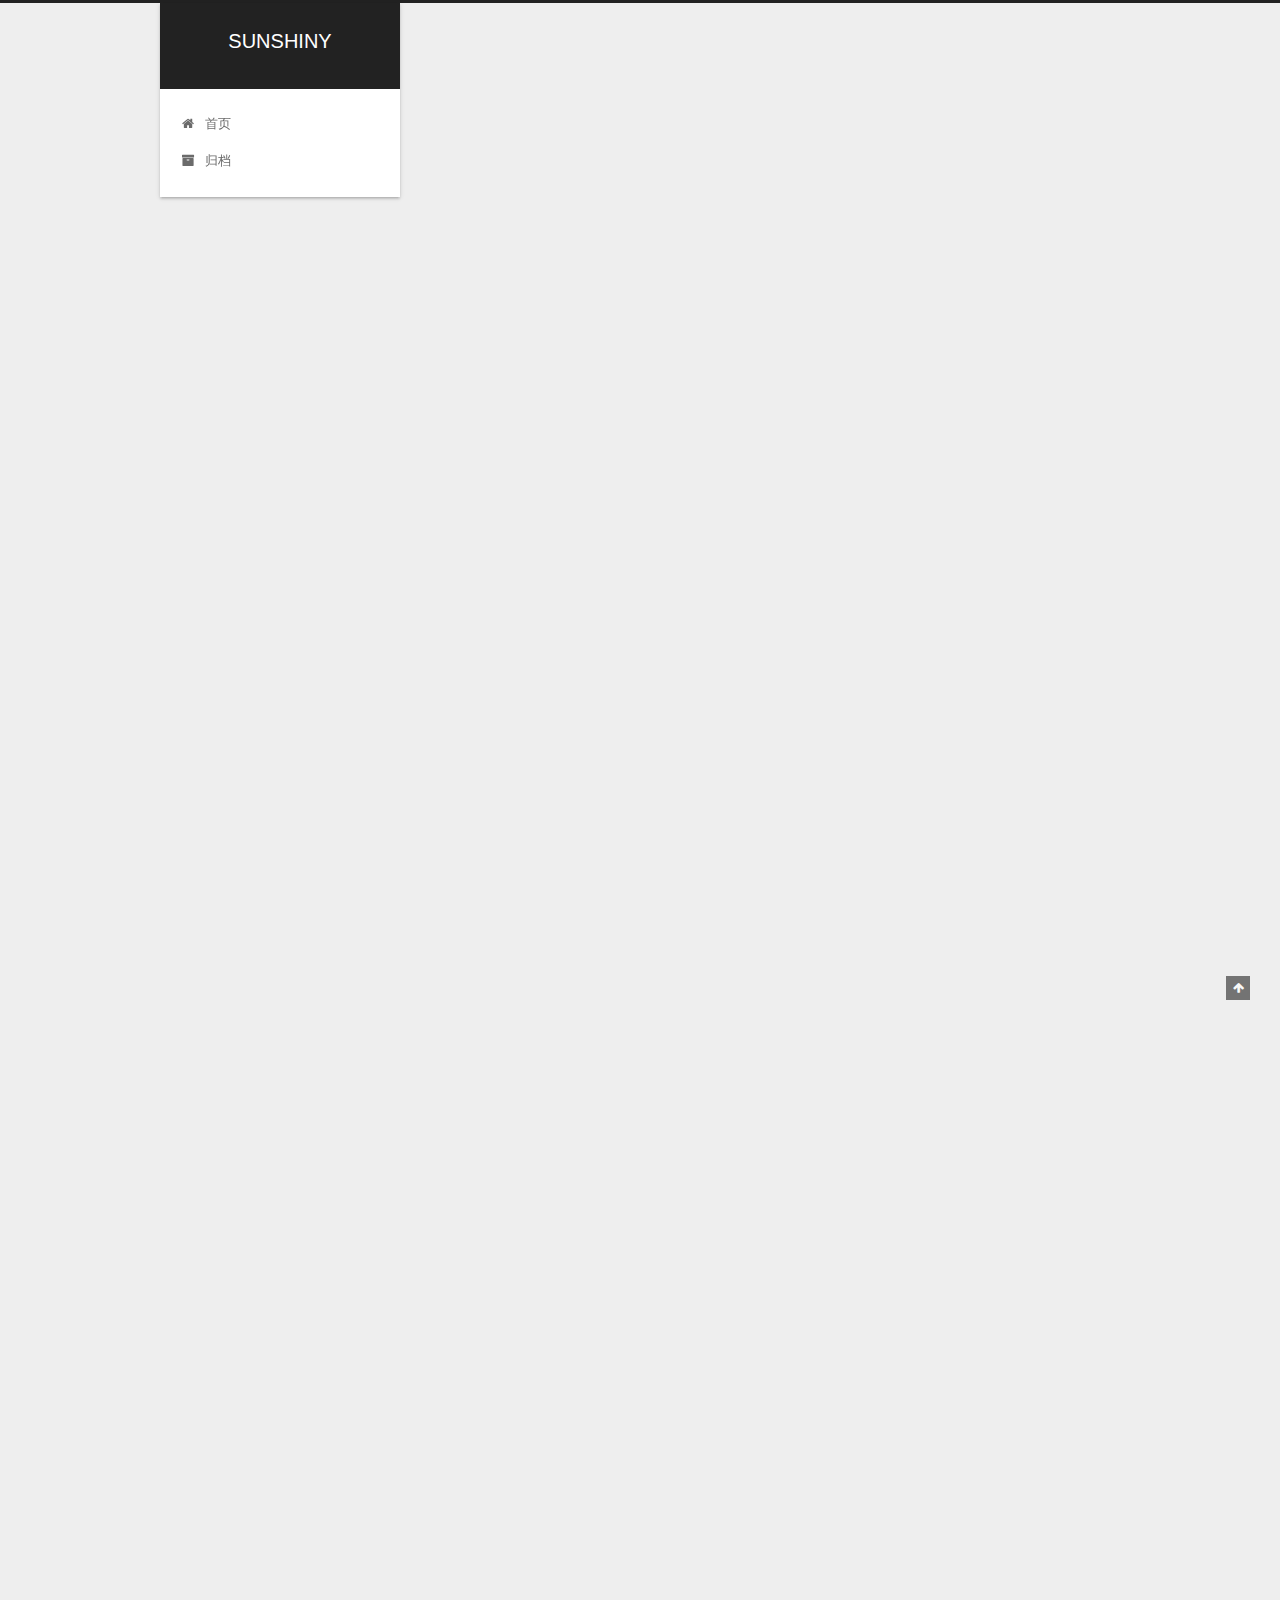
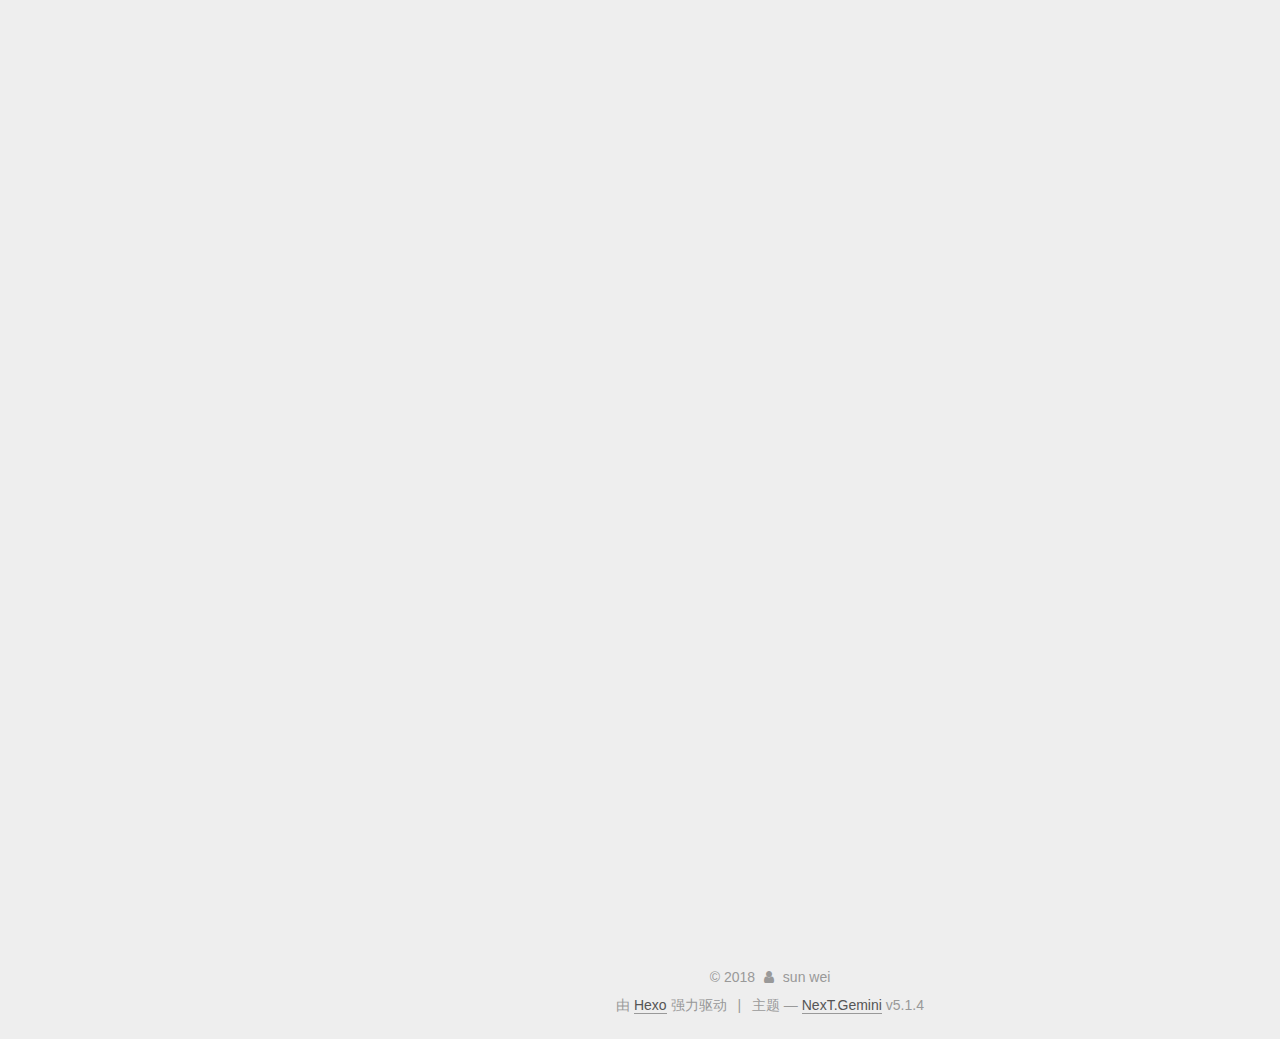
<file: 2018/02/25/gulp/index.html>
<!DOCTYPE html>



  


<html class="theme-next gemini use-motion" lang="zh-Hans">
<head>
  <meta charset="UTF-8"/>
<meta http-equiv="X-UA-Compatible" content="IE=edge" />
<meta name="viewport" content="width=device-width, initial-scale=1, maximum-scale=1"/>
<meta name="theme-color" content="#222">









<meta http-equiv="Cache-Control" content="no-transform" />
<meta http-equiv="Cache-Control" content="no-siteapp" />
















  
  
  <link href="/lib/fancybox/source/jquery.fancybox.css?v=2.1.5" rel="stylesheet" type="text/css" />







<link href="/lib/font-awesome/css/font-awesome.min.css?v=4.6.2" rel="stylesheet" type="text/css" />

<link href="/css/main.css?v=5.1.4" rel="stylesheet" type="text/css" />


  <link rel="apple-touch-icon" sizes="180x180" href="/images/apple-touch-icon-next.png?v=5.1.4">


  <link rel="icon" type="image/png" sizes="32x32" href="/images/favicon-32x32-next.png?v=5.1.4">


  <link rel="icon" type="image/png" sizes="16x16" href="/images/favicon-16x16-next.png?v=5.1.4">


  <link rel="mask-icon" href="/images/logo.svg?v=5.1.4" color="#222">





  <meta name="keywords" content="gulp," />










<meta name="description" content="gulp介绍gulp，是基于nodejs的前端自动化构建工具，用于压缩项目文件，合并文件，部署等，简言之，就是解放生产力，提高开发效率。 gulp 安装全局安装npm install gulp -g 项目安装npm init npm install gulp --save-dev 实例：压缩js， 使用插件gulp-uglifynpm install gulp-uglify --save-dev">
<meta name="keywords" content="gulp">
<meta property="og:type" content="article">
<meta property="og:title" content="gulp">
<meta property="og:url" content="http://yoursite.com/2018/02/25/gulp/index.html">
<meta property="og:site_name" content="SUNSHINY">
<meta property="og:description" content="gulp介绍gulp，是基于nodejs的前端自动化构建工具，用于压缩项目文件，合并文件，部署等，简言之，就是解放生产力，提高开发效率。 gulp 安装全局安装npm install gulp -g 项目安装npm init npm install gulp --save-dev 实例：压缩js， 使用插件gulp-uglifynpm install gulp-uglify --save-dev">
<meta property="og:locale" content="zh-Hans">
<meta property="og:updated_time" content="2018-02-25T10:12:50.798Z">
<meta name="twitter:card" content="summary">
<meta name="twitter:title" content="gulp">
<meta name="twitter:description" content="gulp介绍gulp，是基于nodejs的前端自动化构建工具，用于压缩项目文件，合并文件，部署等，简言之，就是解放生产力，提高开发效率。 gulp 安装全局安装npm install gulp -g 项目安装npm init npm install gulp --save-dev 实例：压缩js， 使用插件gulp-uglifynpm install gulp-uglify --save-dev">



<script type="text/javascript" id="hexo.configurations">
  var NexT = window.NexT || {};
  var CONFIG = {
    root: '/',
    scheme: 'Gemini',
    version: '5.1.4',
    sidebar: {"position":"left","display":"post","offset":12,"b2t":false,"scrollpercent":false,"onmobile":false},
    fancybox: true,
    tabs: true,
    motion: {"enable":true,"async":false,"transition":{"post_block":"fadeIn","post_header":"slideDownIn","post_body":"slideDownIn","coll_header":"slideLeftIn","sidebar":"slideUpIn"}},
    duoshuo: {
      userId: '0',
      author: '博主'
    },
    algolia: {
      applicationID: '',
      apiKey: '',
      indexName: '',
      hits: {"per_page":10},
      labels: {"input_placeholder":"Search for Posts","hits_empty":"We didn't find any results for the search: ${query}","hits_stats":"${hits} results found in ${time} ms"}
    }
  };
</script>



  <link rel="canonical" href="http://yoursite.com/2018/02/25/gulp/"/>





  <title>gulp | SUNSHINY</title>
  








</head>

<body itemscope itemtype="http://schema.org/WebPage" lang="zh-Hans">

  
  
    
  

  <div class="container sidebar-position-left page-post-detail">
    <div class="headband"></div>

    <header id="header" class="header" itemscope itemtype="http://schema.org/WPHeader">
      <div class="header-inner"><div class="site-brand-wrapper">
  <div class="site-meta ">
    

    <div class="custom-logo-site-title">
      <a href="/"  class="brand" rel="start">
        <span class="logo-line-before"><i></i></span>
        <span class="site-title">SUNSHINY</span>
        <span class="logo-line-after"><i></i></span>
      </a>
    </div>
      
        <p class="site-subtitle"></p>
      
  </div>

  <div class="site-nav-toggle">
    <button>
      <span class="btn-bar"></span>
      <span class="btn-bar"></span>
      <span class="btn-bar"></span>
    </button>
  </div>
</div>

<nav class="site-nav">
  

  
    <ul id="menu" class="menu">
      
        
        <li class="menu-item menu-item-home">
          <a href="/" rel="section">
            
              <i class="menu-item-icon fa fa-fw fa-home"></i> <br />
            
            首页
          </a>
        </li>
      
        
        <li class="menu-item menu-item-archives">
          <a href="/archives/" rel="section">
            
              <i class="menu-item-icon fa fa-fw fa-archive"></i> <br />
            
            归档
          </a>
        </li>
      

      
    </ul>
  

  
</nav>



 </div>
    </header>

    <main id="main" class="main">
      <div class="main-inner">
        <div class="content-wrap">
          <div id="content" class="content">
            

  <div id="posts" class="posts-expand">
    

  

  
  
  

  <article class="post post-type-normal" itemscope itemtype="http://schema.org/Article">
  
  
  
  <div class="post-block">
    <link itemprop="mainEntityOfPage" href="http://yoursite.com/2018/02/25/gulp/">

    <span hidden itemprop="author" itemscope itemtype="http://schema.org/Person">
      <meta itemprop="name" content="sun wei">
      <meta itemprop="description" content="">
      <meta itemprop="image" content="/images/avatar.gif">
    </span>

    <span hidden itemprop="publisher" itemscope itemtype="http://schema.org/Organization">
      <meta itemprop="name" content="SUNSHINY">
    </span>

    
      <header class="post-header">

        
        
          <h1 class="post-title" itemprop="name headline">gulp</h1>
        

        <div class="post-meta">
          <span class="post-time">
            
              <span class="post-meta-item-icon">
                <i class="fa fa-calendar-o"></i>
              </span>
              
                <span class="post-meta-item-text">发表于</span>
              
              <time title="创建于" itemprop="dateCreated datePublished" datetime="2018-02-25T18:12:47+08:00">
                2018-02-25
              </time>
            

            

            
          </span>

          

          
            
          

          
          

          

          

          

        </div>
      </header>
    

    
    
    
    <div class="post-body" itemprop="articleBody">

      
      

      
        <h1 id="gulp介绍"><a href="#gulp介绍" class="headerlink" title="gulp介绍"></a>gulp介绍</h1><p>gulp，是基于nodejs的前端自动化构建工具，用于压缩项目文件，合并文件，部署等，简言之，就是解放生产力，提高开发效率。</p>
<h1 id="gulp-安装"><a href="#gulp-安装" class="headerlink" title="gulp 安装"></a>gulp 安装</h1><h2 id="全局安装"><a href="#全局安装" class="headerlink" title="全局安装"></a>全局安装</h2><pre><code>npm install gulp -g
</code></pre><h2 id="项目安装"><a href="#项目安装" class="headerlink" title="项目安装"></a>项目安装</h2><pre><code>npm init
npm install gulp --save-dev
</code></pre><h1 id="实例："><a href="#实例：" class="headerlink" title="实例："></a>实例：</h1><h2 id="压缩js，-使用插件gulp-uglify"><a href="#压缩js，-使用插件gulp-uglify" class="headerlink" title="压缩js， 使用插件gulp-uglify"></a>压缩js， 使用插件gulp-uglify</h2><pre><code>npm install gulp-uglify --save-dev
</code></pre><p>在同级目录下创建一个js/test.js的测试文件。在test.js内写如下：<br><figure class="highlight javascript"><table><tr><td class="gutter"><pre><span class="line">1</span><br><span class="line">2</span><br><span class="line">3</span><br></pre></td><td class="code"><pre><span class="line">fucntion add(a, b)&#123;</span><br><span class="line">    <span class="keyword">return</span> a+b</span><br><span class="line">&#125;</span><br></pre></td></tr></table></figure></p>
<p>然后在同级目录下创建gulpfile.js<br><figure class="highlight javascript"><table><tr><td class="gutter"><pre><span class="line">1</span><br><span class="line">2</span><br><span class="line">3</span><br><span class="line">4</span><br><span class="line">5</span><br><span class="line">6</span><br><span class="line">7</span><br><span class="line">8</span><br></pre></td><td class="code"><pre><span class="line"><span class="keyword">var</span> gulp = <span class="built_in">require</span>(<span class="string">'gulp'</span>)              <span class="comment">//引入gulp</span></span><br><span class="line"><span class="keyword">var</span> gulpUglify = <span class="built_in">require</span>(<span class="string">'gulp-uglify'</span>) <span class="comment">//引入gulp-uglify</span></span><br><span class="line"></span><br><span class="line">gulp.task(<span class="string">'script'</span>, <span class="function"><span class="keyword">function</span>(<span class="params"></span>)</span>&#123;</span><br><span class="line">    gulp.src(<span class="string">'js/*.js)               //读取js文件</span></span><br><span class="line"><span class="string">    	.pipe(gulpUglify())          //开始压缩文件</span></span><br><span class="line"><span class="string">    	.pipe(gulp.dest('</span>dist/js<span class="string">'))  //将压缩文件复制到dist/js文件下</span></span><br><span class="line"><span class="string">&#125;)</span></span><br></pre></td></tr></table></figure></p>
<p>在控制台里运行：gulp script</p>
<h2 id="监听：代码修改时自动执行任务"><a href="#监听：代码修改时自动执行任务" class="headerlink" title="监听：代码修改时自动执行任务"></a>监听：代码修改时自动执行任务</h2><p>每次修改代码，都要运行 gulp script 这样比较麻烦，所以需要监听这个变化</p>
<p>在gulpfile.js中添加如下代码：<br><figure class="highlight javascript"><table><tr><td class="gutter"><pre><span class="line">1</span><br><span class="line">2</span><br><span class="line">3</span><br></pre></td><td class="code"><pre><span class="line">gulp.task(<span class="string">'auto'</span>, <span class="function"><span class="keyword">function</span>(<span class="params"></span>)</span>&#123;		<span class="comment">//给gulp添加一个auto任务</span></span><br><span class="line">    gulp.watch(<span class="string">'js/*.js'</span>, [<span class="string">'script'</span>])   <span class="comment">//监听js文件</span></span><br><span class="line">&#125;)</span><br></pre></td></tr></table></figure></p>
<p>运行: gulp auto<br>停止：ctr + c</p>
<h2 id="默认任务"><a href="#默认任务" class="headerlink" title="默认任务"></a>默认任务</h2><figure class="highlight javascript"><table><tr><td class="gutter"><pre><span class="line">1</span><br></pre></td><td class="code"><pre><span class="line">gulp.task(<span class="string">'default'</span>, [<span class="string">'script'</span>, <span class="string">'auto'</span>])</span><br></pre></td></tr></table></figure>
<p>添加这个默认任务 运行只需要gulp即可</p>
<h1 id="gulp对比grunt"><a href="#gulp对比grunt" class="headerlink" title="gulp对比grunt"></a>gulp对比grunt</h1><ul>
<li>易用：gulp比grunt更简单，而且代码优于配置，更像写代码</li>
<li>高效：gulp通过管道连接，不需要中间文件</li>
<li>高质量：gulp每个插件只完成一个功能，Grunt的imagemin不仅可以压缩图片，还有缓存功能</li>
<li>易学：gulp核心API只有5个 .task(), .src(), .desk(), .watch(), </li>
</ul>
<h1 id="其他插件"><a href="#其他插件" class="headerlink" title="其他插件"></a>其他插件</h1><ol>
<li>gulp-cssmin</li>
<li>gulp-ruby-sass</li>
<li>gulp-sourcemap</li>
<li>gulp-del</li>
<li>gulp-less</li>
<li>gulp-imagemin</li>
<li>gulp-concat</li>
<li>gulp-jade</li>
<li>gulp-jshint</li>
<li><p>gulp-mocha</p>
<h1 id="相关连接"><a href="#相关连接" class="headerlink" title="相关连接"></a>相关连接</h1></li>
</ol>
<p><a href="https://www.gulpjs.com.cn/" target="_blank" rel="noopener">Gulp中文网站</a><br><a href="https://github.com/osscafe/gulp-cheatsheet" target="_blank" rel="noopener">Gulp.js 手册（多国语言配图）</a><br><a href="https://www.tuicool.com/articles/NrYJVv" target="_blank" rel="noopener">Gulp：插件编写入门</a></p>

      
    </div>
    
    
    

    

    

    

    <footer class="post-footer">
      
        <div class="post-tags">
          
            <a href="/tags/gulp/" rel="tag"># gulp</a>
          
        </div>
      

      
      
      

      
        <div class="post-nav">
          <div class="post-nav-next post-nav-item">
            
              <a href="/2018/02/15/2017-11-6 javascript 内容回顾/" rel="next" title="2017-11-6 javascript 内容回顾">
                <i class="fa fa-chevron-left"></i> 2017-11-6 javascript 内容回顾
              </a>
            
          </div>

          <span class="post-nav-divider"></span>

          <div class="post-nav-prev post-nav-item">
            
          </div>
        </div>
      

      
      
    </footer>
  </div>
  
  
  
  </article>



    <div class="post-spread">
      
    </div>
  </div>


          </div>
          


          

  



        </div>
        
          
  
  <div class="sidebar-toggle">
    <div class="sidebar-toggle-line-wrap">
      <span class="sidebar-toggle-line sidebar-toggle-line-first"></span>
      <span class="sidebar-toggle-line sidebar-toggle-line-middle"></span>
      <span class="sidebar-toggle-line sidebar-toggle-line-last"></span>
    </div>
  </div>

  <aside id="sidebar" class="sidebar">
    
    <div class="sidebar-inner">

      

      
        <ul class="sidebar-nav motion-element">
          <li class="sidebar-nav-toc sidebar-nav-active" data-target="post-toc-wrap">
            文章目录
          </li>
          <li class="sidebar-nav-overview" data-target="site-overview-wrap">
            站点概览
          </li>
        </ul>
      

      <section class="site-overview-wrap sidebar-panel">
        <div class="site-overview">
          <div class="site-author motion-element" itemprop="author" itemscope itemtype="http://schema.org/Person">
            
              <p class="site-author-name" itemprop="name">sun wei</p>
              <p class="site-description motion-element" itemprop="description">my first hexo blog</p>
          </div>

          <nav class="site-state motion-element">

            
              <div class="site-state-item site-state-posts">
              
                <a href="/archives/">
              
                  <span class="site-state-item-count">4</span>
                  <span class="site-state-item-name">日志</span>
                </a>
              </div>
            

            

            
              
              
              <div class="site-state-item site-state-tags">
                
                  <span class="site-state-item-count">3</span>
                  <span class="site-state-item-name">标签</span>
                
              </div>
            

          </nav>

          

          
            <div class="links-of-author motion-element">
                
                  <span class="links-of-author-item">
                    <a href="https://github.com/sun19" target="_blank" title="GitHub">
                      
                        <i class="fa fa-fw fa-github"></i>GitHub</a>
                  </span>
                
                  <span class="links-of-author-item">
                    <a href="mailto:1669132728@qq.com" target="_blank" title="E-Mail">
                      
                        <i class="fa fa-fw fa-envelope"></i>E-Mail</a>
                  </span>
                
            </div>
          

          
          

          
          

          

        </div>
      </section>

      
      <!--noindex-->
        <section class="post-toc-wrap motion-element sidebar-panel sidebar-panel-active">
          <div class="post-toc">

            
              
            

            
              <div class="post-toc-content"><ol class="nav"><li class="nav-item nav-level-1"><a class="nav-link" href="#gulp介绍"><span class="nav-number">1.</span> <span class="nav-text">gulp介绍</span></a></li><li class="nav-item nav-level-1"><a class="nav-link" href="#gulp-安装"><span class="nav-number">2.</span> <span class="nav-text">gulp 安装</span></a><ol class="nav-child"><li class="nav-item nav-level-2"><a class="nav-link" href="#全局安装"><span class="nav-number">2.1.</span> <span class="nav-text">全局安装</span></a></li><li class="nav-item nav-level-2"><a class="nav-link" href="#项目安装"><span class="nav-number">2.2.</span> <span class="nav-text">项目安装</span></a></li></ol></li><li class="nav-item nav-level-1"><a class="nav-link" href="#实例："><span class="nav-number">3.</span> <span class="nav-text">实例：</span></a><ol class="nav-child"><li class="nav-item nav-level-2"><a class="nav-link" href="#压缩js，-使用插件gulp-uglify"><span class="nav-number">3.1.</span> <span class="nav-text">压缩js， 使用插件gulp-uglify</span></a></li><li class="nav-item nav-level-2"><a class="nav-link" href="#监听：代码修改时自动执行任务"><span class="nav-number">3.2.</span> <span class="nav-text">监听：代码修改时自动执行任务</span></a></li><li class="nav-item nav-level-2"><a class="nav-link" href="#默认任务"><span class="nav-number">3.3.</span> <span class="nav-text">默认任务</span></a></li></ol></li><li class="nav-item nav-level-1"><a class="nav-link" href="#gulp对比grunt"><span class="nav-number">4.</span> <span class="nav-text">gulp对比grunt</span></a></li><li class="nav-item nav-level-1"><a class="nav-link" href="#其他插件"><span class="nav-number">5.</span> <span class="nav-text">其他插件</span></a></li><li class="nav-item nav-level-1"><a class="nav-link" href="#相关连接"><span class="nav-number">6.</span> <span class="nav-text">相关连接</span></a></li></ol></div>
            

          </div>
        </section>
      <!--/noindex-->
      

      

    </div>
  </aside>


        
      </div>
    </main>

    <footer id="footer" class="footer">
      <div class="footer-inner">
        <div class="copyright">&copy; <span itemprop="copyrightYear">2018</span>
  <span class="with-love">
    <i class="fa fa-user"></i>
  </span>
  <span class="author" itemprop="copyrightHolder">sun wei</span>

  
</div>


  <div class="powered-by">由 <a class="theme-link" target="_blank" href="https://hexo.io">Hexo</a> 强力驱动</div>



  <span class="post-meta-divider">|</span>



  <div class="theme-info">主题 &mdash; <a class="theme-link" target="_blank" href="https://github.com/iissnan/hexo-theme-next">NexT.Gemini</a> v5.1.4</div>




        







        
      </div>
    </footer>

    
      <div class="back-to-top">
        <i class="fa fa-arrow-up"></i>
        
      </div>
    

    

  </div>

  

<script type="text/javascript">
  if (Object.prototype.toString.call(window.Promise) !== '[object Function]') {
    window.Promise = null;
  }
</script>









  












  
  
    <script type="text/javascript" src="/lib/jquery/index.js?v=2.1.3"></script>
  

  
  
    <script type="text/javascript" src="/lib/fastclick/lib/fastclick.min.js?v=1.0.6"></script>
  

  
  
    <script type="text/javascript" src="/lib/jquery_lazyload/jquery.lazyload.js?v=1.9.7"></script>
  

  
  
    <script type="text/javascript" src="/lib/velocity/velocity.min.js?v=1.2.1"></script>
  

  
  
    <script type="text/javascript" src="/lib/velocity/velocity.ui.min.js?v=1.2.1"></script>
  

  
  
    <script type="text/javascript" src="/lib/fancybox/source/jquery.fancybox.pack.js?v=2.1.5"></script>
  


  


  <script type="text/javascript" src="/js/src/utils.js?v=5.1.4"></script>

  <script type="text/javascript" src="/js/src/motion.js?v=5.1.4"></script>



  
  


  <script type="text/javascript" src="/js/src/affix.js?v=5.1.4"></script>

  <script type="text/javascript" src="/js/src/schemes/pisces.js?v=5.1.4"></script>



  
  <script type="text/javascript" src="/js/src/scrollspy.js?v=5.1.4"></script>
<script type="text/javascript" src="/js/src/post-details.js?v=5.1.4"></script>



  


  <script type="text/javascript" src="/js/src/bootstrap.js?v=5.1.4"></script>



  


  




	





  





  












  





  

  

  

  
  

  

  

  

</body>
</html>
</file>
<file: css/main.css>
/* normalize.css v3.0.2 | MIT License | git.io/normalize */
html {
  font-family: sans-serif; /* 1 */
  -ms-text-size-adjust: 100%; /* 2 */
  -webkit-text-size-adjust: 100%; /* 2 */
}
body {
  margin: 0;
}
article,
aside,
details,
figcaption,
figure,
footer,
header,
hgroup,
main,
menu,
nav,
section,
summary {
  display: block;
}
audio,
canvas,
progress,
video {
  display: inline-block; /* 1 */
  vertical-align: baseline; /* 2 */
}
audio:not([controls]) {
  display: none;
  height: 0;
}
[hidden],
template {
  display: none;
}
a {
  background-color: transparent;
}
a:active,
a:hover {
  outline: 0;
}
abbr[title] {
  border-bottom: 1px dotted;
}
b,
strong {
  font-weight: bold;
}
dfn {
  font-style: italic;
}
h1 {
  font-size: 2em;
  margin: 0.67em 0;
}
mark {
  background: #ff0;
  color: #000;
}
small {
  font-size: 80%;
}
sub,
sup {
  font-size: 75%;
  line-height: 0;
  position: relative;
  vertical-align: baseline;
}
sup {
  top: -0.5em;
}
sub {
  bottom: -0.25em;
}
img {
  border: 0;
}
svg:not(:root) {
  overflow: hidden;
}
figure {
  margin: 1em 40px;
}
hr {
  -moz-box-sizing: content-box;
  box-sizing: content-box;
  height: 0;
}
pre {
  overflow: auto;
}
code,
kbd,
pre,
samp {
  font-family: monospace, monospace;
  font-size: 1em;
}
button,
input,
optgroup,
select,
textarea {
  color: inherit; /* 1 */
  font: inherit; /* 2 */
  margin: 0; /* 3 */
}
button {
  overflow: visible;
}
button,
select {
  text-transform: none;
}
button,
html input[type="button"],
input[type="reset"],
input[type="submit"] {
  -webkit-appearance: button; /* 2 */
  cursor: pointer; /* 3 */
}
button[disabled],
html input[disabled] {
  cursor: default;
}
button::-moz-focus-inner,
input::-moz-focus-inner {
  border: 0;
  padding: 0;
}
input {
  line-height: normal;
}
input[type="checkbox"],
input[type="radio"] {
  box-sizing: border-box; /* 1 */
  padding: 0; /* 2 */
}
input[type="number"]::-webkit-inner-spin-button,
input[type="number"]::-webkit-outer-spin-button {
  height: auto;
}
input[type="search"] {
  -webkit-appearance: textfield; /* 1 */
  -moz-box-sizing: content-box;
  -webkit-box-sizing: content-box; /* 2 */
  box-sizing: content-box;
}
input[type="search"]::-webkit-search-cancel-button,
input[type="search"]::-webkit-search-decoration {
  -webkit-appearance: none;
}
fieldset {
  border: 1px solid #c0c0c0;
  margin: 0 2px;
  padding: 0.35em 0.625em 0.75em;
}
legend {
  border: 0; /* 1 */
  padding: 0; /* 2 */
}
textarea {
  overflow: auto;
}
optgroup {
  font-weight: bold;
}
table {
  border-collapse: collapse;
  border-spacing: 0;
}
td,
th {
  padding: 0;
}
::selection {
  background: #262a30;
  color: #fff;
}
body {
  position: relative;
  font-family: 'Lato', "PingFang SC", "Microsoft YaHei", sans-serif;
  font-size: 14px;
  line-height: 2;
  color: #555;
  background: #eee;
}
@media (max-width: 767px) {
  body {
    padding-right: 0 !important;
  }
}
@media (min-width: 768px) and (max-width: 991px) {
  body {
    padding-right: 0 !important;
  }
}
@media (min-width: 1600px) {
  body {
    font-size: 16px;
  }
}
h1,
h2,
h3,
h4,
h5,
h6 {
  margin: 0;
  padding: 0;
  font-weight: bold;
  line-height: 1.5;
  font-family: 'Lato', "PingFang SC", "Microsoft YaHei", sans-serif;
}
h2,
h3,
h4,
h5,
h6 {
  margin: 20px 0 15px;
}
h1 {
  font-size: 22px;
}
@media (max-width: 767px) {
  h1 {
    font-size: 18px;
  }
}
h2 {
  font-size: 20px;
}
@media (max-width: 767px) {
  h2 {
    font-size: 16px;
  }
}
h3 {
  font-size: 18px;
}
@media (max-width: 767px) {
  h3 {
    font-size: 14px;
  }
}
h4 {
  font-size: 16px;
}
@media (max-width: 767px) {
  h4 {
    font-size: 12px;
  }
}
h5 {
  font-size: 14px;
}
@media (max-width: 767px) {
  h5 {
    font-size: 10px;
  }
}
h6 {
  font-size: 12px;
}
@media (max-width: 767px) {
  h6 {
    font-size: 8px;
  }
}
p {
  margin: 0 0 20px 0;
}
a {
  color: #555;
  text-decoration: none;
  outline: none;
  border-bottom: 1px solid #999;
  word-wrap: break-word;
}
a:hover {
  color: #222;
  border-bottom-color: #222;
}
blockquote {
  margin: 0;
  padding: 0;
}
img {
  display: block;
  margin: auto;
  max-width: 100%;
  height: auto;
}
hr {
  margin: 40px 0;
  height: 3px;
  border: none;
  background-color: #ddd;
  background-image: repeating-linear-gradient(-45deg, #fff, #fff 4px, transparent 4px, transparent 8px);
}
blockquote {
  padding: 0 15px;
  color: #666;
  border-left: 4px solid #ddd;
}
blockquote cite::before {
  content: "-";
  padding: 0 5px;
}
dt {
  font-weight: 700;
}
dd {
  margin: 0;
  padding: 0;
}
kbd {
  border: 1px solid #ccc;
  border-radius: 0.2em;
  box-shadow: 0.1em 0.1em 0.2em rgba(0,0,0,0.1);
  background-color: #f9f9f9;
  font-family: inherit;
  background-image: -webkit-linear-gradient(top, #eee, #fff, #eee);
  padding: 0.1em 0.3em;
  white-space: nowrap;
}
.text-left {
  text-align: left;
}
.text-center {
  text-align: center;
}
.text-right {
  text-align: right;
}
.text-justify {
  text-align: justify;
}
.text-nowrap {
  white-space: nowrap;
}
.text-lowercase {
  text-transform: lowercase;
}
.text-uppercase {
  text-transform: uppercase;
}
.text-capitalize {
  text-transform: capitalize;
}
.center-block {
  display: block;
  margin-left: auto;
  margin-right: auto;
}
.clearfix:before,
.clearfix:after {
  content: " ";
  display: table;
}
.clearfix:after {
  clear: both;
}
.pullquote {
  width: 45%;
}
.pullquote.left {
  float: left;
  margin-left: 5px;
  margin-right: 10px;
}
.pullquote.right {
  float: right;
  margin-left: 10px;
  margin-right: 5px;
}
.affix.affix.affix {
  position: fixed;
}
.translation {
  margin-top: -20px;
  font-size: 14px;
  color: #999;
}
.scrollbar-measure {
  width: 100px;
  height: 100px;
  overflow: scroll;
  position: absolute;
  top: -9999px;
}
.use-motion .motion-element {
  opacity: 0;
}
table {
  margin: 20px 0;
  width: 100%;
  border-collapse: collapse;
  border-spacing: 0;
  border: 1px solid #ddd;
  font-size: 14px;
  table-layout: fixed;
  word-wrap: break-all;
}
table>tbody>tr:nth-of-type(odd) {
  background-color: #f9f9f9;
}
table>tbody>tr:hover {
  background-color: #f5f5f5;
}
caption,
th,
td {
  padding: 8px;
  text-align: left;
  vertical-align: middle;
  font-weight: normal;
}
th,
td {
  border-bottom: 3px solid #ddd;
  border-right: 1px solid #eee;
}
th {
  padding-bottom: 10px;
  font-weight: 700;
}
td {
  border-bottom-width: 1px;
}
html,
body {
  height: 100%;
}
.container {
  position: relative;
  min-height: 100%;
}
.header-inner {
  margin: 0 auto;
  padding: 100px 0 70px;
  width: calc(100% - 252px);
}
@media (min-width: 1600px) {
  .container .header-inner {
    width: 900px;
  }
}
.main {
  padding-bottom: 150px;
}
.main-inner {
  margin: 0 auto;
  width: calc(100% - 252px);
}
@media (min-width: 1600px) {
  .container .main-inner {
    width: 900px;
  }
}
.footer {
  position: absolute;
  left: 0;
  bottom: 0;
  width: 100%;
  min-height: 50px;
}
.footer-inner {
  box-sizing: border-box;
  margin: 20px auto;
  width: calc(100% - 252px);
}
@media (min-width: 1600px) {
  .container .footer-inner {
    width: 900px;
  }
}
pre,
.highlight {
  overflow: auto;
  margin: 20px 0;
  padding: 0;
  font-size: 13px;
  color: #4d4d4c;
  background: #f7f7f7;
  line-height: 1.6;
}
pre,
code {
  font-family: consolas, Menlo, "PingFang SC", "Microsoft YaHei", monospace;
}
code {
  padding: 2px 4px;
  word-wrap: break-word;
  color: #555;
  background: #eee;
  border-radius: 3px;
  font-size: 13px;
}
pre {
  padding: 10px;
}
pre code {
  padding: 0;
  color: #4d4d4c;
  background: none;
  text-shadow: none;
}
.highlight {
  border-radius: 1px;
}
.highlight pre {
  border: none;
  margin: 0;
  padding: 10px 0;
}
.highlight table {
  margin: 0;
  width: auto;
  border: none;
}
.highlight td {
  border: none;
  padding: 0;
}
.highlight figcaption {
  font-size: 1em;
  color: #4d4d4c;
  line-height: 1em;
  margin-bottom: 1em;
}
.highlight figcaption:before,
.highlight figcaption:after {
  content: " ";
  display: table;
}
.highlight figcaption:after {
  clear: both;
}
.highlight figcaption a {
  float: right;
  color: #4d4d4c;
}
.highlight figcaption a:hover {
  border-bottom-color: #4d4d4c;
}
.highlight .gutter pre {
  padding-left: 10px;
  padding-right: 10px;
  color: #869194;
  text-align: right;
  background-color: #eff2f3;
}
.highlight .code pre {
  width: 100%;
  padding-left: 10px;
  padding-right: 10px;
  background-color: #f7f7f7;
}
.highlight .line {
  height: 20px;
}
.gutter {
  -webkit-user-select: none;
  -moz-user-select: none;
  -ms-user-select: none;
  user-select: none;
}
.gist table {
  width: auto;
}
.gist table td {
  border: none;
}
pre .deletion {
  background: #fdd;
}
pre .addition {
  background: #dfd;
}
pre .meta {
  color: #8959a8;
}
pre .comment {
  color: #8e908c;
}
pre .variable,
pre .attribute,
pre .tag,
pre .regexp,
pre .ruby .constant,
pre .xml .tag .title,
pre .xml .pi,
pre .xml .doctype,
pre .html .doctype,
pre .css .id,
pre .css .class,
pre .css .pseudo {
  color: #c82829;
}
pre .number,
pre .preprocessor,
pre .built_in,
pre .literal,
pre .params,
pre .constant,
pre .command {
  color: #f5871f;
}
pre .ruby .class .title,
pre .css .rules .attribute,
pre .string,
pre .value,
pre .inheritance,
pre .header,
pre .ruby .symbol,
pre .xml .cdata,
pre .special,
pre .number,
pre .formula {
  color: #718c00;
}
pre .title,
pre .css .hexcolor {
  color: #3e999f;
}
pre .function,
pre .python .decorator,
pre .python .title,
pre .ruby .function .title,
pre .ruby .title .keyword,
pre .perl .sub,
pre .javascript .title,
pre .coffeescript .title {
  color: #4271ae;
}
pre .keyword,
pre .javascript .function {
  color: #8959a8;
}
.full-image.full-image.full-image.full-image {
  border: none;
  max-width: 100%;
  width: auto;
  margin: 20px auto 25px;
}
@media (min-width: 992px) {
  .full-image.full-image.full-image.full-image {
    max-width: none;
    width: 118%;
    margin: 0 -9%;
  }
}
.blockquote-center,
.page-home .post-type-quote blockquote,
.page-post-detail .post-type-quote blockquote {
  position: relative;
  margin: 40px 0;
  padding: 0;
  border-left: none;
  text-align: center;
}
.blockquote-center::before,
.page-home .post-type-quote blockquote::before,
.page-post-detail .post-type-quote blockquote::before,
.blockquote-center::after,
.page-home .post-type-quote blockquote::after,
.page-post-detail .post-type-quote blockquote::after {
  position: absolute;
  content: ' ';
  display: block;
  width: 100%;
  height: 24px;
  opacity: 0.2;
  background-repeat: no-repeat;
  background-position: 0 -6px;
  background-size: 22px 22px;
}
.blockquote-center::before,
.page-home .post-type-quote blockquote::before,
.page-post-detail .post-type-quote blockquote::before {
  top: -20px;
  background-image: url("../images/quote-l.svg");
  border-top: 1px solid #ccc;
}
.blockquote-center::after,
.page-home .post-type-quote blockquote::after,
.page-post-detail .post-type-quote blockquote::after {
  bottom: -20px;
  background-image: url("../images/quote-r.svg");
  border-bottom: 1px solid #ccc;
  background-position: 100% 8px;
}
.blockquote-center p,
.page-home .post-type-quote blockquote p,
.page-post-detail .post-type-quote blockquote p,
.blockquote-center div,
.page-home .post-type-quote blockquote div,
.page-post-detail .post-type-quote blockquote div {
  text-align: center;
}
.post .post-body .group-picture img {
  box-sizing: border-box;
  padding: 0 3px;
  border: none;
}
.post .group-picture-row {
  overflow: hidden;
  margin-top: 6px;
}
.post .group-picture-row:first-child {
  margin-top: 0;
}
.post .group-picture-column {
  float: left;
}
.page-post-detail .post-body .group-picture-column {
  float: none;
  margin-top: 10px;
  width: auto !important;
}
.page-post-detail .post-body .group-picture-column img {
  margin: 0 auto;
}
.page-archive .group-picture-container {
  overflow: hidden;
}
.page-archive .group-picture-row {
  float: left;
}
.page-archive .group-picture-row:first-child {
  margin-top: 6px;
}
.page-archive .group-picture-column {
  max-width: 150px;
  max-height: 150px;
}
.post-body .note {
  position: relative;
  padding: 15px;
  margin-bottom: 20px;
  border: 1px solid #eee;
  border-left-width: 5px;
  border-radius: 3px;
}
.post-body .note h2,
.post-body .note h3,
.post-body .note h4,
.post-body .note h5,
.post-body .note h6 {
  margin-top: 0;
  margin-bottom: 0;
  border-bottom: initial;
  padding-top: 0 !important;
}
.post-body .note p:first-child,
.post-body .note ul:first-child,
.post-body .note ol:first-child,
.post-body .note table:first-child,
.post-body .note pre:first-child,
.post-body .note blockquote:first-child {
  margin-top: 0;
}
.post-body .note p:last-child,
.post-body .note ul:last-child,
.post-body .note ol:last-child,
.post-body .note table:last-child,
.post-body .note pre:last-child,
.post-body .note blockquote:last-child {
  margin-bottom: 0;
}
.post-body .note.default {
  border-left-color: #777;
}
.post-body .note.default h2,
.post-body .note.default h3,
.post-body .note.default h4,
.post-body .note.default h5,
.post-body .note.default h6 {
  color: #777;
}
.post-body .note.primary {
  border-left-color: #6f42c1;
}
.post-body .note.primary h2,
.post-body .note.primary h3,
.post-body .note.primary h4,
.post-body .note.primary h5,
.post-body .note.primary h6 {
  color: #6f42c1;
}
.post-body .note.info {
  border-left-color: #428bca;
}
.post-body .note.info h2,
.post-body .note.info h3,
.post-body .note.info h4,
.post-body .note.info h5,
.post-body .note.info h6 {
  color: #428bca;
}
.post-body .note.success {
  border-left-color: #5cb85c;
}
.post-body .note.success h2,
.post-body .note.success h3,
.post-body .note.success h4,
.post-body .note.success h5,
.post-body .note.success h6 {
  color: #5cb85c;
}
.post-body .note.warning {
  border-left-color: #f0ad4e;
}
.post-body .note.warning h2,
.post-body .note.warning h3,
.post-body .note.warning h4,
.post-body .note.warning h5,
.post-body .note.warning h6 {
  color: #f0ad4e;
}
.post-body .note.danger {
  border-left-color: #d9534f;
}
.post-body .note.danger h2,
.post-body .note.danger h3,
.post-body .note.danger h4,
.post-body .note.danger h5,
.post-body .note.danger h6 {
  color: #d9534f;
}
.post-body .label {
  display: inline;
  padding: 0 2px;
  white-space: nowrap;
}
.post-body .label.default {
  background-color: #f0f0f0;
}
.post-body .label.primary {
  background-color: #efe6f7;
}
.post-body .label.info {
  background-color: #e5f2f8;
}
.post-body .label.success {
  background-color: #e7f4e9;
}
.post-body .label.warning {
  background-color: #fcf6e1;
}
.post-body .label.danger {
  background-color: #fae8eb;
}
.post-body .tabs {
  position: relative;
  display: block;
  margin-bottom: 20px;
  padding-top: 10px;
}
.post-body .tabs ul.nav-tabs {
  margin: 0;
  padding: 0;
  display: flex;
  margin-bottom: -1px;
}
@media (max-width: 413px) {
  .post-body .tabs ul.nav-tabs {
    display: block;
    margin-bottom: 5px;
  }
}
.post-body .tabs ul.nav-tabs li.tab {
  list-style-type: none !important;
  margin: 0 0.25em 0 0;
  border-top: 3px solid transparent;
  border-left: 1px solid transparent;
  border-right: 1px solid transparent;
}
@media (max-width: 413px) {
  .post-body .tabs ul.nav-tabs li.tab {
    margin: initial;
    border-top: 1px solid transparent;
    border-left: 3px solid transparent;
    border-right: 1px solid transparent;
    border-bottom: 1px solid transparent;
  }
}
.post-body .tabs ul.nav-tabs li.tab a {
  outline: 0;
  border-bottom: initial;
  display: block;
  line-height: 1.8em;
  padding: 0.25em 0.75em;
  transition-duration: 0.2s;
  transition-timing-function: ease-out;
  transition-delay: 0s;
}
.post-body .tabs ul.nav-tabs li.tab a i {
  width: 1.285714285714286em;
}
.post-body .tabs ul.nav-tabs li.tab.active {
  border-top: 3px solid #fc6423;
  border-left: 1px solid #ddd;
  border-right: 1px solid #ddd;
  background-color: #fff;
}
@media (max-width: 413px) {
  .post-body .tabs ul.nav-tabs li.tab.active {
    border-top: 1px solid #ddd;
    border-left: 3px solid #fc6423;
    border-right: 1px solid #ddd;
    border-bottom: 1px solid #ddd;
  }
}
.post-body .tabs ul.nav-tabs li.tab.active a {
  cursor: default;
  color: #555;
}
.post-body .tabs .tab-content {
  background-color: #fff;
}
.post-body .tabs .tab-content .tab-pane {
  border: 1px solid #ddd;
  padding: 20px 20px 0 20px;
}
.post-body .tabs .tab-content .tab-pane:not(.active) {
  display: none !important;
}
.post-body .tabs .tab-content .tab-pane.active {
  display: block !important;
}
.btn {
  display: inline-block;
  padding: 0 20px;
  font-size: 14px;
  color: #555;
  background: #fff;
  border: 2px solid #555;
  text-decoration: none;
  border-radius: 2px;
  transition-property: background-color;
  transition-duration: 0.2s;
  transition-timing-function: ease-in-out;
  transition-delay: 0s;
  line-height: 2;
}
.btn:hover {
  border-color: #222;
  color: #fff;
  background: #222;
}
.btn +.btn {
  margin: 0 0 8px 8px;
}
.btn .fa-fw {
  width: 1.285714285714286em;
  text-align: left;
}
.btn-bar {
  display: block;
  width: 22px;
  height: 2px;
  background: #555;
  border-radius: 1px;
}
.btn-bar+.btn-bar {
  margin-top: 4px;
}
.pagination {
  margin: 120px 0 40px;
  text-align: center;
  border-top: 1px solid #eee;
}
.page-number-basic,
.pagination .prev,
.pagination .next,
.pagination .page-number,
.pagination .space {
  display: inline-block;
  position: relative;
  top: -1px;
  margin: 0 10px;
  padding: 0 11px;
}
@media (max-width: 767px) {
  .page-number-basic,
  .pagination .prev,
  .pagination .next,
  .pagination .page-number,
  .pagination .space {
    margin: 0 5px;
  }
}
.pagination .prev,
.pagination .next,
.pagination .page-number {
  border-bottom: 0;
  border-top: 1px solid #eee;
  transition-property: border-color;
  transition-duration: 0.2s;
  transition-timing-function: ease-in-out;
  transition-delay: 0s;
}
.pagination .prev:hover,
.pagination .next:hover,
.pagination .page-number:hover {
  border-top-color: #222;
}
.pagination .space {
  padding: 0;
  margin: 0;
}
.pagination .prev {
  margin-left: 0;
}
.pagination .next {
  margin-right: 0;
}
.pagination .page-number.current {
  color: #fff;
  background: #ccc;
  border-top-color: #ccc;
}
@media (max-width: 767px) {
  .pagination {
    border-top: none;
  }
  .pagination .prev,
  .pagination .next,
  .pagination .page-number {
    margin-bottom: 10px;
    border-top: 0;
    border-bottom: 1px solid #eee;
    padding: 0 10px;
  }
  .pagination .prev:hover,
  .pagination .next:hover,
  .pagination .page-number:hover {
    border-bottom-color: #222;
  }
}
.comments {
  margin: 60px 20px 0;
}
.tag-cloud {
  text-align: center;
}
.tag-cloud a {
  display: inline-block;
  margin: 10px;
}
.back-to-top {
  box-sizing: border-box;
  position: fixed;
  bottom: -100px;
  right: 30px;
  z-index: 1050;
  padding: 0 6px;
  width: 24px;
  background: #222;
  font-size: 12px;
  opacity: 0.6;
  color: #fff;
  cursor: pointer;
  text-align: center;
  -webkit-transform: translateZ(0);
  transition-property: bottom;
  transition-duration: 0.2s;
  transition-timing-function: ease-in-out;
  transition-delay: 0s;
}
@media (min-width: 768px) and (max-width: 991px) {
  .back-to-top {
    display: none !important;
  }
}
@media (max-width: 767px) {
  .back-to-top {
    display: none !important;
  }
}
.back-to-top.back-to-top-on {
  bottom: 30px;
}
.header {
  background: transparent;
}
.header-inner {
  position: relative;
}
.headband {
  height: 3px;
  background: #222;
}
.site-meta {
  margin: 0;
  text-align: center;
}
@media (max-width: 767px) {
  .site-meta {
    text-align: center;
  }
}
.brand {
  position: relative;
  display: inline-block;
  padding: 0 40px;
  color: #fff;
  background: #222;
  border-bottom: none;
}
.brand:hover {
  color: #fff;
}
.logo {
  display: inline-block;
  margin-right: 5px;
  line-height: 36px;
  vertical-align: top;
}
.site-title {
  display: inline-block;
  vertical-align: top;
  line-height: 36px;
  font-size: 20px;
  font-weight: normal;
  font-family: 'Lato', "PingFang SC", "Microsoft YaHei", sans-serif;
}
.site-subtitle {
  margin-top: 10px;
  font-size: 13px;
  color: #ddd;
}
.use-motion .brand {
  opacity: 0;
}
.use-motion .logo,
.use-motion .site-title,
.use-motion .site-subtitle {
  opacity: 0;
  position: relative;
  top: -10px;
}
.site-nav-toggle {
  display: none;
  position: absolute;
  top: 10px;
  left: 10px;
}
@media (max-width: 767px) {
  .site-nav-toggle {
    display: block;
  }
}
.site-nav-toggle button {
  margin-top: 2px;
  padding: 9px 10px;
  background: transparent;
  border: none;
}
@media (max-width: 767px) {
  .site-nav {
    display: none;
    margin: 0 -10px;
    padding: 0 10px;
    clear: both;
    border-top: 1px solid #ddd;
  }
}
@media (min-width: 768px) and (max-width: 991px) {
  .site-nav {
    display: block !important;
  }
}
@media (min-width: 992px) {
  .site-nav {
    display: block !important;
  }
}
.menu {
  margin-top: 20px;
  padding-left: 0;
  text-align: center;
}
.menu .menu-item {
  display: inline-block;
  margin: 0 10px;
  list-style: none;
}
@media screen and (max-width: 767px) {
  .menu .menu-item {
    margin-top: 10px;
  }
}
.menu .menu-item a {
  display: block;
  font-size: 13px;
  line-height: inherit;
  border-bottom: 1px solid transparent;
  transition-property: border-color;
  transition-duration: 0.2s;
  transition-timing-function: ease-in-out;
  transition-delay: 0s;
}
.menu .menu-item a:hover,
.menu-item-active a {
  border-bottom-color: #222;
}
.menu .menu-item .fa {
  margin-right: 5px;
}
.use-motion .menu-item {
  opacity: 0;
}
.post-body {
  font-family: 'Lato', "PingFang SC", "Microsoft YaHei", sans-serif;
}
@media (max-width: 767px) {
  .post-body {
    word-break: break-word;
  }
}
.post-body .fancybox img {
  display: block !important;
  margin: 0 auto;
  cursor: pointer;
  cursor: zoom-in;
  cursor: -webkit-zoom-in;
}
.post-body .image-caption,
.post-body .figure .caption {
  margin: -20px auto 15px;
  text-align: center;
  font-size: 14px;
  color: #999;
  font-weight: bold;
  line-height: 1;
}
.post-sticky-flag {
  display: inline-block;
  font-size: 16px;
  -ms-transform: rotate(30deg);
  -webkit-transform: rotate(30deg);
  -moz-transform: rotate(30deg);
  -ms-transform: rotate(30deg);
  -o-transform: rotate(30deg);
  transform: rotate(30deg);
}
.use-motion .post-block,
.use-motion .pagination,
.use-motion .comments {
  opacity: 0;
}
.use-motion .post-header {
  opacity: 0;
}
.use-motion .post-body {
  opacity: 0;
}
.use-motion .collection-title {
  opacity: 0;
}
.posts-expand {
  padding-top: 40px;
}
@media (max-width: 767px) {
  .posts-expand {
    margin: 0 20px;
  }
  .post-body pre .gutter pre {
    padding-right: 10px;
  }
  .post-body .highlight {
    margin-left: 0px;
    margin-right: 0px;
    padding: 0;
  }
  .post-body .highlight .gutter pre {
    padding-right: 10px;
  }
}
@media (min-width: 992px) {
  .posts-expand .post-body {
    text-align: justify;
  }
}
.posts-expand .post-body h2,
.posts-expand .post-body h3,
.posts-expand .post-body h4,
.posts-expand .post-body h5,
.posts-expand .post-body h6 {
  padding-top: 10px;
}
.posts-expand .post-body h2 .header-anchor,
.posts-expand .post-body h3 .header-anchor,
.posts-expand .post-body h4 .header-anchor,
.posts-expand .post-body h5 .header-anchor,
.posts-expand .post-body h6 .header-anchor {
  float: right;
  margin-left: 10px;
  color: #ccc;
  border-bottom-style: none;
  visibility: hidden;
}
.posts-expand .post-body h2 .header-anchor:hover,
.posts-expand .post-body h3 .header-anchor:hover,
.posts-expand .post-body h4 .header-anchor:hover,
.posts-expand .post-body h5 .header-anchor:hover,
.posts-expand .post-body h6 .header-anchor:hover {
  color: inherit;
}
.posts-expand .post-body h2:hover .header-anchor,
.posts-expand .post-body h3:hover .header-anchor,
.posts-expand .post-body h4:hover .header-anchor,
.posts-expand .post-body h5:hover .header-anchor,
.posts-expand .post-body h6:hover .header-anchor {
  visibility: visible;
}
.posts-expand .post-body ul li {
  list-style: circle;
}
.posts-expand .post-body img {
  box-sizing: border-box;
  margin: auto;
  padding: 3px;
  border: 1px solid #ddd;
}
.posts-expand .post-body .fancybox img {
  margin: 0 auto 25px;
}
@media (max-width: 767px) {
  .posts-collapse {
    margin: 0 20px;
  }
  .posts-collapse .post-title,
  .posts-collapse .post-meta {
    display: block;
    width: auto;
    text-align: left;
  }
}
.posts-collapse {
  position: relative;
  z-index: 1010;
  margin-left: 55px;
}
.posts-collapse::after {
  content: " ";
  position: absolute;
  top: 20px;
  left: 0;
  margin-left: -2px;
  width: 4px;
  height: 100%;
  background: #f5f5f5;
  z-index: -1;
}
@media (max-width: 767px) {
  .posts-collapse {
    margin: 0 20px;
  }
}
.posts-collapse .collection-title {
  position: relative;
  margin: 60px 0;
}
.posts-collapse .collection-title h1,
.posts-collapse .collection-title h2 {
  margin-left: 20px;
}
.posts-collapse .collection-title small {
  color: #bbb;
  margin-left: 5px;
}
.posts-collapse .collection-title::before {
  content: " ";
  position: absolute;
  left: 0;
  top: 50%;
  margin-left: -4px;
  margin-top: -4px;
  width: 8px;
  height: 8px;
  background: #bbb;
  border-radius: 50%;
}
.posts-collapse .post {
  margin: 30px 0;
}
.posts-collapse .post-header {
  position: relative;
  transition-duration: 0.2s;
  transition-timing-function: ease-in-out;
  transition-delay: 0s;
  transition-property: border;
  border-bottom: 1px dashed #ccc;
}
.posts-collapse .post-header::before {
  content: " ";
  position: absolute;
  left: 0;
  top: 12px;
  width: 6px;
  height: 6px;
  margin-left: -4px;
  background: #bbb;
  border-radius: 50%;
  border: 1px solid #fff;
  transition-duration: 0.2s;
  transition-timing-function: ease-in-out;
  transition-delay: 0s;
  transition-property: background;
}
.posts-collapse .post-header:hover {
  border-bottom-color: #666;
}
.posts-collapse .post-header:hover::before {
  background: #222;
}
.posts-collapse .post-meta {
  position: absolute;
  font-size: 12px;
  left: 20px;
  top: 5px;
}
.posts-collapse .post-comments-count {
  display: none;
}
.posts-collapse .post-title {
  margin-left: 60px;
  font-size: 16px;
  font-weight: normal;
  line-height: inherit;
}
.posts-collapse .post-title::after {
  margin-left: 3px;
  opacity: 0.6;
}
.posts-collapse .post-title a {
  color: #666;
  border-bottom: none;
}
.page-home .post-type-quote .post-header,
.page-post-detail .post-type-quote .post-header,
.page-home .post-type-quote .post-tags,
.page-post-detail .post-type-quote .post-tags {
  display: none;
}
.posts-expand .post-title {
  text-align: center;
  word-break: break-word;
  font-weight: 400;
}
.posts-expand .post-title-link {
  display: inline-block;
  position: relative;
  color: #555;
  border-bottom: none;
  line-height: 1.2;
  vertical-align: top;
}
.posts-expand .post-title-link::before {
  content: "";
  position: absolute;
  width: 100%;
  height: 2px;
  bottom: 0;
  left: 0;
  background-color: #000;
  visibility: hidden;
  -webkit-transform: scaleX(0);
  -moz-transform: scaleX(0);
  -ms-transform: scaleX(0);
  -o-transform: scaleX(0);
  transform: scaleX(0);
  transition-duration: 0.2s;
  transition-timing-function: ease-in-out;
  transition-delay: 0s;
}
.posts-expand .post-title-link:hover::before {
  visibility: visible;
  -webkit-transform: scaleX(1);
  -moz-transform: scaleX(1);
  -ms-transform: scaleX(1);
  -o-transform: scaleX(1);
  transform: scaleX(1);
}
.posts-expand .post-title-link .fa {
  font-size: 16px;
}
.posts-expand .post-meta {
  margin: 3px 0 60px 0;
  color: #999;
  font-family: 'Lato', "PingFang SC", "Microsoft YaHei", sans-serif;
  font-size: 12px;
  text-align: center;
}
.posts-expand .post-meta .post-category-list {
  display: inline-block;
  margin: 0;
  padding: 3px;
}
.posts-expand .post-meta .post-category-list-link {
  color: #999;
}
.posts-expand .post-meta .post-description {
  font-size: 14px;
  margin-top: 2px;
}
.post-meta-divider {
  margin: 0 0.5em;
}
.post-meta-item-icon {
  margin-right: 3px;
}
@media (min-width: 768px) and (max-width: 991px) {
  .post-meta-item-icon {
    display: inline-block;
  }
}
@media (max-width: 767px) {
  .post-meta-item-icon {
    display: inline-block;
  }
}
@media (min-width: 768px) and (max-width: 991px) {
  .post-meta-item-text {
    display: none;
  }
}
@media (max-width: 767px) {
  .post-meta-item-text {
    display: none;
  }
}
@media (max-width: 767px) {
  .posts-expand .post-comments-count {
    display: none;
  }
}
.post-button {
  margin-top: 40px;
}
.posts-expand .post-tags {
  margin-top: 40px;
  text-align: center;
}
.posts-expand .post-tags a {
  display: inline-block;
  margin-right: 10px;
  font-size: 13px;
}
.post-nav {
  display: table;
  margin-top: 15px;
  width: 100%;
  border-top: 1px solid #eee;
}
.post-nav-divider {
  display: table-cell;
  width: 10%;
}
.post-nav-item {
  display: table-cell;
  padding: 10px 0 0 0;
  width: 45%;
  vertical-align: top;
}
.post-nav-item a {
  position: relative;
  display: block;
  line-height: 25px;
  font-size: 14px;
  color: #555;
  border-bottom: none;
}
.post-nav-item a:hover {
  color: #222;
  border-bottom: none;
}
.post-nav-item a:active {
  top: 2px;
}
.post-nav-item .fa {
  position: absolute;
  top: 8px;
  left: 0;
  font-size: 12px;
}
.post-nav-next a {
  padding-left: 15px;
}
.post-nav-prev {
  text-align: right;
}
.post-nav-prev a {
  padding-right: 15px;
}
.post-nav-prev .fa {
  right: 0;
  left: auto;
}
.posts-expand .post-eof {
  display: block;
  margin: 80px auto 60px;
  width: 8%;
  height: 1px;
  background: #ccc;
  text-align: center;
}
.post:last-child .post-eof.post-eof.post-eof {
  display: none;
}
.post-gallery {
  display: table;
  table-layout: fixed;
  width: 100%;
  border-collapse: separate;
}
.post-gallery-row {
  display: table-row;
}
.post-gallery .post-gallery-img {
  display: table-cell;
  text-align: center;
  vertical-align: middle;
  border: none;
}
.post-gallery .post-gallery-img img {
  max-width: 100%;
  max-height: 100%;
  border: none;
}
.fancybox-close,
.fancybox-close:hover {
  border: none;
}
.rtl.post-body p,
.rtl.post-body a,
.rtl.post-body h1,
.rtl.post-body h2,
.rtl.post-body h3,
.rtl.post-body h4,
.rtl.post-body h5,
.rtl.post-body h6,
.rtl.post-body li,
.rtl.post-body ul,
.rtl.post-body ol {
  direction: rtl;
  font-family: UKIJ Ekran;
}
.rtl.post-title {
  font-family: UKIJ Ekran;
}
.sidebar {
  position: fixed;
  right: 0;
  top: 0;
  bottom: 0;
  width: 0;
  z-index: 1040;
  box-shadow: inset 0 2px 6px #000;
  background: #222;
  -webkit-transform: translateZ(0);
}
.sidebar a {
  color: #999;
  border-bottom-color: #555;
}
.sidebar a:hover {
  color: #eee;
}
@media (min-width: 768px) and (max-width: 991px) {
  .sidebar {
    display: none !important;
  }
}
@media (max-width: 767px) {
  .sidebar {
    display: none !important;
  }
}
.sidebar-inner {
  position: relative;
  padding: 20px 10px;
  color: #999;
  text-align: center;
}
.site-overview-wrap {
  overflow: hidden;
}
.site-overview {
  overflow-y: auto;
  overflow-x: hidden;
}
.sidebar-toggle {
  position: fixed;
  right: 30px;
  bottom: 45px;
  width: 14px;
  height: 14px;
  padding: 5px;
  background: #222;
  line-height: 0;
  z-index: 1050;
  cursor: pointer;
  -webkit-transform: translateZ(0);
}
@media (min-width: 768px) and (max-width: 991px) {
  .sidebar-toggle {
    display: none !important;
  }
}
@media (max-width: 767px) {
  .sidebar-toggle {
    display: none !important;
  }
}
.sidebar-toggle-line {
  position: relative;
  display: inline-block;
  vertical-align: top;
  height: 2px;
  width: 100%;
  background: #fff;
  margin-top: 3px;
}
.sidebar-toggle-line:first-child {
  margin-top: 0;
}
.site-author-image {
  display: block;
  margin: 0 auto;
  padding: 2px;
  max-width: 120px;
  height: auto;
  border: 1px solid #eee;
}
.site-author-name {
  margin: 0;
  text-align: center;
  color: #222;
  font-weight: 600;
}
.site-description {
  margin-top: 0;
  text-align: center;
  font-size: 13px;
  color: #999;
}
.site-state {
  overflow: hidden;
  line-height: 1.4;
  white-space: nowrap;
  text-align: center;
}
.site-state-item {
  display: inline-block;
  padding: 0 15px;
  border-left: 1px solid #eee;
}
.site-state-item:first-child {
  border-left: none;
}
.site-state-item a {
  border-bottom: none;
}
.site-state-item-count {
  display: block;
  text-align: center;
  color: inherit;
  font-weight: 600;
  font-size: 16px;
}
.site-state-item-name {
  font-size: 13px;
  color: #999;
}
.feed-link {
  margin-top: 20px;
}
.feed-link a {
  display: inline-block;
  padding: 0 15px;
  color: #fc6423;
  border: 1px solid #fc6423;
  border-radius: 4px;
}
.feed-link a i {
  color: #fc6423;
  font-size: 14px;
}
.feed-link a:hover {
  color: #fff;
  background: #fc6423;
}
.feed-link a:hover i {
  color: #fff;
}
.links-of-author {
  margin-top: 20px;
}
.links-of-author a {
  display: inline-block;
  vertical-align: middle;
  margin-right: 10px;
  margin-bottom: 10px;
  border-bottom-color: #555;
  font-size: 13px;
}
.links-of-author a:before {
  display: inline-block;
  vertical-align: middle;
  margin-right: 3px;
  content: " ";
  width: 4px;
  height: 4px;
  border-radius: 50%;
  background: #e07aad;
}
.links-of-blogroll {
  font-size: 13px;
}
.links-of-blogroll-title {
  margin-top: 20px;
  font-size: 14px;
  font-weight: 600;
}
.links-of-blogroll-list {
  margin: 0;
  padding: 0;
  list-style: none;
}
.links-of-blogroll-item {
  padding: 2px 10px;
}
.links-of-blogroll-item a {
  max-width: 280px;
  box-sizing: border-box;
  display: inline-block;
  overflow: hidden;
  white-space: nowrap;
  text-overflow: ellipsis;
}
.sidebar-nav {
  margin: 0 0 20px;
  padding-left: 0;
}
.sidebar-nav li {
  display: inline-block;
  cursor: pointer;
  border-bottom: 1px solid transparent;
  font-size: 14px;
  color: #555;
}
.sidebar-nav li:hover {
  color: #fc6423;
}
.page-post-detail .sidebar-nav-toc {
  padding: 0 5px;
}
.page-post-detail .sidebar-nav-overview {
  margin-left: 10px;
}
.sidebar-nav .sidebar-nav-active {
  color: #fc6423;
  border-bottom-color: #fc6423;
}
.sidebar-nav .sidebar-nav-active:hover {
  color: #fc6423;
}
.sidebar-panel {
  display: none;
}
.sidebar-panel-active {
  display: block;
}
.post-toc-empty {
  font-size: 14px;
  color: #666;
}
.post-toc-wrap {
  overflow: hidden;
}
.post-toc {
  overflow: auto;
}
.post-toc ol {
  margin: 0;
  padding: 0 2px 5px 10px;
  text-align: left;
  list-style: none;
  font-size: 14px;
}
.post-toc ol > ol {
  padding-left: 0;
}
.post-toc ol a {
  transition-duration: 0.2s;
  transition-timing-function: ease-in-out;
  transition-delay: 0s;
  transition-property: all;
  color: #666;
  border-bottom-color: #ccc;
}
.post-toc ol a:hover {
  color: #000;
  border-bottom-color: #000;
}
.post-toc .nav-item {
  overflow: hidden;
  text-overflow: ellipsis;
  text-align: justify;
  white-space: nowrap;
  line-height: 1.8;
}
.post-toc .nav .nav-child {
  display: none;
}
.post-toc .nav .active > .nav-child {
  display: block;
}
.post-toc .nav .active-current > .nav-child {
  display: block;
}
.post-toc .nav .active-current > .nav-child > .nav-item {
  display: block;
}
.post-toc .nav .active > a {
  color: #fc6423;
  border-bottom-color: #fc6423;
}
.post-toc .nav .active-current > a {
  color: #fc6423;
}
.post-toc .nav .active-current > a:hover {
  color: #fc6423;
}
.footer {
  font-size: 14px;
  color: #999;
}
.footer img {
  border: none;
}
.footer-inner {
  text-align: center;
}
.with-love {
  display: inline-block;
  margin: 0 5px;
}
.powered-by,
.theme-info {
  display: inline-block;
}
.cc-license {
  margin-top: 10px;
  text-align: center;
}
.cc-license .cc-opacity {
  opacity: 0.7;
  border-bottom: none;
}
.cc-license .cc-opacity:hover {
  opacity: 0.9;
}
.cc-license img {
  display: inline-block;
}
.theme-next #ds-thread #ds-reset {
  color: #555;
}
.theme-next #ds-thread #ds-reset .ds-replybox {
  margin-bottom: 30px;
}
.theme-next #ds-thread #ds-reset .ds-replybox .ds-avatar,
.theme-next #ds-reset .ds-avatar img {
  box-shadow: none;
}
.theme-next #ds-thread #ds-reset .ds-textarea-wrapper {
  border-color: #c7d4e1;
  background: none;
  border-top-right-radius: 3px;
  border-top-left-radius: 3px;
}
.theme-next #ds-thread #ds-reset .ds-textarea-wrapper textarea {
  height: 60px;
}
.theme-next #ds-reset .ds-rounded-top {
  border-radius: 0;
}
.theme-next #ds-thread #ds-reset .ds-post-toolbar {
  box-sizing: border-box;
  border: 1px solid #c7d4e1;
  background: #f6f8fa;
}
.theme-next #ds-thread #ds-reset .ds-post-options {
  height: 40px;
  border: none;
  background: none;
}
.theme-next #ds-thread #ds-reset .ds-toolbar-buttons {
  top: 11px;
}
.theme-next #ds-thread #ds-reset .ds-sync {
  top: 5px;
}
.theme-next #ds-thread #ds-reset .ds-post-button {
  top: 4px;
  right: 5px;
  width: 90px;
  height: 30px;
  border: 1px solid #c5ced7;
  border-radius: 3px;
  background-image: linear-gradient(#fbfbfc, #f5f7f9);
  color: #60676d;
}
.theme-next #ds-thread #ds-reset .ds-post-button:hover {
  background-position: 0 -30px;
  color: #60676d;
}
.theme-next #ds-thread #ds-reset .ds-comments-info {
  padding: 10px 0;
}
.theme-next #ds-thread #ds-reset .ds-sort {
  display: none;
}
.theme-next #ds-thread #ds-reset li.ds-tab a.ds-current {
  border: none;
  background: #f6f8fa;
  color: #60676d;
}
.theme-next #ds-thread #ds-reset li.ds-tab a.ds-current:hover {
  background-color: #e9f0f7;
  color: #60676d;
}
.theme-next #ds-thread #ds-reset li.ds-tab a {
  border-radius: 2px;
  padding: 5px;
}
.theme-next #ds-thread #ds-reset .ds-login-buttons p {
  color: #999;
  line-height: 36px;
}
.theme-next #ds-thread #ds-reset .ds-login-buttons .ds-service-list li {
  height: 28px;
}
.theme-next #ds-thread #ds-reset .ds-service-list a {
  background: none;
  padding: 5px;
  border: 1px solid;
  border-radius: 3px;
  text-align: center;
}
.theme-next #ds-thread #ds-reset .ds-service-list a:hover {
  color: #fff;
  background: #666;
}
.theme-next #ds-thread #ds-reset .ds-service-list .ds-weibo {
  color: #fc9b00;
  border-color: #fc9b00;
}
.theme-next #ds-thread #ds-reset .ds-service-list .ds-weibo:hover {
  background: #fc9b00;
}
.theme-next #ds-thread #ds-reset .ds-service-list .ds-qq {
  color: #60a3ec;
  border-color: #60a3ec;
}
.theme-next #ds-thread #ds-reset .ds-service-list .ds-qq:hover {
  background: #60a3ec;
}
.theme-next #ds-thread #ds-reset .ds-service-list .ds-renren {
  color: #2e7ac4;
  border-color: #2e7ac4;
}
.theme-next #ds-thread #ds-reset .ds-service-list .ds-renren:hover {
  background: #2e7ac4;
}
.theme-next #ds-thread #ds-reset .ds-service-list .ds-douban {
  color: #37994c;
  border-color: #37994c;
}
.theme-next #ds-thread #ds-reset .ds-service-list .ds-douban:hover {
  background: #37994c;
}
.theme-next #ds-thread #ds-reset .ds-service-list .ds-kaixin {
  color: #fef20d;
  border-color: #fef20d;
}
.theme-next #ds-thread #ds-reset .ds-service-list .ds-kaixin:hover {
  background: #fef20d;
}
.theme-next #ds-thread #ds-reset .ds-service-list .ds-netease {
  color: #f00;
  border-color: #f00;
}
.theme-next #ds-thread #ds-reset .ds-service-list .ds-netease:hover {
  background: #f00;
}
.theme-next #ds-thread #ds-reset .ds-service-list .ds-sohu {
  color: #ffcb05;
  border-color: #ffcb05;
}
.theme-next #ds-thread #ds-reset .ds-service-list .ds-sohu:hover {
  background: #ffcb05;
}
.theme-next #ds-thread #ds-reset .ds-service-list .ds-baidu {
  color: #2831e0;
  border-color: #2831e0;
}
.theme-next #ds-thread #ds-reset .ds-service-list .ds-baidu:hover {
  background: #2831e0;
}
.theme-next #ds-thread #ds-reset .ds-service-list .ds-google {
  color: #166bec;
  border-color: #166bec;
}
.theme-next #ds-thread #ds-reset .ds-service-list .ds-google:hover {
  background: #166bec;
}
.theme-next #ds-thread #ds-reset .ds-service-list .ds-weixin {
  color: #00ce0d;
  border-color: #00ce0d;
}
.theme-next #ds-thread #ds-reset .ds-service-list .ds-weixin:hover {
  background: #00ce0d;
}
.theme-next #ds-thread #ds-reset .ds-service-list .ds-more-services {
  border: none;
}
.theme-next #ds-thread #ds-reset .ds-service-list .ds-more-services:hover {
  background: none;
}
.theme-next #ds-reset .duoshuo-ua-admin {
  display: inline-block;
  color: #f00;
}
.theme-next #ds-reset .duoshuo-ua-platform,
.theme-next #ds-reset .duoshuo-ua-browser {
  color: #ccc;
}
.theme-next #ds-reset .duoshuo-ua-platform .fa,
.theme-next #ds-reset .duoshuo-ua-browser .fa {
  display: inline-block;
  margin-right: 3px;
}
.theme-next #ds-reset .duoshuo-ua-separator {
  display: inline-block;
  margin-left: 5px;
}
.theme-next .this_ua {
  background-color: #ccc !important;
  border-radius: 4px;
  padding: 0 5px !important;
  margin: 1px 1px !important;
  border: 1px solid #bbb !important;
  color: #fff;
  display: inline-block !important;
}
.theme-next .this_ua.admin {
  background-color: #d9534f !important;
  border-color: #d9534f !important;
}
.theme-next .this_ua.platform.iOS,
.theme-next .this_ua.platform.Mac,
.theme-next .this_ua.platform.Windows {
  background-color: #39b3d7 !important;
  border-color: #46b8da !important;
}
.theme-next .this_ua.platform.Linux {
  background-color: #3a3a3a !important;
  border-color: #1f1f1f !important;
}
.theme-next .this_ua.platform.Android {
  background-color: #00c47d !important;
  border-color: #01b171 !important;
}
.theme-next .this_ua.browser.Mobile,
.theme-next .this_ua.browser.Chrome {
  background-color: #5cb85c !important;
  border-color: #4cae4c !important;
}
.theme-next .this_ua.browser.Firefox {
  background-color: #f0ad4e !important;
  border-color: #eea236 !important;
}
.theme-next .this_ua.browser.Maxthon,
.theme-next .this_ua.browser.IE {
  background-color: #428bca !important;
  border-color: #357ebd !important;
}
.theme-next .this_ua.browser.baidu,
.theme-next .this_ua.browser.UCBrowser,
.theme-next .this_ua.browser.Opera {
  background-color: #d9534f !important;
  border-color: #d43f3a !important;
}
.theme-next .this_ua.browser.Android,
.theme-next .this_ua.browser.QQBrowser {
  background-color: #78ace9 !important;
  border-color: #4cae4c !important;
}
.post-spread {
  margin-top: 20px;
  text-align: center;
}
.jiathis_style {
  display: inline-block;
}
.jiathis_style a {
  border: none;
}
.fa {
  font-family: FontAwesome !important;
}
.post-spread {
  margin-top: 20px;
  text-align: center;
}
.bdshare-slide-button-box a {
  border: none;
}
.bdsharebuttonbox {
  display: inline-block;
}
.bdsharebuttonbox a {
  border: none;
}
.local-search-pop-overlay {
  position: fixed;
  width: 100%;
  height: 100%;
  top: 0;
  left: 0;
  z-index: 2080;
  background-color: rgba(0,0,0,0.3);
}
.local-search-popup {
  display: none;
  position: fixed;
  top: 10%;
  left: 50%;
  margin-left: -350px;
  width: 700px;
  height: 80%;
  padding: 0;
  background: #fff;
  color: #333;
  z-index: 9999;
  border-radius: 5px;
}
@media (max-width: 767px) {
  .local-search-popup {
    padding: 0;
    top: 0;
    left: 0;
    margin: 0;
    width: 100%;
    height: 100%;
    border-radius: 0;
  }
}
.local-search-popup ul.search-result-list {
  padding: 0;
  margin: 0 5px;
}
.local-search-popup p.search-result {
  border-bottom: 1px dashed #ccc;
  padding: 5px 0;
}
.local-search-popup a.search-result-title {
  font-weight: bold;
  font-size: 16px;
}
.local-search-popup .search-keyword {
  border-bottom: 1px dashed #f00;
  font-weight: bold;
  color: #f00;
}
.local-search-popup .local-search-header {
  padding: 5px;
  height: 36px;
  background: #f5f5f5;
  border-top-left-radius: 5px;
  border-top-right-radius: 5px;
}
.local-search-popup #local-search-result {
  overflow: auto;
  position: relative;
  padding: 5px 25px;
  height: calc(100% - 55px);
}
.local-search-popup .local-search-input-wrapper {
  display: inline-block;
  width: calc(100% - 90px);
  height: 36px;
  line-height: 36px;
  padding: 0 5px;
}
.local-search-popup .local-search-input-wrapper input {
  padding: 8px 0;
  height: 20px;
  display: block;
  width: 100%;
  outline: none;
  border: none;
  background: transparent;
  vertical-align: middle;
}
.local-search-popup .search-icon,
.local-search-popup .popup-btn-close {
  display: inline-block;
  font-size: 18px;
  color: #999;
  height: 36px;
  width: 18px;
  padding-left: 10px;
  padding-right: 10px;
}
.local-search-popup .search-icon {
  float: left;
}
.local-search-popup .popup-btn-close {
  border-left: 1px solid #eee;
  float: right;
  cursor: pointer;
}
.local-search-popup #no-result {
  position: absolute;
  left: 50%;
  top: 50%;
  -webkit-transform: translate(-50%, -50%);
  -webkit-transform: translate(-50%, -50%);
  -moz-transform: translate(-50%, -50%);
  -ms-transform: translate(-50%, -50%);
  -o-transform: translate(-50%, -50%);
  transform: translate(-50%, -50%);
  color: #ccc;
}
.site-uv,
.site-pv,
.page-pv {
  display: inline-block;
}
.site-uv .busuanzi-value,
.site-pv .busuanzi-value,
.page-pv .busuanzi-value {
  margin: 0 5px;
}
.site-uv {
  margin-right: 10px;
}
.site-uv::after {
  content: "|";
  padding-left: 10px;
}
.page-archive .archive-page-counter {
  position: relative;
  top: 3px;
  left: 20px;
}
@media (max-width: 767px) {
  .page-archive .archive-page-counter {
    top: 5px;
  }
}
.page-archive .posts-collapse .archive-move-on {
  position: absolute;
  top: 11px;
  left: 0;
  margin-left: -6px;
  width: 10px;
  height: 10px;
  opacity: 0.5;
  background: #555;
  border: 1px solid #fff;
  border-radius: 50%;
}
.category-all-page .category-all-title {
  text-align: center;
}
.category-all-page .category-all {
  margin-top: 20px;
}
.category-all-page .category-list {
  margin: 0;
  padding: 0;
  list-style: none;
}
.category-all-page .category-list-item {
  margin: 5px 10px;
}
.category-all-page .category-list-count {
  color: #bbb;
}
.category-all-page .category-list-count:before {
  display: inline;
  content: " (";
}
.category-all-page .category-list-count:after {
  display: inline;
  content: ") ";
}
.category-all-page .category-list-child {
  padding-left: 10px;
}
#schedule ul#event-list {
  padding-left: 30px;
}
#schedule ul#event-list hr {
  margin: 20px 0 45px 0 !important;
  background: #222;
}
#schedule ul#event-list hr:after {
  display: inline-block;
  content: 'NOW';
  background: #222;
  color: #fff;
  font-weight: bold;
  text-align: right;
  padding: 0 5px;
}
#schedule ul#event-list li.event {
  margin: 20px 0px;
  background: #f9f9f9;
  padding-left: 10px;
  min-height: 40px;
}
#schedule ul#event-list li.event h2.event-summary {
  margin: 0;
  padding-bottom: 3px;
}
#schedule ul#event-list li.event h2.event-summary:before {
  display: inline-block;
  font-family: FontAwesome;
  font-size: 8px;
  content: '\f111';
  vertical-align: middle;
  margin-right: 25px;
  color: #bbb;
}
#schedule ul#event-list li.event span.event-relative-time {
  display: inline-block;
  font-size: 12px;
  font-weight: 400;
  padding-left: 12px;
  color: #bbb;
}
#schedule ul#event-list li.event span.event-details {
  display: block;
  color: #bbb;
  margin-left: 56px;
  padding-top: 3px;
  padding-bottom: 6px;
  text-indent: -24px;
  line-height: 18px;
}
#schedule ul#event-list li.event span.event-details:before {
  text-indent: 0;
  display: inline-block;
  width: 14px;
  font-family: FontAwesome;
  text-align: center;
  margin-right: 9px;
  color: #bbb;
}
#schedule ul#event-list li.event span.event-details.event-location:before {
  content: '\f041';
}
#schedule ul#event-list li.event span.event-details.event-duration:before {
  content: '\f017';
}
#schedule ul#event-list li.event-past {
  background: #fcfcfc;
}
#schedule ul#event-list li.event-past > * {
  opacity: 0.6;
}
#schedule ul#event-list li.event-past h2.event-summary {
  color: #bbb;
}
#schedule ul#event-list li.event-past h2.event-summary:before {
  color: #dfdfdf;
}
#schedule ul#event-list li.event-now {
  background: #222;
  color: #fff;
  padding: 15px 0 15px 10px;
}
#schedule ul#event-list li.event-now h2.event-summary:before {
  -webkit-transform: scale(1.2);
  -moz-transform: scale(1.2);
  -ms-transform: scale(1.2);
  -o-transform: scale(1.2);
  transform: scale(1.2);
  color: #fff;
  animation: dot-flash 1s alternate infinite ease-in-out;
}
#schedule ul#event-list li.event-now * {
  color: #fff !important;
}
@-moz-keyframes dot-flash {
  from {
    opacity: 1;
    -webkit-transform: scale(1.1);
    -moz-transform: scale(1.1);
    -ms-transform: scale(1.1);
    -o-transform: scale(1.1);
    transform: scale(1.1);
  }
  to {
    opacity: 0;
    -webkit-transform: scale(1);
    -moz-transform: scale(1);
    -ms-transform: scale(1);
    -o-transform: scale(1);
    transform: scale(1);
  }
}
@-webkit-keyframes dot-flash {
  from {
    opacity: 1;
    -webkit-transform: scale(1.1);
    -moz-transform: scale(1.1);
    -ms-transform: scale(1.1);
    -o-transform: scale(1.1);
    transform: scale(1.1);
  }
  to {
    opacity: 0;
    -webkit-transform: scale(1);
    -moz-transform: scale(1);
    -ms-transform: scale(1);
    -o-transform: scale(1);
    transform: scale(1);
  }
}
@-o-keyframes dot-flash {
  from {
    opacity: 1;
    -webkit-transform: scale(1.1);
    -moz-transform: scale(1.1);
    -ms-transform: scale(1.1);
    -o-transform: scale(1.1);
    transform: scale(1.1);
  }
  to {
    opacity: 0;
    -webkit-transform: scale(1);
    -moz-transform: scale(1);
    -ms-transform: scale(1);
    -o-transform: scale(1);
    transform: scale(1);
  }
}
@keyframes dot-flash {
  from {
    opacity: 1;
    -webkit-transform: scale(1.1);
    -moz-transform: scale(1.1);
    -ms-transform: scale(1.1);
    -o-transform: scale(1.1);
    transform: scale(1.1);
  }
  to {
    opacity: 0;
    -webkit-transform: scale(1);
    -moz-transform: scale(1);
    -ms-transform: scale(1);
    -o-transform: scale(1);
    transform: scale(1);
  }
}
.page-post-detail .sidebar-toggle-line {
  background: #fc6423;
}
.page-post-detail .comments {
  overflow: hidden;
}
.header {
  position: relative;
  margin: 0 auto;
  width: 75%;
}
@media (min-width: 768px) and (max-width: 991px) {
  .header {
    width: auto;
  }
}
@media (max-width: 767px) {
  .header {
    width: auto;
  }
}
.header-inner {
  position: absolute;
  top: 0;
  overflow: hidden;
  padding: 0;
  width: 240px;
  background: #fff;
  box-shadow: 0 2px 2px 0 rgba(0,0,0,0.12), 0 3px 1px -2px rgba(0,0,0,0.06), 0 1px 5px 0 rgba(0,0,0,0.12);
  border-radius: initial;
}
@media (min-width: 1600px) {
  .container .header-inner {
    width: 240px;
  }
}
@media (min-width: 768px) and (max-width: 991px) {
  .header-inner {
    position: relative;
    width: auto;
    border-radius: initial;
  }
}
@media (max-width: 767px) {
  .header-inner {
    position: relative;
    width: auto;
    border-radius: initial;
  }
}
.main:before,
.main:after {
  content: " ";
  display: table;
}
.main:after {
  clear: both;
}
@media (min-width: 768px) and (max-width: 991px) {
  .main {
    padding-bottom: 100px;
  }
}
@media (max-width: 767px) {
  .main {
    padding-bottom: 100px;
  }
}
.container .main-inner {
  width: 75%;
}
@media (min-width: 768px) and (max-width: 991px) {
  .container .main-inner {
    width: auto;
  }
}
@media (max-width: 767px) {
  .container .main-inner {
    width: auto;
  }
}
.content-wrap {
  float: right;
  box-sizing: border-box;
  padding: 40px;
  width: calc(100% - 252px);
  background: #fff;
  min-height: 700px;
  box-shadow: 0 2px 2px 0 rgba(0,0,0,0.12), 0 3px 1px -2px rgba(0,0,0,0.06), 0 1px 5px 0 rgba(0,0,0,0.12);
  border-radius: initial;
}
@media (min-width: 768px) and (max-width: 991px) {
  .content-wrap {
    width: 100%;
    padding: 20px;
    border-radius: initial;
  }
}
@media (max-width: 767px) {
  .content-wrap {
    width: 100%;
    padding: 20px;
    min-height: auto;
    border-radius: initial;
  }
}
.sidebar {
  position: static;
  float: left;
  margin-top: 300px;
  width: 240px;
  background: #eee;
  box-shadow: none;
}
@media (min-width: 768px) and (max-width: 991px) {
  .sidebar {
    display: none;
  }
}
@media (max-width: 767px) {
  .sidebar {
    display: none;
  }
}
.sidebar-toggle {
  display: none;
}
.footer-inner {
  width: 75%;
  padding-left: 260px;
}
@media (min-width: 768px) and (max-width: 991px) {
  .footer-inner {
    width: auto;
    padding-left: 0 !important;
    padding-right: 0 !important;
  }
}
@media (max-width: 767px) {
  .footer-inner {
    width: auto;
    padding-left: 0 !important;
    padding-right: 0 !important;
  }
}
.sidebar-position-right .header-inner {
  right: 0;
}
.sidebar-position-right .content-wrap {
  float: left;
}
.sidebar-position-right .sidebar {
  float: right;
}
.sidebar-position-right .footer-inner {
  padding-left: 0;
  padding-right: 260px;
}
.site-brand-wrapper {
  position: relative;
}
.site-meta {
  padding: 20px 0;
  color: #fff;
  background: #222;
}
@media (min-width: 768px) and (max-width: 991px) {
  .site-meta {
    box-shadow: 0 0 16px rgba(0,0,0,0.5);
  }
}
@media (max-width: 767px) {
  .site-meta {
    box-shadow: 0 0 16px rgba(0,0,0,0.5);
  }
}
.brand {
  padding: 0;
  background: none;
}
.brand:hover {
  color: #fff;
}
.site-subtitle {
  margin: 10px 10px 0;
  font-weight: initial;
}
.site-search form {
  display: none;
}
.site-nav {
  border-top: none;
}
@media (min-width: 768px) and (max-width: 991px) {
  .site-nav {
    display: none !important;
  }
}
@media (min-width: 768px) and (max-width: 991px) {
  .site-nav-on {
    display: block !important;
  }
}
.menu .menu-item {
  display: block;
  margin: 0;
}
.menu .menu-item a {
  position: relative;
  box-sizing: border-box;
  padding: 5px 20px;
  text-align: left;
  line-height: inherit;
  transition-property: background-color;
  transition-duration: 0.2s;
  transition-timing-function: ease-in-out;
  transition-delay: 0s;
}
.menu .menu-item a:hover,
.menu-item-active a {
  background: #f9f9f9;
  border-bottom-color: #fff;
}
.menu .menu-item br {
  display: none;
}
.menu-item-active a:after {
  content: " ";
  position: absolute;
  top: 50%;
  margin-top: -3px;
  right: 15px;
  width: 6px;
  height: 6px;
  border-radius: 50%;
  background-color: #bbb;
}
.btn-bar {
  background-color: #fff;
}
.site-nav-toggle {
  left: 20px;
  top: 50%;
  -webkit-transform: translateY(-50%);
  -webkit-transform: translateY(-50%);
  -moz-transform: translateY(-50%);
  -ms-transform: translateY(-50%);
  -o-transform: translateY(-50%);
  transform: translateY(-50%);
}
@media (min-width: 768px) and (max-width: 991px) {
  .site-nav-toggle {
    display: block;
  }
}
.use-motion .sidebar .motion-element {
  opacity: 1;
}
.sidebar {
  margin-left: -100%;
  right: auto;
  bottom: auto;
  -webkit-transform: none;
}
.sidebar-inner {
  box-sizing: border-box;
  width: 240px;
  color: #555;
  background: #fff;
  box-shadow: 0 2px 2px 0 rgba(0,0,0,0.12), 0 3px 1px -2px rgba(0,0,0,0.06), 0 1px 5px 0 rgba(0,0,0,0.12), 0 -1px 0.5px 0 rgba(0,0,0,0.09);
  border-radius: initial;
  opacity: 0;
}
.sidebar-inner.affix {
  position: fixed;
  top: 12px;
}
.sidebar-inner.affix-bottom {
  position: absolute;
}
.site-overview {
  text-align: left;
}
.site-author:before,
.site-author:after {
  content: " ";
  display: table;
}
.site-author:after {
  clear: both;
}
.sidebar a {
  color: #555;
}
.sidebar a:hover {
  color: #222;
}
.site-state-item {
  padding: 0 10px;
}
.links-of-author-item a:before {
  display: none;
}
.links-of-author-item a {
  border-bottom: none;
  text-decoration: underline;
}
.feed-link {
  border-top: 1px dotted #ccc;
  border-bottom: 1px dotted #ccc;
  text-align: center;
}
.feed-link a {
  display: block;
  color: #fc6423;
  border: none;
}
.feed-link a:hover {
  background: none;
  color: #e34603;
}
.feed-link a:hover i {
  color: #e34603;
}
.links-of-author {
  display: flex;
  flex-wrap: wrap;
  justify-content: center;
}
.links-of-author-item {
  margin: 5px 0 0;
  width: 50%;
}
.links-of-author-item a {
  max-width: 216px;
  box-sizing: border-box;
  display: inline-block;
  margin-right: 0;
  margin-bottom: 0;
  padding: 0 5px;
  overflow: hidden;
  white-space: nowrap;
  text-overflow: ellipsis;
}
.links-of-author-item a {
  display: block;
  text-decoration: none;
}
.links-of-author-item a:hover {
  border-radius: 4px;
  background: #eee;
}
.links-of-author-item .fa {
  margin-right: 2px;
  font-size: 16px;
}
.links-of-author-item .fa-globe {
  font-size: 15px;
}
.links-of-blogroll {
  text-align: center;
  margin-top: 20px;
  padding: 3px 0 0;
  border-top: 1px dotted #ccc;
}
.links-of-blogroll-title {
  margin-top: 0;
}
.links-of-blogroll-item {
  padding: 0;
}
.links-of-blogroll-inline:before,
.links-of-blogroll-inline:after {
  content: " ";
  display: table;
}
.links-of-blogroll-inline:after {
  clear: both;
}
.links-of-blogroll-inline .links-of-blogroll-item {
  margin: 5px 0 0;
  width: 50%;
  display: inline-block;
  width: unset;
}
.links-of-blogroll-inline .links-of-blogroll-item a {
  max-width: 216px;
  box-sizing: border-box;
  display: inline-block;
  margin-right: 0;
  margin-bottom: 0;
  padding: 0 5px;
  overflow: hidden;
  white-space: nowrap;
  text-overflow: ellipsis;
}
.content-wrap {
  padding: initial;
  background: initial;
  box-shadow: initial;
  border-radius: initial;
}
.post-block {
  padding: 40px;
  background: #fff;
  box-shadow: 0 2px 2px 0 rgba(0,0,0,0.12), 0 3px 1px -2px rgba(0,0,0,0.06), 0 1px 5px 0 rgba(0,0,0,0.12);
  border-radius: initial;
}
#posts > article + article .post-block {
  margin-top: 12px;
  box-shadow: 0 2px 2px 0 rgba(0,0,0,0.12), 0 3px 1px -2px rgba(0,0,0,0.06), 0 1px 5px 0 rgba(0,0,0,0.12), 0 -1px 0.5px 0 rgba(0,0,0,0.09);
  border-radius: initial;
}
.comments {
  padding: 40px;
  margin: initial;
  margin-top: 12px;
  background: #fff;
  box-shadow: 0 2px 2px 0 rgba(0,0,0,0.12), 0 3px 1px -2px rgba(0,0,0,0.06), 0 1px 5px 0 rgba(0,0,0,0.12), 0 -1px 0.5px 0 rgba(0,0,0,0.09);
  border-radius: initial;
}
.posts-expand {
  padding-top: initial;
}
.post-nav-divider {
  width: 4%;
}
.post-nav-item {
  width: 48%;
}
.post-eof,
.post-spread {
  display: none !important;
}
.pagination {
  margin: 12px 0 0;
  border-top: initial;
  background: #fff;
  box-shadow: 0 2px 2px 0 rgba(0,0,0,0.12), 0 3px 1px -2px rgba(0,0,0,0.06), 0 1px 5px 0 rgba(0,0,0,0.12), 0 -1px 0.5px 0 rgba(0,0,0,0.09);
  border-radius: initial;
  padding: 10px 0 10px;
}
.pagination .prev,
.pagination .next,
.pagination .page-number {
  margin-bottom: initial;
  top: initial;
}
.main {
  padding-bottom: initial;
}
.footer {
  bottom: auto;
}
.post-header h1,
.post-header h2 {
  margin: initial;
}
.posts-expand .post-title-link {
  line-height: inherit;
}
.posts-expand .post-title {
  font-size: 1.7em;
}
.post-body h1 {
  font-size: 1.6em;
  border-bottom: 1px solid #eee;
}
.post-body h2 {
  font-size: 1.45em;
  border-bottom: 1px solid #eee;
}
.post-body h3 {
  font-size: 1.3em;
  border-bottom: 1px dotted #eee;
}
.post-body h4 {
  font-size: 1.2em;
}
.post-body h5 {
  font-size: 1.07em;
}
.post-body h6 {
  font-size: 1.03em;
}
@media (min-width: 768px) and (max-width: 991px) {
  .content-wrap {
    padding: 10px;
  }
  .posts-expand {
    margin: initial;
  }
  .posts-expand .post-button {
    margin-top: 20px;
  }
  .post-block {
    padding: 20px;
    box-shadow: 0 2px 2px 0 rgba(0,0,0,0.12), 0 3px 1px -2px rgba(0,0,0,0.06), 0 1px 5px 0 rgba(0,0,0,0.12), 0 -1px 0.5px 0 rgba(0,0,0,0.09);
    border-radius: initial;
  }
  #posts > article + article .post-block {
    margin-top: 10px;
  }
  .comments {
    margin-top: 10px;
    padding: 10px 20px;
  }
  .pagination {
    margin: 10px 0 0;
  }
}
@media (max-width: 767px) {
  .content-wrap {
    padding: 8px;
  }
  .posts-expand {
    margin: initial;
  }
  .posts-expand .post-button {
    margin-top: 12px;
  }
  .posts-expand img {
    padding: initial !important;
  }
  .post-block {
    padding: 12px;
    min-height: auto;
    box-shadow: 0 2px 2px 0 rgba(0,0,0,0.12), 0 3px 1px -2px rgba(0,0,0,0.06), 0 1px 5px 0 rgba(0,0,0,0.12), 0 -1px 0.5px 0 rgba(0,0,0,0.09);
    border-radius: initial;
  }
  #posts > article + article .post-block {
    margin-top: 8px;
  }
  .comments {
    margin-top: 8px;
    padding: 0 12px;
  }
  .pagination {
    margin: 8px 0 0;
  }
}
</file>
